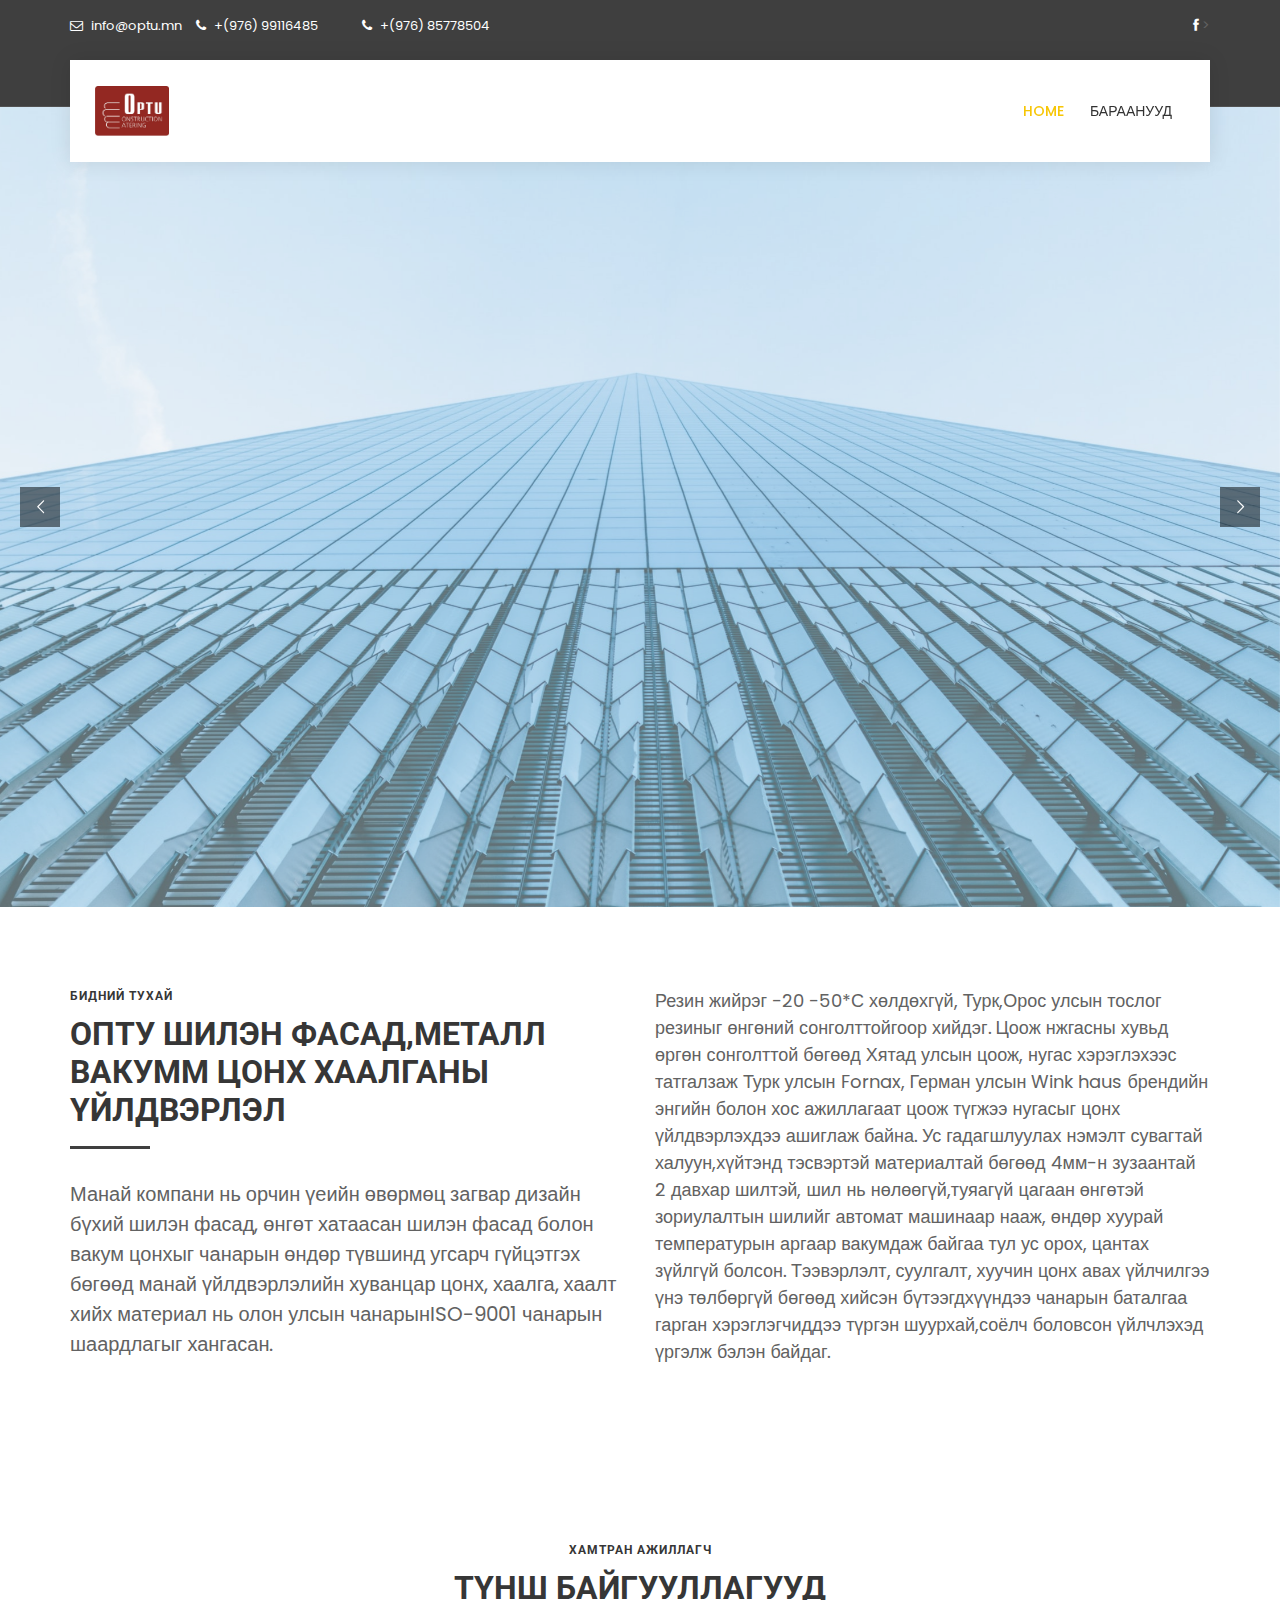
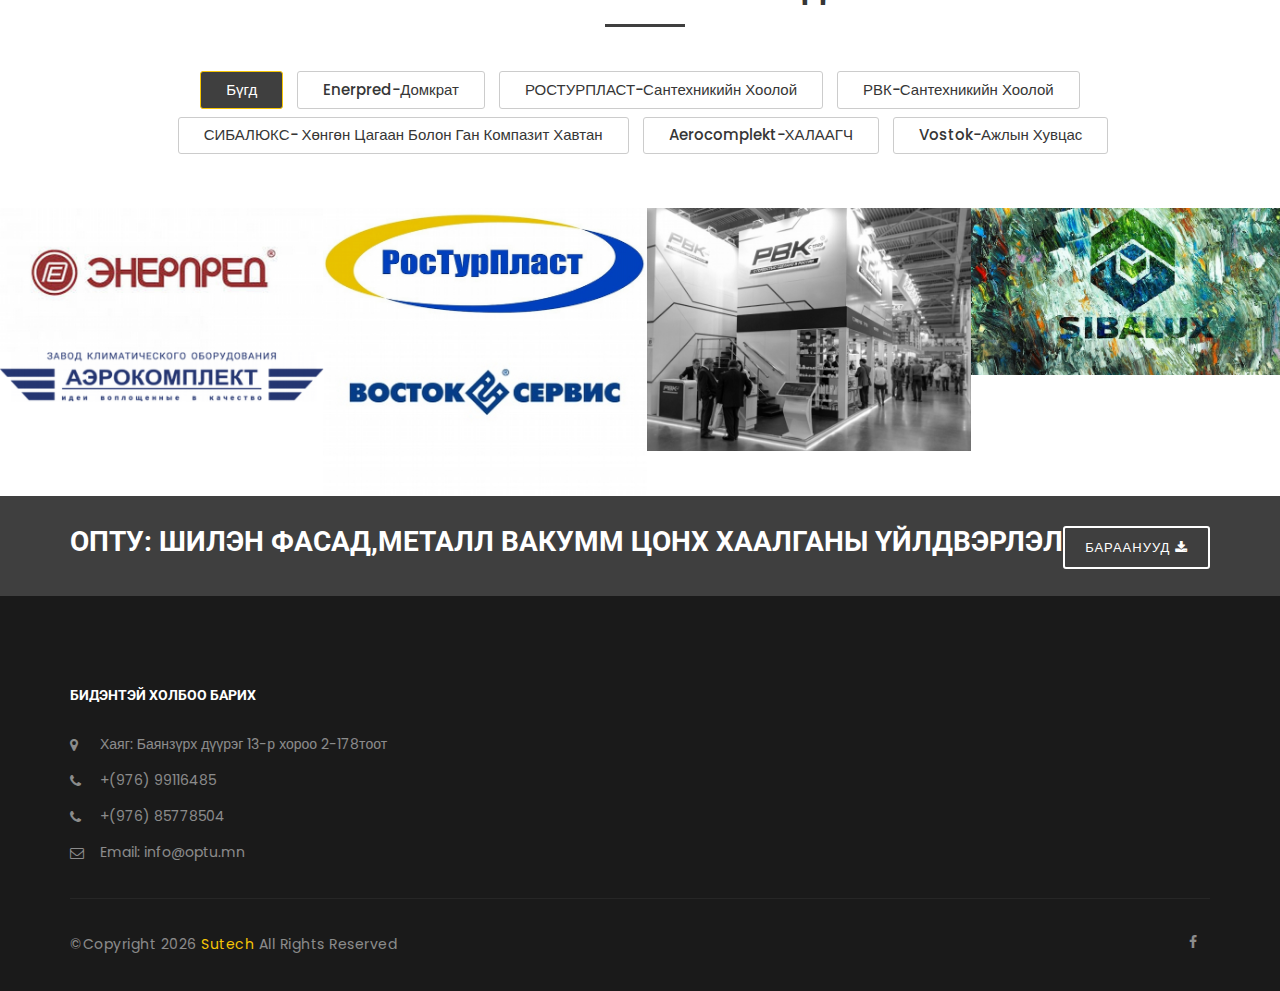
<file: index.html>
<!DOCTYPE html>
<html lang="en">
<head>
<meta charset="utf-8">
<meta http-equiv="X-UA-Compatible" content="IE=edge">
<meta name="keywords" content="ОПТУ шилэн фасад,металл вакумм цонх хаалганы үйлдвэрлэл" />
<meta name="description" content="ОПТУ шилэн фасад,металл вакумм цонх хаалганы үйлдвэрлэл" />
<meta name="author" content="sutech.mn" />
<meta name="viewport" content="width=device-width, initial-scale=1, maximum-scale=1" />
<title>ОПТУ шилэн фасад,металл вакумм цонх хаалганы үйлдвэрлэл</title>

<!-- Favicon -->

<!-- font -->
<link  rel="stylesheet" href="https://fonts.googleapis.com/css?family=Poppins:200,300,300i,400,400i,500,500i,600,600i,700,700i,800,800i,900">
<link href="https://fonts.googleapis.com/css?family=Roboto:300,300i,400,400i,500,500i,700,700i,900,900i" rel="stylesheet">
 
<!-- Plugins -->
<link rel="stylesheet" type="text/css" href="css/plugins-css.css" />

<!-- revoluation -->
<link rel="stylesheet" type="text/css" href="revolution/css/settings.css" media="screen" />

<!-- Typography -->
<link rel="stylesheet" type="text/css" href="css/typography.css" />

<!-- Shortcodes -->
<link rel="stylesheet" type="text/css" href="css/shortcodes/shortcodes.css" />

<!-- Style -->
<link rel="stylesheet" type="text/css" href="css/style.css" />

<!-- construction -->
<link rel="stylesheet" type="text/css" href="demo-categories/construction/css/construction.css" /> 

<!-- Responsive -->
<link rel="stylesheet" type="text/css" href="css/responsive.css" /> 

<!-- Style customizer -->
<link rel="stylesheet" type="text/css" href="css/skins/skin-yellow.css" data-style="styles"/>
 
</head>

<body>
 
<div class="wrapper">

<!--=================================
 preloader -->
 
<div id="pre-loader">
    <img src="images/pre-loader/loader-06.svg" alt="">
</div>

<!--=================================
 preloader -->

<!--=================================
 header -->

<header id="header" class="header fancy">
  <div class="topbar">
  <div class="container">
    <div class="row">
      <div class="col-lg-6 col-md-6 xs-mb-10">
        <div class="topbar-call text-center text-md-left">
          <ul>
            <li><i class="fa fa-envelope-o theme-color"></i> info@optu.mn</li>
             <li><i class="fa fa-phone"></i> <a href="tel:+97699999999"> <span>+(976) 99116485 </span> </a> </li>
             <li><i class="fa fa-phone"></i> <a href="tel:+97699999999"> <span>+(976) 85778504 </span> </a> </li>
          </ul>
        </div>
      </div>
      <div class="col-lg-6 col-md-6">
        <div class="topbar-social text-center text-md-right">
          <ul>
            <li><a href="https://www.facebook.com/OPTU-Window-106215907848288/"><span class="ti-facebook"></span></a></li>>
          </ul>
        </div>
      </div>
     </div>
  </div>
</div>

<!--=================================
 mega menu -->
 
<div class="menu">  
  <div class="container"> 
    <div class="row"> 
     <div class="col-lg-12 col-md-12"> 
     <!-- menu start -->
       <nav id="menu" class="mega-menu">
        <!-- menu list items container -->
        <section class="menu-list-items">
        <!-- menu logo -->
        <ul class="menu-logo">
            <li>
                <a href="index.html"><img src="demo-categories/construction/images/logo.jpg" alt="logo"> </a>
            </li>
        </ul>
        <!-- menu links -->
        <div class="menu-bar">
         <ul class="menu-links">
         <li class="active"><a href="javascript:void(0)">Home </a> </li>
              <ul class="drop-down-multilevel left-side">
                <li><a href="javascript:void(0)">About Projects</a> </li>
              </ul>
            </li>
            <li><a href="demo-categories/construction/projects.html">Бараанууд</a> </li>
        </ul>
        
        </div>
       </section>
         </nav>
       </div>
     </div>
    </div>
   </div>
  <!-- menu end -->
</header>

<!--=================================
 header -->

<!--=================================
 banner -->

<section class="rev-slider">
  <div id="rev_slider_263_1_wrapper" class="rev_slider_wrapper fullwidthbanner-container" data-alias="webster-construction" data-source="gallery" style="margin:0px auto;background:transparent;padding:0px;margin-top:0px;margin-bottom:0px;">
<!-- START REVOLUTION SLIDER 5.4.6.3 fullwidth mode -->
  <div id="rev_slider_263_1" class="rev_slider fullwidthabanner" style="display:none;" data-version="5.4.6.3">
<ul>  <!-- SLIDE  -->
    <li data-index="rs-747" data-transition="fade" data-slotamount="default" data-hideafterloop="0" data-hideslideonmobile="off"  data-easein="default" data-easeout="default" data-masterspeed="300"  data-thumb="revolution/assets/slider-construction/100x50_ae8a9-1.jpg"  data-rotate="0"  data-saveperformance="off"  data-title="Slide" data-param1="" data-param2="" data-param3="" data-param4="" data-param5="" data-param6="" data-param7="" data-param8="" data-param9="" data-param10="" data-description="">
    <!-- MAIN IMAGE -->
        <img src="revolution/assets/slider-construction/bg-1.jpg"  alt=""  data-bgposition="center center" data-bgfit="cover" data-bgrepeat="no-repeat" class="rev-slidebg" data-no-retina>
    <!-- LAYERS -->

    <!-- LAYER NR. 1 -->
   

    <!-- LAYER NR. 2 -->
    <div class="tp-caption   tp-resizeme" 
       id="slide-747-layer-1" 
       data-x="65" 
       data-y="center" data-voffset="-140" 
            data-width="['auto']"
      data-height="['auto']"
 
            data-type="text" 
      data-responsive_offset="on" 

            data-frames='[{"delay":1500,"speed":1000,"frame":"0","from":"y:[100%];z:0;rX:0deg;rY:0;rZ:0;sX:1;sY:1;skX:0;skY:0;opacity:0;","mask":"x:0px;y:[100%];s:inherit;e:inherit;","to":"o:1;","ease":"Power1.easeOut"},{"delay":"wait","speed":300,"frame":"999","to":"opacity:0;","ease":"nothing"}]'
            data-textAlign="['left','left','left','left']"
            data-paddingtop="[0,0,0,0]"
            data-paddingright="[0,0,0,0]"
            data-paddingbottom="[0,0,0,0]"
            data-paddingleft="[0,0,0,0]"

            style="z-index: 6; white-space: nowrap; font-size: 73px; line-height: 73px; font-weight: 700; color: rgb(0, 0, 0); font-family:Montserrat;text-transform:uppercase;">ОПТУ </div>

    <!-- LAYER NR. 3 -->
    <div class="tp-caption   tp-resizeme  rev-color" 
       id="slide-747-layer-2" 
       data-x="65" 
       data-y="center" data-voffset="-72" 
            data-width="['auto']"
      data-height="['auto']"
 
            data-type="text" 
      data-responsive_offset="on" 

            data-frames='[{"delay":2000,"speed":1000,"frame":"0","from":"y:[100%];z:0;rX:0deg;rY:0;rZ:0;sX:1;sY:1;skX:0;skY:0;opacity:0;","mask":"x:0px;y:[100%];s:inherit;e:inherit;","to":"o:1;","ease":"Power1.easeOut"},{"delay":"wait","speed":300,"frame":"999","to":"opacity:0;","ease":"nothing"}]'
            data-textAlign="['left','left','left','left']"
            data-paddingtop="[0,0,0,0]"
            data-paddingright="[0,0,0,0]"
            data-paddingbottom="[0,0,0,0]"
            data-paddingleft="[0,0,0,0]"

            style="z-index: 7; white-space: nowrap; font-size: 73px; line-height: 73px; font-weight: 700; color: rgb(0, 0, 0); font-family:Montserrat;text-transform:uppercase;">шилэн фасад, </div>

    <!-- LAYER NR. 4 -->
    <div class="tp-caption   tp-resizeme" 
       id="slide-747-layer-3" 
       data-x="66" 
       data-y="center" data-voffset="15" 
            data-width="['auto']"
      data-height="['auto']"
 
            data-type="text" 
      data-responsive_offset="on" 

            data-frames='[{"delay":2720,"speed":1000,"frame":"0","from":"y:50px;opacity:0;","to":"o:1;","ease":"Power1.easeOut"},{"delay":"wait","speed":300,"frame":"999","to":"opacity:0;","ease":"nothing"}]'
            data-textAlign="['left','left','left','left']"
            data-paddingtop="[0,0,0,0]"
            data-paddingright="[0,0,0,0]"
            data-paddingbottom="[0,0,0,0]"
            data-paddingleft="[0,0,0,0]"

            style="z-index: 8; white-space: nowrap; font-size: 30px; line-height: 36px; font-weight: 700; color: rgb(0, 0, 0); font-family:Poppins;">металл вакумм цонх хаалганы үйлдвэрлэл <br/> </div>

    <!-- LAYER NR. 5 -->
    <a class="tp-caption rev-btn   rev-button" 
 href="demo-categories/construction/projects.html" target="_self"       id="slide-747-layer-10" 
       data-x="64" 
       data-y="475" 
            data-width="['auto']"
      data-height="['auto']"
 
            data-type="button" 
      data-actions=''
      data-responsive_offset="on" 

            data-frames='[{"delay":3520,"speed":1000,"frame":"0","from":"y:[100%];z:0;rX:0deg;rY:0;rZ:0;sX:1;sY:1;skX:0;skY:0;opacity:0;","mask":"x:0px;y:[100%];s:inherit;e:inherit;","to":"o:1;","ease":"Power1.easeOut"},{"delay":"wait","speed":300,"frame":"999","to":"opacity:0;","ease":"nothing"},{"frame":"hover","speed":"300","ease":"Power0.easeInOut","to":"o:1;rX:0;rY:0;rZ:0;z:0;","style":"c:rgba(0,0,0,1);bg:rgba(255,255,255,1);bs:solid;bw:0 0 0 0;"}]'
            data-textAlign="['left','left','left','left']"
            data-paddingtop="[8,8,8,8]"
            data-paddingright="[30,30,30,30]"
            data-paddingbottom="[8,8,8,8]"
            data-paddingleft="[30,30,30,30]"

            style="z-index: 9; white-space: nowrap; font-size: 14px; line-height: 30px; font-weight: 700; color: rgba(53,53,53,1); font-family:Roboto;text-transform:uppercase;background-color:rgba(255,210,0,1);border-color:rgba(0,0,0,1);border-radius:3px 3px 3px 3px;outline:none;box-shadow:none;box-sizing:border-box;-moz-box-sizing:border-box;-webkit-box-sizing:border-box;cursor:pointer;text-decoration: none;">Бараанууд </a>
 
</ul>
<div class="tp-bannertimer tp-bottom" style="visibility: hidden !important;"></div> </div>
</div>
</section>

<!--=================================
 banner -->


<!--=================================
 special-feature --> 


 
 <!--=================================
about- -->

<section class="page-section-ptb">
 <div class="container">
  <div class="row">
    <div class="col-lg-6">
      <div class="section-title line lef mb-20">
        <h6 class="subtitle">Бидний тухай</h6>
        <h2 class="title">ОПТУ шилэн фасад,металл вакумм цонх хаалганы үйлдвэрлэл</h2>
        <p class="mt-30">Манай компани нь орчин үеийн өвөрмөц загвар дизайн бүхий шилэн фасад, өнгөт хатаасан шилэн фасад болон вакум цонхыг чанарын өндөр түвшинд угсарч гүйцэтгэх бөгөөд манай үйлдвэрлэлийн хуванцар цонх, хаалга, хаалт хийх материал нь олон улсын чанарынISO-9001 чанарын шаардлагыг хангасан.  </p>
      </div> 
    </div>
    <div class="col-lg-6 sm-mt-30">
       
        <p class="shinefont">Резин жийрэг -20 -50*С хөлдөхгүй, Турк,Орос улсын тослог резиныг өнгөний сонголттойгоор хийдэг. Цоож нжгасны хувьд өргөн сонголттой бөгөөд Хятад улсын цоож, нугас хэрэглэхээс татгалзаж Турк улсын Fornax, Герман улсын Wink haus брендийн энгийн болон хос ажиллагаат цоож түгжээ нугасыг цонх үйлдвэрлэхдээ ашиглаж байна. Ус гадагшлуулах нэмэлт сувагтай халуун,хүйтэнд тэсвэртэй материалтай бөгөөд 4мм-н зузаантай 2 давхар шилтэй, шил нь нөлөөгүй,туяагүй цагаан өнгөтэй зориулалтын шилийг автомат машинаар нааж, өндөр хуурай температурын аргаар вакумдаж байгаа тул ус орох, цантах зүйлгүй болсон. Тээвэрлэлт, суулгалт, хуучин цонх авах үйлчилгээ үнэ төлбөргүй бөгөөд хийсэн бүтээгдхүүндээ чанарын баталгаа гарган хэрэглэгчиддээ түргэн шуурхай,соёлч боловсон үйлчлэхэд үргэлж бэлэн байдаг. </p> 
       
    </div>
  </div>
 </div>
</section>
 
<!--=================================
about- -->
 

<!--=================================
 portfolio -->
 
 <section class="portfolio white-bg page-section-pt o-hidden">
 <div class="container-fluid p-0">
   <div class="row">
    <div class="col">
       <div class="section-title line center text-center">
          <h6 class="subtitle">Хамтран ажиллагч</h6>
          <h2 class="title">Түнш байгууллагууд</h2>
        </div>
        </div>
     </div>  
    <div class="isotope-filters">
      <button data-filter="" class="active">Бүгд</button>
      <button data-filter=".photography">Enerpred-Домкрат</button>
      <button data-filter=".illustration">РОСТУРПЛАСТ-Сантехникийн хоолой</button>
      <button data-filter=".web">РВК-Сантехникийн хоолой</button>
      <button data-filter=".havtan">СИБАЛЮКС- Хөнгөн цагаан болон ган компазит хавтан</button>
      <button data-filter=".branding">Aerocomplekt-ХАЛААГЧ</button>
      <button data-filter=".web-design">vostok-ажлын хувцас</button>
 </div> 
 <div class="isotope popup-gallery columns-4 no-padding">
  <div class="grid-item photography">
    <div class="portfolio-item-2">
       <img src="demo-categories/construction/images/project/a.jpg" alt="">
         <div class="portfolio-hover">
            <div class="hover-name">
              <span>  Энерпред компани нь гидравлик багаж хэрэгслийг зохион бүтээх, үйлдвэрлэх, засварлах зорилгоор 1991 онд байгуулагдсан.</span>
              <a href="demo-categories/construction/projects.html">Бараанууд </a>
            </div>
            <div class="hover-icon">
            <a class="portfolio-img" href="demo-categories/construction/images/project/a.jpg"><i class="fa fa-arrows-alt"></i></a>
            </div>
         </div> 
     </div>
  </div>
  <div class="grid-item illustration">
    <div class="portfolio-item-2">
       <img src="demo-categories/construction/images/project/b.jpg" alt="">
          <div class="portfolio-hover">
            <div class="hover-name">
              <span> RosTurPlast бүтээгдэхүүнийг дэлхийн зах зээл дээр өргөнөөр хэрэглэдэг. Манай полимер хоолой, холбох хэрэгслийг томоохон гипермаркетууд, сүлжээ болон жижиглэн худалдааны дэлгүүрүүдээс авах боломжтой. </span>
              <a href="demo-categories/construction/projects.html">Бараанууд </a>
            </div>
            <div class="hover-icon">
             <a class="portfolio-img" href="demo-categories/construction/images/project/b.jpg"><i class="fa fa-arrows-alt"></i></a>
            </div>
         </div>
     </div>
  </div>
   <div class="grid-item web">
    <div class="portfolio-item-2">
       <img src="demo-categories/construction/images/project/f.jpg" alt="">
          <div class="portfolio-hover">
            <div class="hover-name">
              <span> РВК компани нь 1989 онд байгуулагдаж байсан бөгөөд хуванцар үйлдвэрлэл, полимер хоолой үйлдвэрлэх чиглэлээр үйл ажиллагаагаа явуулж эхэлсэн.</span>
              <a href="demo-categories/construction/projects.html">Бараанууд </a>
            </div>
            <div class="hover-icon">
             <a class="portfolio-img" href="demo-categories/construction/images/project/f.jpg"><i class="fa fa-arrows-alt"></i></a>
            </div>
         </div>
     </div>
  </div>
  <div class="grid-item havtan">
    <div class="portfolio-item-2">
       <img src="demo-categories/construction/images/project/d.jpg" alt="">
          <div class="portfolio-hover">
            <div class="hover-name">
              <span> Хөнгөн цагаан нийлмэл хавтангууд SIBALUX RF, SIBALUX RF PLUS, SBL A2, ган нийлмэл хавтан SIBALUX STEEL </span>
              <a href="demo-categories/construction/projects.html">Бараанууд </a>
            </div>
            <div class="hover-icon">
             <a class="portfolio-img" href="demo-categories/construction/images/project/d.jpg"><i class="fa fa-arrows-alt"></i></a>
            </div>
         </div>
     </div>
  </div>
  <div class="grid-item  web-design">
    <div class="portfolio-item-2">
       <img src="demo-categories/construction/images/project/e.jpg" alt="">
          <div class="portfolio-hover">
            <div class="hover-name">
              <span>Үйлдвэр бүрт түүхий эд, үйлдвэрлэлийн материал хүлээн авахаас эхлээд бэлэн бүтээгдэхүүний үйлдвэрлэлийн үе шат хүртэлх гурван түвшний чанарын хяналтын системийг ашигладаг. </span>
              <a href="demo-categories/construction/projects.html">Бараанууд </a>
            </div>
            <div class="hover-icon">
             <a class="portfolio-img" href="demo-categories/construction/images/project/e.jpg"><i class="fa fa-arrows-alt"></i></a>
            </div>
         </div>
     </div>
  </div>
  <div class="grid-item  branding">
    <div class="portfolio-item-2">
       <img src="demo-categories/construction/images/project/g.png" alt="">
          <div class="portfolio-hover">
            <div class="hover-name">
              <span>"Аэрокомплект" компани нь 1980 оноос хойш тасралтгүй үйл ажиллагаагаа явуулж байгаа Оросын холбооны улсын ууган үйлдвэрүүдын нэг юм.</span>
              <a href="demo-categories/construction/projects.html">Бараанууд </a>
            </div>
            <div class="hover-icon">
             <a class="portfolio-img" href="demo-categories/construction/images/project/g.png"><i class="fa fa-arrows-alt"></i></a>
            </div>
         </div>
     </div>
  </div>
 </section>
 
<!--=================================
 portfolio -->


 

  
 
<!--=================================
 counter -->

<!--=================================
 action box -->

<section class="action-box theme-bg full-width">
  <div class="container">
    <div class="row">
     <div class="col-lg-12 col-md-12">
        <h3><strong> ОПТУ: </strong> шилэн фасад,металл вакумм цонх хаалганы үйлдвэрлэл</h3>
        
        <a class="button button-border white" href="demo-categories/construction/projects.html">
          <span>Бараанууд</span>
          <i class="fa fa-download"></i>
       </a> 
    </div>
  </div>
  </div>
</section>
 
<!--=================================
 action box -->
  
<!--=================================
 footer -->
 
<footer class="footer page-section-pt black-bg">
 <div class="container">
  <div class="row">
    <div class="col-lg-4 col-sm-6 xs-mb-30">
    <h6 class="text-white mb-30 mt-10 text-uppercase">Бидэнтэй холбоо барих</h6>
    <ul class="addresss-info"> 
        <li><i class="fa fa-map-marker"></i> <p>Хаяг: Баянзүрх дүүрэг 13-р хороо 2-178тоот</p> </li>
        <li><i class="fa fa-phone"></i> <a href="tel:7042791249"> <span>+(976) 99116485 </span> </a> </li>
        <li><i class="fa fa-phone"></i> <a href="tel:7042791249"> <span>+(976) 85778504 </span> </a> </li>
        <li><i class="fa fa-envelope-o"></i>Email: info@optu.mn</li>
      </ul>
    </div>
   
       </div>
      <div class="footer-widget mt-20">
        <div class="row">
          <div class="col-lg-6 col-md-6">
           <p class="mt-15"> &copy;Copyright <span id="copyright"> <script>document.getElementById('copyright').appendChild(document.createTextNode(new Date().getFullYear()))</script></span> <a href="#"> Sutech </a> All Rights Reserved </p>
          </div>
          <div class="col-lg-6 col-md-6 text-left text-md-right">
            <div class="footer-widget-social">
             <ul> 
              <li><a href="https://www.facebook.com/OPTU-Window-106215907848288/"><i class="fa fa-facebook"></i></a></li>

             </ul>
           </div>
          </div>
        </div>    
      </div>
  </div>
</footer>

<!--=================================
 footer -->
 
</div>

  

<div id="back-to-top"><a class="top arrow" href="#top"><i class="fa fa-angle-up"></i> <span>TOP</span></a></div>
 
<!--=================================
 jquery -->

<!-- jquery -->
<script src="js/jquery-3.3.1.min.js"></script>

<!-- plugins-jquery -->
<script src="js/plugins-jquery.js"></script>

<!-- plugin_path -->
<script>var plugin_path = 'js/';</script>
 
<!-- REVOLUTION JS FILES -->
<script src="revolution/js/jquery.themepunch.tools.min.js"></script>
<script src="revolution/js/jquery.themepunch.revolution.min.js"></script>

<!-- SLIDER REVOLUTION 5.0 EXTENSIONS  (Load Extensions only on Local File Systems !  The following part can be removed on Server for On Demand Loading) -->
<script src="revolution/js/extensions/revolution.extension.actions.min.js"></script>
<script src="revolution/js/extensions/revolution.extension.carousel.min.js"></script>
<script src="revolution/js/extensions/revolution.extension.kenburn.min.js"></script>
<script src="revolution/js/extensions/revolution.extension.layeranimation.min.js"></script>
<script src="revolution/js/extensions/revolution.extension.migration.min.js"></script>
<script src="revolution/js/extensions/revolution.extension.navigation.min.js"></script>
<script src="revolution/js/extensions/revolution.extension.parallax.min.js"></script>
<script src="revolution/js/extensions/revolution.extension.slideanims.min.js"></script>
<script src="revolution/js/extensions/revolution.extension.video.min.js"></script>
<!-- revolution custom --> 
<script src="revolution/js/revolution-custom.js"></script> 
<!-- The core Firebase JS SDK is always required and must be listed first -->

<!-- custom -->
<script src="js/custom.js"></script>
<script>
  // When the user clicks on div, open the popup
  function myFunction() {
    var popup = document.getElementById("myPopup");
    popup.classList.toggle("show");
 
  }
  </script>
  

 

</body>
</html>
</file>
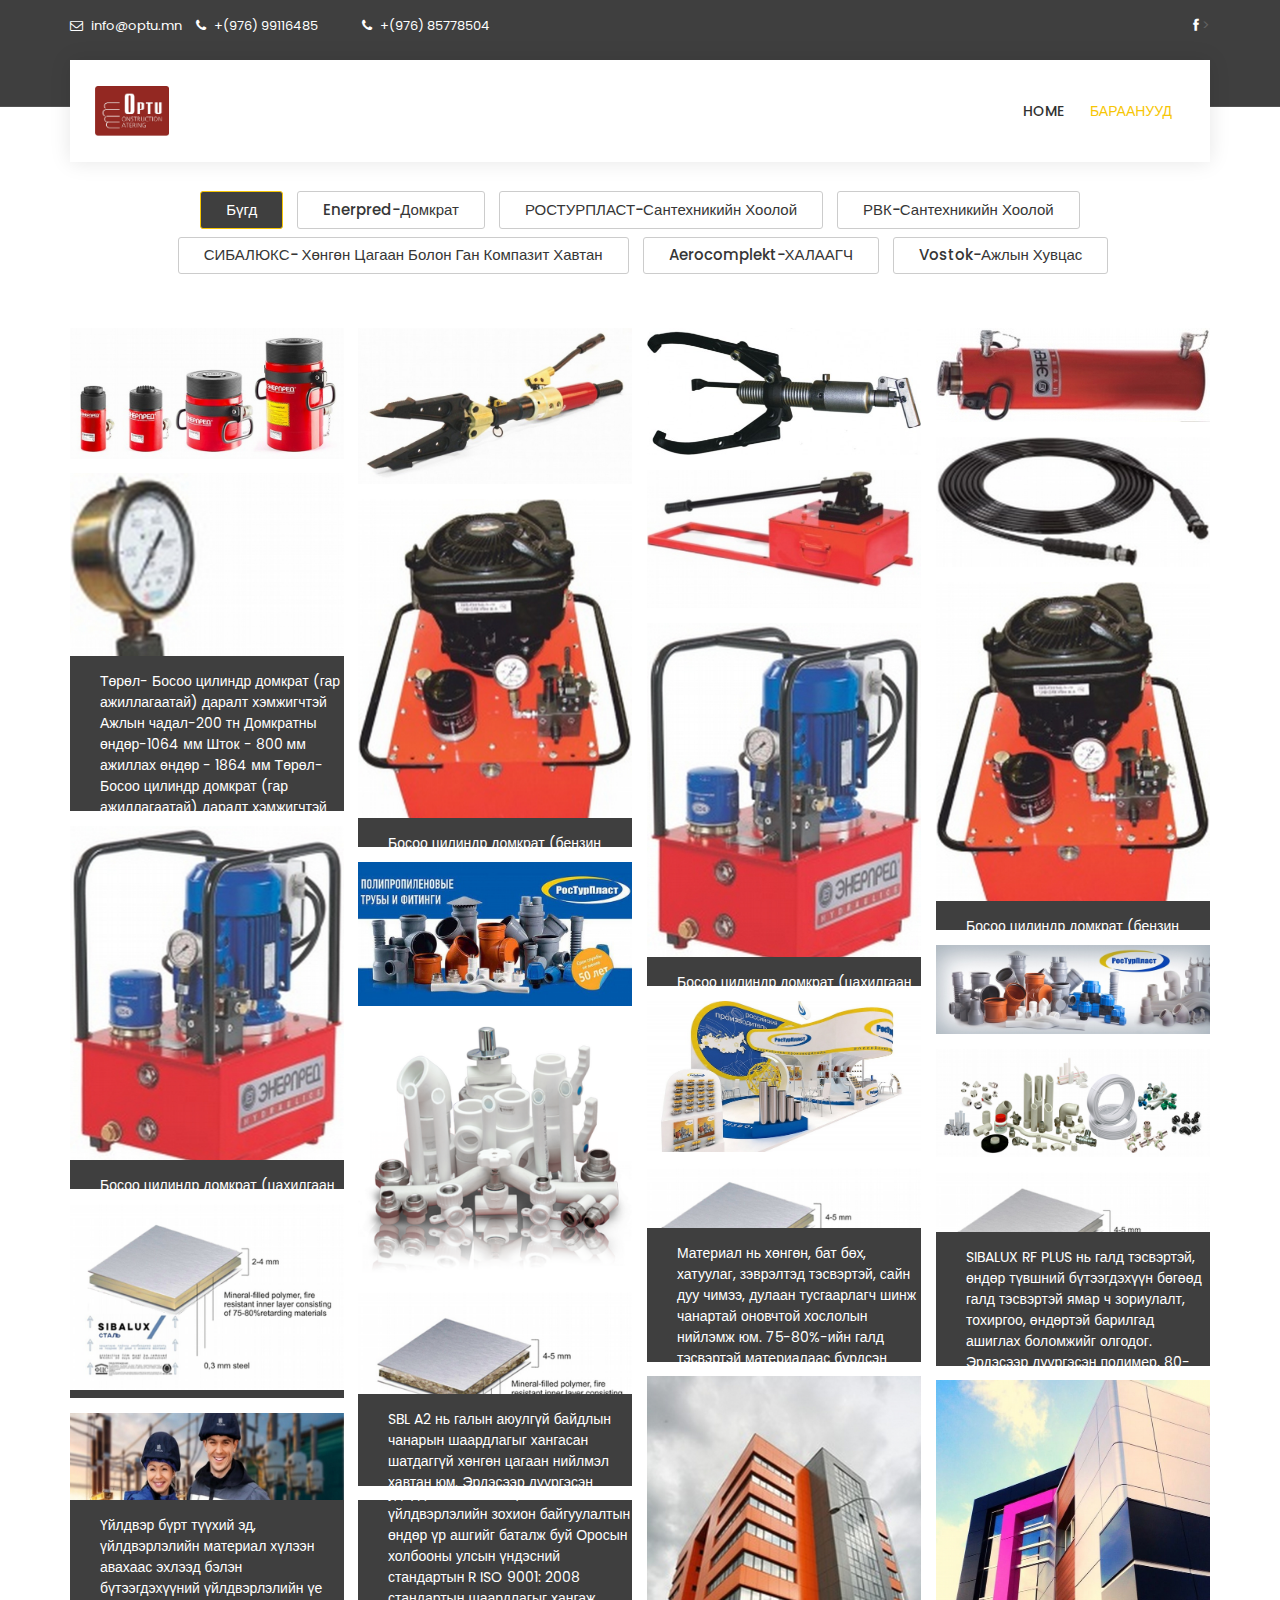
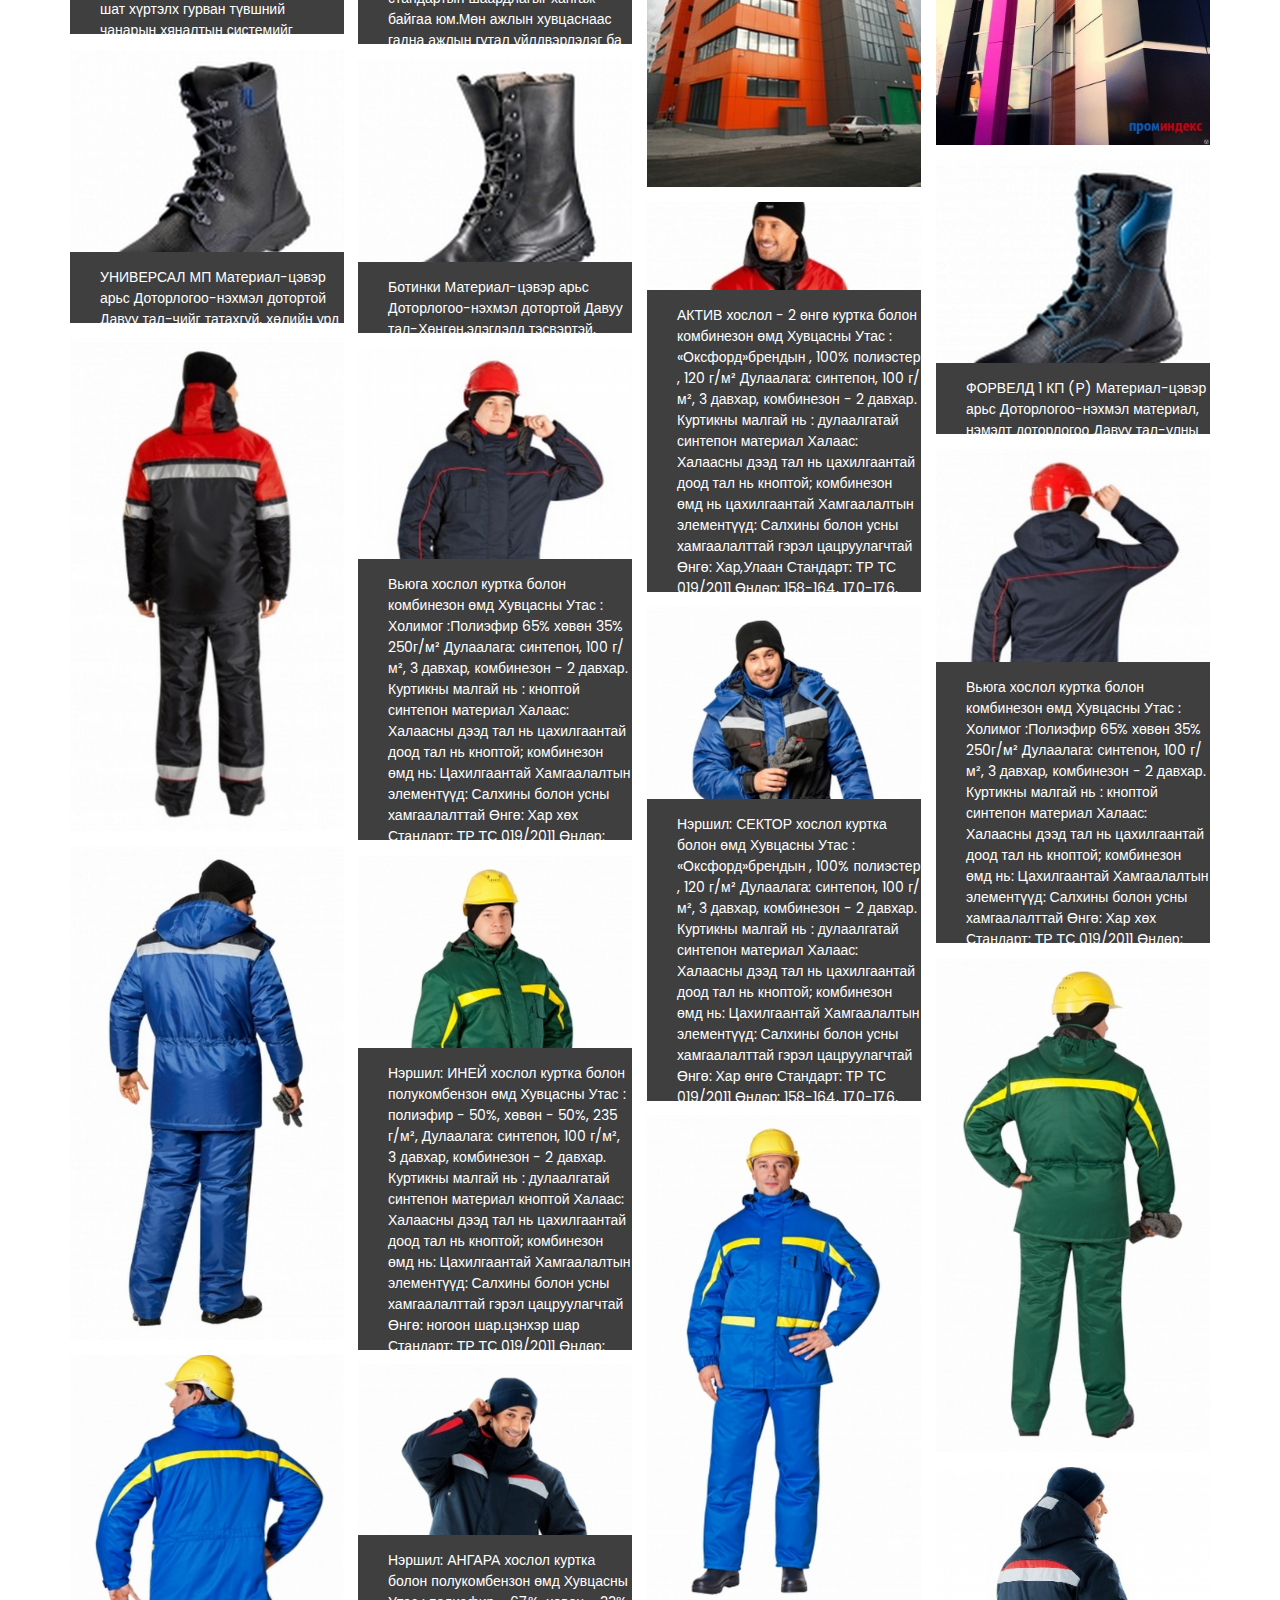
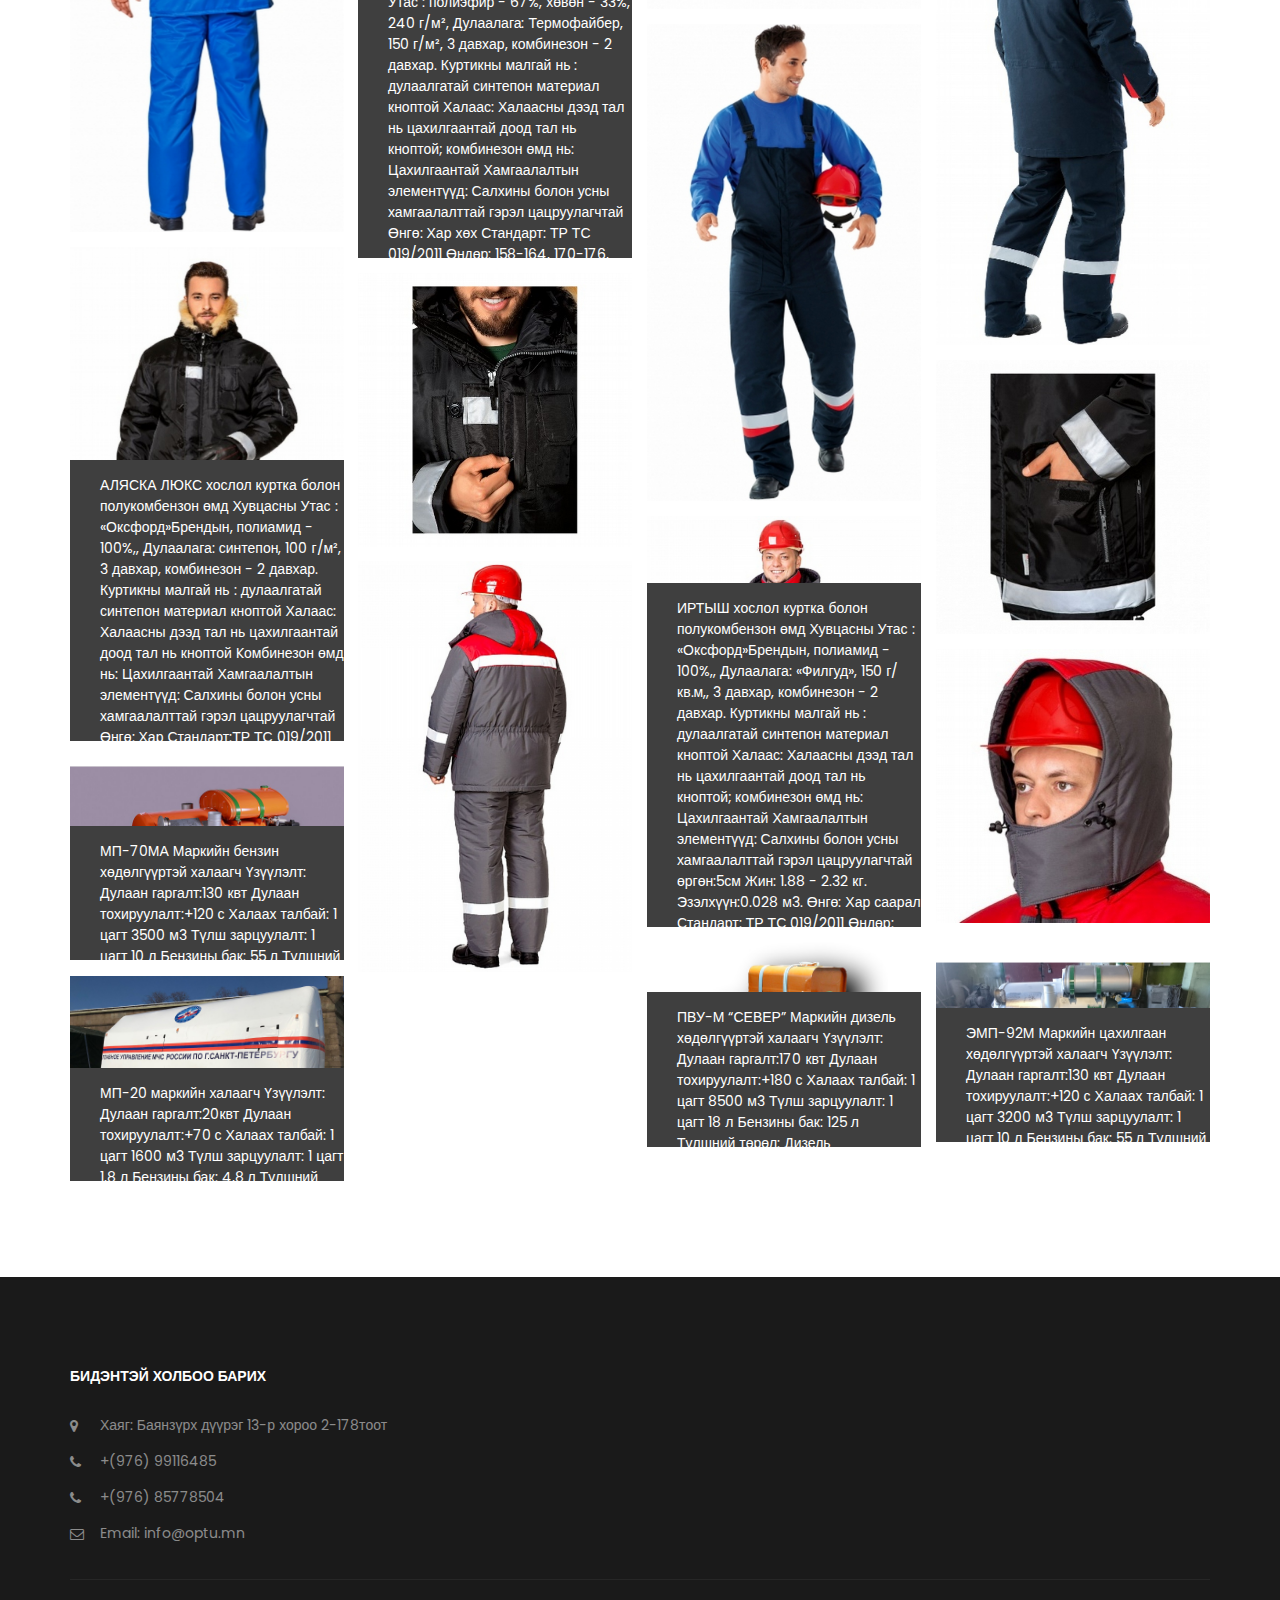
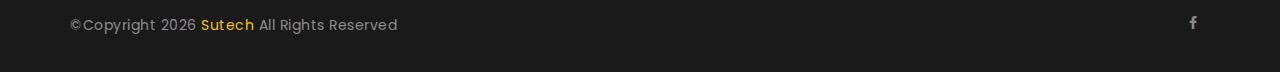
<file: demo-categories/construction/projects.html>
<!DOCTYPE html>
<html lang="en">
<head>
<meta charset="utf-8">
<meta http-equiv="X-UA-Compatible" content="IE=edge">
<meta name="keywords" content="ОПТУ шилэн фасад,металл вакумм цонх хаалганы үйлдвэрлэл" />
<meta name="description" content="ОПТУ шилэн фасад,металл вакумм цонх хаалганы үйлдвэрлэл" />
<meta name="author" content="sutech.mn" />
<meta name="viewport" content="width=device-width, initial-scale=1, maximum-scale=1" />
<title>ОПТУ шилэн фасад,металл вакумм цонх хаалганы үйлдвэрлэл</title>

<!-- Favicon -->
<link rel="shortcut icon" href="../../images/favicon.ico" />

<!-- font -->
<link  rel="stylesheet" href="https://fonts.googleapis.com/css?family=Montserrat:300,300i,400,500,500i,600,700,800,900|Poppins:200,300,300i,400,400i,500,500i,600,600i,700,700i,800,800i,900">
 
<!-- Plugins -->
<link rel="stylesheet" type="text/css" href="../../css/plugins-css.css" />

<!-- Typography -->
<link rel="stylesheet" type="text/css" href="../../css/typography.css" />

<!-- Shortcodes -->
<link rel="stylesheet" type="text/css" href="../../css/shortcodes/shortcodes.css" />

<!-- Style -->
<link rel="stylesheet" type="text/css" href="../../css/style.css" />

<!-- construction -->
<link rel="stylesheet" type="text/css" href="css/construction.css" /> 

<!-- Responsive -->
<link rel="stylesheet" type="text/css" href="../../css/responsive.css" /> 

<!-- Style customizer -->
<link rel="stylesheet" type="text/css" href="../../css/skins/skin-yellow.css" data-style="styles"/>
 
</head>

<body>
 <div class="wrapper">

<!--=================================
 preloader -->
 
<div id="pre-loader">
    <img src="../../images/pre-loader/loader-06.svg" alt="">
</div>

<!--=================================
 preloader -->


<!--=================================
 header -->
 <header id="header" class="header fancy">
  <div class="topbar">
  <div class="container">
    <div class="row">
      <div class="col-lg-6 col-md-6 xs-mb-10">
        <div class="topbar-call text-center text-md-left">
          <ul>
            <li><i class="fa fa-envelope-o theme-color"></i> info@optu.mn</li>
             <li><i class="fa fa-phone"></i> <a href="tel:+97699999999"> <span>+(976) 99116485 </span> </a> </li>
             <li><i class="fa fa-phone"></i> <a href="tel:+97699999999"> <span>+(976) 85778504 </span> </a> </li>
          </ul>
        </div>
      </div>
      <div class="col-lg-6 col-md-6">
        <div class="topbar-social text-center text-md-right">
          <ul>
            <li><a href="https://www.facebook.com/OPTU-Window-106215907848288/"><span class="ti-facebook"></span></a></li>>
          </ul>
        </div>
      </div>
     </div>
  </div>
</div>
<!--=================================
 mega menu -->
 
<div class="menu">  
  <div class="container"> 
    <div class="row"> 
     <div class="col-lg-12 col-md-12"> 
     <!-- menu start -->
       <nav id="menu" class="mega-menu">
        <!-- menu list items container -->
        <section class="menu-list-items">
        <!-- menu logo -->
        <ul class="menu-logo">
            <li>
                <a href="../../index.html"><img src="images/logo.jpg" alt="logo"> </a>
            </li>
        </ul>
        <!-- menu links -->
        <div class="menu-bar">
          <ul class="menu-links">
          <li ><a href="../../index.html">Home </a> </li>
               <ul class="drop-down-multilevel left-side">
                 <li><a href="javascript:void(0)"></a> </li>
               </ul>
             </li>
             <li class="active"><a  href="#">Бараанууд</a> </li>
         </ul>
         
         </div>
        </section>
          </nav>
        </div>
      </div>
     </div>
    </div>
  <!-- menu end -->
</header>

<!--=================================
 header -->
 

<!--=================================
page-title-->


 <!--=================================
 grid -->

<section class="white-bg page-section-ptb">
  <div class="container">
    <div class="row">
      <div class="col-lg-12 col-md-12 col-sm-12 text-center">
        <div class="isotope-filters">
          <button data-filter="" class="active">Бүгд</button>
          <button data-filter=".photography">Enerpred-Домкрат</button>
          <button data-filter=".illustration">РОСТУРПЛАСТ-Сантехникийн хоолой</button>
          <button data-filter=".web">РВК-Сантехникийн хоолой</button>
          <button data-filter=".havtan">СИБАЛЮКС- Хөнгөн цагаан болон ган компазит хавтан</button>
          <button data-filter=".branding">Aerocomplekt-ХАЛААГЧ</button>
          <button data-filter=".web-design">vostok-ажлын хувцас</button>
        </div>
        <div class="isotope columns-4 popup-gallery">
          <div class="grid-item photography ">
            <div class="portfolio-item">
              <img src="images/project/02.jpg" alt="">
              <div class="portfolio-overlay">
                <h4 class="text-white"> <a href="portfolio-single-01.html">Enerpred.com </a> </h4>
                <span class="text-white"> </span> 
              </div>
              <a class="popup portfolio-img" href="images/project/02.jpg"><i class="fa fa-arrows-alt"></i></a>
            </div>
          </div>
          <div class="grid-item photography ">
            <div class="portfolio-item">
              <img src="images/project/03.jpg" alt="">
              <div class="portfolio-overlay">
                <h4 class="text-white"> <a href="portfolio-single-01.html"> </a> </h4>
                <span class="text-white"> <a href="#"> </a><a href="#"></a> </span> 
              </div>
              <a class="popup portfolio-img" href="images/project/03.jpg"><i class="fa fa-arrows-alt"></i></a>
            </div>
          </div>
          <div class="grid-item photography">
            <div class="portfolio-item">
              <img src="images/project/05.jpg" alt="">
              <div class="portfolio-overlay">
                <h4 class="text-white"> <a href="portfolio-single-01.html"> </a> </h4>
                <span class="text-white"> <a href="#"></a> </span> 
              </div>
              <a class="popup portfolio-img" href="images/project/05.jpg"><i class="fa fa-arrows-alt"></i></a>
            </div>
          </div>
          <div class="grid-item  photography">
            <div class="portfolio-item">
              <img src="images/project/06.jpg" alt="">
              <div class="portfolio-overlay">
                <h4 class="text-white"> <a href="portfolio-single-01.html"> </a> </h4>
                <span class="text-white"> <a href="#">Босоо цилиндр домкрат ЦС даац 10-200 тонн даралт-70 МПА</a> </span> 
              </div>
              <a class="popup portfolio-img" href="images/project/06.jpg"><i class="fa fa-arrows-alt"></i></a>
            </div>
          </div>
          <div class="grid-item photography">
            <div class="portfolio-item">
              <img src="images/project/07.jpg" alt="">
              <div class="portfolio-overlay">
                <h4 class="text-white"> <a href="portfolio-single-01.html">  </a> </h4>
                <span class="text-white"> <a href="#">  </a> </span> 
              </div>
              <a class="popup portfolio-img" href="images/project/07.jpg"><i class="fa fa-arrows-alt"></i></a>
            </div>
          </div>
          <div class="grid-item  photography">
	          <div class="portfolio-item">
	            <img src="images/project/08.jpg" alt="">
              <div class="portfolio-overlay">
                <h4 class="text-white"> <a href="portfolio-single-01.html">  </a> </h4>
                <span class="text-white"> <a href="#">  </a> </span> 
              </div>
              <a class="popup portfolio-img" href="images/project/08.jpg"><i class="fa fa-arrows-alt"></i></a>
	          </div>
          </div>
          <div class="grid-item  photography">
            <div class="portfolio-item">
              <img src="images/project/09.jpg" alt="">
              <div class="portfolio-overlay">
                <h4 class="text-white"> <a href="portfolio-single-09.html">  </a> </h4>
                <span class="text-white"> <a href="#"> Төрөл- Босоо цилиндр домкрат (гар ажиллагаатай) даралт хэмжигчтэй
                  Ажлын чадал-200 тн
                  Домкратны өндөр-1064 мм
                  Шток - 800 мм
                  ажиллах өндөр - 1864 мм
                  Төрөл-Босоо цилиндр домкрат  (гар ажиллагаатай) даралт хэмжигчтэй
                  Ажлын чадал-200 тн
                  Домкратны өндөр-900 мм
                  Шток - 630 мм
                  ажиллах өндөр - 1530 мм </a> </span> 
              </div>
              <a class="popup portfolio-img" href="images/project/09.jpg"><i class="fa fa-arrows-alt"></i></a>
            </div>
          </div>
          <div class="grid-item  photography">
            <div class="portfolio-item">
              <img src="images/project/10.jpg" alt="">
              <div class="portfolio-overlay">
                <h4 class="text-white"> <a href="portfolio-single-01.html">  </a> </h4>
                <span class="text-white"> <a href="#"> Босоо цилиндр домкрат (бензин хөдөлгүүртэй)
                  Ажлын чадал-200 тн
                  Домкратны өндөр-900 мм
                  Шток – 630 мм
                  ажиллах өндөр - 1530 мм</a> </span> 
              </div>
              <a class="popup portfolio-img" href="images/project/10.jpg"><i class="fa fa-arrows-alt"></i></a>
            </div>
          </div>
          <div class="grid-item photography">
            <div class="portfolio-item">
              <img src="images/project/10.jpg" alt="">
              <div class="portfolio-overlay">
                <h4 class="text-white"> <a href="portfolio-single-01.html">  </a> </h4>
                <span class="text-white"> <a href="#"> Босоо цилиндр домкрат (бензин хөдөлгүүртэй)
                  Ажлын чадал-200 тн
                  Домкратны өндөр-1064 мм
                  Шток – 800 мм
                  ажиллах өндөр – 1864 мм</a> </span> 
              </div>
              <a class="popup portfolio-img" href="images/project/10.jpg"><i class="fa fa-arrows-alt"></i></a>
            </div>
          </div>
          <div class="grid-item photography">
            <div class="portfolio-item">
              <img src="images/project/11.jpg" alt="">
              <div class="portfolio-overlay">
                <h4 class="text-white"> <a href="portfolio-single-01.html">  </a> </h4>
                <span class="text-white"> <a href="#">Босоо цилиндр домкрат (цахилгаан хөдөлгүүртэй)
                  Ажлын чадал-200 тн
                  Домкратны өндөр-900 мм
                  Шток – 630 мм
                  ажиллах өндөр – 1530 мм </a> </span> 
              </div>
              <a class="popup portfolio-img" href="images/project/11.jpg"><i class="fa fa-arrows-alt"></i></a>
            </div>
          </div>
          <div class="grid-item  photography">
            <div class="portfolio-item">
              <img src="images/project/11.jpg" alt="">
              <div class="portfolio-overlay">
                <h4 class="text-white"> <a href="portfolio-single-01.html">  </a> </h4>
                <span class="text-white"> <a href="#">Босоо цилиндр домкрат (цахилгаан хөдөлгүүртэй)
                  Ажлын чадал-200 тн
                  Домкратны өндөр-1064 мм
                  Шток – 800 мм
                  ажиллах өндөр – 1864 мм</a> </span> 
              </div>
              <a class="popup portfolio-img" href="images/project/11.jpg"><i class="fa fa-arrows-alt"></i></a>
            </div>
          </div>
          <div class="grid-item illustration">
            <div class="portfolio-item">
              <img src="images/project/k1.jpg" alt="">
              <div class="portfolio-overlay">
                <h4 class="text-white"> <a href="portfolio-single-01.html">  </a> </h4>
                <span class="text-white"> <a href="#"> </a> </span> 
              </div>
              <a class="popup portfolio-img" href="images/project/k1.jpg"><i class="fa fa-arrows-alt"></i></a>
            </div>
          </div>
          <div class="grid-item illustration">
            <div class="portfolio-item">
              <img src="images/project/k2.jpg" alt="">
              <div class="portfolio-overlay">
                <h4 class="text-white"> <a href="portfolio-single-01.html">  </a> </h4>
                <span class="text-white"> <a href="#"> </a> </span> 
              </div>
              <a class="popup portfolio-img" href="images/project/k2.jpg"><i class="fa fa-arrows-alt"></i></a>
            </div>
          </div>
          <div class="grid-item illustration">
            <div class="portfolio-item">
              <img src="images/project/k3.jpg" alt="">
              <div class="portfolio-overlay">
                <h4 class="text-white"> <a href="portfolio-single-01.html">  </a> </h4>
                <span class="text-white"> <a href="#"></a> </span> 
              </div>
              <a class="popup portfolio-img" href="images/project/k3.jpg"><i class="fa fa-arrows-alt"></i></a>
            </div>
          </div>
          <div class="grid-item web">
            <div class="portfolio-item">
              <img src="images/project/l1.png" alt="">
              <div class="portfolio-overlay">
                <h4 class="text-white"> <a href="portfolio-single-01.html">  </a> </h4>
                <span class="text-white"> <a href="#"></a> </span> 
              </div>
              <a class="popup portfolio-img" href="images/project/k3.jpg"><i class="fa fa-arrows-alt"></i></a>
            </div>
          </div>
          <div class="grid-item web">
            <div class="portfolio-item">
              <img src="images/project/l2.png" alt="">
              <div class="portfolio-overlay">
                <h4 class="text-white"> <a href="portfolio-single-01.html">  </a> </h4>
                <span class="text-white"> <a href="#"></a> </span> 
              </div>
              <a class="popup portfolio-img" href="images/project/k3.jpg"><i class="fa fa-arrows-alt"></i></a>
            </div>
          </div>
	        <div class="grid-item havtan">
	          <div class="portfolio-item">
	            <img src="images/project/26.png" alt="">
	            <div class="portfolio-overlay">
	              <h4 class="text-white"> <a href="portfolio-single-01.html">  </a> </h4>
	              <span class="text-white"> <a href="#">Материал нь хөнгөн, бат бөх, хатуулаг, зэврэлтэд тэсвэртэй, сайн дуу чимээ, дулаан тусгаарлагч шинж чанартай оновчтой хослолын нийлэмж юм. 75-80%-ийн галд тэсвэртэй материалаас бүрдсэн эрдэс дүүрсэн полимер, бүтээгдэхүүний дотоод давхарг нь:. 0,5 мм хөнгөн цагаан. </a> </span> 
	            </div>
	            <a class="popup portfolio-img" href="images/project/26.png"><i class="fa fa-arrows-alt"></i></a>
	          </div>
	        </div>
	        <div class="grid-item havtan">
	          <div class="portfolio-item">
	            <img src="images/project/27.png" alt="">
	            <div class="portfolio-overlay">
	              <h4 class="text-white"> <a href="portfolio-single-01.html">  </a> </h4>
	              <span class="text-white"> <a href="#"> SIBALUX RF PLUS нь галд тэсвэртэй, өндөр түвшний бүтээгдэхүүн бөгөөд галд тэсвэртэй ямар ч зориулалт, тохиргоо, өндөртэй барилгад ашиглах боломжийг олгодог. Эрдэсээр дүүргэсэн полимер, 80-85%-ийн галд тэсвэртэй материалаас бүрдсэн 0,4 / 0,5 мм хөнгөн цагаан</a> </span> 
	            </div>
	            <a class="popup portfolio-img" href="images/project/27.png"><i class="fa fa-arrows-alt"></i></a>
	          </div>
	        </div>
	        <div class="grid-item havtan">
	          <div class="portfolio-item">
	            <img src="images/project/28.png" alt="">
	            <div class="portfolio-overlay">
	              <h4 class="text-white"> <a href="portfolio-single-01.html">  </a> </h4>
	              <span class="text-white"> <a href="#"> Эрдэсээр дүүргэсэн полимер, 75-80%-ийн галд тэсвэртэй материал, 0,3 мм гангаас бүрддэг. </a> </span> 
	            </div>
	            <a class="popup portfolio-img" href="images/project/28.png"><i class="fa fa-arrows-alt"></i></a>
	          </div>
	        </div>
	        <div class="grid-item havtan">
	          <div class="portfolio-item">
	            <img src="images/project/29.png" alt="">
	            <div class="portfolio-overlay">
	              <h4 class="text-white"> <a href="portfolio-single-01.html"> </a> </h4>
	              <span class="text-white"> <a href="#"> SBL A2 нь галын аюулгүй байдлын чанарын  шаардлагыг хангасан шатдаггүй хөнгөн цагаан нийлмэл хавтан юм. Эрдэсээр дүүргэсэн полимер, 85% -ийн галд тэсвэртэй дотоод давхарга нь, 0,4 / 0,5 мм хөнгөн цагаанаас бүрддэг.</a> </span> 
	            </div>
	            <a class="popup portfolio-img" href="images/project/29.png"><i class="fa fa-arrows-alt"></i></a>
	          </div>
	        </div>
	        <div class="grid-item havtan">
	          <div class="portfolio-item">
	            <img src="images/project/30.jpg" alt="">
	            <div class="portfolio-overlay">
	              <h4 class="text-white"> <a href="portfolio-single-09.html">  </a> </h4>
	              <span class="text-white"> <a href="#"> </a> </span> 
	            </div>
	            <a class="popup portfolio-img" href="images/project/30.jpg"><i class="fa fa-arrows-alt"></i></a>
	          </div>
	        </div>
	        <div class="grid-item havtan">
	          <div class="portfolio-item">
	            <img src="images/project/31.jpg" alt="">
	            <div class="portfolio-overlay">
	              <h4 class="text-white"> <a href="portfolio-single-01.html"></a> </h4>
	               <span class="text-white"> </a> </span> 
	            </div>
	            <a class="popup portfolio-img" href="images/project/31.jpg"><i class="fa fa-arrows-alt"></i></a>
	          </div>
	        </div>
	        <div class="grid-item web-design">
	          <div class="portfolio-item">
	            <img src="images/project/b1.jpg" alt="">
	            <div class="portfolio-overlay">
	              <h4 class="text-white"> <a href="portfolio-single-01.html"> </a> </h4>
	              <span class="text-white"> <a href="#"> Үйлдвэр бүрт түүхий эд, үйлдвэрлэлийн материал хүлээн авахаас эхлээд бэлэн бүтээгдэхүүний үйлдвэрлэлийн үе шат хүртэлх гурван түвшний чанарын хяналтын системийг ашигладаг. Бүтээгдэхүүн нь агуулахын аль нэгэнд очиход чанарын нэмэлт үнэлгээ хийдэг. </a> </span> 
	            </div>
	            <a class="popup portfolio-img" href="images/project/b1.jpg"><i class="fa fa-arrows-alt"></i></a>
	          </div>
          </div>
          <div class="grid-item web-design">
	          <div class="portfolio-item">
	            <img src="images/project/b0.png" alt="">
	            <div class="portfolio-overlay">
	              <h4 class="text-white"> <a href="portfolio-single-01.html">  </a> </h4>
	              <span class="text-white"> <a href="#"> Восток-Сервис группын чанарын удирдлагын тогтолцоо нь үйлдвэрлэлийн зохион байгуулалтын өндөр үр ашгийг баталж буй Оросын холбооны улсын үндэсний стандартын R ISO 9001: 2008 стандартын шаардлагыг хангаж байгаа юм.Мөн ажлын хувцаснаас гадна ажлын гутал үйлдвэрлэдэг ба эдгээр гутал нь хөлд эвтэйхэн,чийг татахгүй,маш дулаан сайн чанарын материалаар хийгдсэн байдаг юм. </a> </span> 
	            </div>
	            <a class="popup portfolio-img" href="images/project/b0.png"><i class="fa fa-arrows-alt"></i></a>
	          </div>
          </div>
          <div class="grid-item web-design">
	          <div class="portfolio-item">
	            <img src="images/project/b3.jpg" alt="">
	            <div class="portfolio-overlay">
	              <h4 class="text-white"> <a href="portfolio-single-01.html"> </a> </h4>
	              <span class="text-white"> <a href="#">УНИВЕРСАЛ МП
                  Материал-цэвэр арьс 
                  Доторлогоо-нэхмэл дотортой 
                  Давуу тал-чийг татахгүй, хөлийн урд хэсгээр ган төмөр доторлогоотой 
                  Размер-  39, 40, 41, 42, 43, 44, 45, 46, 47,48,49  </a> </span> 
	            </div>
	            <a class="popup portfolio-img" href="images/project/b3.jpg"><i class="fa fa-arrows-alt"></i></a>
	          </div>
          </div>
          <div class="grid-item web-design">
	          <div class="portfolio-item">
	            <img src="images/project/b4.jpg" alt="">
	            <div class="portfolio-overlay">
	              <h4 class="text-white"> <a href="portfolio-single-01.html">  </a> </h4>
	              <span class="text-white"> <a href="#"> Ботинки 
                  Материал-цэвэр арьс 
                  Доторлогоо-нэхмэл дотортой
                  Давуу тал-Хөнгөн,элэгдэлд тэсвэртэй, гулсалтаас хамгаалсан ултай
                  Размер- 39, 40, 41, 42, 43, 44, 45, 46, 47</a> </span> 
	            </div>
	            <a class="popup portfolio-img" href="images/project/b4.jpg"><i class="fa fa-arrows-alt"></i></a>
	          </div>
          </div>
          <div class="grid-item web-design">
	          <div class="portfolio-item">
	            <img src="images/project/b5.jpg" alt="">
	            <div class="portfolio-overlay">
	              <h4 class="text-white"> <a href="portfolio-single-01.html">  </a> </h4>
	              <span class="text-white"> <a href="#"> ФОРВЕЛД 1 КП (Р)
                  Материал-цэвэр арьс 
                  Доторлогоо-нэхмэл материал, нэмэлт доторлогоо
                  Давуу тал-улны нэмэлт хамгаалалт, гулсдаггүй уллагаа
                  Размер- 36, 37, 38, 39, 40, 41, 42, 43, 44, 45, 46, 47, 48</a> </span> 
	            </div>
	            <a class="popup portfolio-img" href="images/project/b5.jpg"><i class="fa fa-arrows-alt"></i></a>
	          </div>
          </div>
          <div class="grid-item web-design">
	          <div class="portfolio-item">
	            <img src="images/project/s1.jpg" alt="">
	            <div class="portfolio-overlay">
	              <h4 class="text-white"> <a href="portfolio-single-01.html"></a> </h4>
	              <span class="text-white"> <a href="#"> АКТИВ хослол - 2 өнгө                                                                                                                                                                                                                                                    куртка болон комбинезон өмд
                  Хувцасны Утас : «Оксфорд»брендын , 100% полиэстер , 120 г/м²
                  Дулаалага: синтепон, 100 г/м², 3 давхар, комбинезон - 2 давхар.
                  Куртикны малгай нь : дулаалгатай синтепон материал
                  Халаас: Халаасны дээд тал нь цахилгаантай доод тал нь кноптой;             комбинезон өмд нь цахилгаантай
                  Хамгаалалтын элементүүд: Салхины болон усны хамгаалалттай гэрэл цацруулагчтай
                  Өнгө: Хар,Улаан Стандарт: ТР ТС 019/2011
                  Өндөр: 158-164, 170-176, 182-188, 194-200
                  Хэмжээ: 88-92, 96-100, 104-108, 112-116, 120-124, 128-132</a> </span> 
	            </div>
	            <a class="popup portfolio-img" href="images/project/s1.jpg"><i class="fa fa-arrows-alt"></i></a>
	          </div>
          </div>
          <div class="grid-item web-design">
	          <div class="portfolio-item">
	            <img src="images/project/s2.jpg" alt="">
	            <div class="portfolio-overlay">
	              <h4 class="text-white"> <a href="portfolio-single-01.html"></a> </h4>
	              <span class="text-white"> <a href="#"> </a> </span> 
	            </div>
	            <a class="popup portfolio-img" href="images/project/s2.jpg"><i class="fa fa-arrows-alt"></i></a>
	          </div>
          </div>
          <div class="grid-item web-design">
	          <div class="portfolio-item">
	            <img src="images/project/s3.png" alt="">
	            <div class="portfolio-overlay">
	              <h4 class="text-white"> <a href="portfolio-single-01.html">  </a> </h4>
	              <span class="text-white"> <a href="#">Вьюга хослол                                                                                                                                                                                                                                                    куртка болон комбинезон өмд
                  Хувцасны Утас : Холимог :Полиэфир 65% хөвөн 35% 250г/м²
                  Дулаалага: синтепон, 100 г/м², 3 давхар, комбинезон - 2 давхар.
                  Куртикны малгай нь :  кноптой синтепон материал
                  Халаас: Халаасны дээд тал нь цахилгаантай доод тал нь кноптой; комбинезон өмд нь: Цахилгаантай
                  Хамгаалалтын элементүүд: Салхины болон усны хамгаалалттай
                  Өнгө: Хар хөх Стандарт: ТР ТС 019/2011
                  Өндөр: 158-164, 170-176, 182-188, 194-200
                  Хэмжээ: 88-92, 96-100, 104-108, 112-116, 120-124, 128-132</a> </span> 
	            </div>
	            <a class="popup portfolio-img" href="images/project/s3.png"><i class="fa fa-arrows-alt"></i></a>
	          </div>
          </div>
          <div class="grid-item web-design">
	          <div class="portfolio-item">
	            <img src="images/project/s4.jpg" alt="">
	            <div class="portfolio-overlay">
	              <h4 class="text-white"> <a href="portfolio-single-01.html">  </a> </h4>
	              <span class="text-white"> <a href="#">Вьюга хослол                                                                                                                                                                                                                                                    куртка болон комбинезон өмд
                  Хувцасны Утас : Холимог :Полиэфир 65% хөвөн 35% 250г/м²
                  Дулаалага: синтепон, 100 г/м², 3 давхар, комбинезон - 2 давхар.
                  Куртикны малгай нь :  кноптой синтепон материал
                  Халаас: Халаасны дээд тал нь цахилгаантай доод тал нь кноптой; комбинезон өмд нь: Цахилгаантай
                  Хамгаалалтын элементүүд: Салхины болон усны хамгаалалттай
                  Өнгө: Хар хөх Стандарт: ТР ТС 019/2011
                  Өндөр: 158-164, 170-176, 182-188, 194-200
                  Хэмжээ: 88-92, 96-100, 104-108, 112-116, 120-124, 128-132</a> </span> 
	            </div>
	            <a class="popup portfolio-img" href="images/project/s4.jpg"><i class="fa fa-arrows-alt"></i></a>
	          </div>
          </div>
          <div class="grid-item web-design">
	          <div class="portfolio-item">
	            <img src="images/project/s5.jpg" alt="">
	            <div class="portfolio-overlay">
	              <h4 class="text-white"> <a href="portfolio-single-01.html"> </a> </h4>
	              <span class="text-white"> <a href="#"> Нэршил: СЕКТОР хослол                                                                                                                                                                                                                                                    куртка болон өмд
                  Хувцасны Утас : «Оксфорд»брендын , 100% полиэстер , 120 г/м²
                  Дулаалага: синтепон, 100 г/м², 3 давхар, комбинезон - 2 давхар.
                  Куртикны малгай нь : дулаалгатай синтепон материал
                  Халаас: Халаасны дээд тал нь цахилгаантай доод тал нь кноптой; комбинезон өмд нь: Цахилгаантай
                  Хамгаалалтын элементүүд: Салхины болон усны хамгаалалттай гэрэл цацруулагчтай
                  Өнгө: Хар өнгө Стандарт: ТР ТС 019/2011
                  Өндөр: 158-164, 170-176, 182-188, 194-200
                  Хэмжээ: 88-92, 96-100, 104-108, 112-116, 120-124, 128-132   </a> </span> 
	            </div>
	            <a class="popup portfolio-img" href="images/project/s5.jpg"><i class="fa fa-arrows-alt"></i></a>
	          </div>
          </div>
          <div class="grid-item web-design">
	          <div class="portfolio-item">
	            <img src="images/project/s6.jpg" alt="">
	            <div class="portfolio-overlay">
	              <h4 class="text-white"> <a href="portfolio-single-01.html">  </a> </h4>
	              <span class="text-white"> <a href="#"> </a> </span> 
	            </div>
	            <a class="popup portfolio-img" href="images/project/s6.jpg"><i class="fa fa-arrows-alt"></i></a>
	          </div>
          </div>
          <div class="grid-item web-design">
	          <div class="portfolio-item">
	            <img src="images/project/s7.jpg" alt="">
	            <div class="portfolio-overlay">
	              <h4 class="text-white"> <a href="portfolio-single-01.html"></a> </h4>
	              <span class="text-white"> <a href="#">  Нэршил: ИНЕЙ хослол                                                                                                                                                                                                                                                    куртка болон полукомбензон өмд
                  Хувцасны Утас : полиэфир - 50%, хөвөн - 50%, 235 г/м², 
                  Дулаалага: синтепон, 100 г/м², 3 давхар, комбинезон - 2 давхар.
                  Куртикны малгай нь : дулаалгатай синтепон материал кноптой
                  Халаас: Халаасны дээд тал нь цахилгаантай доод тал нь кноптой; комбинезон өмд нь: Цахилгаантай
                  Хамгаалалтын элементүүд: Салхины болон усны хамгаалалттай гэрэл цацруулагчтай
                  Өнгө: ногоон шар.цэнхэр шар Стандарт: ТР ТС 019/2011
                  Өндөр: 158-164, 170-176, 182-188, 194-200
                  Хэмжээ: 88-92, 96-100, 104-108, 112-116, 120-124, 128-132  </a> </span> 
	            </div>
	            <a class="popup portfolio-img" href="images/project/s7.jpg"><i class="fa fa-arrows-alt"></i></a>
	          </div>
          </div>
          <div class="grid-item web-design">
	          <div class="portfolio-item">
	            <img src="images/project/s8.jpg" alt="">
	            <div class="portfolio-overlay">
	              <h4 class="text-white"> <a href="portfolio-single-01.html"> </a> </h4>
	              <span class="text-white"> <a href="#"> </a> </span> 
	            </div>
	            <a class="popup portfolio-img" href="images/project/s8.jpg"><i class="fa fa-arrows-alt"></i></a>
	          </div>
          </div>
          <div class="grid-item web-design">
	          <div class="portfolio-item">
	            <img src="images/project/s9.jpg" alt="">
	            <div class="portfolio-overlay">
	              <h4 class="text-white"> <a href="portfolio-single-01.html"> </a> </h4>
	              <span class="text-white"> <a href="#"> </a> </span> 
	            </div>
	            <a class="popup portfolio-img" href="images/project/s9.jpg"><i class="fa fa-arrows-alt"></i></a>
	          </div>
          </div>
          <div class="grid-item web-design">
	          <div class="portfolio-item">
	            <img src="images/project/d1.jpg" alt="">
	            <div class="portfolio-overlay">
	              <h4 class="text-white"> <a href="portfolio-single-01.html"> </a> </h4>
	              <span class="text-white"> <a href="#"> </a> </span> 
	            </div>
	            <a class="popup portfolio-img" href="images/project/d1.jpg"><i class="fa fa-arrows-alt"></i></a>
	          </div>
          </div>
          <div class="grid-item web-design">
	          <div class="portfolio-item">
	            <img src="images/project/d2.jpg" alt="">
	            <div class="portfolio-overlay">
	              <h4 class="text-white"> <a href="portfolio-single-01.html"> </a> </h4>
	              <span class="text-white"> <a href="#"> Нэршил: АНГАРА  хослол                                                                                                                                                                                                                                                    куртка болон полукомбензон өмд
                  Хувцасны Утас : полиэфир - 67%, хөвөн - 33%, 240 г/м², 
                  Дулаалага: Термофайбер, 150 г/м², 3 давхар, комбинезон - 2 давхар.
                  Куртикны малгай нь : дулаалгатай синтепон материал кноптой
                  Халаас: Халаасны дээд тал нь цахилгаантай доод тал нь кноптой; комбинезон өмд нь: Цахилгаантай
                  Хамгаалалтын элементүүд: Салхины болон усны хамгаалалттай гэрэл цацруулагчтай
                  Өнгө: Хар хөх Стандарт: ТР ТС 019/2011
                  Өндөр: 158-164, 170-176, 182-188, 194-200
                  Хэмжээ: 88-92, 96-100, 104-108, 112-116, 120-124, 128-132 </a> </span> 
	            </div>
	            <a class="popup portfolio-img" href="images/project/d2.jpg"><i class="fa fa-arrows-alt"></i></a>
	          </div>
          </div>
          <div class="grid-item web-design">
	          <div class="portfolio-item">
	            <img src="images/project/d3.jpg" alt="">
	            <div class="portfolio-overlay">
	              <h4 class="text-white"> <a href="portfolio-single-01.html"> </a> </h4>
	              <span class="text-white"> <a href="#"> </a> </span> 
	            </div>
	            <a class="popup portfolio-img" href="images/project/d3.jpg"><i class="fa fa-arrows-alt"></i></a>
	          </div>
          </div>
          <div class="grid-item web-design">
	          <div class="portfolio-item">
	            <img src="images/project/d4.jpg" alt="">
	            <div class="portfolio-overlay">
	              <h4 class="text-white"> <a href="portfolio-single-01.html"> </a> </h4>
	              <span class="text-white"> <a href="#"> </a> </span> 
	            </div>
	            <a class="popup portfolio-img" href="images/project/d4.jpg"><i class="fa fa-arrows-alt"></i></a>
	          </div>
          </div>
          <div class="grid-item web-design">
	          <div class="portfolio-item">
	            <img src="images/project/d6.jpg" alt="">
	            <div class="portfolio-overlay">
	              <h4 class="text-white"> <a href="portfolio-single-01.html">  </a> </h4>
	              <span class="text-white"> <a href="#">  АЛЯСКА ЛЮКС хослол                                                                                                                                                                                                                                                    куртка болон полукомбензон өмд
                  Хувцасны Утас : «Оксфорд»Брендын, полиамид - 100%,, 
                  Дулаалага: синтепон, 100 г/м², 3 давхар, комбинезон - 2 давхар.
                  Куртикны малгай нь : дулаалгатай синтепон материал кноптой
                  Халаас:  Халаасны дээд тал нь цахилгаантай доод тал нь кноптой
                  Kомбинезон өмд нь:  Цахилгаантай
                  Хамгаалалтын элементүүд:  Салхины болон усны хамгаалалттай гэрэл цацруулагчтай
                  Өнгө: Хар Стандарт:ТР ТС 019/2011
                  Өндөр: 158-164, 170-176, 182-188, 194-200
                  Хэмжээ: 88-92, 96-100, 104-108, 112-116, 120-124, 128-132       </a> </span> 
	            </div>
	            <a class="popup portfolio-img" href="images/project/d6.jpg"><i class="fa fa-arrows-alt"></i></a>
	          </div>
          </div>
          <div class="grid-item web-design">
	          <div class="portfolio-item">
	            <img src="images/project/d8.jpg" alt="">
	            <div class="portfolio-overlay">
	              <h4 class="text-white"> <a href="portfolio-single-01.html">  </a> </h4>
	              <span class="text-white"> <a href="#">  </a> </span> 
	            </div>
	            <a class="popup portfolio-img" href="images/project/d8.jpg"><i class="fa fa-arrows-alt"></i></a>
	          </div>
          </div>
          <div class="grid-item web-design">
	          <div class="portfolio-item">
	            <img src="images/project/d9.jpg" alt="">
	            <div class="portfolio-overlay">
	              <h4 class="text-white"> <a href="portfolio-single-01.html">  </a> </h4>
	              <span class="text-white"> <a href="#">  </a> </span> 
	            </div>
	            <a class="popup portfolio-img" href="images/project/d9.jpg"><i class="fa fa-arrows-alt"></i></a>
	          </div>
          </div>
          <div class="grid-item web-design">
	          <div class="portfolio-item">
	            <img src="images/project/z1.jpg" alt="">
	            <div class="portfolio-overlay">
	              <h4 class="text-white"> <a href="portfolio-single-01.html">  </a> </h4>
	              <span class="text-white"> <a href="#"> ИРТЫШ хослол                                                                                                                                                                                                                                                    куртка болон полукомбензон өмд
                  Хувцасны Утас : «Оксфорд»Брендын, полиамид - 100%,, 
                  Дулаалага:  «Филгуд», 150 г/кв.м,, 3 давхар, комбинезон - 2 давхар.
                  Куртикны малгай нь : дулаалгатай синтепон материал кноптой
                  Халаас: Халаасны дээд тал нь цахилгаантай доод тал нь кноптой; комбинезон өмд нь: Цахилгаантай
                  Хамгаалалтын элементүүд: Салхины болон усны хамгаалалттай гэрэл цацруулагчтай өргөн:5см                                                                                   Жин: 1.88 - 2.32 кг. Эзэлхүүн:0.028 м3. 
                  Өнгө: Хар саарал  Стандарт: ТР ТС 019/2011
                  Өндөр: 158-164, 170-176, 182-188, 194-200
                  Хэмжээ: 88-92, 96-100, 104-108, 112-116, 120-124, 128-132   </a> </span> 
	            </div>
	            <a class="popup portfolio-img" href="images/project/z1.jpg"><i class="fa fa-arrows-alt"></i></a>
	          </div>
          </div>
          <div class="grid-item web-design">
	          <div class="portfolio-item">
	            <img src="images/project/z2.jpg" alt="">
	            <div class="portfolio-overlay">
	              <h4 class="text-white"> <a href="portfolio-single-01.html">  </a> </h4>
	              <span class="text-white"> <a href="#">  </a> </span> 
	            </div>
	            <a class="popup portfolio-img" href="images/project/z2.jpg"><i class="fa fa-arrows-alt"></i></a>
	          </div>
          </div>
          <div class="grid-item web-design">
	          <div class="portfolio-item">
	            <img src="images/project/z3.jpg" alt="">
	            <div class="portfolio-overlay">
	              <h4 class="text-white"> <a href="portfolio-single-01.html">  </a> </h4>
	              <span class="text-white"> <a href="#">  </a> </span> 
	            </div>
	            <a class="popup portfolio-img" href="images/project/z3.jpg"><i class="fa fa-arrows-alt"></i></a>
	          </div>
          </div>
          <div class="grid-item branding">
          <div class="portfolio-item">
            <img src="images/project/h1.jpeg" alt="">
            <div class="portfolio-overlay">
              <h4 class="text-white"> <a href="portfolio-single-01.html">  </a> </h4>
              <span class="text-white"> <a href="#"> МП-70МА Маркийн бензин хөдөлгүүртэй халаагч

                Үзүүлэлт: Дулаан гаргалт:130 квт
                Дулаан тохируулалт:+120 с
                                  Халаах талбай: 1 цагт 3500 м3
                Түлш зарцуулалт: 1 цагт 10 л
                Бензины бак: 55 л 
                                  Түлшний төрөл: Бензин
                                  Бүтээгдэхүүний хэмжээ: 1710 х 1150 х 1200 мм
                                  Бүтээгдэхүүний жин: 250 кг  </a> </span> 
            </div>
            <a class="popup portfolio-img" href="images/project/h1.jpeg"><i class="fa fa-arrows-alt"></i></a>
          </div>
        </div>
        <div class="grid-item branding">
          <div class="portfolio-item">
            <img src="images/project/h2.jpeg" alt="">
            <div class="portfolio-overlay">
              <h4 class="text-white"> <a href="portfolio-single-01.html">  </a> </h4>
              <span class="text-white"> <a href="#">ЭМП-92М Маркийн цахилгаан хөдөлгүүртэй халаагч
                Үзүүлэлт: Дулаан гаргалт:130 квт
                Дулаан тохируулалт:+120 с
                Халаах талбай: 1 цагт 3200 м3
                Түлш зарцуулалт: 1 цагт 10 л
                Бензины бак: 55 л 
                                  Түлшний төрөл:Дизель
                Бүтээгдэхүүний хэмжээ: 1550 х 970 х 1040 мм
                Бүтээгдэхүүний жин: 235 кг   </a> </span> 
            </div>
            <a class="popup portfolio-img" href="images/project/h2.jpeg"><i class="fa fa-arrows-alt"></i></a>
          </div>
        </div>
        <div class="grid-item branding">
          <div class="portfolio-item">
            <img src="images/project/h3.jpeg" alt="">
            <div class="portfolio-overlay">
              <h4 class="text-white"> <a href="portfolio-single-01.html">  </a> </h4>
              <span class="text-white"> <a href="#"> ПВУ-М “СЕВЕР” Маркийн дизель хөдөлгүүртэй халаагч

                Үзүүлэлт: Дулаан гаргалт:170 квт
                Дулаан тохируулалт:+180 с
                                  Халаах талбай: 1 цагт 8500 м3
                Түлш зарцуулалт: 1 цагт 18 л
                Бензины бак: 125 л 
                                  Түлшний төрөл: Дизель
                                  Бүтээгдэхүүний хэмжээ: 1750 х 1000 х 1480 мм
                                  Бүтээгдэхүүний жин: 265 кг  </a> </span> 
            </div>
            <a class="popup portfolio-img" href="images/project/h3.jpeg"><i class="fa fa-arrows-alt"></i></a>
          </div>
        </div>
        <div class="grid-item branding">
          <div class="portfolio-item">
            <img src="images/project/h4.jpeg" alt="">
            <div class="portfolio-overlay">
              <h4 class="text-white"> <a href="portfolio-single-01.html">  </a> </h4>
              <span class="text-white"> <a href="#"> МП-20 маркийн халаагч 
                Үзүүлэлт: Дулаан гаргалт:20квт
                Дулаан тохируулалт:+70 с
                Халаах талбай: 1 цагт 1600 м3
                Түлш зарцуулалт: 1 цагт 1,8 л
                Бензины бак: 4,8 л 
                Түлшний төрөл:Бензин АИ92, Дизель
                Бүтээгдэхүүний хэмжээ: 1000 х 330 х 415 мм
                Бүтээгдэхүүний жин: 25 кг  </a> </span> 
            </div>
            <a class="popup portfolio-img" href="images/project/h4.jpeg"><i class="fa fa-arrows-alt"></i></a>
          </div>
        </div>
      </div>
    </div>
  </div> 
</section>

 <!--=================================
 grid -->

<!--=================================
action box- -->

 
<!--=================================
action box- -->
   
 
<!--=================================
 footer -->
 
<footer class="footer page-section-pt black-bg">
  <div class="container">
   <div class="row">
     <div class="col-lg-4 col-sm-6 xs-mb-30">
     <h6 class="text-white mb-30 mt-10 text-uppercase">Бидэнтэй холбоо барих</h6>
     <ul class="addresss-info"> 
         <li><i class="fa fa-map-marker"></i> <p>Хаяг: Баянзүрх дүүрэг 13-р хороо 2-178тоот</p> </li>
         <li><i class="fa fa-phone"></i> <a href="tel:7042791249"> <span>+(976) 99116485 </span> </a> </li>
         <li><i class="fa fa-phone"></i> <a href="tel:7042791249"> <span>+(976) 85778504 </span> </a> </li>
         <li><i class="fa fa-envelope-o"></i>Email: info@optu.mn</li>
       </ul>
     </div>
    
        </div>
       <div class="footer-widget mt-20">
         <div class="row">
           <div class="col-lg-6 col-md-6">
            <p class="mt-15"> &copy;Copyright <span id="copyright"> <script>document.getElementById('copyright').appendChild(document.createTextNode(new Date().getFullYear()))</script></span> <a href="#"> Sutech </a> All Rights Reserved </p>
           </div>
           <div class="col-lg-6 col-md-6 text-left text-md-right">
             <div class="footer-widget-social">
              <ul> 
               <li><a href="https://www.facebook.com/OPTU-Window-106215907848288/"><i class="fa fa-facebook"></i></a></li>
 
              </ul>
            </div>
           </div>
         </div>    
       </div>
   </div>
 </footer>
 
 <!--=================================
  footer -->
 
 </div>

 

<div id="back-to-top"><a class="top arrow" href="#top"><i class="fa fa-angle-up"></i> <span>TOP</span></a></div> 
  
<!--=================================
 jquery -->

<!-- jquery -->
<script src="../../js/jquery-3.3.1.min.js"></script>

<!-- plugins-jquery -->
<script src="../../js/plugins-jquery.js"></script>

<!-- plugin_path -->
<script>var plugin_path = '../../js/';</script>
 
<!-- custom -->
<script src="../../js/custom.js"></script>
  
</body>
</html>
</file>
<file: css/plugins-css.css>
/*

Template: Webster - Responsive Multi-purpose HTML5 Template
Author: potenzaglobalsolutions.com
Design and Developed by: potenzaglobalsolutions.com

NOTE:  This file includes all plugins. If you don't want to use any plugins from below. You can simply remove that line from this file.

*/
 
/*plugins*/
@import url("plugins/bootstrap.min.css");
@import url("plugins/mega_menu.css");
@import url("plugins/animate.css");
@import url("plugins/font-awesome.min.css");
@import url("plugins/bootstrap-datetimepicker.min.css");
@import url("plugins/dataTables.bootstrap4.min.css");
@import url("plugins/magnific-popup.css");
@import url("plugins/mediaelementplayer.css");
@import url("plugins/owl.carousel.min.css");
@import url("plugins/slick-theme.css");
@import url("plugins/themify-icons.css");
@import url("plugins/fullcalendar.css");
</file>
<file: revolution/css/settings.css>
/*-----------------------------------------------------------------------------

-	Revolution Slider 5.0 Default Style Settings -

Screen Stylesheet

version:   	5.4.5
date:      	15/05/17
author:		themepunch
email:     	info@themepunch.com
website:   	http://www.themepunch.com
-----------------------------------------------------------------------------*/
#debungcontrolls,.debugtimeline{width:100%;box-sizing:border-box}.rev_column,.rev_column .tp-parallax-wrap,.tp-svg-layer svg{vertical-align:top}#debungcontrolls{z-index:100000;position:fixed;bottom:0;height:auto;background:rgba(0,0,0,.6);padding:10px}.debugtimeline{height:10px;position:relative;margin-bottom:3px;display:none;white-space:nowrap}.debugtimeline:hover{height:15px}.the_timeline_tester{background:#e74c3c;position:absolute;top:0;left:0;height:100%;width:0}.rs-go-fullscreen{position:fixed!important;width:100%!important;height:100%!important;top:0!important;left:0!important;z-index:9999999!important;background:#fff!important}.debugtimeline.tl_slide .the_timeline_tester{background:#f39c12}.debugtimeline.tl_frame .the_timeline_tester{background:#3498db}.debugtimline_txt{color:#fff;font-weight:400;font-size:7px;position:absolute;left:10px;top:0;white-space:nowrap;line-height:10px}.rtl{direction:rtl}@font-face{font-family:revicons;src:url(../fonts/revicons/revicons.eot?5510888);src:url(../fonts/revicons/revicons.eot?5510888#iefix) format('embedded-opentype'),url(../fonts/revicons/revicons.woff?5510888) format('woff'),url(../fonts/revicons/revicons.ttf?5510888) format('truetype'),url(../fonts/revicons/revicons.svg?5510888#revicons) format('svg');font-weight:400;font-style:normal}[class*=" revicon-"]:before,[class^=revicon-]:before{font-family:revicons;font-style:normal;font-weight:400;speak:none;display:inline-block;text-decoration:inherit;width:1em;margin-right:.2em;text-align:center;font-variant:normal;text-transform:none;line-height:1em;margin-left:.2em}.revicon-search-1:before{content:'\e802'}.revicon-pencil-1:before{content:'\e831'}.revicon-picture-1:before{content:'\e803'}.revicon-cancel:before{content:'\e80a'}.revicon-info-circled:before{content:'\e80f'}.revicon-trash:before{content:'\e801'}.revicon-left-dir:before{content:'\e817'}.revicon-right-dir:before{content:'\e818'}.revicon-down-open:before{content:'\e83b'}.revicon-left-open:before{content:'\e819'}.revicon-right-open:before{content:'\e81a'}.revicon-angle-left:before{content:'\e820'}.revicon-angle-right:before{content:'\e81d'}.revicon-left-big:before{content:'\e81f'}.revicon-right-big:before{content:'\e81e'}.revicon-magic:before{content:'\e807'}.revicon-picture:before{content:'\e800'}.revicon-export:before{content:'\e80b'}.revicon-cog:before{content:'\e832'}.revicon-login:before{content:'\e833'}.revicon-logout:before{content:'\e834'}.revicon-video:before{content:'\e805'}.revicon-arrow-combo:before{content:'\e827'}.revicon-left-open-1:before{content:'\e82a'}.revicon-right-open-1:before{content:'\e82b'}.revicon-left-open-mini:before{content:'\e822'}.revicon-right-open-mini:before{content:'\e823'}.revicon-left-open-big:before{content:'\e824'}.revicon-right-open-big:before{content:'\e825'}.revicon-left:before{content:'\e836'}.revicon-right:before{content:'\e826'}.revicon-ccw:before{content:'\e808'}.revicon-arrows-ccw:before{content:'\e806'}.revicon-palette:before{content:'\e829'}.revicon-list-add:before{content:'\e80c'}.revicon-doc:before{content:'\e809'}.revicon-left-open-outline:before{content:'\e82e'}.revicon-left-open-2:before{content:'\e82c'}.revicon-right-open-outline:before{content:'\e82f'}.revicon-right-open-2:before{content:'\e82d'}.revicon-equalizer:before{content:'\e83a'}.revicon-layers-alt:before{content:'\e804'}.revicon-popup:before{content:'\e828'}.rev_slider_wrapper{position:relative;z-index:0;width:100%}.rev_slider{position:relative;overflow:visible}.entry-content .rev_slider a,.rev_slider a{box-shadow:none}.tp-overflow-hidden{overflow:hidden!important}.group_ov_hidden{overflow:hidden}.rev_slider img,.tp-simpleresponsive img{max-width:none!important;transition:none;margin:0;padding:0;border:none}.rev_slider .no-slides-text{font-weight:700;text-align:center;padding-top:80px}.rev_slider>ul,.rev_slider>ul>li,.rev_slider>ul>li:before,.rev_slider_wrapper>ul,.tp-revslider-mainul>li,.tp-revslider-mainul>li:before,.tp-simpleresponsive>ul,.tp-simpleresponsive>ul>li,.tp-simpleresponsive>ul>li:before{list-style:none!important;position:absolute;margin:0!important;padding:0!important;overflow-x:visible;overflow-y:visible;background-image:none;background-position:0 0;text-indent:0;top:0;left:0}.rev_slider>ul>li,.rev_slider>ul>li:before,.tp-revslider-mainul>li,.tp-revslider-mainul>li:before,.tp-simpleresponsive>ul>li,.tp-simpleresponsive>ul>li:before{visibility:hidden}.tp-revslider-mainul,.tp-revslider-slidesli{padding:0!important;margin:0!important;list-style:none!important}.fullscreen-container,.fullwidthbanner-container{padding:0;position:relative}.rev_slider li.tp-revslider-slidesli{position:absolute!important}.tp-caption .rs-untoggled-content{display:block}.tp-caption .rs-toggled-content{display:none}.rs-toggle-content-active.tp-caption .rs-toggled-content{display:block}.rs-toggle-content-active.tp-caption .rs-untoggled-content{display:none}.rev_slider .caption,.rev_slider .tp-caption{position:relative;visibility:hidden;white-space:nowrap;display:block;-webkit-font-smoothing:antialiased!important;z-index:1}.rev_slider .caption,.rev_slider .tp-caption,.tp-simpleresponsive img{-moz-user-select:none;-khtml-user-select:none;-webkit-user-select:none;-o-user-select:none}.rev_slider .tp-mask-wrap .tp-caption,.rev_slider .tp-mask-wrap :last-child,.wpb_text_column .rev_slider .tp-mask-wrap .tp-caption,.wpb_text_column .rev_slider .tp-mask-wrap :last-child{margin-bottom:0}.tp-svg-layer svg{width:100%;height:100%;position:relative}.tp-carousel-wrapper{cursor:url(openhand.cur),move}.tp-carousel-wrapper.dragged{cursor:url(closedhand.cur),move}.tp_inner_padding{box-sizing:border-box;max-height:none!important}.tp-caption.tp-layer-selectable{-moz-user-select:all;-khtml-user-select:all;-webkit-user-select:all;-o-user-select:all}.tp-caption.tp-hidden-caption,.tp-forcenotvisible,.tp-hide-revslider,.tp-parallax-wrap.tp-hidden-caption{visibility:hidden!important;display:none!important}.rev_slider audio,.rev_slider embed,.rev_slider iframe,.rev_slider object,.rev_slider video{max-width:none!important}.tp-element-background{position:absolute;top:0;left:0;width:100%;height:100%;z-index:0}.tp-blockmask,.tp-blockmask_in,.tp-blockmask_out{position:absolute;top:0;left:0;width:100%;height:100%;background:#fff;z-index:1000;transform:scaleX(0) scaleY(0)}.tp-parallax-wrap{transform-style:preserve-3d}.rev_row_zone{position:absolute;width:100%;left:0;box-sizing:border-box;min-height:50px;font-size:0}.rev_column_inner,.rev_slider .tp-caption.rev_row{position:relative;width:100%!important;box-sizing:border-box}.rev_row_zone_top{top:0}.rev_row_zone_middle{top:50%;transform:translateY(-50%)}.rev_row_zone_bottom{bottom:0}.rev_slider .tp-caption.rev_row{display:table;table-layout:fixed;vertical-align:top;height:auto!important;font-size:0}.rev_column{display:table-cell;position:relative;height:auto;box-sizing:border-box;font-size:0}.rev_column_inner{display:block;height:auto!important;white-space:normal!important}.rev_column_bg{width:100%;height:100%;position:absolute;top:0;left:0;z-index:0;box-sizing:border-box;background-clip:content-box;border:0 solid transparent}.tp-caption .backcorner,.tp-caption .backcornertop,.tp-caption .frontcorner,.tp-caption .frontcornertop{height:0;top:0;width:0;position:absolute}.rev_column_inner .tp-loop-wrap,.rev_column_inner .tp-mask-wrap,.rev_column_inner .tp-parallax-wrap{text-align:inherit}.rev_column_inner .tp-mask-wrap{display:inline-block}.rev_column_inner .tp-parallax-wrap,.rev_column_inner .tp-parallax-wrap .tp-loop-wrap,.rev_column_inner .tp-parallax-wrap .tp-mask-wrap{position:relative!important;left:auto!important;top:auto!important;line-height:0}.tp-video-play-button,.tp-video-play-button i{line-height:50px!important;vertical-align:top;text-align:center}.rev_column_inner .rev_layer_in_column,.rev_column_inner .tp-parallax-wrap,.rev_column_inner .tp-parallax-wrap .tp-loop-wrap,.rev_column_inner .tp-parallax-wrap .tp-mask-wrap{vertical-align:top}.rev_break_columns{display:block!important}.rev_break_columns .tp-parallax-wrap.rev_column{display:block!important;width:100%!important}.fullwidthbanner-container{overflow:hidden}.fullwidthbanner-container .fullwidthabanner{width:100%;position:relative}.tp-static-layers{position:absolute;z-index:101;top:0;left:0}.tp-caption .frontcorner{border-left:40px solid transparent;border-right:0 solid transparent;border-top:40px solid #00A8FF;left:-40px}.tp-caption .backcorner{border-left:0 solid transparent;border-right:40px solid transparent;border-bottom:40px solid #00A8FF;right:0}.tp-caption .frontcornertop{border-left:40px solid transparent;border-right:0 solid transparent;border-bottom:40px solid #00A8FF;left:-40px}.tp-caption .backcornertop{border-left:0 solid transparent;border-right:40px solid transparent;border-top:40px solid #00A8FF;right:0}.tp-layer-inner-rotation{position:relative!important}img.tp-slider-alternative-image{width:100%;height:auto}.caption.fullscreenvideo,.rs-background-video-layer,.tp-caption.coverscreenvideo,.tp-caption.fullscreenvideo{width:100%;height:100%;top:0;left:0;position:absolute}.noFilterClass{filter:none!important}.rs-background-video-layer{visibility:hidden;z-index:0}.caption.fullscreenvideo audio,.caption.fullscreenvideo iframe,.caption.fullscreenvideo video,.tp-caption.fullscreenvideo iframe,.tp-caption.fullscreenvideo iframe audio,.tp-caption.fullscreenvideo iframe video{width:100%!important;height:100%!important;display:none}.fullcoveredvideo audio,.fullscreenvideo audio .fullcoveredvideo video,.fullscreenvideo video{background:#000}.fullcoveredvideo .tp-poster{background-position:center center;background-size:cover;width:100%;height:100%;top:0;left:0}.videoisplaying .html5vid .tp-poster{display:none}.tp-video-play-button{background:#000;background:rgba(0,0,0,.3);border-radius:5px;position:absolute;top:50%;left:50%;color:#FFF;margin-top:-25px;margin-left:-25px;cursor:pointer;width:50px;height:50px;box-sizing:border-box;display:inline-block;z-index:4;opacity:0;transition:opacity .3s ease-out!important}.tp-audio-html5 .tp-video-play-button,.tp-hiddenaudio{display:none!important}.tp-caption .html5vid{width:100%!important;height:100%!important}.tp-video-play-button i{width:50px;height:50px;display:inline-block;font-size:40px!important}.rs-fullvideo-cover,.tp-dottedoverlay,.tp-shadowcover{height:100%;top:0;left:0;position:absolute}.tp-caption:hover .tp-video-play-button{opacity:1;display:block}.tp-caption .tp-revstop{display:none;border-left:5px solid #fff!important;border-right:5px solid #fff!important;margin-top:15px!important;line-height:20px!important;vertical-align:top;font-size:25px!important}.tp-seek-bar,.tp-video-button,.tp-volume-bar{outline:0;line-height:12px;margin:0;cursor:pointer}.videoisplaying .revicon-right-dir{display:none}.videoisplaying .tp-revstop{display:inline-block}.videoisplaying .tp-video-play-button{display:none}.fullcoveredvideo .tp-video-play-button{display:none!important}.fullscreenvideo .fullscreenvideo audio,.fullscreenvideo .fullscreenvideo video{object-fit:contain!important}.fullscreenvideo .fullcoveredvideo audio,.fullscreenvideo .fullcoveredvideo video{object-fit:cover!important}.tp-video-controls{position:absolute;bottom:0;left:0;right:0;padding:5px;opacity:0;transition:opacity .3s;background-image:linear-gradient(to bottom,#000 13%,#323232 100%);display:table;max-width:100%;overflow:hidden;box-sizing:border-box}.rev-btn.rev-hiddenicon i,.rev-btn.rev-withicon i{transition:all .2s ease-out!important;font-size:15px}.tp-caption:hover .tp-video-controls{opacity:.9}.tp-video-button{background:rgba(0,0,0,.5);border:0;border-radius:3px;font-size:12px;color:#fff;padding:0}.tp-video-button:hover{cursor:pointer}.tp-video-button-wrap,.tp-video-seek-bar-wrap,.tp-video-vol-bar-wrap{padding:0 5px;display:table-cell;vertical-align:middle}.tp-video-seek-bar-wrap{width:80%}.tp-video-vol-bar-wrap{width:20%}.tp-seek-bar,.tp-volume-bar{width:100%;padding:0}.rs-fullvideo-cover{width:100%;background:0 0;z-index:5}.disabled_lc .tp-video-play-button,.rs-background-video-layer audio::-webkit-media-controls,.rs-background-video-layer video::-webkit-media-controls,.rs-background-video-layer video::-webkit-media-controls-start-playback-button{display:none!important}.tp-audio-html5 .tp-video-controls{opacity:1!important;visibility:visible!important}.tp-dottedoverlay{background-repeat:repeat;width:100%;z-index:3}.tp-dottedoverlay.twoxtwo{background:url(../assets/gridtile.png)}.tp-dottedoverlay.twoxtwowhite{background:url(../assets/gridtile_white.png)}.tp-dottedoverlay.threexthree{background:url(../assets/gridtile_3x3.png)}.tp-dottedoverlay.threexthreewhite{background:url(../assets/gridtile_3x3_white.png)}.tp-shadowcover{width:100%;background:#fff;z-index:-1}.tp-shadow1{box-shadow:0 10px 6px -6px rgba(0,0,0,.8)}.tp-shadow2:after,.tp-shadow2:before,.tp-shadow3:before,.tp-shadow4:after{z-index:-2;position:absolute;content:"";bottom:10px;left:10px;width:50%;top:85%;max-width:300px;background:0 0;box-shadow:0 15px 10px rgba(0,0,0,.8);transform:rotate(-3deg)}.tp-shadow2:after,.tp-shadow4:after{transform:rotate(3deg);right:10px;left:auto}.tp-shadow5{position:relative;box-shadow:0 1px 4px rgba(0,0,0,.3),0 0 40px rgba(0,0,0,.1) inset}.tp-shadow5:after,.tp-shadow5:before{content:"";position:absolute;z-index:-2;box-shadow:0 0 25px 0 rgba(0,0,0,.6);top:30%;bottom:0;left:20px;right:20px;border-radius:100px/20px}.tp-button{padding:6px 13px 5px;border-radius:3px;height:30px;cursor:pointer;color:#fff!important;text-shadow:0 1px 1px rgba(0,0,0,.6)!important;font-size:15px;line-height:45px!important;font-family:arial,sans-serif;font-weight:700;letter-spacing:-1px;text-decoration:none}.tp-button.big{color:#fff;text-shadow:0 1px 1px rgba(0,0,0,.6);font-weight:700;padding:9px 20px;font-size:19px;line-height:57px!important}.purchase:hover,.tp-button.big:hover,.tp-button:hover{background-position:bottom,15px 11px}.purchase.green,.purchase:hover.green,.tp-button.green,.tp-button:hover.green{background-color:#21a117;box-shadow:0 3px 0 0 #104d0b}.purchase.blue,.purchase:hover.blue,.tp-button.blue,.tp-button:hover.blue{background-color:#1d78cb;box-shadow:0 3px 0 0 #0f3e68}.purchase.red,.purchase:hover.red,.tp-button.red,.tp-button:hover.red{background-color:#cb1d1d;box-shadow:0 3px 0 0 #7c1212}.purchase.orange,.purchase:hover.orange,.tp-button.orange,.tp-button:hover.orange{background-color:#f70;box-shadow:0 3px 0 0 #a34c00}.purchase.darkgrey,.purchase:hover.darkgrey,.tp-button.darkgrey,.tp-button.grey,.tp-button:hover.darkgrey,.tp-button:hover.grey{background-color:#555;box-shadow:0 3px 0 0 #222}.purchase.lightgrey,.purchase:hover.lightgrey,.tp-button.lightgrey,.tp-button:hover.lightgrey{background-color:#888;box-shadow:0 3px 0 0 #555}.rev-btn,.rev-btn:visited{outline:0!important;box-shadow:none!important;text-decoration:none!important;line-height:44px;font-size:17px;font-weight:500;padding:12px 35px;box-sizing:border-box;font-family:Roboto,sans-serif;cursor:pointer}.rev-btn.rev-uppercase,.rev-btn.rev-uppercase:visited{text-transform:uppercase;letter-spacing:1px;font-size:15px;font-weight:900}.rev-btn.rev-withicon i{font-weight:400;position:relative;top:0;margin-left:10px!important}.rev-btn.rev-hiddenicon i{font-weight:400;position:relative;top:0;opacity:0;margin-left:0!important;width:0!important}.rev-btn.rev-hiddenicon:hover i{opacity:1!important;margin-left:10px!important;width:auto!important}.rev-btn.rev-medium,.rev-btn.rev-medium:visited{line-height:36px;font-size:14px;padding:10px 30px}.rev-btn.rev-medium.rev-hiddenicon i,.rev-btn.rev-medium.rev-withicon i{font-size:14px;top:0}.rev-btn.rev-small,.rev-btn.rev-small:visited{line-height:28px;font-size:12px;padding:7px 20px}.rev-btn.rev-small.rev-hiddenicon i,.rev-btn.rev-small.rev-withicon i{font-size:12px;top:0}.rev-maxround{border-radius:30px}.rev-minround{border-radius:3px}.rev-burger{position:relative;width:60px;height:60px;box-sizing:border-box;padding:22px 0 0 14px;border-radius:50%;border:1px solid rgba(51,51,51,.25);-webkit-tap-highlight-color:transparent;cursor:pointer}.rev-burger span{display:block;width:30px;height:3px;background:#333;transition:.7s;pointer-events:none;transform-style:flat!important}.rev-burger.revb-white span,.rev-burger.revb-whitenoborder span{background:#fff}.rev-burger span:nth-child(2){margin:3px 0}#dialog_addbutton .rev-burger:hover :first-child,.open .rev-burger :first-child,.open.rev-burger :first-child{transform:translateY(6px) rotate(-45deg)}#dialog_addbutton .rev-burger:hover :nth-child(2),.open .rev-burger :nth-child(2),.open.rev-burger :nth-child(2){transform:rotate(-45deg);opacity:0}#dialog_addbutton .rev-burger:hover :last-child,.open .rev-burger :last-child,.open.rev-burger :last-child{transform:translateY(-6px) rotate(-135deg)}.rev-burger.revb-white{border:2px solid rgba(255,255,255,.2)}.rev-burger.revb-darknoborder,.rev-burger.revb-whitenoborder{border:0}.rev-burger.revb-darknoborder span{background:#333}.rev-burger.revb-whitefull{background:#fff;border:none}.rev-burger.revb-whitefull span{background:#333}.rev-burger.revb-darkfull{background:#333;border:none}.rev-burger.revb-darkfull span,.rev-scroll-btn.revs-fullwhite{background:#fff}@keyframes rev-ani-mouse{0%{opacity:1;top:29%}15%{opacity:1;top:50%}50%{opacity:0;top:50%}100%{opacity:0;top:29%}}.rev-scroll-btn{display:inline-block;position:relative;left:0;right:0;text-align:center;cursor:pointer;width:35px;height:55px;box-sizing:border-box;border:3px solid #fff;border-radius:23px}.rev-scroll-btn>*{display:inline-block;line-height:18px;font-size:13px;font-weight:400;color:#fff;font-family:proxima-nova,"Helvetica Neue",Helvetica,Arial,sans-serif;letter-spacing:2px}.rev-scroll-btn>.active,.rev-scroll-btn>:focus,.rev-scroll-btn>:hover{color:#fff}.rev-scroll-btn>.active,.rev-scroll-btn>:active,.rev-scroll-btn>:focus,.rev-scroll-btn>:hover{opacity:.8}.rev-scroll-btn.revs-fullwhite span{background:#333}.rev-scroll-btn.revs-fulldark{background:#333;border:none}.rev-scroll-btn.revs-fulldark span,.tp-bullet{background:#fff}.rev-scroll-btn span{position:absolute;display:block;top:29%;left:50%;width:8px;height:8px;margin:-4px 0 0 -4px;background:#fff;border-radius:50%;animation:rev-ani-mouse 2.5s linear infinite}.rev-scroll-btn.revs-dark{border-color:#333}.rev-scroll-btn.revs-dark span{background:#333}.rev-control-btn{position:relative;display:inline-block;z-index:5;color:#FFF;font-size:20px;line-height:60px;font-weight:400;font-style:normal;font-family:Raleway;text-decoration:none;text-align:center;background-color:#000;border-radius:50px;text-shadow:none;background-color:rgba(0,0,0,.5);width:60px;height:60px;box-sizing:border-box;cursor:pointer}.rev-cbutton-dark-sr,.rev-cbutton-light-sr{border-radius:3px}.rev-cbutton-light,.rev-cbutton-light-sr{color:#333;background-color:rgba(255,255,255,.75)}.rev-sbutton{line-height:37px;width:37px;height:37px}.rev-sbutton-blue{background-color:#3B5998}.rev-sbutton-lightblue{background-color:#00A0D1}.rev-sbutton-red{background-color:#DD4B39}.tp-bannertimer{visibility:hidden;width:100%;height:5px;background:#000;background:rgba(0,0,0,.15);position:absolute;z-index:200;top:0}.tp-bannertimer.tp-bottom{top:auto;bottom:0!important;height:5px}.tp-caption img{background:0 0;-ms-filter:"progid:DXImageTransform.Microsoft.gradient(startColorstr=#00FFFFFF,endColorstr=#00FFFFFF)";filter:progid:DXImageTransform.Microsoft.gradient(startColorstr=#00FFFFFF, endColorstr=#00FFFFFF);zoom:1}.caption.slidelink a div,.tp-caption.slidelink a div{width:3000px;height:1500px;background:url(../assets/coloredbg.png)}.tp-caption.slidelink a span{background:url(../assets/coloredbg.png)}.tp-loader.spinner0,.tp-loader.spinner5{background-image:url(../assets/loader.gif);background-repeat:no-repeat}.tp-shape{width:100%;height:100%}.tp-caption .rs-starring{display:inline-block}.tp-caption .rs-starring .star-rating{float:none;display:inline-block;vertical-align:top;color:#FFC321!important}.tp-caption .rs-starring .star-rating,.tp-caption .rs-starring-page .star-rating{position:relative;height:1em;width:5.4em;font-family:star;font-size:1em!important}.tp-loader.spinner0,.tp-loader.spinner1{width:40px;height:40px;margin-top:-20px;margin-left:-20px;animation:tp-rotateplane 1.2s infinite ease-in-out;background-color:#fff;border-radius:3px;box-shadow:0 0 20px 0 rgba(0,0,0,.15)}.tp-caption .rs-starring .star-rating:before,.tp-caption .rs-starring-page .star-rating:before{content:"\73\73\73\73\73";color:#E0DADF;float:left;top:0;left:0;position:absolute}.tp-caption .rs-starring .star-rating span{overflow:hidden;float:left;top:0;left:0;position:absolute;padding-top:1.5em;font-size:1em!important}.tp-caption .rs-starring .star-rating span:before{content:"\53\53\53\53\53";top:0;position:absolute;left:0}.tp-loader{top:50%;left:50%;z-index:10000;position:absolute}.tp-loader.spinner0{background-position:center center}.tp-loader.spinner5{background-position:10px 10px;background-color:#fff;margin:-22px;width:44px;height:44px;border-radius:3px}@keyframes tp-rotateplane{0%{transform:perspective(120px) rotateX(0) rotateY(0)}50%{transform:perspective(120px) rotateX(-180.1deg) rotateY(0)}100%{transform:perspective(120px) rotateX(-180deg) rotateY(-179.9deg)}}.tp-loader.spinner2{width:40px;height:40px;margin-top:-20px;margin-left:-20px;background-color:red;box-shadow:0 0 20px 0 rgba(0,0,0,.15);border-radius:100%;animation:tp-scaleout 1s infinite ease-in-out}@keyframes tp-scaleout{0%{transform:scale(0)}100%{transform:scale(1);opacity:0}}.tp-loader.spinner3{margin:-9px 0 0 -35px;width:70px;text-align:center}.tp-loader.spinner3 .bounce1,.tp-loader.spinner3 .bounce2,.tp-loader.spinner3 .bounce3{width:18px;height:18px;background-color:#fff;box-shadow:0 0 20px 0 rgba(0,0,0,.15);border-radius:100%;display:inline-block;animation:tp-bouncedelay 1.4s infinite ease-in-out;animation-fill-mode:both}.tp-loader.spinner3 .bounce1{animation-delay:-.32s}.tp-loader.spinner3 .bounce2{animation-delay:-.16s}@keyframes tp-bouncedelay{0%,100%,80%{transform:scale(0)}40%{transform:scale(1)}}.tp-loader.spinner4{margin:-20px 0 0 -20px;width:40px;height:40px;text-align:center;animation:tp-rotate 2s infinite linear}.tp-loader.spinner4 .dot1,.tp-loader.spinner4 .dot2{width:60%;height:60%;display:inline-block;position:absolute;top:0;background-color:#fff;border-radius:100%;animation:tp-bounce 2s infinite ease-in-out;box-shadow:0 0 20px 0 rgba(0,0,0,.15)}.tp-loader.spinner4 .dot2{top:auto;bottom:0;animation-delay:-1s}@keyframes tp-rotate{100%{transform:rotate(360deg)}}@keyframes tp-bounce{0%,100%{transform:scale(0)}50%{transform:scale(1)}}.tp-bullets.navbar,.tp-tabs.navbar,.tp-thumbs.navbar{border:none;min-height:0;margin:0;border-radius:0}.tp-bullets,.tp-tabs,.tp-thumbs{position:absolute;display:block;z-index:1000;top:0;left:0}.tp-tab,.tp-thumb{cursor:pointer;position:absolute;opacity:.5;box-sizing:border-box}.tp-arr-imgholder,.tp-tab-image,.tp-thumb-image,.tp-videoposter{background-position:center center;background-size:cover;width:100%;height:100%;display:block;position:absolute;top:0;left:0}.tp-tab.selected,.tp-tab:hover,.tp-thumb.selected,.tp-thumb:hover{opacity:1}.tp-tab-mask,.tp-thumb-mask{box-sizing:border-box!important}.tp-tabs,.tp-thumbs{box-sizing:content-box!important}.tp-bullet{width:15px;height:15px;position:absolute;background:rgba(255,255,255,.3);cursor:pointer}.tp-bullet.selected,.tp-bullet:hover{background:#fff}.tparrows{cursor:pointer;background:#000;background:rgba(0,0,0,.5);width:40px;height:40px;position:absolute;display:block;z-index:1000}.tparrows:hover{background:#000}.tparrows:before{font-family:revicons;font-size:15px;color:#fff;display:block;line-height:40px;text-align:center}.hginfo,.hglayerinfo{font-size:12px;font-weight:600}.tparrows.tp-leftarrow:before{content:'\e824'}.tparrows.tp-rightarrow:before{content:'\e825'}body.rtl .tp-kbimg{left:0!important}.dddwrappershadow{box-shadow:0 45px 100px rgba(0,0,0,.4)}.hglayerinfo{position:fixed;bottom:0;left:0;color:#FFF;line-height:20px;background:rgba(0,0,0,.75);padding:5px 10px;z-index:2000;white-space:normal}.helpgrid,.hginfo{position:absolute}.hginfo{top:-2px;left:-2px;color:#e74c3c;background:#000;padding:2px 5px}.indebugmode .tp-caption:hover{border:1px dashed #c0392b!important}.helpgrid{border:2px dashed #c0392b;top:0;left:0;z-index:0}#revsliderlogloglog{padding:15px;color:#fff;position:fixed;top:0;left:0;width:200px;height:150px;background:rgba(0,0,0,.7);z-index:100000;font-size:10px;overflow:scroll}.aden{filter:hue-rotate(-20deg) contrast(.9) saturate(.85) brightness(1.2)}.aden::after{background:linear-gradient(to right,rgba(66,10,14,.2),transparent);mix-blend-mode:darken}.perpetua::after,.reyes::after{mix-blend-mode:soft-light;opacity:.5}.inkwell{filter:sepia(.3) contrast(1.1) brightness(1.1) grayscale(1)}.perpetua::after{background:linear-gradient(to bottom,#005b9a,#e6c13d)}.reyes{filter:sepia(.22) brightness(1.1) contrast(.85) saturate(.75)}.reyes::after{background:#efcdad}.gingham{filter:brightness(1.05) hue-rotate(-10deg)}.gingham::after{background:linear-gradient(to right,rgba(66,10,14,.2),transparent);mix-blend-mode:darken}.toaster{filter:contrast(1.5) brightness(.9)}.toaster::after{background:radial-gradient(circle,#804e0f,#3b003b);mix-blend-mode:screen}.walden{filter:brightness(1.1) hue-rotate(-10deg) sepia(.3) saturate(1.6)}.walden::after{background:#04c;mix-blend-mode:screen;opacity:.3}.hudson{filter:brightness(1.2) contrast(.9) saturate(1.1)}.hudson::after{background:radial-gradient(circle,#a6b1ff 50%,#342134);mix-blend-mode:multiply;opacity:.5}.earlybird{filter:contrast(.9) sepia(.2)}.earlybird::after{background:radial-gradient(circle,#d0ba8e 20%,#360309 85%,#1d0210 100%);mix-blend-mode:overlay}.mayfair{filter:contrast(1.1) saturate(1.1)}.mayfair::after{background:radial-gradient(circle at 40% 40%,rgba(255,255,255,.8),rgba(255,200,200,.6),#111 60%);mix-blend-mode:overlay;opacity:.4}.lofi{filter:saturate(1.1) contrast(1.5)}.lofi::after{background:radial-gradient(circle,transparent 70%,#222 150%);mix-blend-mode:multiply}._1977{filter:contrast(1.1) brightness(1.1) saturate(1.3)}._1977:after{background:rgba(243,106,188,.3);mix-blend-mode:screen}.brooklyn{filter:contrast(.9) brightness(1.1)}.brooklyn::after{background:radial-gradient(circle,rgba(168,223,193,.4) 70%,#c4b7c8);mix-blend-mode:overlay}.xpro2{filter:sepia(.3)}.xpro2::after{background:radial-gradient(circle,#e6e7e0 40%,rgba(43,42,161,.6) 110%);mix-blend-mode:color-burn}.nashville{filter:sepia(.2) contrast(1.2) brightness(1.05) saturate(1.2)}.nashville::after{background:rgba(0,70,150,.4);mix-blend-mode:lighten}.nashville::before{background:rgba(247,176,153,.56);mix-blend-mode:darken}.lark{filter:contrast(.9)}.lark::after{background:rgba(242,242,242,.8);mix-blend-mode:darken}.lark::before{background:#22253f;mix-blend-mode:color-dodge}.moon{filter:grayscale(1) contrast(1.1) brightness(1.1)}.moon::before{background:#a0a0a0;mix-blend-mode:soft-light}.moon::after{background:#383838;mix-blend-mode:lighten}.clarendon{filter:contrast(1.2) saturate(1.35)}.clarendon:before{background:rgba(127,187,227,.2);mix-blend-mode:overlay}.willow{filter:grayscale(.5) contrast(.95) brightness(.9)}.willow::before{background-color:radial-gradient(40%,circle,#d4a9af 55%,#000 150%);mix-blend-mode:overlay}.willow::after{background-color:#d8cdcb;mix-blend-mode:color}.rise{filter:brightness(1.05) sepia(.2) contrast(.9) saturate(.9)}.rise::after{background:radial-gradient(circle,rgba(232,197,152,.8),transparent 90%);mix-blend-mode:overlay;opacity:.6}.rise::before{background:radial-gradient(circle,rgba(236,205,169,.15) 55%,rgba(50,30,7,.4));mix-blend-mode:multiply}._1977:after,._1977:before,.aden:after,.aden:before,.brooklyn:after,.brooklyn:before,.clarendon:after,.clarendon:before,.earlybird:after,.earlybird:before,.gingham:after,.gingham:before,.hudson:after,.hudson:before,.inkwell:after,.inkwell:before,.lark:after,.lark:before,.lofi:after,.lofi:before,.mayfair:after,.mayfair:before,.moon:after,.moon:before,.nashville:after,.nashville:before,.perpetua:after,.perpetua:before,.reyes:after,.reyes:before,.rise:after,.rise:before,.slumber:after,.slumber:before,.toaster:after,.toaster:before,.walden:after,.walden:before,.willow:after,.willow:before,.xpro2:after,.xpro2:before{content:'';display:block;height:100%;width:100%;top:0;left:0;position:absolute;pointer-events:none}._1977,.aden,.brooklyn,.clarendon,.earlybird,.gingham,.hudson,.inkwell,.lark,.lofi,.mayfair,.moon,.nashville,.perpetua,.reyes,.rise,.slumber,.toaster,.walden,.willow,.xpro2{position:relative}._1977 img,.aden img,.brooklyn img,.clarendon img,.earlybird img,.gingham img,.hudson img,.inkwell img,.lark img,.lofi img,.mayfair img,.moon img,.nashville img,.perpetua img,.reyes img,.rise img,.slumber img,.toaster img,.walden img,.willow img,.xpro2 img{width:100%;z-index:1}._1977:before,.aden:before,.brooklyn:before,.clarendon:before,.earlybird:before,.gingham:before,.hudson:before,.inkwell:before,.lark:before,.lofi:before,.mayfair:before,.moon:before,.nashville:before,.perpetua:before,.reyes:before,.rise:before,.slumber:before,.toaster:before,.walden:before,.willow:before,.xpro2:before{z-index:2}._1977:after,.aden:after,.brooklyn:after,.clarendon:after,.earlybird:after,.gingham:after,.hudson:after,.inkwell:after,.lark:after,.lofi:after,.mayfair:after,.moon:after,.nashville:after,.perpetua:after,.reyes:after,.rise:after,.slumber:after,.toaster:after,.walden:after,.willow:after,.xpro2:after{z-index:3}.slumber{filter:saturate(.66) brightness(1.05)}.slumber::after{background:rgba(125,105,24,.5);mix-blend-mode:soft-light}.slumber::before{background:rgba(69,41,12,.4);mix-blend-mode:lighten}.tp-kbimg-wrap:after,.tp-kbimg-wrap:before{height:500%;width:500%}
</file>
<file: css/typography.css>
/*

Template: Webster - Responsive Multi-purpose HTML5 Template
Author: potenzaglobalsolutions.com
Design and Developed by: potenzaglobalsolutions.com

NOTE: This is typography stylesheet of template, This file contains typography of the Template.

*/

 
/*================================================
[  Table of contents  ]
================================================
 
:: General
:: Page section margin padding 
:: Text color
:: Row eq height And No Gutter
:: Extra class
:: Loading
:: Back to top
:: Basic margin padding
 
======================================
[ End table content ]
======================================*/

 
/*************************
    General
*************************/
body { font-family: 'Poppins', sans-serif; font-weight: normal; font-style: normal; font-size: 14px; color: #626262; }
a, .btn  { -webkit-transition: all 0.3s ease-out 0s; -moz-transition: all 0.3s ease-out 0s; -ms-transition: all 0.3s ease-out 0s; -o-transition: all 0.3s ease-out 0s;
  transition: all 0.3s ease-out 0s; }
a:focus { text-decoration: none !important; }
a:focus, a:hover { color: #84ba3f; text-decoration: none !important; }
a, button, input { outline: medium none !important; color: #84ba3f; }
.uppercase { text-transform: uppercase; }
h1, h2, h3, h4, h5, h6 { font-family: 'Montserrat', sans-serif; font-weight: normal; color: #363636; margin-top: 0px; }
h1 a, h2 a, h3 a, h4 a, h5 a, h6 a { color: inherit; }
label { font-weight: normal; }

h1 { font-size: 36px; font-style: normal; font-weight: 700; line-height: 40px; }
h2 { font-size: 32px; font-style: normal; font-weight: 600; line-height: 38px; }
h3 { font-size: 28px; font-style: normal; font-weight: 600; line-height: 32px; }
h4 { font-size: 22px; font-style: normal; font-weight: 500; line-height: 26px; }
h5 { font-size: 18px; font-style: normal; font-weight: 600; line-height: 18px; }
h6 { font-size: 16px; font-style: normal; font-weight: 600; line-height: 18px; }

.fw-1 { font-weight: 100; }
.fw-2 { font-weight: 200; }
.fw-3 { font-weight: 300; }
.fw-4 { font-weight: 400; }
.fw-5 { font-weight: 500; }
.fw-6 { font-weight: 600; }
.fw-7 { font-weight: 700; }
.fw-8 { font-weight: 800; }
.fw-9 { font-weight: 900; }

.l-height-24 { line-height: 24px; }
.l-height-26 { line-height: 26px; }
.l-height-28 { line-height: 28px; }
.l-height-30 { line-height: 30px; }
.l-height-32 { line-height: 32px; }
.l-height-34 { line-height: 34px; }
.l-height-36 { line-height: 36px; }
.l-height-38 { line-height: 38px; }
.l-height-40 { line-height: 40px; }

ul { margin: 0px; padding: 0px; }
p { font-weight: normal; line-height: 1.5; color: #626262; }
hr { margin: 0; padding: 0px; border-bottom:1px dashed #eceff8; border-top: 0px; } 
hr.light { margin: 0; padding: 0px; border-bottom:1px solid rgba(255,255,255,0.1); border-top: 0px; } 

*::-moz-selection { background: #84ba3f; color: #fff; text-shadow: none; }
::-moz-selection { background: #84ba3f; color: #fff; text-shadow: none; }
::selection { background: #84ba3f; color: #fff; text-shadow: none; }

/***************************
Page section margin padding 
****************************/
.page-section-ptb { padding: 80px 0; }
.page-section-pt { padding: 80px 0 0; }
.page-section-pb { padding: 0 0 80px; }

.page-section-1-ptb { padding: 120px 0; }
.page-section-1-pt { padding: 120px 0 0; }
.page-section-1-pb { padding: 0 0 120px; }
   
/*************************
    Text color
*************************/
.theme-color { color: #84ba3f; }
.text-white { color: #fff; }
.text-black { color: #363636; }
.text-gray { color: #999999; }


img.bottom-img { position: absolute; bottom: 0; left: 0; right: 0;  }
 
/******************************************** 
  Row-eq-height And No Gutter  
/*********************************************/
.no-gutter{  margin-right:0; margin-left:0;}
.no-gutter > [class*='col-'] { padding-right:0; padding-left:0;}
.row-eq-height{ display:-webkit-box; display:-webkit-flex; display:-ms-flexbox; display:flex;}
.row-eq-height.full-height > [class*='col-'] > div{height: 100%;}

/* Vertical Align */
.valign{display: table;}
.valign > [class*='col-']{display:table-cell; float:none;}
[data-valign-overlay="top"]{vertical-align:top;}
[data-valign-overlay="middle"]{vertical-align:middle;}
[data-valign-overlay="bottom"]{vertical-align:bottom;}
 

 /*************************
    Extra class
*************************/
.o-hidden { overflow: hidden; }
.position-re { position: relative; }
.full-width{width: 100% !important;}
section { background: #ffffff; }

/*******************************************
             Loading
*******************************************/
#pre-loader { background-color: #ffffff; height: 100%; width: 100%; position: fixed; z-index: 1; margin-top: 0px; top: 0px; left: 0px; bottom: 0px; overflow: hidden !important; right: 0px; z-index: 999999; }
#pre-loader img { text-align: center; left: 0; position: absolute; right: 0; top: 50%; transform: translateY(-50%); -webkit-transform: translateY(-50%); -o-transform: translateY(-50%); -ms-transform: translateY(-50%); -moz-transform: translateY(-50%); z-index: 99; margin: 0 auto; }
  
/*************************
    back to top
*************************/
#back-to-top .top { z-index: 999; position: fixed; margin: 0px; color: #fff; transition:all .5s ease-in-out; position:fixed; bottom:105px; right:15px; border-radius: 3px; z-index: 999; background: transparent; font-size: 14px; background: #84ba3f; width: 40px; height: 40px; text-align: center; }
#back-to-top i { padding-top: 2px; font-size: 20px; }
#back-to-top span { display: block; line-height: 8px; font-size: 11px; }
  
 /*************************
  Basic margin padding
*************************/ 
.m-0 { margin-top: 0 !important; margin-right: 0 !important; margin-bottom: 0 !important; margin-left: 0 !important; }
.p-0 { padding-top: 0 !important; padding-right: 0 !important; padding-bottom: 0 !important; padding-left: 0 !important; }
 
/*************************
     Margin top
*************************/ 
/*.mt-0 { margin-top: 0 !important; }*/
.mt-10 { margin-top: 10px !important; }
.mt-15 { margin-top: 15px !important; }
.mt-20 { margin-top: 20px !important; }
.mt-30 { margin-top: 30px !important; }
.mt-40 { margin-top: 40px !important; }
.mt-50 { margin-top: 50px !important; }
.mt-60 { margin-top: 60px !important; }
.mt-70 { margin-top: 70px !important; }
.mt-80 { margin-top: 80px !important; }
.mt-90 { margin-top: 90px !important; }
.mt-100 { margin-top: 100px !important; }
.mt-110 { margin-top: 110px !important; }
.mt-120 { margin-top: 120px !important; }
.mt-130 { margin-top: 130px !important; }
.mt-140 { margin-top: 140px !important; }
.mt-150 { margin-top: 150px !important;}

 /*************************
    Margin right
*************************/ 
/*.mr-0 { margin-right: 0!important }*/
.mr-10 { margin-right: 10px !important; }
.mr-15 { margin-right: 15px !important; }
.mr-20 { margin-right: 20px !important; }
.mr-30 { margin-right: 30px !important; }
.mr-40 { margin-right: 40px !important; }
.mr-50 { margin-right: 50px !important; }
.mr-60 { margin-right: 60px !important; }
.mr-70 { margin-right: 70px !important; }
.mr-80 { margin-right: 80px !important; }
.mr-90 { margin-right: 90px !important; }
.mr-100 { margin-right: 100px !important; }
.mr-110 { margin-right: 110px !important; }
.mr-120 { margin-right: 120px !important; }
.mr-130 { margin-right: 130px !important; }
.mr-140 { margin-right: 140px !important; }
.mr-150 { margin-right: 150px !important; } 

 /*************************
    Margin bottom
*************************/
/*.mb-0 { margin-bottom: 0!important }*/
.mb-10 { margin-bottom: 10px !important; }
.mb-15 { margin-bottom: 15px !important; }
.mb-20 { margin-bottom: 20px !important; }
.mb-30 { margin-bottom: 30px !important; }
.mb-40 { margin-bottom: 40px !important; }
.mb-50 { margin-bottom: 50px !important; }
.mb-60 { margin-bottom: 60px !important; }
.mb-70 { margin-bottom: 70px !important; }
.mb-80 { margin-bottom: 80px !important; }
.mb-90 { margin-bottom: 90px !important; }
.mb-100 { margin-bottom: 100px !important; }
.mb-110 { margin-bottom: 110px !important; }
.mb-120 { margin-bottom: 120px !important; }
.mb-130 { margin-bottom: 130px !important; }
.mb-140 { margin-bottom: 140px !important; }
.mb-150 { margin-bottom: 150px !important; }

/*************************
    Margin left
*************************/
/*.ml-0 { margin-left: 0!important }*/
.ml-10 { margin-left: 10px !important; }
.ml-15 { margin-left: 15px !important; }
.ml-20 { margin-left: 20px !important; }
.ml-30 { margin-left: 30px !important; }
.ml-40 { margin-left: 40px !important; }
.ml-50 { margin-left: 50px !important; }
.ml-60 { margin-left: 60px !important; }
.ml-70 { margin-left: 70px !important; }
.ml-80 { margin-left: 80px !important; }
.ml-90 { margin-left: 90px !important; }
.ml-100 { margin-left: 100px !important; }
.ml-110 { margin-left: 110px !important; }
.ml-120 { margin-left: 120px !important; }
.ml-130 { margin-left: 130px !important; }
.ml-140 { margin-left: 140px !important; }
.ml-150 { margin-left: 150px !important; } 
 
 /*************************
    Padding top
*************************/
/*.pt-0 { padding-top: 0!important }*/
.pt-10 { padding-top: 10px !important; }
.pt-15 { padding-top: 15px !important; }
.pt-20 { padding-top: 20px !important; }
.pt-30 { padding-top: 30px !important; }
.pt-40 { padding-top: 40px !important; }
.pt-50 { padding-top: 50px !important; }
.pt-60 { padding-top: 60px !important; }
.pt-70 { padding-top: 70px !important; }
.pt-80 { padding-top: 80px !important; }
.pt-90 { padding-top: 90px !important; }
.pt-100 { padding-top: 100px !important; }
.pt-110 { padding-top: 110px !important; }
.pt-120 { padding-top: 120px !important; }
.pt-130 { padding-top: 130px !important; }
.pt-140 { padding-top: 140px !important; }
.pt-150 { padding-top: 150px !important; } 

 /*************************
    Padding right
*************************/
/*.pr-0 { padding-right: 0!important }*/
.pr-10 { padding-right: 10px !important; }
.pr-15 { padding-right: 15px !important; }
.pr-20 { padding-right: 20px !important; }
.pr-30 { padding-right: 30px !important; }
.pr-40 { padding-right: 40px !important; }
.pr-50 { padding-right: 50px !important; }
.pr-60 { padding-right: 60px !important; }
.pr-70 { padding-right: 70px !important; }
.pr-80 { padding-right: 80px !important; }
.pr-90 { padding-right: 90px !important; }
.pr-100 { padding-right: 100px !important; }
.pr-110 { padding-right: 110px !important; }
.pr-120 { padding-right: 120px !important; }
.pr-130 { padding-right: 130px !important; }
.pr-140 { padding-right: 140px !important; } 
 
 /*************************
    Padding bottom
*************************/
/*.pb-0 { padding-bottom: 0!important }*/
.pb-10 { padding-bottom: 10px !important; }
.pb-15 { padding-bottom: 15px !important; }
.pb-20 { padding-bottom: 20px !important; }
.pb-30 { padding-bottom: 30px !important; }
.pb-40 { padding-bottom: 40px !important; }
.pb-50 { padding-bottom: 50px !important; }
.pb-60 { padding-bottom: 60px !important; }
.pb-70 { padding-bottom: 70px !important; }
.pb-80 { padding-bottom: 80px !important; }
.pb-90 { padding-bottom: 90px !important; }
.pb-100 { padding-bottom: 100px !important; }
.pb-110 { padding-bottom: 110px !important; }
.pb-120 { padding-bottom: 120px !important; }
.pb-130 { padding-bottom: 130px !important; }
.pb-140 { padding-bottom: 140px !important; }
.pb-150 { padding-bottom: 150px !important; } 
 
 /*************************
    Padding left
*************************/
/*.pl-0 { padding-left: 0!important }*/
.pl-10 { padding-left: 10px !important; }
.pl-15 { padding-left: 15px !important; }
.pl-20 { padding-left: 20px !important; }
.pl-30 { padding-left: 30px !important; }
.pl-40 { padding-left: 40px !important; }
.pl-50 { padding-left: 50px !important; }
.pl-60 { padding-left: 60px !important; }
.pl-70 { padding-left: 70px !important; }
.pl-80 { padding-left: 80px !important; }
.pl-90 { padding-left: 90px !important; }
.pl-100 { padding-left: 100px !important; }
.pl-110 { padding-left: 110px !important; }
.pl-120 { padding-left: 120px !important; }
.pl-130 { padding-left: 130px !important; }
.pl-140 { padding-left: 140px !important; }
.pl-150 { padding-left: 150px !important; }  

/*min height*/

.min-h-200 { min-height: 200px; }
.min-h-230 { min-height: 230px; }
.min-h-260 { min-height: 260px; }
.min-h-290 { min-height: 290px; }
.min-h-320 { min-height: 320px; }
.min-h-350 { min-height: 350px; }
.min-h-380 { min-height: 380px; }
.min-h-410 { min-height: 410px; }
.min-h-440 { min-height: 440px; }
.min-h-470 { min-height: 470px; }
.min-h-500 { min-height: 500px; }
.min-h-550 { min-height: 550px; }

/*max height*/
.max-h-200 { max-height: 200px; }
.max-h-230 { max-height: 230px; }
.max-h-260 { max-height: 260px; }
.max-h-290 { max-height: 290px; }
.max-h-320 { max-height: 320px; }
.max-h-350 { max-height: 350px; }
.max-h-380 { max-height: 380px; }
.max-h-410 { max-height: 410px; }
.max-h-440 { max-height: 440px; }
.max-h-470 { max-height: 470px; }
.max-h-500 { max-height: 500px; }
.max-h-550 { max-height: 550px; }
</file>
<file: css/shortcodes/shortcodes.css>
/*

Template: Webster - Responsive Multi-purpose HTML5 Template
Author: potenzaglobalsolutions.com
Design and Developed by: potenzaglobalsolutions.com

NOTE:  This file includes all shortcode css. If you don't want to use any shortcode from below. You can simply remove that line from this file.

*/
 
/*shortcode*/
@import url("accordion.css");
@import url("action-box.css");
@import url("blockquote.css");
@import url("bootstrap-typography.css");
@import url("button.css");
@import url("clients.css");
@import url("contact-form.css");
@import url("countdown.css");
@import url("counter.css");
@import url("divider.css");
@import url("dropcap.css");
@import url("feature-text.css");
@import url("list-style.css");
@import url("nice-select.css");
@import url("owl-carousel.css");
@import url("page-title.css");
@import url("pie-chart.css");
@import url("pricing.css");
@import url("progress-bar.css");
@import url("section-title.css");
@import url("shortcodes.css");
@import url("social-icons.css");
@import url("tabs.css");
@import url("team.css");
@import url("testimonial.css");
@import url("side-panel.css");
@import url("onload-modal.css");
</file>
<file: css/style.css>
/*

Template: Webster - Responsive Multi-purpose HTML5 Template
Author: potenzaglobalsolutions.com
Version: 4.0
Design and Developed by: potenzaglobalsolutions.com

NOTE: This is main stylesheet of template, This file contains the styling for the actual Template.

*/


/*================================================
[  Table of contents  ]
================================================
 :: Header
     - topbar
     - search
     - Cart
     - FullWidth
     - Light
     - Dark
     - Left-menu
     - Logo-center
     - Fancy
     - fancy without-topbar
     - Side menu icon
     - Vertical header
    - One page  Header
 :: Slider (all home page main sliders )
 ::   - Slider-parallax one page
 ::   - Mobile slider
 :: Background
 :: Home page section
 :: Decolines
 :: Awesome features
 :: Feature Step
 :: About Us
 :: Resume
 :: Portfolio
 ::  - Portfolio  item
 ::  - Portfolio-item-2
 ::  - Portfolio single page
 :: Our Blog
 :: Our services
 :: Creativity
 :: Our History
 :: Our Service Objects
 :: Sidebar
 :: About me
 :: Team page
 :: Error 404
 :: Coming soon
 :: Register
 :: Login
 :: maintenance
 :: Our clients
 :: Process
 :: Careers
 :: Sitemap
 :: Privacy-policy
 :: Page sidebar
 :: Terms and conditions
 :: Footer
 :: Boxed

 v1.2
 :: index portfolio 4
 :: index portfolio 04 about
 :: index portfolio single

======================================
[ End table content ]
======================================*/

/*************************
      Header
*************************/
.default { background: transparent; z-index: 9999; position: absolute; width: 100%; }
/*topbar*/
.topbar { border-bottom: 1px solid rgba(255, 255, 255, 0.1); padding: 14px 0; }
.topbar ul li  { display: inline-block; color: #fff; font-size: 13px; font-weight: normal; margin-right: 10px; }
.topbar ul li:last-child { margin-right: 0px; }
.topbar ul li a { color: #fff; font-size: 13px; font-weight: normal; font-style: normal; }
.topbar-call { transition:all 0.5s ease-in-out; -webkit-transition:all 0.5s ease-in-out; -o-transition:all 0.5s ease-in-out; -ms-transition:all 0.5s ease-in-out; -moz-transition:all 0.5s ease-in-out; }
.topbar-call ul li i { margin-right: 5px; color: #84ba3f; }
.topbar-call ul li a { margin-right: 30px; color: #ffffff; }
.topbar-social { position: relative; transition:all 0.5s ease-in-out; -webkit-transition:all 0.5s ease-in-out; -o-transition:all 0.5s ease-in-out; -ms-transition:all 0.5s ease-in-out; -moz-transition:all 0.5s ease-in-out; }
.topbar-social ul li a { margin-left: 5px; }
.topbar-social ul li a span { margin-right: 5px; font-size: 12px; }
.topbar-social ul li:last-child a span { margin-right: 0; }
.topbar ul li a:hover { color: #84ba3f;}
.shinefont {
  font-size: large;
}
/*menu*/
.menu-bar { float: right; }
.mega-menu .menu-links { float: left; }
.search-cart { display: inline-block;   }
.search-cart i.icon { color: #ffffff; line-height: 20px; font-size: 14px; transition: 0.5s ease-in-out; -webkit-transition: 0.5s ease-in-out; -moz-transition: 0.5s ease-in-out; -o-transition: 0.5s ease-in-out; }
.search-cart i.icon:hover { color: #84ba3f; }
.search-cart .search { display: inline-block; padding-right: 15px; padding-left: 10px; }
.search-cart .shpping-cart { display: inline-block; }
.shpping-cart a { position: relative; }
.shpping-cart strong.item { display: block; position: absolute; top: -7px; left: auto; right: -8px; font-size: 10px; color: #ffffff; width: 16px; height: 16px;line-height: 16px; text-align: center; background-color: #84ba3f; border-radius: 50%; }
/*/
/* Popup container */
.popup {
  position: relative;
  cursor: pointer;
}

/* The actual popup (appears on top) */
.popup .popuptext {
  visibility: hidden;
  width: 100%;
  background-color: #555;
  color: #fff;
  text-align: center;
  border-radius: 6px;
  padding: 8px 0;
  position: absolute;
  z-index: 1;
  bottom: 125%;
  margin-left: auto;
  margin-right: auto;
}

/* Popup arrow */
.popup .popuptext::after {
  content: "";
  position: absolute;
  top: 100%;
  left: 50%;
  margin-left: -5px;
  border-width: 5px;
  border-style: solid;
  border-color: #555 transparent transparent transparent;
}

/* Toggle this class when clicking on the popup container (hide and show the popup) */
.popup .show {
  visibility: visible;
  -webkit-animation: fadeIn 1s;
  animation: fadeIn 1s
}

/* Add animation (fade in the popup) */
@-webkit-keyframes fadeIn {
  from {opacity: 0;}
  to {opacity: 1;}
}

@keyframes fadeIn {
  from {opacity: 0;}
  to {opacity:1 ;}
}
  /*search*/
 .search .search-btn { display: block; height: 20px; line-height: 21px; position: relative; text-indent: -9999px;  width: 14px; color: #ffffff; -o-transition: color 300ms ease 0s; -moz-transition: color 300ms ease 0s; -ms-transition: color 300ms ease 0s; -webkit-transition: color 300ms ease 0s;  transition: color 300ms ease 0s; -webkit-transition: 0.5s ease-in-out; -moz-transition: 0.5s ease-in-out; -o-transition: 0.5s ease-in-out; transition: 0.5s ease-in-out; }
 .search .search-btn:before { content: ""; font-family: "FontAwesome"; font-size: 14px; font-weight: normal; left: 0; position: absolute; text-indent: 0; top: 0; }
  .search .search-btn:hover { color: #84ba3f; }
 .search.search-open .search-btn:before { content: ""; }
 .search-box { background: #fff; display: block; margin: 0; opacity: 0 !important; padding: 15px; position: absolute; right: 0; top: 100%;  transition: visibility 300ms ease 0s, opacity 300ms ease 0s;  visibility: hidden; width: 327px; z-index: 888; border-radius:  3px; -webkit-transform: rotateX(90deg); transform: rotateX(90deg); -webkit-transform-origin: 0 0;
    -ms-transform-origin: 0 0; transform-origin: 0 0; transition: all 400ms ease; }
 .search.search-open .search-box { opacity: 1 !important;visibility: visible !important; -webkit-transform: rotateX(0deg); transform: rotateX(0deg); box-shadow: 0 0 50px rgba(0,0,0,.1); }
 .search .search-box input { background: transparent; border:1px solid #eceff8; padding-left: 15px; border-radius: 3px; }
 .search .search-box input:focus { background: transparent; border:1px solid #eceff8; }
 .search .search-box button { background: transparent; border: none; cursor: pointer; font-size: 15px; position: absolute; right: 27px; top: 27px; transition: 0.5s ease-in-out; -webkit-transition: 0.5s ease-in-out; -moz-transition: 0.5s ease-in-out; -o-transition: 0.5s ease-in-out; }
 .search .search-box button:hover { color: #84ba3f; }

/*cart*/
.cart { opacity: 0; visibility: hidden; background: #fff; box-shadow: 0 0 50px rgba(0,0,0,.1); position: absolute; margin-top: 0px; right: 0; width: 300px; border: 1px solid #eceff8; border-radius: 3px;  -webkit-transform: rotateX(90deg); transform: rotateX(90deg); -webkit-transform-origin: 0 0; -ms-transform-origin: 0 0;
    transform-origin: 0 0;    transition: all 400ms ease;}
.cart.cart-open {-webkit-transform: rotateX(0deg); transform: rotateX(0deg);opacity: 1;  visibility: visible; }
.cart:before { bottom: 100%; right: 8px; border: solid transparent; content: " "; height: 0; width: 0; position: absolute; pointer-events: none; border-color: rgba(194, 225, 245, 0);
   border-bottom-color: #fff; border-width: 6px; margin-left: -8px; }
.cart-title { border-bottom: 1px dashed rgba(0, 0, 0, 0.2); padding: 20px; }
.cart-item { border-bottom: 1px dashed rgba(0, 0, 0, 0.2); padding: 20px; position: relative; }
.cart-item .cart-image { display: table-cell; padding-right: 15px; }
.cart-item .cart-image img { height: 40px; }
.cart-item .cart-name { display: table-cell; vertical-align: top; }
.cart-item .cart-name a { display: block; color: #323232; }
.cart-item .cart-name a:hover { color: #84ba3f; }
.cart-item .cart-name span { color: #323232; display: inline-block; }
.cart-item .cart-name strong { padding-left: 30px; }
.cart-price del {  font-size: 14px; background: transparent; color: #323232; padding-left: 0; }
.cart-price ins { text-decoration: none; color: #84ba3f; font-size: 16px;font-weight: bold; }
.cart-total { padding: 20px; text-align: center; background: #f7f7f7; }
.cart-total h6 {  text-align: center; }
.cart-total a { display: inline-block; margin-top: 20px; padding: 6px 18px; margin: 0; }
.cart-total a.button { display: inline-block; }
.cart-total .button + .button { margin: 0; }
.cart-item .cart-close { position: absolute; right: 20px; top: 20px; }
.cart-item .cart-close a { font-size: 14px; }
.cart-item .cart-close a:hover { color: #323232; }

/*mega-menu */
.mega-menu .menu-logo { padding: 0px 0 0px; }
.mega-menu .menu-logo img { height: 50px; }
.mega-menu .drop-down-multilevel.right-menu { right: 0px;  }
.mega-menu > section.menu-list-items { padding: 0; }
.mega-menu .menu-links > li > a { text-transform: uppercase; font-size: 14px; font-weight: 500; line-height: 20px; }
.mega-menu .menu-links > li.active .drop-down-multilevel a { color: #555555; }
.mega-menu .menu-links > li.active .drop-down-multilevel a:hover { color: #84ba3f; }
.mega-menu .menu-links > li.active .drop-down a { color: #323232; }
.mega-menu .menu-links > li.active .drop-down li.active a { color: #84ba3f; }
.mega-menu .menu-links > li.active .drop-down a:hover { color: #84ba3f; }
.mega-menu .menu-links > li.active .drop-down li.active a i { color: #84ba3f; }
.mega-menu .menu-links > li.active .drop-down a i:hover { color: #84ba3f; }
.mega-menu .menu-links > li.active .drop-down-multilevel li.active a { color: #84ba3f; background: #f7f7f7; }
.mega-menu .menu-links > li.active .drop-down-multilevel li.active .drop-down-multilevel li a { color: #323232; background:transparent; }
.mega-menu .menu-links > li.active .drop-down-multilevel li.active .drop-down-multilevel li a:hover { color: #84ba3f; }
.mega-menu .menu-links > li.active .drop-down-multilevel li.active .drop-down-multilevel li.active a { color: #84ba3f; background: #f7f7f7; }
.mega-menu .menu-links > li.active .drop-down-multilevel li.active .drop-down-multilevel li.active .drop-down-multilevel li a { color: #323232; background:transparent; }
.mega-menu .menu-links > li.active .drop-down-multilevel li.active .drop-down-multilevel li a .drop-down-multilevel li a:hover { color: #84ba3f; }
.mega-menu .menu-links > li.active .drop-down-multilevel li.active .drop-down-multilevel li.active .drop-down-multilevel li.active a { color: #84ba3f; background: #f7f7f7; }
.mega-menu .menu-links > li.active .drop-down-multilevel li.active i { color: #84ba3f; }
.mega-menu .menu-links > li.active .drop-down-multilevel li.active .drop-down-multilevel li.active i { color: #84ba3f; }
.mega-menu .menu-links > li.active .drop-down-multilevel li.active .drop-down-multilevel li a i { color: #323232; }
.mega-menu .menu-links > li.active .drop-down-multilevel li.active:hover .drop-down-multilevel li a:hover i { color: #84ba3f; }
.mega-menu .menu-links > li.active .drop-down-multilevel li.active .drop-down-multilevel li.active .drop-down-multilevel li a:hover { color: #84ba3f; }
.mega-menu .row  { margin-left: 0px; margin-right: 0px; }
.mega-menu .col-md-12  { padding-left: 0px; padding-right: 0px; }
.mega-menu.desktopTopFixed .menu-logo { padding: 0px; }
.mega-menu.desktopTopFixed .search-cart i.icon { line-height: 20px; }
.mega-menu.desktopTopFixed .menu-list-items .menu-logo > li > a img { height: 30px; }
.mega-menu .badge  { color: #ffffff; }
.mega-menu .drop-down-multilevel li.activeTriggerMobile { background: #fafafa; }

/*fullWidth*/
.header.fullWidth .container-fluid { padding: 0 60px; }

/*light*/
.header.light {  background: #ffffff; position: relative; box-shadow: 0 0 15px rgba(0, 0, 0, 0.05); z-index: 999; }
.header.light .topbar ul li { color: #323232; }
.header.light .topbar ul li a { color: #323232; }
.header.light .mega-menu .menu-links > li > a { color: #323232; }
.header.light .mega-menu .menu-links > li > a:hover { color: #84ba3f; }
.header.light .mega-menu .menu-links > li.active > a { color: #84ba3f; }
.header.light .topbar { border-bottom: 1px solid rgba(0, 0, 0, 0.1); }
.header.light .search-cart i.icon { color: #323232; }
.header.light .search-cart i.icon:hover { color: #84ba3f; }
.header.light .mega-menu.desktopTopFixed .menu-list-items { background: #ffffff; }
.header.light .search .search-btn { color: #323232; }
.header.light .search .search-btn:hover { color: #84ba3f; }

/*dark*/
.header.dark {  background: #323232; position: relative; }
.header.transparent { background: rgba(0, 0, 0, 0.4); position: absolute; width: 100%; z-index:  999; }

/*left-menu*/
.header.left-menu .menu-bar { float: none; }
.header.left-menu .menu-links { padding-left: 30px; }
.header.left-menu .search-cart { float: right; }

/*logo-center*/
.header.logo-center .mega-menu { min-height: 170px; }
.header.logo-center .menu-logo { float: none; display: block; text-align: center; }
.header.logo-center .mega-menu .menu-logo > li > a { float: none; }
.header.logo-center .mega-menu .menu-logo > li { float: none; line-height: 0; }
.header.logo-center .mega-menu img { float: none; margin: 0 auto; }
.header.logo-center .menu-bar { float: none;  }
.header.logo-center .search-cart { float: right; }
.header.logo-center .mega-menu.desktopTopFixed .menu-logo { float: left; display: inline-block; }
.header.logo-center .mega-menu.desktopTopFixed .menu-logo > li > a { float: left;  }
.header.logo-center .mega-menu.desktopTopFixed img { float: left; margin: 0 auto; }
.header.logo-center .mega-menu.desktopTopFixed .menu-bar { float: right; border-top: 0px solid rgba(0, 0, 0, 0.1); }
.header.logo-center .mega-menu.desktopTopFixed .search-cart { float: right; }

/*fancy */
.header.fancy { background: transparent; position: relative; border-bottom: 0; }
.header.fancy .topbar { background: #84ba3f; padding: 15px 0px 70px; }
.header.fancy .topbar .topbar-right li a:hover { color: #323232; }
.header.fancy .search-cart i.icon { color: #323232; line-height: 20px; }
.header.fancy .topbar-call ul li i { color: #ffffff; }
.header.fancy .mega-menu .menu-logo { padding: 26px 0px; }
.header.fancy .menu { position: absolute; width: 100%; top: 30px; }
.header.fancy .topbar + .menu {  top: 60px; }
.header.fancy .mega-menu > section.menu-list-items { background: #ffffff; padding: 0px 25px; box-shadow: 0 0 20px 0 rgba(0, 0, 0, 0.1); }
.header.fancy .mega-menu.desktopTopFixed > section.menu-list-items { border-bottom: 1px solid #f6f6f6; }
.header.fancy .topbar ul li a:hover { color: #323232;}

.header.fancy .mega-menu .menu-links > li > a { color: #323232; line-height: 20px; }
.header.fancy .mega-menu .menu-links > li > a:hover { color: #84ba3f; }
.header.fancy .mega-menu .menu-links > li.active > a { color: #84ba3f; }
.header.fancy .mega-menu.desktopTopFixed .menu-links > li > a { color: #ffffff; }
.header.fancy .mega-menu.desktopTopFixed .menu-links > li > a { color: #323232; }
.header.fancy .mega-menu.desktopTopFixed .menu-logo { padding: 0; }
.header.fancy .mega-menu.desktopTopFixed .menu-list-items .menu-links > li > a { line-height: 20px; }
.header.fancy .mega-menu.desktopTopFixed .menu-list-items .menu-logo > li > a img { height: 30px;  }
.header.fancy .mega-menu.desktopTopFixed .search-cart i.icon { line-height: 20px; }
.header.fancy .search-cart i.icon:hover { color: #84ba3f; }
.header.fancy .search .search-btn { color: #323232; }
.header.fancy .search .search-btn:hover { color: #84ba3f; }
.header.fancy .mega-menu.desktopTopFixed .drop-down.grid-col-5 { width: 21.66666666666667%; }
.header.fancy .search-box { margin-top: -6px; }

/*fancy without-topbar*/
.header.fancy.without-topbar .menu { top: 30px; }
.header.burger .menu-icon { font-size: 30px; color: #323232; }
.header.burger .menu-icon:hover { color: #84ba3f; }
.header.burger { position: absolute; z-index: 999; width: 100%; padding: 30px 30px; }
.header.burger .logo { display: inline-block; }
.header.burger .logo img { height: 50px; }

/*side-menu-icon*/
.side-menu-icon { display: inline-block; }
.side-menu-icon .menu-icon { font-size: 16px; color: #ffffff; padding-left: 15px; }
.side-menu-icon .menu-icon:hover { color: #84ba3f; }

/*************************
    header text-dark
*************************/
.header.text-dark .topbar ul li { color: #323232; }
.header.text-dark .topbar ul li a { color: #323232; }
.header.text-dark .topbar ul li a:hover { color: #84ba3f; }
.header.text-dark .mega-menu .menu-links > li > a { color: #323232; }
.header.text-dark .mega-menu .menu-links > li > a:hover { color: #84ba3f; }
.header.text-dark .mega-menu .menu-links > li.active > a { color: #84ba3f; }
.header.text-dark .topbar { border-bottom: 1px solid rgba(0, 0, 0, 0.1); }
.header.text-dark .search-cart i.icon { color: #323232; }
.header.text-dark .search-cart i.icon:hover { color: #84ba3f; }
.header.text-dark .mega-menu.desktopTopFixed .menu-list-items { background: #ffffff; }
.header.text-dark .search .search-btn { color: #323232; }
.header.text-dark .search .search-btn:hover { color: #84ba3f; }
.header.text-dark .mega-menu .drop-down-multilevel { background: #323232; }
.header.text-dark .mega-menu .drop-down.menu-bg, .header.text-dark .mega-menu .drop-down-tab-bar {     background: rgba(50, 50, 50, 1) url(../images/objects/menu-bg.png);
    background-repeat: no-repeat; background-position: 120% 0; }
.header.text-dark .mega-menu .drop-down, .header.text-dark .mega-menu .drop-down-tab-bar { background: #323232; }
.header.text-dark .mega-menu .drop-down a, .header.text-dark .mega-menu .drop-down-tab-bar a { color: #ffffff; }
.header.text-dark .mega-menu .drop-down i.fa, .header.text-dark .mega-menu .drop-down-tab-bar i.fa { color: #ffffff; }
.header.text-dark .mega-menu .drop-down a:hover i.fa, .header.text-dark .mega-menu .drop-down-tab-bar a:hover i.fa  { color: #84ba3f; }
.header.text-dark .mega-menu .menu-links > li.active .drop-down a { color: #ffffff; }
.header.text-dark .mega-menu .menu-links > li.active .drop-down li.active a { color: #84ba3f; }
.header.text-dark .mega-menu .menu-links > li.active .drop-down li a:hover { color: #84ba3f; }
.header.text-dark .mega-menu .drop-down a:hover, .header.text-dark .mega-menu .drop-down-tab-bar a:hover  { color: #84ba3f; }
.header.text-dark .mega-menu .menu-links > li.active .drop-down-multilevel a, .header.text-dark .mega-menu .drop-down-multilevel a { color: #ffffff; }
.header.text-dark .mega-menu .menu-links > li.active .drop-down-multilevel li.active a, .header.text-dark .mega-menu .drop-down-multilevel li:hover { background: #282828; }
.header.text-dark .mega-menu .drop-down.menu-shop-bg { background: rgba(50, 50, 50, 1) url(../images/objects/menu-shop-bg.jpg) !important;  background-repeat: no-repeat;     background-position: right;}
.header.text-dark .mega-menu .menu-links > li.active .drop-down-multilevel a:hover, .header.text-dark .mega-menu .drop-down-multilevel a:hover { color: #84ba3f; }
.header.text-dark .mega-menu .menu-links > li.active .drop-down-multilevel li.active a { color: #84ba3f; background: #282828; }
.header.text-dark .mega-menu .menu-links > li.active .drop-down-multilevel li.active .drop-down-multilevel li a { color: #ffffff; background:transparent; }
.header.text-dark .mega-menu .menu-links > li.active .drop-down-multilevel li.active .drop-down-multilevel li a:hover { color: #84ba3f; }
.header.text-dark .mega-menu .menu-links > li.active .drop-down-multilevel li.active .drop-down-multilevel li.active a { color: #84ba3f; background: #282828; }
.header.text-dark .mega-menu .menu-links > li.active .drop-down-multilevel li.active .drop-down-multilevel li.active .drop-down-multilevel li a { color: #ffffff; background:transparent; }
.header.text-dark .mega-menu .menu-links > li.active .drop-down-multilevel li.active .drop-down-multilevel li a .drop-down-multilevel li a:hover { color: #84ba3f; }
.header.text-dark .mega-menu .menu-links > li.active .drop-down-multilevel li.active .drop-down-multilevel li.active .drop-down-multilevel li.active a { color: #84ba3f; background: #282828; }
.header.text-dark .mega-menu .menu-links > li.active .drop-down-multilevel li.active i { color: #84ba3f; }
.header.text-dark .mega-menu .menu-links > li.active .drop-down-multilevel li.active .drop-down-multilevel li.active i { color: #84ba3f; }
.header.text-dark .mega-menu .menu-links > li.active .drop-down-multilevel li.active .drop-down-multilevel li a i { color: #ffffff; }
.header.text-dark .mega-menu .menu-links > li.active .drop-down-multilevel li.active:hover .drop-down-multilevel li a:hover i { color: #84ba3f; }
.header.text-dark .mega-menu .menu-links > li.active .drop-down-multilevel li.active .drop-down-multilevel li.active .drop-down-multilevel li a:hover { color: #84ba3f; }
.header.text-dark .mega-menu .menu-links > li.active .drop-down-multilevel li.active .drop-down-multilevel li.active a { color: #84ba3f;
    background: #282828; }
.header.text-dark .mega-menu .drop-down-multilevel i.fa-indicator { color: #ffffff; }
.header.text-dark .mega-menu .drop-down-multilevel a:hover i.fa-indicator { color: #84ba3f; }
.header.text-dark .mega-menu .drop-down-multilevel li.active a i.fa-indicator { color: #84ba3f; }
/*dark-dropdown*/
.header.dark-dropdown .mega-menu .drop-down-multilevel { background: #323232; }
.header.dark-dropdown .mega-menu .drop-down.menu-bg, .header.dark-dropdown .mega-menu .drop-down-tab-bar {     background: rgba(50, 50, 50, 1) url(../images/objects/menu-bg.png);
    background-repeat: no-repeat; background-position: 120% 0; }
.header.dark-dropdown .mega-menu .drop-down, .header.dark-dropdown .mega-menu .drop-down-tab-bar { background: #323232; }
.header.dark-dropdown .mega-menu .drop-down a, .header.dark-dropdown .mega-menu .drop-down-tab-bar a { color: #ffffff; }
.header.dark-dropdown .mega-menu .drop-down i.fa, .header.dark-dropdown .mega-menu .drop-down-tab-bar i.fa { color: #ffffff; }
.header.dark-dropdown .mega-menu .drop-down a:hover i.fa, .header.dark-dropdown .mega-menu .drop-down-tab-bar a:hover i.fa  { color: #84ba3f; }
.header.dark-dropdown .mega-menu .menu-links > li.active .drop-down a { color: #ffffff; }
.header.dark-dropdown .mega-menu .menu-links > li.active .drop-down li.active a { color: #84ba3f; }
.header.dark-dropdown .mega-menu .menu-links > li.active .drop-down li a:hover { color: #84ba3f; }
.header.dark-dropdown .mega-menu .drop-down a:hover, .header.dark-dropdown .mega-menu .drop-down-tab-bar a:hover  { color: #84ba3f; }
.header.dark-dropdown .mega-menu .menu-links > li.active .drop-down-multilevel a, .header.dark-dropdown .mega-menu .drop-down-multilevel a { color: #ffffff; }
.header.dark-dropdown .mega-menu .menu-links > li.active .drop-down-multilevel li.active a, .header.dark-dropdown .mega-menu .drop-down-multilevel li:hover { background: #282828; }
.header.dark-dropdown .mega-menu .drop-down.menu-shop-bg { background: rgba(50, 50, 50, 1) url(../images/objects/menu-shop-bg.jpg) !important;  background-repeat: no-repeat;     background-position: right;}
.header.dark-dropdown .mega-menu .menu-links > li.active .drop-down-multilevel a:hover, .header.dark-dropdown .mega-menu .drop-down-multilevel a:hover { color: #84ba3f; }
.header.dark-dropdown .mega-menu .menu-links > li.active .drop-down-multilevel li.active a { color: #84ba3f; background: #282828; }
.header.dark-dropdown .mega-menu .menu-links > li.active .drop-down-multilevel li.active .drop-down-multilevel li a { color: #ffffff; background:transparent; }
.header.dark-dropdown .mega-menu .menu-links > li.active .drop-down-multilevel li.active .drop-down-multilevel li a:hover { color: #84ba3f; }
.header.dark-dropdown .mega-menu .menu-links > li.active .drop-down-multilevel li.active .drop-down-multilevel li.active a { color: #84ba3f; background: #282828; }
.header.dark-dropdown .mega-menu .menu-links > li.active .drop-down-multilevel li.active .drop-down-multilevel li.active .drop-down-multilevel li a { color: #ffffff; background:transparent; }
.header.dark-dropdown .mega-menu .menu-links > li.active .drop-down-multilevel li.active .drop-down-multilevel li a .drop-down-multilevel li a:hover { color: #84ba3f; }
.header.dark-dropdown .mega-menu .menu-links > li.active .drop-down-multilevel li.active .drop-down-multilevel li.active .drop-down-multilevel li.active a { color: #84ba3f; background: #282828; }
.header.dark-dropdown .mega-menu .menu-links > li.active .drop-down-multilevel li.active i { color: #84ba3f; }
.header.dark-dropdown .mega-menu .menu-links > li.active .drop-down-multilevel li.active .drop-down-multilevel li.active i { color: #84ba3f; }
.header.dark-dropdown .mega-menu .menu-links > li.active .drop-down-multilevel li.active .drop-down-multilevel li a i { color: #ffffff; }
.header.dark-dropdown .mega-menu .menu-links > li.active .drop-down-multilevel li.active:hover .drop-down-multilevel li a:hover i { color: #84ba3f; }
.header.dark-dropdown .mega-menu .menu-links > li.active .drop-down-multilevel li.active .drop-down-multilevel li.active .drop-down-multilevel li a:hover { color: #84ba3f; }
.header.dark-dropdown .mega-menu .menu-links > li.active .drop-down-multilevel li.active .drop-down-multilevel li.active a { color: #84ba3f;
    background: #282828; }
.header.dark-dropdown .mega-menu .drop-down-multilevel i.fa-indicator { color: #ffffff; }
.header.dark-dropdown .mega-menu .drop-down-multilevel a:hover i.fa-indicator { color: #84ba3f; }
.header.dark-dropdown .mega-menu .drop-down-multilevel li.active a i.fa-indicator { color: #84ba3f; }
/*label*/
.header .label.label-default, .header .label.label-primary, .header .label.label-success, .header .label.label-info, .header .label.label-warning, .header .label.label-danger { color: #fff; padding: 0px 5px; line-height: 14px; display: inline-block; }

/*onepagenav*/
#onepagenav .mega-menu .menu-links > li > a { text-transform: capitalize; }
.vertical-menu #onepagenav.menu .mega-menu .menu-links > li  { display: block; float: none; }
.vertical-menu #onepagenav.menu .mega-menu .menu-links > li > a{  display: block; }



/*************************
  topbar-dark
*************************/
.header.topbar-dark .topbar { background: #323232; }
.header.topbar-dark .topbar .topbar-call ul li a, .header.topbar-dark .topbar ul li, .header.topbar-dark .topbar ul li a { color: #ffffff !important; }


/*************************
    one page
*************************/

header.one-page { position: absolute; width: 100%; z-index: 999; }
.navbar-inverse { background: transparent; border: 0; }
.navbar-brand { height: auto; padding: 25px 0; }
.navbar .navbar-brand img { height: 40px; }
.navbar { min-height: 80px; }
.navbar-nav { float: right; }
.navbar-inverse .navbar-nav>li  { padding: 35px 15px; }
.navbar-inverse .navbar-nav>li>a { color: #ffffff; padding: 0; text-transform: capitalize; }
.navbar-inverse .navbar-nav>li>a:hover { color: #84ba3f; }
.navbar.affix { width: 100%; background: #323232; }
.navbar.affix { width: 100%; background: #323232; }
.navbar { min-height: inherit !important;  }
.navbar.affix .navbar-brand img { height: 30px; }
.navbar.affix .navbar-brand { padding: 15px 0; }
.navbar.affix .navbar-nav>li { padding: 20px 15px; }
 .navbar-nav>li>a { transition: all 0.5s ease-in-out; -webkit-transition: all 0.5s ease-in-out; -o-transition: all 0.5s ease-in-out; -ms-transition: all 0.5s ease-in-out; -moz-transition: all 0.5s ease-in-out; }

/*vertical-header*/
.vertical-header .container-fluid { padding: 0 80px; }
.menu-responsive { display: none; }
.vertical-header .navbar { overflow-y: scroll;  overflow-x: hidden; height: 100%;}
.vertical-header { padding-left: 260px; }
.header.vertical-menu { position: fixed; left: 0; top: 0; width: 260px; min-height: 100%; background: #212121; z-index: 999; -o-transition: all 1s; -webkit-transition: all 1s;
    transition: all 1s; }
.header.vertical-menu .menu-bar { float: none; }
.mega-menu.vertical-left, .mega-menu.vertical-right { float: none; }
.menu-widgets { position: absolute; bottom: 20px; }
.menu-widgets .social-icons.social-border li a { border:2px solid; line-height: 30px; }
.navbar-inverse .navbar-nav>.active>a, .navbar-inverse .navbar-nav>.active>a:focus, .navbar-inverse .navbar-nav>.active>a:hover { background: transparent; color: #84ba3f; }
header.one-page.vertical-menu { position: fixed; left: 0; top: 0; height: 100%; background: #212121; width: 260px; padding: 30px; }
header.one-page.vertical-menu .navbar-header { float: none; margin-bottom: 20px; }
header.one-page.vertical-menu .navbar-nav { float: none; }
header.one-page.vertical-menu .navbar-nav>li { display: block; float: none; }
header.one-page.vertical-menu .navbar-inverse .navbar-nav>li { padding: 15px 0px; }
header.one-page.vertical-menu .navbar-collapse { padding: 0; }
header.one-page.vertical-menu .menu-widgets { padding: 0px; }

header.one-page.light { position: relative; background: #ffffff; }
header.one-page.light .navbar { margin-bottom: 0; }
header.one-page.light .navbar-inverse .navbar-nav>li>a { color: #323232; }
header.one-page.light .navbar-inverse .navbar-nav>li>a:hover { color: #84ba3f; }
header.one-page.light .navbar-inverse .navbar-nav>.active>a, header.one-page.light .navbar-inverse .navbar-nav>.active>a:focus, header.one-page.light .navbar-inverse .navbar-nav>.active>a:hover { background: transparent; color: #84ba3f; }

header.one-page.light .navbar-inverse .navbar-collapse, header.one-page.light .navbar-inverse .navbar-form { background: #ffffff; }
header.one-page.light .navbar.affix  { background: #ffffff; box-shadow:  0 0 20px 0 rgba(0, 0, 0, 0.1); }
header.one-page.light .navbar-inverse .navbar-nav.hover-effect-01>li>a { padding: 5px 10px; -o-transition: all 0.6s ease-out; -ms-transition: all 0.6s ease-out; -moz-transition: all 0.6s ease-out; transition: all 0.6s ease-out; }
header.one-page.light .navbar-inverse .navbar-nav.hover-effect-01>li>a:hover, header.one-page.light .navbar-inverse .navbar-nav.hover-effect-01>.active>a {  -webkit-box-shadow: inset 178px 0px 0px 0px #84ba3f; -o-box-shadow: inset 178px 0px 0px 0px #84ba3f; -ms-box-shadow: inset 178px 0px 0px 0px #84ba3f; -moz-box-shadow: inset 178px 0px 0px 0px #84ba3f; box-shadow: inset 178px 0px 0px 0px #84ba3f; color: #fff; -webkit-transition: all 0.9s ease-in; -moz-transition: all 0.9s ease-in; -ms-transition: all 0.9s ease-in; -o-transition: all 0.9s ease-in; transition: all 0.9s ease-in; }
.one-page.nav-center .navbar-collapse.collapse { text-align: center; }
.one-page.nav-center .navbar-nav { float: none; display: inline-block; }
.one-page.transparent { background: rgba(0, 12, 27, 0.5); }
.one-page.transparent .navbar { margin-bottom: 0; }

/*dark-text*/
.one-page.dark-text .navbar-inverse .navbar-nav>li>a { color: #323232; }
.one-page.dark-text .navbar-inverse .navbar-nav>li>a:hover { color: #d12326; }
.one-page.dark-text .navbar-inverse .navbar-nav>.active>a, .one-page.dark-text .navbar-inverse .navbar-nav>.active>a:focus, .one-page.dark-text .navbar-inverse .navbar-nav>.active>a:hover { color: #d12326; }
.one-page.dark-text .navbar.affix { background: #ffffff; box-shadow: 0 0 20px 0 rgba(0, 0, 0, 0.1); }

/*mega menu vertical*/
.vertical-menu .menu .menu-logo { padding: 50px 20px; }
.vertical-menu .menu .mega-menu .menu-links > li > a { padding: 0 23px; }
.vertical-menu .menu-widgets { padding: 20px; }

 @media (min-width: 992px) {
.mega-menu { min-height: inherit; }
.header.light .mega-menu { min-height: 90px; }
.mega-menu > section.menu-list-items {  float: none; }
.mega-menu > section.menu-list-items > .container,
.mega-menu > section.menu-list-items > .container > .row,
.mega-menu > section.menu-list-items > .container > .row > div { height: 100%; }
.mega-menu > section.menu-list-items .menu-bar {  height: 100%; }
.mega-menu > section.menu-list-items .menu-bar > ul{ display: table !important; height: 100%; }
.mega-menu > section.menu-list-items .menu-bar > ul > li { display: table-cell; vertical-align: middle; float: none; }
.mega-menu .drop-down, .mega-menu .drop-down-tab-bar, .mega-menu .drop-down-multilevel { top: 100%; }
.mega-menu > section.menu-list-items .search-cart { height: 100%; }
.mega-menu > section.menu-list-items .search-cart .search { vertical-align: middle;  display: table; height: 100%; float: left; }
.header .search .search-btn {  display: table-cell; vertical-align: middle;  position: relative;  width: 10px;   float: none; clear: both;  height: 100%; }
.search .search-btn:before { top: 50%;  -webkit-transform: translateY(-50%); -moz-transform: translateY(-50%); -ms-transform: translateY(-50%); -o-transform: translateY(-50%); transform: translateY(-50%); }
.search-cart .shpping-cart { display: table; float: left;  height: 100%; }
.shpping-cart a {  position: relative; display: table-cell; vertical-align: middle; }
.shpping-cart strong.item { display: block; position: absolute;  top: 50%; border-radius: 50%; -webkit-transform: translateY(-50%); -o-transform: translateY(-50%); -ms-transform: translateY(-50%); -moz-transform: translateY(-50%); transform: translateY(-50%); margin-top: -10px; }
.cart { top: 100%; }
.mega-menu > section.menu-list-items > .container-fluid,
.mega-menu > section.menu-list-items > .container-fluid > .row,
.mega-menu > section.menu-list-items > .container-fluid > .row > div { height: 100%; }
.logo-center .mega-menu > section.menu-list-items .menu-bar > ul { height: auto; }
.logo-center .mega-menu > section.menu-list-items .menu-bar > ul > li { display: inline-block;  }
.logo-center .mega-menu > section.menu-list-items .search-cart { height: auto; }
.logo-center .mega-menu > section.menu-list-items .menu-bar { height: auto; }
.logo-center .mega-menu .drop-down, .logo-center .mega-menu .drop-down-tab-bar, .logo-center .mega-menu .drop-down-multilevel { top: auto; }
.logo-center .mega-menu .menu-links > li > a { line-height: 72px; }
.logo-center.header .search .search-btn { line-height: 72px; }
.logo-center .search-cart i.icon { line-height: 72px; }
.logo-center .mega-menu.desktopTopFixed .menu-list-items .menu-links > li > a { line-height: 60px; }
.logo-center .mega-menu.desktopTopFixed .search .search-btn { line-height: 60px; }
.logo-center .mega-menu.desktopTopFixed .search-cart i.icon { line-height: 60px; }
.logo-center .search .search-btn:before { top: inherit; transform: inherit; }
.logo-center  .search-cart .shpping-cart { float: right; }

.vertical-menu .mega-menu > section.menu-list-items .menu-bar { height: auto; }
.vertical-menu .mega-menu > section.menu-list-items .menu-bar > ul > li { display: block; }
.search-cart .side-menu-icon { display: table; float: left; height: 100%; }
.side-menu-icon .menu-icon { position: relative; display: table-cell; vertical-align: middle; }

.header.light .mega-menu { min-height: 90px; }
nav#menu.desktopTopFixed { min-height: 90px; }

}

/*************************************
   Slider (all home page main sliders )
 **************************************/
.rev-slider { overflow: hidden; position: relative; }
.slotholder { filter: none !important; }
.tp-half-one { opacity: 1 !important; visibility: visible !important; transform: inherit !important; }

 /*slider 01*/
#rev_slider_267_1_wrapper .tp-loader.spinner2{ background-color: #FFFFFF !important; }
#rev_slider_267_1 .zeus.tparrows{cursor:pointer; min-width:70px; min-height:70px; position:absolute; display:block; z-index:100; border-radius:50%;   overflow:hidden; background:rgba(0,0,0,0.1)}#rev_slider_267_1 .zeus.tparrows:before{font-family:"revicons"; font-size:20px; color:rgb(255,255,255); display:block; line-height:70px; text-align:center;   z-index:2; position:relative}#rev_slider_267_1 .zeus.tparrows.tp-leftarrow:before{content:"\e824"}#rev_slider_267_1 .zeus.tparrows.tp-rightarrow:before{content:"\e825"}#rev_slider_267_1 .zeus .tp-title-wrap{background:rgba(0,0,0,0.5); width:100%; height:100%; top:0px; left:0px; position:absolute; opacity:0; transform:scale(0); -webkit-transform:scale(0);  transition:all 0.3s; -webkit-transition:all 0.3s; -moz-transition:all 0.3s;  border-radius:50%}#rev_slider_267_1 .zeus .tp-arr-imgholder{width:100%; height:100%; position:absolute; top:0px; left:0px; background-position:center center; background-size:cover; border-radius:50%; transform:translatex(-100%); -webkit-transform:translatex(-100%);  transition:all 0.3s; -webkit-transition:all 0.3s; -moz-transition:all 0.3s}#rev_slider_267_1 .zeus.tp-rightarrow .tp-arr-imgholder{transform:translatex(100%); -webkit-transform:translatex(100%)}#rev_slider_267_1 .zeus.tparrows:hover .tp-arr-imgholder{transform:translatex(0); -webkit-transform:translatex(0); opacity:1}#rev_slider_267_1 .zeus.tparrows:hover .tp-title-wrap{transform:scale(1); -webkit-transform:scale(1); opacity:1}

 /*slider 02*/
#rev_slider_268_1_wrapper .tp-loader.spinner2{ background-color: #FFFFFF !important; }
#rev_slider_268_1 .dione.tparrows{color:#000; height:100%; width:90px; background:transparent; background:rgba(0,0,0,0); line-height:100%; transition:all 0.3s;-webkit-transition:all 0.3s}#rev_slider_268_1 .dione.tparrows:hover{background:rgba(0,0,0,0.45)}#rev_slider_268_1 .dione .tp-arr-imgwrapper{width:90px; left:0px; position:absolute; height:100%; top:0px; overflow:hidden}#rev_slider_268_1 .dione.tp-rightarrow .tp-arr-imgwrapper{left:auto;right:0px}#rev_slider_268_1 .dione .tp-arr-imgholder{background-position:center center;background-size:cover;width:90px;height:100%;top:0px;visibility:hidden;transform:translatex(-50px);-webkit-transform:translatex(-50px);transition:all 0.3s;-webkit-transition:all 0.3s;opacity:0;left:0px}#rev_slider_268_1 .dione.tparrows.tp-rightarrow .tp-arr-imgholder{right:0px; left:auto; transform:translatex(50px); -webkit-transform:translatex(50px)}#rev_slider_268_1 .dione.tparrows:before{color:255,255,255;position:absolute;line-height:30px;margin-left:-22px;top:50%;left:50%;font-size:30px;margin-top:-15px;transition:all 0.3s;-webkit-transition:all 0.3s}#rev_slider_268_1 .dione.tparrows.tp-rightarrow:before{margin-left:6px}#rev_slider_268_1 .dione.tparrows:hover:before{transform:translatex(-20px);-webkit-transform:translatex(-20px);opacity:0}#rev_slider_268_1 .dione.tparrows.tp-rightarrow:hover:before{transform:translatex(20px);-webkit-transform:translatex(20px)}#rev_slider_268_1 .dione.tparrows:hover .tp-arr-imgholder{transform:translatex(0px);-webkit-transform:translatex(0px);opacity:1;visibility:visible}

 /*slider 03*/
#rev_slider_269_1_wrapper .tp-loader.spinner2{ background-color: #FFFFFF !important; }

 /*slider 04*/
#rev_slider_270_1_wrapper .tp-loader.spinner2{ background-color: #FFFFFF !important; }
.hermes.tparrows{cursor:pointer;background:rgba(0,0,0,0.5);width:30px;height:110px;position:absolute;display:block;z-index:100}.hermes.tparrows:before{font-family:"revicons";font-size:15px;color:rgb(255,255,255);display:block;line-height:110px;text-align:center;  transform:translatex(0px);  -webkit-transform:translatex(0px);  transition:all 0.3s;  -webkit-transition:all 0.3s}.hermes.tparrows.tp-leftarrow:before{content:"\e824"}.hermes.tparrows.tp-rightarrow:before{content:"\e825"}.hermes.tparrows.tp-leftarrow:hover:before{transform:translatex(-20px);  -webkit-transform:translatex(-20px);   opacity:0}.hermes.tparrows.tp-rightarrow:hover:before{transform:translatex(20px);  -webkit-transform:translatex(20px);   opacity:0}.hermes .tp-arr-allwrapper{overflow:hidden;  position:absolute;width:180px;  height:140px;  top:0px;  left:0px;  visibility:hidden;   -webkit-transition:-webkit-transform 0.3s 0.3s; transition:transform 0.3s 0.3s; -webkit-perspective:1000px; perspective:1000px}.hermes.tp-rightarrow .tp-arr-allwrapper{right:0px;left:auto}.hermes.tparrows:hover .tp-arr-allwrapper{visibility:visible}.hermes .tp-arr-imgholder{width:180px;position:absolute; left:0px;top:0px;height:110px; transform:translatex(-180px); -webkit-transform:translatex(-180px); transition:all 0.3s; transition-delay:0.3s}.hermes.tp-rightarrow .tp-arr-imgholder{transform:translatex(180px); -webkit-transform:translatex(180px)}.hermes.tparrows:hover .tp-arr-imgholder{transform:translatex(0px);  -webkit-transform:translatex(0px)}.hermes .tp-arr-titleholder{top:110px; width:180px; text-align:left;  display:block; padding:0px 10px; line-height:30px; background:#000; background:rgba(0,0,0,0.75); color:rgb(255,255,255); font-weight:600; position:absolute; font-size:12px; white-space:nowrap; letter-spacing:1px; -webkit-transition:all 0.3s; transition:all 0.3s; -webkit-transform:rotatex(-90deg); transform:rotatex(-90deg); -webkit-transform-origin:50% 0; transform-origin:50% 0; box-sizing:border-box}.hermes.tparrows:hover .tp-arr-titleholder{-webkit-transition-delay:0.6s; transition-delay:0.6s; -webkit-transform:rotatex(0deg); transform:rotatex(0deg)}

 /*slider 05*/
#rev_slider_271_1_wrapper .tp-loader.spinner2{ background-color: #FFFFFF !important; }
.erinyen.tparrows{cursor:pointer; background:rgba(0,0,0,0.5); min-width:70px; min-height:70px; position:absolute; display:block; z-index:100; border-radius:50%}.erinyen.tparrows:before{font-family:"revicons"; font-size:20px; color:rgb(255,255,255); display:block; line-height:70px; text-align:center;   z-index:2; position:relative}.erinyen.tparrows.tp-leftarrow:before{content:"\e824"}.erinyen.tparrows.tp-rightarrow:before{content:"\e825"}.erinyen .tp-title-wrap{position:absolute; z-index:1; display:inline-block; background:rgba(0,0,0,0.5); min-height:70px; line-height:70px; top:0px; margin-left:0px; border-radius:35px; overflow:hidden;  transition:opacity 0.3s; -webkit-transition:opacity 0.3s; -moz-transition:opacity 0.3s; -webkit-transform:scale(0); -moz-transform:scale(0); transform:scale(0);  visibility:hidden; opacity:0}.erinyen.tparrows:hover .tp-title-wrap{-webkit-transform:scale(1); -moz-transform:scale(1); transform:scale(1); opacity:1; visibility:visible}.erinyen.tp-rightarrow .tp-title-wrap{right:0px;  margin-right:0px;margin-left:0px;  -webkit-transform-origin:100% 50%; border-radius:35px; padding-right:20px; padding-left:10px}.erinyen.tp-leftarrow .tp-title-wrap{padding-left:20px; padding-right:10px}.erinyen .tp-arr-titleholder{letter-spacing:3px;  position:relative; -webkit-transition:-webkit-transform 0.3s; transition:transform 0.3s; transform:translatex(200px);  text-transform:uppercase; color:rgb(255,255,255); font-weight:600; font-size:13px; line-height:70px; white-space:nowrap; padding:0px 20px; margin-left:11px; opacity:0}.erinyen .tp-arr-imgholder{width:100%; height:100%; position:absolute; top:0px; left:0px; background-position:center center; background-size:cover}.erinyen .tp-arr-img-over{width:100%; height:100%; position:absolute; top:0px; left:0px;  background:rgba(0,0,0,0.51)}.erinyen.tp-rightarrow .tp-arr-titleholder{transform:translatex(-200px);  margin-left:0px; margin-right:11px}.erinyen.tparrows:hover .tp-arr-titleholder{transform:translatex(0px);  -webkit-transform:translatex(0px); transition-delay:0.1s; opacity:1}

 /*slider 06*/
#rev_slider_272_1_wrapper .tp-loader.spinner2{ background-color: #FFFFFF !important; }
.custom.tparrows{cursor:pointer;background:#000;background:rgba(0,0,0,0.5);width:40px;height:40px;position:absolute;display:block;z-index:100}.custom.tparrows:hover{background:#000}.custom.tparrows:before{font-family:"revicons";font-size:15px;color:#fff;display:block;line-height:40px;text-align:center}.custom.tparrows.tp-leftarrow:before{content:"\e824"}.custom.tparrows.tp-rightarrow:before{content:"\e825"}

 /*slider 07*/
#rev_slider_273_1_wrapper .tp-loader.spinner2{ background-color: #FFFFFF !important; }
.erinyen.tparrows{cursor:pointer; background:rgba(0,0,0,0.5); min-width:70px; min-height:70px; position:absolute; display:block; z-index:100; border-radius:50%}.erinyen.tparrows:before{font-family:"revicons"; font-size:20px; color:rgb(255,255,255); display:block; line-height:70px; text-align:center;   z-index:2; position:relative}.erinyen.tparrows.tp-leftarrow:before{content:"\e824"}.erinyen.tparrows.tp-rightarrow:before{content:"\e825"}.erinyen .tp-title-wrap{position:absolute; z-index:1; display:inline-block; background:rgba(0,0,0,0.5); min-height:70px; line-height:70px; top:0px; margin-left:0px; border-radius:35px; overflow:hidden;  transition:opacity 0.3s; -webkit-transition:opacity 0.3s; -moz-transition:opacity 0.3s; -webkit-transform:scale(0); -moz-transform:scale(0); transform:scale(0);  visibility:hidden; opacity:0}.erinyen.tparrows:hover .tp-title-wrap{-webkit-transform:scale(1); -moz-transform:scale(1); transform:scale(1); opacity:1; visibility:visible}.erinyen.tp-rightarrow .tp-title-wrap{right:0px;  margin-right:0px;margin-left:0px;  -webkit-transform-origin:100% 50%; border-radius:35px; padding-right:20px; padding-left:10px}.erinyen.tp-leftarrow .tp-title-wrap{padding-left:20px; padding-right:10px}.erinyen .tp-arr-titleholder{letter-spacing:3px;  position:relative; -webkit-transition:-webkit-transform 0.3s; transition:transform 0.3s; transform:translatex(200px);  text-transform:uppercase; color:rgb(255,255,255); font-weight:600; font-size:13px; line-height:70px; white-space:nowrap; padding:0px 20px; margin-left:11px; opacity:0}.erinyen .tp-arr-imgholder{width:100%; height:100%; position:absolute; top:0px; left:0px; background-position:center center; background-size:cover}.erinyen .tp-arr-img-over{width:100%; height:100%; position:absolute; top:0px; left:0px;  background:rgba(0,0,0,0.51)}.erinyen.tp-rightarrow .tp-arr-titleholder{transform:translatex(-200px);  margin-left:0px; margin-right:11px}.erinyen.tparrows:hover .tp-arr-titleholder{transform:translatex(0px);  -webkit-transform:translatex(0px); transition-delay:0.1s; opacity:1}

 /*slider 10*/
#rev_slider_275_1_wrapper .tp-loader.spinner2{ background-color: #FFFFFF !important; }
#rev_slider_275_1 .zeus .tp-bullet{box-sizing:content-box; -webkit-box-sizing:content-box; border-radius:50%;   background-color:rgba(0,0,0,0);   -webkit-transition:opacity 0.3s ease;   transition:opacity 0.3s ease;  width:13px;height:13px;  border:2px solid rgb(255,255,255)}#rev_slider_275_1 .zeus .tp-bullet:after{content:""; position:absolute; width:100%; height:100%; left:0; border-radius:50%; background-color:rgb(255,255,255); -webkit-transform:scale(0); transform:scale(0); -webkit-transform-origin:50% 50%; transform-origin:50% 50%; -webkit-transition:-webkit-transform 0.3s ease; transition:transform 0.3s ease}#rev_slider_275_1 .zeus .tp-bullet:hover:after,#rev_slider_275_1 .zeus .tp-bullet.selected:after{-webkit-transform:scale(1.2); transform:scale(1.2)}#rev_slider_275_1 .zeus .tp-bullet-image,#rev_slider_275_1 .zeus .tp-bullet-imageoverlay{width:135px; height:60px; position:absolute; background:#000; background:rgba(0,0,0,0.5); bottom:13px; margin-bottom:10px; transform:translateX(-50%); -webkit-transform:translateX(-50%); box-sizing:border-box; background-size:cover; background-position:center center; visibility:hidden; opacity:0;  -webkit-backface-visibility:hidden;  backface-visibility:hidden; -webkit-transform-origin:50% 50%;  transform-origin:50% 50%;   -webkit-transition:all 0.3s ease;   transition:all 0.3s ease; border-radius:4px}#rev_slider_275_1 .zeus .tp-bullet-title,#rev_slider_275_1 .zeus .tp-bullet-imageoverlay{z-index:2; -webkit-transition:all 0.5s ease;   transition:all 0.5s ease; transform:translateX(-50%); -webkit-transform:translateX(-50%)}#rev_slider_275_1 .zeus .tp-bullet-title{color:rgb(255,255,255); text-align:center; line-height:15px; font-size:13px; font-weight:600;  z-index:3;  visibility:hidden; opacity:0;  -webkit-backface-visibility:hidden;  backface-visibility:hidden; -webkit-transform-origin:50% 50%;  transform-origin:50% 50%;   -webkit-transition:all 0.3s ease;   transition:all 0.3s ease; position:absolute; bottom:45px; width:135px;   vertical-align:middle}#rev_slider_275_1 .zeus .tp-bullet:hover .tp-bullet-title,#rev_slider_275_1 .zeus .tp-bullet:hover .tp-bullet-image,#rev_slider_275_1 .zeus .tp-bullet:hover .tp-bullet-imageoverlay{opacity:1;   visibility:visible;  -webkit-transform:translateY(0px) translateX(-50%);   transform:translateY(0px) translateX(-50%)}#rev_slider_275_1 .zeus.nav-dir-vertical .tp-bullet-image,#rev_slider_275_1 .zeus.nav-dir-vertical .tp-bullet-imageoverlay{bottom:auto; margin-right:10px; margin-bottom:0px; right:13px; transform:translateX(0px) translateY(-50%); -webkit-transform:translateX(0px) translateY(-50%)}#rev_slider_275_1 .zeus.nav-dir-vertical .tp-bullet:hover .tp-bullet-image{transform:translateX(0px) translateY(-50%); -webkit-transform:translateX(0px) translateY(-50%)}#rev_slider_275_1 .zeus.nav-dir-vertical .tp-bullet-title,#rev_slider_275_1 .zeus.nav-dir-vertical .tp-bullet-imageoverlay{z-index:2; -webkit-transition:all 0.5s ease; transition:all 0.5s ease; transform:translateX(0px) translateY(-50%); -webkit-transform:translateX(0px) translateY(-50%)}#rev_slider_275_1 .zeus.nav-dir-vertical .tp-bullet-title{bottom:auto;   right:100%;   margin-right:10px}#rev_slider_275_1 .zeus.nav-dir-vertical .tp-bullet:hover .tp-bullet-title,#rev_slider_275_1 .zeus.nav-dir-vertical .tp-bullet:hover .tp-bullet-image,#rev_slider_275_1 .zeus.nav-dir-vertical .tp-bullet:hover .tp-bullet-imageoverlay{transform:translateX(0px) translateY(-50%); -webkit-transform:translateX(0px) translateY(-50%)}#rev_slider_275_1 .zeus.nav-dir-vertical.nav-pos-hor-left .tp-bullet-image,#rev_slider_275_1 .zeus.nav-dir-vertical.nav-pos-hor-left .tp-bullet-imageoverlay{bottom:auto; margin-left:10px; margin-bottom:0px; left:13px; transform:translateX(0px) translateY(-50%); -webkit-transform:translateX(0px) translateY(-50%)}#rev_slider_275_1 .zeus.nav-dir-vertical.nav-pos-hor-left .tp-bullet:hover .tp-bullet-image{transform:translateX(0px) translateY(-50%); -webkit-transform:translateX(0px) translateY(-50%)}#rev_slider_275_1 .zeus.nav-dir-vertical.nav-pos-hor-left .tp-bullet-title,#rev_slider_275_1 .zeus.nav-dir-vertical.nav-pos-hor-left .tp-bullet-imageoverlay{z-index:2; -webkit-transition:all 0.5s ease; transition:all 0.5s ease; transform:translateX(0px) translateY(-50%); -webkit-transform:translateX(0px) translateY(-50%)}#rev_slider_275_1 .zeus.nav-dir-vertical.nav-pos-hor-left .tp-bullet-title{bottom:auto;   left:100%;   margin-left:10px}#rev_slider_275_1 .zeus.nav-dir-horizontal.nav-pos-ver-top .tp-bullet-image,#rev_slider_275_1 .zeus.nav-dir-horizontal.nav-pos-ver-top .tp-bullet-imageoverlay{bottom:auto; top:13px; margin-top:10px; margin-bottom:0px; left:0px; transform:translateY(0px) translateX(-50%); -webkit-transform:translateX(0px) translateX(-50%)}#rev_slider_275_1 .zeus.nav-dir-horizontal.nav-pos-ver-top .tp-bullet:hover .tp-bullet-image{transform:scale(1) translateY(0px) translateX(-50%); -webkit-transform:scale(1) translateY(0px) translateX(-50%)}#rev_slider_275_1 .zeus.nav-dir-horizontal.nav-pos-ver-top .tp-bullet-title,#rev_slider_275_1 .zeus.nav-dir-horizontal.nav-pos-ver-top .tp-bullet-imageoverlay{z-index:2; -webkit-transition:all 0.5s ease; transition:all 0.5s ease; transform:translateY(0px) translateX(-50%); -webkit-transform:translateY(0px) translateX(-50%)}#rev_slider_275_1 .zeus.nav-dir-horizontal.nav-pos-ver-top .tp-bullet-title{bottom:auto;   top:13px;   margin-top:20px}
/*index-cafe*/
 #rev_slider_9_1 .uranus.tparrows{width:50px; height:50px; background:rgba(255,255,255,0)}#rev_slider_9_1 .uranus.tparrows:before{width:50px; height:50px; line-height:50px; font-size:40px; transition:all 0.3s;-webkit-transition:all 0.3s}#rev_slider_9_1 .uranus.tparrows:hover:before{opacity:0.75}

 /*index-construction*/
 #rev_slider_19_1_wrapper .tp-loader.spinner2{ background-color: #FFFFFF !important; }
 #rev_slider_19_1 .metis.tparrows{background:rgba(255,255,255,1); padding:10px; transition:all 0.3s; -webkit-transition:all 0.3s; width:60px; height:60px; box-sizing:border-box}#rev_slider_19_1 .metis.tparrows:hover{background:rgba(255,255,255,0.75)}#rev_slider_19_1 .metis.tparrows:before{color:rgb(0,0,0);   transition:all 0.3s; -webkit-transition:all 0.3s}#rev_slider_19_1 .metis.tparrows:hover:before{transform:scale(1.5)}

 /*index-consulting*/
#rev_slider_264_1_wrapper .tp-loader.spinner2{ background-color: #FFFFFF !important; }
.hermes.tparrows{cursor:pointer;background:rgba(0,0,0,0.5);width:30px;height:110px;position:absolute;display:block;z-index:100}.hermes.tparrows:before{font-family:"revicons";font-size:15px;color:rgb(255,255,255);display:block;line-height:110px;text-align:center;  transform:translatex(0px);  -webkit-transform:translatex(0px);  transition:all 0.3s;  -webkit-transition:all 0.3s}.hermes.tparrows.tp-leftarrow:before{content:"\e824"}.hermes.tparrows.tp-rightarrow:before{content:"\e825"}.hermes.tparrows.tp-leftarrow:hover:before{transform:translatex(-20px);  -webkit-transform:translatex(-20px);   opacity:0}.hermes.tparrows.tp-rightarrow:hover:before{transform:translatex(20px);  -webkit-transform:translatex(20px);   opacity:0}.hermes .tp-arr-allwrapper{overflow:hidden;  position:absolute;width:180px;  height:140px;  top:0px;  left:0px;  visibility:hidden;   -webkit-transition:-webkit-transform 0.3s 0.3s; transition:transform 0.3s 0.3s; -webkit-perspective:1000px; perspective:1000px}.hermes.tp-rightarrow .tp-arr-allwrapper{right:0px;left:auto}.hermes.tparrows:hover .tp-arr-allwrapper{visibility:visible}.hermes .tp-arr-imgholder{width:180px;position:absolute; left:0px;top:0px;height:110px; transform:translatex(-180px); -webkit-transform:translatex(-180px); transition:all 0.3s; transition-delay:0.3s}.hermes.tp-rightarrow .tp-arr-imgholder{transform:translatex(180px); -webkit-transform:translatex(180px)}.hermes.tparrows:hover .tp-arr-imgholder{transform:translatex(0px);  -webkit-transform:translatex(0px)}.hermes .tp-arr-titleholder{top:110px; width:180px; text-align:left;  display:block; padding:0px 10px; line-height:30px; background:#000; background:rgba(0,0,0,0.75); color:rgb(255,255,255); font-weight:600; position:absolute; font-size:12px; white-space:nowrap; letter-spacing:1px; -webkit-transition:all 0.3s; transition:all 0.3s; -webkit-transform:rotatex(-90deg); transform:rotatex(-90deg); -webkit-transform-origin:50% 0; transform-origin:50% 0; box-sizing:border-box}.hermes.tparrows:hover .tp-arr-titleholder{-webkit-transition-delay:0.6s; transition-delay:0.6s; -webkit-transform:rotatex(0deg); transform:rotatex(0deg)}

 /*index-interior-design*/
#rev_slider_261_1_wrapper .tp-loader.spinner2{ background-color: #FFFFFF !important; }
.hebe.tparrows{cursor:pointer; background:rgba(255,255,255,1); min-width:70px; min-height:70px; position:absolute; display:block; z-index:100}.hebe.tparrows:hover{}.hebe.tparrows:before{font-family:"revicons"; font-size:30px; color:rgba(0,0,0,0.5); display:block; line-height:70px; text-align:center; -webkit-transition:color 0.3s; -moz-transition:color 0.3s; transition:color 0.3s; z-index:2; position:relative;  background:rgba(255,255,255,1); min-width:70px;  min-height:70px}.hebe.tparrows.tp-leftarrow:before{content:"\e824"}.hebe.tparrows.tp-rightarrow:before{content:"\e825"}.hebe.tparrows:hover:before{color:#000}.tp-title-wrap{position:absolute; z-index:0; display:inline-block; background:#000; background:rgba(0,0,0,0.75); min-height:60px; line-height:60px; top:-10px; margin-left:0px; -webkit-transition:-webkit-transform 0.3s; transition:transform 0.3s; transform:scalex(0);  -webkit-transform:scalex(0);  transform-origin:0% 50%;  -webkit-transform-origin:0% 50%}.hebe.tp-rightarrow .tp-title-wrap{right:0px;  -webkit-transform-origin:100% 50%}.hebe.tparrows:hover .tp-title-wrap{transform:scalex(1); -webkit-transform:scalex(1)}.hebe .tp-arr-titleholder{position:relative; text-transform:uppercase; color:rgb(255,255,255); font-weight:600; font-size:12px; line-height:90px; white-space:nowrap; padding:0px 20px 0px 90px}.hebe.tp-rightarrow .tp-arr-titleholder{margin-left:0px;  padding:0px 90px 0px 20px}.hebe.tparrows:hover .tp-arr-titleholder{transform:translatex(0px);  -webkit-transform:translatex(0px); transition-delay:0.1s; opacity:1}.hebe .tp-arr-imgholder{width:90px;   height:90px;   position:absolute;   left:100%;   display:block;   background-size:cover;   background-position:center center;  top:0px; right:-90px}.hebe.tp-rightarrow .tp-arr-imgholder{right:auto;left:-90px}

 /*index-medical*/
#rev_slider_289_1 .metis.tparrows{background:rgba(255,255,255,1); padding:10px; transition:all 0.3s; -webkit-transition:all 0.3s; width:60px; height:60px; box-sizing:border-box}#rev_slider_289_1 .metis.tparrows:hover{background:rgba(255,255,255,0.75)}#rev_slider_289_1 .metis.tparrows:before{color:rgb(0,0,0);   transition:all 0.3s; -webkit-transition:all 0.3s}#rev_slider_289_1 .metis.tparrows:hover:before{transform:scale(1.5)}

 /*index shop 02*/
.hermes.tparrows{cursor:pointer;background:rgba(0,0,0,0.5);width:30px;height:110px;position:absolute;display:block;z-index:100}.hermes.tparrows:before{font-family:"revicons";font-size:15px;color:rgb(255,255,255);display:block;line-height:110px;text-align:center;  transform:translatex(0px);  -webkit-transform:translatex(0px);  transition:all 0.3s;  -webkit-transition:all 0.3s}.hermes.tparrows.tp-leftarrow:before{content:"\e824"}.hermes.tparrows.tp-rightarrow:before{content:"\e825"}.hermes.tparrows.tp-leftarrow:hover:before{transform:translatex(-20px);  -webkit-transform:translatex(-20px);   opacity:0}.hermes.tparrows.tp-rightarrow:hover:before{transform:translatex(20px);  -webkit-transform:translatex(20px);   opacity:0}.hermes .tp-arr-allwrapper{overflow:hidden;  position:absolute;width:180px;  height:140px;  top:0px;  left:0px;  visibility:hidden;   -webkit-transition:-webkit-transform 0.3s 0.3s; transition:transform 0.3s 0.3s; -webkit-perspective:1000px; perspective:1000px}.hermes.tp-rightarrow .tp-arr-allwrapper{right:0px;left:auto}.hermes.tparrows:hover .tp-arr-allwrapper{visibility:visible}.hermes .tp-arr-imgholder{width:180px;position:absolute; left:0px;top:0px;height:110px; transform:translatex(-180px); -webkit-transform:translatex(-180px); transition:all 0.3s; transition-delay:0.3s}.hermes.tp-rightarrow .tp-arr-imgholder{transform:translatex(180px); -webkit-transform:translatex(180px)}.hermes.tparrows:hover .tp-arr-imgholder{transform:translatex(0px);  -webkit-transform:translatex(0px)}.hermes .tp-arr-titleholder{top:110px; width:180px; text-align:left;  display:block; padding:0px 10px; line-height:30px; background:#000; background:rgba(0,0,0,0.75); color:rgb(255,255,255); font-weight:600; position:absolute; font-size:12px; white-space:nowrap; letter-spacing:1px; -webkit-transition:all 0.3s; transition:all 0.3s; -webkit-transform:rotatex(-90deg); transform:rotatex(-90deg); -webkit-transform-origin:50% 0; transform-origin:50% 0; box-sizing:border-box}.hermes.tparrows:hover .tp-arr-titleholder{-webkit-transition-delay:0.6s; transition-delay:0.6s; -webkit-transform:rotatex(0deg); transform:rotatex(0deg)}

 /*index gym*/
#rev_slider_260_1 .zeus.tparrows{cursor:pointer; min-width:70px; min-height:70px; position:absolute; display:block; z-index:100; border-radius:50%;   overflow:hidden; background:rgba(0,0,0,0.1)}#rev_slider_260_1 .zeus.tparrows:before{font-family:"revicons"; font-size:20px; color:rgb(255,255,255); display:block; line-height:70px; text-align:center;   z-index:2; position:relative}#rev_slider_260_1 .zeus.tparrows.tp-leftarrow:before{content:"\e824"}#rev_slider_260_1 .zeus.tparrows.tp-rightarrow:before{content:"\e825"}#rev_slider_260_1 .zeus .tp-title-wrap{background:rgba(0,0,0,0.5); width:100%; height:100%; top:0px; left:0px; position:absolute; opacity:0; transform:scale(0); -webkit-transform:scale(0);  transition:all 0.3s; -webkit-transition:all 0.3s; -moz-transition:all 0.3s;  border-radius:50%}#rev_slider_260_1 .zeus .tp-arr-imgholder{width:100%; height:100%; position:absolute; top:0px; left:0px; background-position:center center; background-size:cover; border-radius:50%; transform:translatex(-100%); -webkit-transform:translatex(-100%);  transition:all 0.3s; -webkit-transition:all 0.3s; -moz-transition:all 0.3s}#rev_slider_260_1 .zeus.tp-rightarrow .tp-arr-imgholder{transform:translatex(100%); -webkit-transform:translatex(100%)}#rev_slider_260_1 .zeus.tparrows:hover .tp-arr-imgholder{transform:translatex(0); -webkit-transform:translatex(0); opacity:1}#rev_slider_260_1 .zeus.tparrows:hover .tp-title-wrap{transform:scale(1); -webkit-transform:scale(1); opacity:1}

 /*mobile app*/
.hesperiden.tparrows{cursor:pointer;background:rgba(0,0,0,0.5);width:40px;height:40px;position:absolute;display:block;z-index:100;  border-radius:50%}.hesperiden.tparrows:hover{background:rgba(0,0,0,1)}.hesperiden.tparrows:before{font-family:"revicons";font-size:20px;color:rgb(255,255,255);display:block;line-height:40px;text-align:center}.hesperiden.tparrows.tp-leftarrow:before{content:"\e82c";  margin-left:-3px}.hesperiden.tparrows.tp-rightarrow:before{content:"\e82d";  margin-right:-3px}

 /*construction*/
#rev_slider_263_1_wrapper .tp-loader.spinner2{ background-color: #FFFFFF !important; }

/*spa*/
#rev_slider_292_1_wrapper .tp-loader.spinner4{ background-color: #e9457a !important; }

/*************************************
      slider-parallax one page
**************************************/
.slider-parallax { height: 86vh; position: relative; }
.slider-content-middle { position: absolute; display: inline-block; width: 100%; top: 50%; left: 0; -webkit-transform: translate(0,-50%); -moz-transform: translate(0,-50%);
    -ms-transform: translate(0,-50%);-o-transform: translate(0,-50%); transform: translate(0,-50%); }
/*scroll-down*/
.scroll-down { text-align: center; width: 34px; height: 58px; display: inline-block; border-radius: 20px; border:2px solid #fff; position: absolute; left: 50%; bottom: 60px;
margin-left: -17px; line-height: 50px; }
.scroll-down i { height: 10px;  width: 4px; background: #fff; display: inline-block; border-radius: 3px; -webkit-animation-name:fadebounce;  -moz-animation-name:fadebounce; -ms-animation-name:fadebounce; -o-animation-name:fadebounce; animation-name:fadebounce; -webkit-animation-duration:3s; -moz-animation-duration:3s; -ms-animation-duration:3s; -o-animation-duration:3s;
 animation-duration:3s; -webkit-animation-iteration-count:infinite; -moz-animation-iteration-count:infinite; -ms-animation-iteration-count:infinite; -o-animation-iteration-count:infinite;
 animation-iteration-count:infinite; }
@-moz-keyframes fadebounce {
0% { -moz-transform:translateY(0); transform:translateY(0); opacity:1; }
50% { -moz-transform:translateY(25px); transform:translateY(25px); opacity:1; }
100% { -moz-transform:translateY(0); transform:translateY(0); opacity:1; }
}
@-webkit-keyframes fadebounce {
0% { -webkit-transform:translateY(0); transform:translateY(0); opacity:1; }
50% { -webkit-transform:translateY(25px); transform:translateY(25px); opacity:1; }
100% { -webkit-transform:translateY(0); transform:translateY(0); opacity:1; }
}
@-o-keyframes fadebounce {
0% { -o-transform:translateY(0); transform:translateY(0); opacity:1; }
50% {-o-transform:translateY(25px);transform:translateY(25px);opacity:1; }
100% {-o-transform:translateY(0);transform:translateY(0);opacity:1; }
}
@-ms-keyframes fadebounce {
0% { -ms-transform:translateY(0); transform:translateY(0); opacity:1; }
50% { -ms-transform:translateY(25px); transform:translateY(25px); opacity:1; }
100% {-ms-transform:translateY(0); transform:translateY(0); opacity:1; }
}
@keyframes fadebounce {
0% { transform:translateY(0); opacity:1; }
50% {transform:translateY(25px);opacity:1; }
100% {transform:translateY(0);opacity:1; }
}

/*personal-typer-banner*/
 .personal-typer-banner span.sub-text { font-size: 22px; line-height: 22px; margin-bottom: 16px; display: block; }
 .personal-typer-banner b { border-bottom: 2px solid #84ba3f; }
 .personal-typer-banner h1 { font-size: 100px; line-height: 100px; font-weight: 600; color: #84ba3f; }
 .personal-typer-banner h1 span { color: #ffffff; font-size: 50px;  display: inline-block;  transform: rotate(-90deg); line-height: 50px; position: relative; top: -11px; left: -20px; }
 .personal-typer-banner h2 { border-left: 3px solid #84ba3f; padding-left: 10px; margin-top: 20px; }

/*typer-banner*/
.typer-banner h1 { font-size: 100px; line-height: 100px; font-weight: 600; }
.typer-banner p { font-size: 22px; line-height: 22px; }
.slider-content .typer { color: #84ba3f !important; }

/*popup-video-banner*/
.popup-video-banner h1 { font-size:60px; line-height:80px; font-weight: 400; }
.popup-video-banner a span{ margin-left: 6px; width: 50px; height: 50px; line-height: 50px; display: inline-block; text-align: center; background: #ffffff; color: #84ba3f; border-radius: 50%; transition: all 0.5s ease-in-out; -webkit-transition: all 0.5s ease-in-out; -o-transition: all 0.5s ease-in-out; -ms-transition: all 0.5s ease-in-out; -moz-transition: all 0.5s ease-in-out; }
.popup-video-banner a:hover span { background: #84ba3f; color: #ffffff; }
.popup-video-banner a strong { padding-left:10px; display: inline-block; }

 /*video-background-banner*/
#video-background.bg-overlay-black-50:before { z-index: 0; }
.video-background-banner h1 { font-size: 80px; line-height: 80px; font-weight: 600; text-transform: uppercase; }
.video-background-banner .slider-content { border:20px solid #84ba3f; width: 50%; margin: 0 auto; padding: 60px 30px; }
.video-background-banner .slider-content span { font-size: 22px; line-height: 22px; color: #ffffff; display: block; margin-bottom: 20px; }
.video-background-banner .slider-content p { font-size: 18px; line-height: 22px; color: #ffffff; margin-top: 20px; }

/* portfolio-banner*/
.portfolio-banner h1 { font-size: 80px; line-height: 80px; font-weight: 600; }
.portfolio-banner .slider-content { background: #ffffff; width: 50%; margin: 0 auto; padding: 60px 30px; box-shadow: 0 0 80px 0 rgba(0, 0, 0, 0.02); }
.portfolio-banner .slider-content span { text-transform: uppercase; letter-spacing: 10px; font-size: 18px; line-height: 18px;  display: block; margin-bottom: 20px; font-weight: 600; }
.portfolio-banner .slider-content span i { line-height: 20px; }
.portfolio-banner .slider-content h1 { font-size: 70px;  margin-bottom: 0; }

 /*************************************
    			Background
 **************************************/
/*images background*/
 .white-bg { background: #fff; }
 .gray-bg { background: #f7f7f7; }
 .dark-gray-bg { background: #666666; }
 .theme-bg { background: #84ba3f; }
 .black-bg { background: #323232; }
 .dark-theme-bg { background: #050801; }

 .bg-overlay-black-10:before {  background: rgba(0, 0, 0, 0.1); content: ""; height: 100%; left: 0; position: absolute; top: 0; width: 100%; z-index: 0; }
 .bg-overlay-black-20:before {  background: rgba(0, 0, 0, 0.2); content: ""; height: 100%; left: 0; position: absolute; top: 0; width: 100%; z-index: 0; }
 .bg-overlay-black-30:before {  background: rgba(0, 0, 0, 0.3); content: ""; height: 100%; left: 0; position: absolute; top: 0; width: 100%; z-index: 0; }
 .bg-overlay-black-40:before {  background: rgba(0, 0, 0, 0.4); content: ""; height: 100%; left: 0; position: absolute; top: 0; width: 100%; z-index: 0; }
 .bg-overlay-black-50:before {  background: rgba(0, 0, 0, 0.5); content: ""; height: 100%; left: 0; position: absolute; top: 0; width: 100%; z-index: 0; }
 .bg-overlay-black-60:before {  background: rgba(0, 0, 0, 0.6); content: ""; height: 100%; left: 0; position: absolute; top: 0; width: 100%; z-index: 0; }
 .bg-overlay-black-70:before {  background: rgba(0, 0, 0, 0.7); content: ""; height: 100%; left: 0; position: absolute; top: 0; width: 100%; z-index: 0; }
 .bg-overlay-black-80:before {  background: rgba(0, 0, 0, 0.8); content: ""; height: 100%; left: 0; position: absolute; top: 0; width: 100%; z-index: 0; }
 .bg-overlay-black-90:before {  background: rgba(0, 0, 0, 0.9); content: ""; height: 100%; left: 0; position: absolute; top: 0; width: 100%; z-index: 0; }
 .bg-overlay-white-10:before {  background: rgba(255, 255, 255, 0.1); content: ""; height: 100%; left: 0; position: absolute; top: 0; width: 100%; z-index: 0; }
 .bg-overlay-white-20:before {  background: rgba(255, 255, 255, 0.2); content: ""; height: 100%; left: 0; position: absolute; top: 0; width: 100%; z-index: 0; }
 .bg-overlay-white-30:before {  background: rgba(255, 255, 255, 0.3); content: ""; height: 100%; left: 0; position: absolute; top: 0; width: 100%; z-index: 0; }
 .bg-overlay-white-40:before {  background: rgba(255, 255, 255, 0.4); content: ""; height: 100%; left: 0; position: absolute; top: 0; width: 100%; z-index: 0; }
 .bg-overlay-white-50:before {  background: rgba(255, 255, 255, 0.5); content: ""; height: 100%; left: 0; position: absolute; top: 0; width: 100%; z-index: 0; }
 .bg-overlay-white-60:before {  background: rgba(255, 255, 255, 0.6); content: ""; height: 100%; left: 0; position: absolute; top: 0; width: 100%; z-index: 0; }
 .bg-overlay-white-70:before {  background: rgba(255, 255, 255, 0.7); content: ""; height: 100%; left: 0; position: absolute; top: 0; width: 100%; z-index: 0; }
 .bg-overlay-white-80:before {  background: rgba(255, 255, 255, 0.8); content: ""; height: 100%; left: 0; position: absolute; top: 0; width: 100%; z-index: 0; }
 .bg-overlay-white-90:before {  background: rgba(255, 255, 255, 0.9); content: ""; height: 100%; left: 0; position: absolute; top: 0; width: 100%; z-index: 0; }
 .bg-overlay-theme-20:before {  background: rgba(132,186,63, 0.2); content: ""; height: 100%; left: 0; position: absolute; top: 0; width: 100%; z-index: 0; }
 .bg-overlay-theme-50:before {  background: rgba(132,186,63, 0.5); content: ""; height: 100%; left: 0; position: absolute; top: 0; width: 100%; z-index: 0; }
 .bg-overlay-theme-70:before {  background: rgba(132,186,63, 0.7); content: ""; height: 100%; left: 0; position: absolute; top: 0; width: 100%; z-index: 0; }
 .bg-overlay-theme-90:before {  background: rgba(132,186,63, 0.9); content: ""; height: 100%; left: 0; position: absolute; top: 0; width: 100%; z-index: 0; }
 .bg-overlay-black-10, .bg-overlay-black-20, .bg-overlay-black-30, .bg-overlay-black-40, .bg-overlay-black-50, .bg-overlay-black-60, .bg-overlay-black-70, .bg-overlay-black-80, .bg-overlay-black-90, .bg-overlay-white-10, .bg-overlay-white-20, .bg-overlay-white-30, .bg-overlay-white-40, .bg-overlay-white-50, .bg-overlay-white-60, .bg-overlay-white-70, .bg-overlay-white-80, .bg-overlay-white-90, .bg-overlay-theme-20, .bg-overlay-theme-50, .bg-overlay-theme-70, .bg-overlay-theme-90 { position: relative; }


/*************************************
        home page section
 **************************************/
.our-service-home  { padding-bottom: 230px; }
.custom-content { margin-top: -220px; background: #84ba3f;  position:  relative; z-index: 9; padding: 50px;}

/*************************************
       decolines
 **************************************/
.decolines { pointer-events: none; position: absolute; width: 100%; height: 100%; top: 0;left: 0; pointer-events: none; }
.decolines--fixed { position: fixed; width: 100vw;height: 100vh; }
.decoline { position: absolute; }

/*************************************
   feature step
 **************************************/
.feature-step h1 { font-size: 60px;  }
.feature-step h3 { font-weight: 300; margin: 30px 0px 20px; }
.feature-step a { font-size: 14px; color: #84ba3f; }
.feature-step a:hover { color: #323232; }

.feature-step-2-box { padding: 70px 30px; z-index: 99; position: relative; }
.feature-step-2.bg-01 { background: url(../images/blog/05.jpg); background-repeat: no-repeat; background-size: cover; }
.feature-step-2.bg-02 { background: url(../images/blog/06.jpg); background-repeat: no-repeat; background-size: cover; }
.feature-step-2.bg-03 { background: url(../images/blog/09.jpg); background-repeat: no-repeat; background-size: cover; }
.feature-step-2.bg-overlay-black-50:before { z-index: 0; }
.feature-step-2 .feature-step-2-title-left h1 { font-size: 75px; line-height: 60px; color: #ffffff; }
.feature-step-2 h3 { margin-bottom: 0; }
.feature-step-2 h2{font-weight: 200; position: relative; padding-bottom: 10px; font-size: 28px; }
.feature-step-2 img {display: block; width: 100%;}
.feature-step-2 .button { margin-top: 20px; }
.feature-step-2 .feature-step-2-title-left {opacity: 0.5; display: table-cell; padding-right: 26px; }
.feature-step-2-title-2-right { display: table-cell; vertical-align: top; }
.feature-step-2.black-bg .feature-step-2-box, .feature-step-2.theme-bg .feature-step-2-box{position: inherit; top: inherit; transform: inherit; display: inline-block;}
.service-blog { padding-top: 50px; padding-right: 25px; margin-bottom: 100px; }
.service-blog p { position: relative; z-index: 9; margin-top: 20px; margin-bottom: 20px; }
.service-blog b {position: absolute; z-index: 0; top: -35px; font-family: 'Poppins', sans-serif; right: 0; font-size:300px; color: #dde1eb; line-height: normal; opacity: 0.3;}
.service-blog ul { border-right: 6px solid #84ba3f; padding-right: 20px; }
.service-blog li { color: #626262; font-size: 16px; line-height: 22px; padding: 2px 0 7px; }
.service-blog.left b { left: 0; right: inherit;}
.service-blog.left ul{ border-left:6px solid #84ba3f; border-right:0 none;padding-left:20px;padding-right:0; }
/*split-section*/
.split-section { position: relative; z-index: 10; }
.split-section .img-holder { position: absolute; top: 0; width: 100%; height: 100%; }
.split-section .img-side.img-right { right: 0; }
.split-section .img-side.img-left { left: 0; }
.split-section .img-side { right: 0; padding: 0; position: absolute!important;  top: 0px; height: 100%; overflow: hidden; z-index: 100; }
 .our-awesome-core .img-side { top:  20px;  }

 /*************************************
         about us
 **************************************/
.who-we-are-left .owl-carousel .owl-dots { bottom: 26px; position: absolute; }
.who-we-are-left .owl-carousel.owl-theme .owl-dots .owl-dot span { width: 13px; height: 13px; border-radius: 50%; }

 /*************************************
         resume
 **************************************/
.resume-page .container-fluid { padding: 0 70px; }
.resume-block .resume-icon { float: left; margin-right: 30px; }
.resume-block .resume-icon span { font-size: 30px;  line-height: 50px; color: #84ba3f; }
.resume-block .resume-name { display: table-cell; }
.resume-block .resume-name span { color: #9ea8b6; font-size: 16px; }
.resume-contact .g-map { padding-top: 120%; }
.resume-contact .contact-form-main { padding: 80px 80px; }
.resume-contact .footer-widget-social a i { color: #ffffff; background: rgba(43, 43, 43, 0.12);  width: 45px; height: 45px; line-height: 45px; }
.resume-contact .footer-widget-social a i:hover { background: rgba(43, 43, 43, 0.19); }

 /*************************************
         portfolio
 *************************************/
.isotope-filters { display: table; margin:0 auto 50px; text-align: center; }
.isotope-filters.text-left { display: block; margin: 30px 0; text-align: left; }
.isotope-filters button { margin: 4px; cursor: pointer;  padding: 6.5px 25px; font-size: 15px; border-radius: 3px; background: transparent; color: #363636; font-weight: 500; border: 1px solid #ccc;text-transform: capitalize; transition:all 0.3s ease-in-out; -webkit-transition:all 0.3s ease-in-out; -o-transition:all 0.3s ease-in-out; -ms-transition:all 0.3s ease-in-out; -webkit-transition:all 0.3s ease-in-out; }
.isotope-filters  button:focus { outline: none;  outline-style: none; outline-offset:0; }
.isotope-filters  button.active, .isotope-filters  button:hover { background: #84ba3f; color: #fff; border-color: #84ba3f; }
.isotope-filters  button+button { margin-left: 10px; }
.isotope, .masonry { margin: 0 -15px 0 0; }
.isotope .grid-item img { width: 100%; }
.isotope.columns-1 .grid-item { width: 100%; padding: 0 15px 15px 0; }
.isotope.columns-2 .grid-item { width: 50%; padding: 0 15px 15px 0; }
.isotope.columns-3 .grid-item { width: 33.33333333%; padding: 0 15px 15px 0; }
.isotope.columns-4 .grid-item { width: 25%; padding: 0 15px 15px 0; }
.isotope.columns-5 .grid-item { width: 20%; padding: 0 15px 15px 0; }
.isotope.no-padding .grid-item { padding: 0 !important; }
.masonry.no-padding .masonry-item { padding: 0 !important; }
.masonry .masonry-item img { width: 100%; }
.masonry.columns-2 .masonry-item { width: 50%; padding: 0 15px 15px 0; }
.masonry.columns-3 .masonry-item { width: 33.33333333%; padding: 0 15px 15px 0; }
.masonry.columns-4 .masonry-item { width: 25%; padding: 0 15px 15px 0; }
.masonry.columns-5 .masonry-item { width: 20%; padding: 0 15px 15px 0; }
.isotope.columns-4 .portfolio-item .portfolio-overlay h4 { font-size: 16px; }
.isotope.columns-4 .portfolio-item .portfolio-overlay h6 { display: none; }
.isotope.columns-5 .portfolio-item .portfolio-overlay h4 { font-size: 16px; }
.isotope.columns-5 .portfolio-item .portfolio-overlay h6 { display: none; }
.masonry.columns-4 .portfolio-item .portfolio-overlay h4 { font-size: 16px; }
.masonry.columns-4 .portfolio-item .portfolio-overlay h6 { display: none; }
.masonry.columns-5 .portfolio-item .portfolio-overlay h4 { font-size: 16px; }
.masonry.columns-5 .portfolio-item .portfolio-overlay h6 { display: none; }
/*filters-vertical*/
.filters-vertical { margin: 0; }
.filters-vertical button{ display: block; margin: 0; border: none; padding: 6.5px 0px; text-align: left;}
.filters-vertical.isotope-filters button+button{ margin: 0; }
.isotope-filters.filters-vertical button.active,  .isotope-filters.filters-vertical button:hover{ color: #84ba3f; background: transparent;}
.portfolio-item.rs-hero:before{content: none; }
.portfolio-item.rs-hero{ box-shadow: 0px 0px 5px rgba(0, 0, 0, 0.07); }
 /*************************************
         portfolio  item
 **************************************/
.portfolio-title { padding: 100px 60px 30px; }
.portfolio-title span { display: block; }
.portfolio-item { width: 100%; position: relative;  overflow: hidden; color: #fff; width: 100%; border: 0; position: relative; }
.portfolio-item img { width: 100%; -webkit-transition: transform 0.35s; -o-transition: transform 0.35s; -ms-transition: transform 0.35s; -moz-transition: transform 0.35s; transition: transform 0.35s; -webkit-backface-visibility: hidden; -o-backface-visibility: hidden; -ms-backface-visibility: hidden; -moz-backface-visibility: hidden; backface-visibility: hidden;}
.portfolio-item .portfolio-overlay  { width: 100%; background: #84ba3f; padding: 10px 0px; position: absolute;  bottom:-80px; display: block;  margin-top: 0; float: left; z-index: 9; text-align: left; padding-left: 30px; left: 0;  transition: all 0.5s ease-in-out; -webkit-transition: all 0.5s ease-in-out; -moz-transition: all 0.5s ease-in-out;  -ms-transition: all 0.5s ease-in-out;  -o-transition: all 0.5s ease-in-out; }
.portfolio-item .portfolio-overlay h4 { font-weight: 600; margin-bottom: 5px; }
.portfolio-item .portfolio-overlay a:hover { color: #323232; }
.portfolio-item .portfolio-overlay span { font-weight: 400; font-size: 14px; }
.portfolio-item .portfolio-overlay span a { color: #ffffff; }
.portfolio-item .portfolio-overlay span a:hover { color: #323232; }
.portfolio-item a.popup{position: absolute; right: 20px; top: -20px; color: #fff; z-index: 9; display: inline-block; width: 40px; height: 40px; background: #fff; color: #626262; border-radius: 50%; margin-right: 10px; padding-left: 0px; text-align: center; line-height: 40px;  opacity: 0;  transition: all 0.5s ease-in-out; -webkit-transition: all 0.5s ease-in-out; -moz-transition: all 0.5s ease-in-out;  -ms-transition: all 0.5s ease-in-out;  -o-transition: all 0.5s ease-in-out;}
.portfolio-item a.popup:hover { background: #84ba3f; color: #ffffff; }
.portfolio-item:hover img { -webkit-transform:scale(1.20);  -moz-transform:scale(1.20); -ms-transform:scale(1.20);  -o-transform:scale(1.20);  transform:scale(1.20); }
.portfolio-item:hover a.popup{ opacity: 1; top: 20px; }
.portfolio-item:before { content: ''; display: inline-block; width: 100%; height: 100%;  position: absolute; top: 0; left: 0; z-index: 1; background-size: 115%;
    -webkit-transition: all 0.7s cubic-bezier(.68,.11,.13,.98);  -moz-transition: all 0.7s cubic-bezier(.68,.11,.13,.98); transition: all 0.7s cubic-bezier(.68,.11,.13,.98);
    -webkit-box-sizing: border-box; -moz-box-sizing: border-box;  box-sizing: border-box; }
.owl-carousel .owl-item .portfolio-item img { width: 100%; }
 .portfolio-item.only-popup { width: 100%; text-align: center; }
 .portfolio-item.only-popup a.popup { display: inline-block; left: 50%; margin-left: -20px;  position: absolute; text-align: center; top: 50%; transform: translateY(-50%); -webkit-transform: translateY(-50%); -o-transform: translateY(-50%); -ms-transform: translateY(-50%); -moz-transform: translateY(-50%); }
.portfolio-item:hover .portfolio-overlay { bottom: 0; }
/* no-title */
.no-title .portfolio-item .portfolio-overlay { position: inherit; bottom: inherit; background: #f6f7f8;  }
.no-title .portfolio-item .portfolio-overlay a, .no-title .portfolio-item .portfolio-overlay span { color: #323232; }
.no-title .portfolio-item .portfolio-overlay a:hover { color: #84ba3f; }
 /*portfolio pupup*/
 .mfp-bottom-bar { display: none; }
.portfolio-home .isotope { margin-bottom: 0; }
.corporate-02-portfolio .portfolio-item .portfolio-overlay a:hover { color: rgba(255,255,255,.7); }
.corporate-02-portfolio .portfolio-item .portfolio-overlay span a:hover { color: rgba(255,255,255,.7); }

/*************************************
             portfolio-item-2
**************************************/
.portfolio-item-2 { width: 100%; overflow: hidden; position: relative; }
.portfolio-item-2:before { background: transparent; }
.portfolio-item-2 .portfolio-hover { padding: 20px; position: absolute; z-index: 99; bottom: 0px; left: 0; right: 0; bottom: 0; height: 100%; width: 100%; opacity: 0; transition: all 0.5s ease-in-out; -webkit-transition: all 0.5s ease-in-out; -moz-transition: all 0.5s ease-in-out;  -ms-transition: all 0.5s ease-in-out;  -o-transition: all 0.5s ease-in-out; }
.portfolio-item-2 .portfolio-hover .hover-name {  position: absolute; bottom: -10px; transition: all 0.5s ease-in-out; -webkit-transition: all 0.5s ease-in-out; -moz-transition: all 0.5s ease-in-out;  -ms-transition: all 0.5s ease-in-out;  -o-transition: all 0.5s ease-in-out; }
.portfolio-item-2 .portfolio-hover .hover-name span { font-size: 14px; color: #fff; display: block; }
.portfolio-item-2 .portfolio-hover .hover-name a { font-size: 22px; text-transform: uppercase; color: #fff; display: block; margin-top: 5px; }
.portfolio-item-2 .portfolio-hover .hover-name a:hover { color: #84ba3f; }
.portfolio-item-2 .portfolio-hover .hover-icon { position: absolute; bottom: -10px; right: 30px; transition: all 0.8s ease-in-out; -webkit-transition: all 0.8s ease-in-out; -moz-transition: all 0.8s ease-in-out;  -ms-transition: all 0.8s ease-in-out; -o-transition: all 0.8s ease-in-out; }
.portfolio-item-2 .portfolio-hover .hover-icon a { color: #fff; }
.portfolio-item-2 .portfolio-hover .hover-icon a:hover { color: #84ba3f; }
.portfolio-item-2:hover .portfolio-hover { opacity: 1; background: rgba(0, 0, 0, 0.9); }
.portfolio-item-2 img { opacity: 1; -webkit-transition: all 1s ease; -moz-transition: all 1s ease;  -o-transition: all 1s ease;  -ms-transition: all 1s ease; transition: all 1s ease; }
.portfolio-item-2:hover img { opacity: 0.1; -webkit-transform:scale(1.10);  -moz-transform:scale(1.10); -ms-transform:scale(1.10);  -o-transform:scale(1.10);  transform:scale(1.10); }
.portfolio-item-2:hover .portfolio-hover .hover-name { bottom: 30px; }
.portfolio-item-2:hover .portfolio-hover .hover-icon { bottom: 40px; }
.no-title .portfolio-item-2 { overflow: visible; }
.no-title .portfolio-item-2 .portfolio-hover { position: inherit; border: inherit; opacity: 1; background: #f6f7f8; clear: both; }
.no-title .portfolio-item-2:hover .portfolio-hover { bottom: inherit; background: inherit; background: #f6f7f8; }
.no-title .portfolio-item-2 .portfolio-hover .hover-name { bottom: inherit; position: inherit; display: inline-block; clear: both; }
.no-title .portfolio-item-2 .portfolio-hover .hover-icon { bottom: inherit; position: inherit; display: inline-block; float: right; padding-top: 20px; text-align: right;}
.no-title .portfolio-item-2:hover .portfolio-hover .hover-name { bottom: inherit; }
.no-title .portfolio-item-2:hover .portfolio-hover .hover-icon { bottom: inherit; }
.no-title .portfolio-item-2:hover img { opacity: 1;  -webkit-transform:inherit;  -moz-transform:inherit; -ms-transform:inherit;  -o-transform:inherit;  transform:inherit; }
.no-title .portfolio-item-2 .portfolio-hover .hover-icon a, .no-title .portfolio-item-2 .portfolio-hover .hover-name span, .no-title .portfolio-item-2 .portfolio-hover .hover-name a { color: #323232; }
.no-title .portfolio-item-2 .portfolio-hover .hover-icon a:hover, .no-title .portfolio-item-2 .portfolio-hover .hover-name a:hover { color: #84ba3f; }

 /*************************************
	    	   Portfolio single page
**************************************/
  /*tags*/
.tags h5 { display: inline-block; padding-right: 20px; }
.tags ul { display: inline-block; }
.tags li { display: inline-block; }
.tags li a { background: #f6f7f8; color: #323232; border-radius: 3px; padding: 8px 16px; line-height: 40px; font-size: 14px; margin-right: 2px; }
.tags li a:hover { box-shadow: 	0px 3px 10px rgba(0, 0, 0, 0.1); background: #ffffff; }

/*share*/
.share .social ul { display: inline-block; }
.share .social ul li { display: inline-block; padding: 0px 6px; }
.share .social ul li a:hover { color: #353535; }

/*port-meta*/
.port-meta ul { margin-bottom: 30px; }
.port-meta li { margin-bottom: 20px; font-size: 16px; }
.port-meta li b {  color: #84ba3f; width: 200px; font-weight: 400; width: 100px; display: inline-block; }
.port-meta li span { font-weight: normal; }
.port-info p { margin-bottom: 0px; }

/*port-navigation*/
.port-navigation { padding: 20px 0; border-bottom:1px dashed #d0d0d0; border-top: 1px dashed #d0d0d0;}
.port-navigation a { color: #626262; }
.port-arrow { height: 74px; width: 40px; text-align: center; background: #f7f7f7; display: inline-block;}
.port-arrow i {  text-align: center; font-size: 25px; line-height: 75px;}
.port-photo { width: 124px; height: 77px; display: inline-block; }
.port-photo img { width: 100%; }

/*port-post*/
.port-post { background: #f7f7f7; padding: 15px; }
.port-post-photo { width: 170px; display: inline-block; float: left; margin-right: 20px; }
.port-post-photo img { width: 100%;  }

/*port-post-info*/
.port-post-info { padding-left: 190px;}
.port-post-info h3 { display: inline-block; font-size: 24px;  }
.port-post-info span { color: #626262; }
.port-post-social strong { font-size: 14px; }
.port-post-social a { color: #626262; margin-left: 8px; font-size: 14px; }
.port-post-social a:hover { color: #84ba3f; }
.port-post-info p { margin-top: 10px; }
.port-singal .owl-carousel .owl-item img { width: 100%; }

/*************************************
    		Our Blog
 **************************************/
 /*Blog  1*/
.blog-box { padding: 30px; border:1px solid #ddd; position: relative; z-index: 1; }
.blog-info { position: relative; z-index: 9; }
.blog-info span { color: #626262; font-size: 14px; margin-right: 6px; }
.blog-info h4 { font-weight: 600; font-size: 18px;}
.blog-box .post-format-icon{text-align: right; position: relative; z-index: 9}
.blog-box .post-format-icon i { padding-right: 0; font-size: 35px;  color: #e1e1e1; }
.blog-info p { padding: 0px 0 10px; font-size: 14px; }
.blog-box .post-category a { display: inline-block; padding: 5px 15px; font-size: 12px; font-weight: 500; border-radius: 3px; color:#fff; background-color: #84ba3f; -webkit-transition: all 0.3s ease;    -moz-transition: ll 0.3s ease;    transition: all 0.3s ease; margin-bottom: 20px; }
a.blog-btn { text-align: center; font-size: 14px; color: #84ba3f; display: block; padding-bottom: 12px; position: relative; z-index: 1; }
a.blog-btn i {  margin-left: 10px; -webkit-transition: all 0.3s ease-out 0s; -moz-transition: all 0.3s ease-out 0s; -ms-transition: all 0.3s ease-out 0s; -o-transition: all 0.3s ease-out 0s; transition: all 0.3s ease-out 0s; }
.blog-box .border { position: absolute; background: #84ba3f; height: 0px; bottom: 0; left: 0; z-index: 0; width: 100%; -webkit-transition: all 0.3s ease-out 0s; -moz-transition: all 0.3s ease-out 0s; -ms-transition: all 0.3s ease-out 0s; -o-transition: all 0.3s ease-out 0s; transition: all 0.3s ease-out 0s;  }
.blog-box .blog-box-img { bottom: 0; left: 0; opacity: 0; position: absolute; right: 0; top: 0; z-index: 0; -webkit-transition: all 0.3s ease-out 0s; -moz-transition: all 0.3s ease-out 0s; -ms-transition: all 0.3s ease-out 0s; -o-transition: all 0.3s ease-out 0s; transition: all 0.3s ease-out 0s; background-size: cover; background-position: center center; }
.blog-box:hover .blog-box-img, .blog-box.active .blog-box-img { opacity: 1; -webkit-transition: all 0.3s ease-out 0s; -moz-transition: all 0.3s ease-out 0s; -ms-transition: all 0.3s ease-out 0s; -o-transition: all 0.3s ease-out 0s; transition: all 0.3s ease-out 0s; }
.blog-1:hover h4, .blog-1:hover i, .blog-1:hover span, .blog-1:hover p, .blog-1:hover a.blog-btn, .blog-1.active h4, .blog-1.active i, .blog-1.active span, .blog-1.active p, .blog-1.active a.blog-btn,.blog-1:hover .post-category a,.blog-1:hover .post-format-icon i,.blog-1.active .post-category a,.blog-1.active .post-format-icon i { color: #fff; }
.blog-box:hover .blog-box-img:before, .blog-box.active .blog-box-img:before { background: rgba(0, 0, 0, 0.6); color: #fff; content: ""; display: inline-block; height: 100%;
  left: 0; position: absolute; top: 0; width: 100%; z-index: 1; }
.blog-box.blog-2 {padding: 0; position: relative; border:none; transition: all 0.5s ease 0s; height: 100%; }
.blog-box.blog-2 .blog-info{background: #ffffff; padding: 30px;}
.blog-box.blog-2.gray-bg .blog-info {background: #f7f7f7;  }
.blog-box.blog-2 .blog-box-img{opacity: 1;}
.blog-box.blog-2 .post-format-icon{position: absolute; right: 30px; top: 30px;}
.blog-box.blog-2 .button.icon-color{text-transform: capitalize; float: right;}
.blog-box.blog-2:hover { box-shadow: 0 0 30px rgba(0, 0, 0, 0.07);}
.blog-box.blog-2.gray-bg:hover { box-shadow: none;}
.blog-box.blog-2.transparent .blog-info { background: transparent; padding: 30px 0; }
.blog-box.blog-2.transparent .blog-info span { color: #ffffff; }


/***************************
         blog
***************************/
.blog-entry { box-shadow: 0px 0px 10px rgba(0, 0, 0, 0.06); -webkit-transition: all 0.5s ease-out 0s; -moz-transition: all 0.5s ease-out 0s; -ms-transition: all 0.5s ease-out 0s; -o-transition: all 0.5s ease-out 0s; transition: all 0.5s ease-out 0s; }
.blog-entry:hover { box-shadow: 0px 0px 30px rgba(0, 0, 0, 0.1); }
.blog-entry .entry-image img { width: 100%; }
.blog-entry .blog-detail { background: #ffffff; padding: 30px; border-top: 0px; }
.blog-entry .blog-detail .entry-title a { font-size: 22px; font-weight: 500; line-height: 24px; color: #353535; line-height: 28px; }
.blog-entry .blog-detail .entry-title a:hover { color: #84ba3f; }
.blog-entry .entry-meta ul li { display: inline-block; margin-right: 12px; }
.blog-entry .entry-meta ul li i { color: #84ba3f; padding-right: 6px; }
.blog-entry .entry-meta ul li a { color: #353535; line-height: 0px; padding-right: 5px; }
.blog-entry .entry-meta ul li a i { padding-right: 6px; color: #84ba3f; }
.blog-entry .entry-meta ul li a:hover { color: #84ba3f; }
.blog-entry .social strong { display: inline-block; margin-right: 10px; }
.blog-entry .entry-button { display: inline-block;}
.blog-entry .social ul { display: inline-block; }
.blog-entry .social ul li { display: inline-block; padding: 0px 6px; }
.blog-entry .social ul li a:hover { color: #353535; }
.blog-entry .entry-share { margin-top: 20px; display: block; }

/*blog-entry blockquote*/
.blog-entry.blockquote { background: #84ba3f; border: 0px; padding: 36px 30px; }
.blog-entry.blockquote blockquote { background: #84ba3f; border-left: 0px; color: #ffffff; padding: 0px; position: relative; margin-top: 0 !important; padding-top: 60px; }
.blog-entry.blockquote blockquote:before { content: "\201C"; font-family: Georgia, serif; font-size: 100px; font-weight: bold; color: #ffffff; position: absolute; left: 0px; top: -20px; }
.blog-entry.blockquote .blog-detail { border: 0px; background: #84ba3f; padding: 0px; }
.blog-entry.blockquote .blog-detail .entry-title a { color: #ffffff; }
.blog-entry.blockquote .blog-detail .entry-title a:hover { color: #323232; }
.blog-entry.blockquote .social ul li a { color: #ffffff; }
.blog-entry.blockquote .social ul li a:hover { color: #323232; }
.blog-entry.blockquote .entry-meta ul li a { color: #ffffff; }
.blog-entry.blockquote .entry-meta ul li i { color: #ffffff; }
.blog-entry.blockquote .entry-meta ul li a i { color: #ffffff !important; }
.blog-entry.blockquote .entry-meta ul li a:hover { color: #323232; }
.blog-entry.blockquote .button.arrow.white:hover { color: #323232; }

/*video vimeo and youtube*/
.js-video { height: 0; padding-top: 25px; padding-bottom: 54%; position: relative; overflow: hidden; }
.js-video.widescreen { padding-bottom: 34.34%; }
.js-video embed, .js-video iframe, .js-video object, .js-video video { top: 0; left: 0; width: 100%; height: 100%; position: absolute; border: none; }
.js-video.big { padding-top: 30px; }

.blog-entry .grid-post li { float: left; width: 50%; border-right: 4px solid #fff; border-bottom: 4px solid #fff; list-style: none; }
.blog-entry .grid-post li img { width: 100%;  }
.blog-entry .grid-post li .portfolio-item { width: 100%; }

 /*blog-entry-audio*/
 .blog-entry .blog-entry-audio { padding: 136px 20px; background: url(../images/blog/04.jpg) no-repeat; background-position: center center; background-size: cover; }

 /*blog pages*/
 /*blog-grid-3-column*/
 .blog-grid-3-column .blog-entry .blog-entry-audio { padding: 63px 20px; }
 .blog-grid-2-sidebar .blog-entry .blog-entry-audio { padding: 96px 20px; }

/*************************************
      our services
**************************************/
.service-image-holder { position: relative; height: 496px; }
.service-image-holder .section-title-2 { display: inline-block; left: 0; position: absolute; text-align: center; top: 50%; transform: translateY(-50%); -webkit-transform: translateY(-50%); -o-transform: translateY(-50%); -ms-transform: translateY(-50%); -moz-transform: translateY(-50%); width: 100%; }
.services-text-box { background:#fff; padding: 10% 15%;}
.services-text-box-black { background:#363636; padding: 80px 50px !important; }
.services-text-box-green { background:#84ba3f; padding: 80px 50px !important; }

/*************************************
	    	creativity
**************************************/
.creativity h1 { line-height: 65px; text-transform: uppercase; font-size: 50px;	font-weight: bold; }
.creativity p { font-size: 30px; }
.creativity .button { display: inline-block; float: none; }
 .contact-map iframe { width: 100%; height: 100%; }
#formmessage {display: none;}
.contact-form .section-field { position: relative; width: 31.3%; margin-right: 3%; float: left; }
.contact-form .section-field:nth-child(3) { margin-right: 0px; }
.contact-form .section-field:nth-child(6) { margin-right: 0px; }
.contact-box.contact-box-top { margin-top: -1px; position: relative; }
.touch-in .contact-box { box-shadow: 0 0 30px rgba(0, 0, 0, 0.09); display: inline-block; margin-bottom: 0; padding: 60px 20px; width: 100%;}
.contact-box i { background: #84ba3f; width: 80px; height: 80px; text-align: center; line-height: 80px; border-radius: 5px; font-size: 34px; color: #ffffff; display: inline-block;}
.contact-form .form-control {position: relative; width: 100%; margin-bottom: 20px; }
.section-field.textarea{width: 100%;}
.g-recaptcha.section-field {width: 100%; margin-bottom: 20px; }
.contact-form textarea.form-control {width: 100%; }
.contact-box .contact-icon { display: table-cell; padding-right: 20px; }
.contact-box .contact-icon i { background: transparent; line-height: normal; font-size: 34px; height: auto; width: auto;}
.contact-box.theme-bg .contact-icon i{color: #ffffff !important;}
.contact-box .contact-info { display: table-cell; vertical-align: top; padding: 0; background: none;}
.contact-2 .addresss-info p, .contact-2 .addresss-info i, .contact-2 .addresss-info li{color: #ffffff;}
.contact-2 .contact-add{padding: 80px 0}
.contact-2 .contact-add i{font-size: 40px;}
.contact-3 .g-map { padding-top: 101%; }
.contact-2 .g-map { padding-top: 100%; }
.map-side { left: 0; overflow: hidden; padding: 0; position: absolute; top: 0; z-index: 9;}
.map-side.map-right {left: auto; right: 0;}
.contact-3 .contact-add{padding: 80px 15px; }
.contact-3 .contact-add i{font-size: 40px; color: #84ba3f;}
.contact-3 .contact-form .section-field {width: 100%;}
.contact-social ul li { display: inline-block; }
.contact-social ul li a { display: block; width: 30px; height: 30px; line-height: 30px; text-align: center; color: #323232; background: #eceff8; font-size: 14px; border-radius: 3px; margin-right: 5px; }
.contact-social ul li a:hover { background: #353535 !important; color: #fff;}
.contact-3 .theme-bg.contact-add i{color: #ffffff !important;}
.footer-contact .footer-nav ul li a { color: #353535; }
.footer-contact .footer-nav ul li a:hover { color: #2046f2; }
.footer-contact .contact-box .contact-icon i { background: transparent; color: #84ba3f; margin-bottom: 10px; }
.footer.footer-topbar hr { border-color: #d9d9d9; }
.footer.footer-topbar img#logo-footer { height: 34px; margin-bottom: 10px; }
.footer-contact .social ul { background: #f6f7f8; }
.footer-contact .social ul li a i { color: #353535; }
.footer-contact .social ul li a i:hover { color: #2046f2; }
.footer-contact .usefull-link ul li a { color: #353535; }
.footer-contact .usefull-link ul li a:hover { color: #2046f2; }
.footer-contact { box-shadow: 0px 15px 30px rgba(0, 0, 0, 0.1); margin-bottom: 80px; margin-top: -220px; padding: 60px 0; }
.footer-contact .contact-box { text-align: center; }
.footer-contact .contact-box .contact-icon { display: block; padding-right: 0; color: #2046f2; }
.footer-contact .contact-box .contact-info { display: block; background: none; padding: 0; width: 100%;}
.footer-contact .contact-box .contact-info .section-title { margin-bottom: 0px; }
.footer-contact .contact-box .contact-info h5 { color: #353535; }
.our-clients.theme-bg{padding: 60px 0 170px;}
.footer-Newsletter .form-control::-moz-placeholder { color: rgba(255,255,255,0.5); }
.footer-Newsletter .form-control::-ms-input-placeholder { color: rgba(255,255,255,0.5); }
.footer-Newsletter .form-control::-webkit-input-placeholder { color: rgba(255,255,255,0.5); }

/*************************************
    		Our History
**************************************/
 .history-main { width: 100%; }
 .liner { background: #fff; height: 2px; left: 0; margin: 0 auto; position: absolute; right: 0; top: 50%; width: 96%; z-index: 1; position: relative; }
 .liner i { position: absolute; right: -2px; top: -9px; color: #fff; }
 .history-content { list-style: outside none none; padding: 125px 0; width: auto; }
 .history-1 { position: relative; left: 45px; }
 .history-2 { position: relative; margin-left: 30%; }
 .history-3 { position: relative; margin-left:58%; }
 .history-4{ position: relative; margin-left: 95%; }
 .history-line { background: #fff; height: 60px; left: 3px; position: absolute; top: -75px; width: 2px; z-index: 9; }
 .history-time-lin { position: relative; top: 10px; z-index: 2; }
 .history-time-lin:before { bottom: 0; }
 .history-time-lin:before { background: #fff; border-radius: 50%; content: ""; height: 20px; left: -5px; position: absolute; width: 20px; z-index: 1; }
 .history-time-lin:after { border:2px solid #fff; background: #000; border-radius: 50%; content: ""; height: 30px; left: -5px; position: absolute; width: 30px; }
 .history-time-lin:after { left: -10px; top: -25px; }
 .history-item { left: -20px; position: absolute;  top: -125px; }
 .history-item a { border-radius: 50%; border:2px solid #fff; background:rgba(255, 255, 255, 0.2); line-height: 45px; font-size: 14px; color: #fff; width: 50px; height: 50px; text-align:  center; display:block; }
 .history-5 { position: relative; margin-left: 15%; }
 .history-6 { position: relative; margin-left: 53%; }
 .history-7 { position: relative; margin-left:78%; }
 .history-line-2 { background: #fff none repeat scroll 0 0; height: 60px; left: 3px; position: absolute; top: 15px; width: 2px; z-index: 9; }
 .history-item-2 { left: -20px; position: absolute; top: 75px; }
 .history-item-2 a { border-radius: 50%; border:2px solid #fff; background:rgba(255, 255, 255, 0.2); line-height: 45px; font-size: 14px; color: #fff; width: 50px; height: 50px; text-align: center; display:block; }
 /*Our History */
.our-history .timeline { list-style: none; padding: 20px 0 20px; position: relative; }
.our-history .timeline:before { top: 0; bottom: 0; position: absolute; content: " "; width: 2px; background-color: #e6e6e6; left: 50%; margin-left: -0.5px; }
.our-history .timeline > li { margin-bottom: 20px; position: relative; }
.our-history .timeline > li:before,
.our-history .timeline > li:after { content: " "; display: table; }
.our-history .timeline > li:after { clear: both; }
.our-history .timeline > li:before,
.our-history .timeline > li:after { content: " "; display: table; }
.our-history .timeline > li:after { clear: both;}
.our-history .timeline > li > .timeline-panel { width: 46%; float: left; padding: 15px 00px 25px 00px; position: relative; }
.our-history .timeline > li > .timeline-panel:before { position: absolute; top: 23px; right: -25px; display: inline-block; width: 25px; height: 2px; background: #e6e6e6; content: " "; }
.our-history .timeline > li > .timeline-badge { color: #fff; width: 18px; height: 18px; line-height: 10px; font-size: 0.7em; text-align: center; position: absolute; top: 16px; left: 50%;
  border:3px solid #84ba3f; margin-left: -9px; background-color: #fff; border-top-right-radius: 50%; border-top-left-radius: 50%; border-bottom-right-radius: 50%; border-bottom-left-radius: 50%; box-shadow: 0 0 0 5px #fff; }
.our-history .timeline > li.timeline-inverted > .timeline-panel {  float: right;}
.our-history .timeline > li.timeline-inverted > .timeline-panel:before { border-left-width: 0; border-right-width: 15px; left: -32px; right: auto; }
.our-history .timeline > li.timeline-inverted > .timeline-panel:after { border-left-width: 0; border-right-width: 14px; left: -14px; right: auto; }
 .our-history .timeline-body > p,
.our-history .timeline-body > ul { margin-bottom: 0; }
.our-history .timeline-body > p + p { margin-top: 5px; }
.our-history .timeline > li { text-align: right;}
.our-history .timeline > li.timeline-inverted { text-align: left;}
.our-history .timeline .timeline-arrow { position: absolute; width: 100%; left: 0.5px; right: 0; text-align: center; color: #e6e6e6; bottom: -29px; }
.our-history .timeline > li > .timeline-badge p{width: 200px; margin-top: -9px; margin-left: 25px;font-size: 17px; font-weight: bold; text-align: left;}
.our-history .timeline > li.timeline-inverted .timeline-badge p{text-align: right; float: right; margin-right: 25px;}

/*************************************
           our-service objects
**************************************/
.our-service { position: relative; padding-bottom: 280px; z-index: 1; }
.objects-left { position: absolute; height: 100%; width: 100%; left: 0; top: 80px; z-index: -1; }
.objects-left .objects-1 { position: absolute; left: 50px; top: 0; }
.objects-left .objects-2 { position: absolute; left: 100px; bottom: 170px; }
.objects-left .objects-3 { position: absolute; left: 50%; bottom: 150px; margin-left: -150px; }
.objects-right { position: absolute; height: 100%; width: 100%; right: 0; top:80px; z-index: -1; }
.objects-right .objects-4 { position: absolute; right: 0px; top: 0; }
.objects-right .objects-5 { position: absolute; right: 0px; bottom: 170px; }
.objects-right .objects-bottom { position: absolute; right: 0px; bottom: 0; }

/*************************************
         sidebar
**************************************/
.sidebar-widget p { margin-bottom: 0px; }
/*.widget-search */
.widget-search { position: relative; }
.widget-search input { padding-right: 30px; color: #353535; box-shadow: none; background: #f6f7f8; }
.widget-search i { position: absolute; right: 0px; padding: 16px 22px; font-size: 14px; color: #626262; cursor: pointer;  }
.widget-search input:focus { border-color: #84ba3f; }

/*Recent Posts*/
.sidebar-widget .recent-post { border-bottom: 1px dashed rgba(0, 0, 0, 0.2); padding-bottom: 20px; margin-bottom: 20px; }
.sidebar-widget .recent-post .recent-post-image { float: left; margin-right: 15px; }
.sidebar-widget .recent-post .recent-post-image img { width: 50px; height: 50px; border-radius: 50%; }
.sidebar-widget .recent-post .recent-post-info { overflow: hidden; }
.sidebar-widget .recent-post .recent-post-info a  { display: block; margin-bottom: 5px; color: #323232; }
.sidebar-widget .recent-post .recent-post-info a:hover { color: #84ba3f; }
.sidebar-widget .recent-post .recent-post-info span { color: #84ba3f; font-style: italic; font-size: 14px; }
.sidebar-widget .recent-post .recent-post-info span i { padding-right: 10px; }
.sidebar-widget .recent-post:last-child { border-bottom: 0; margin-bottom: 0; padding-bottom: 0; }

/*widget-archives*/
.sidebar-widget .widget-categories li { display: block; margin-bottom: 6px; }
.sidebar-widget .widget-categories li a { font-size: 14px; color: #626262; line-height: 32px; display: block; }
.sidebar-widget .widget-categories li i { font-size: 16px; line-height: 17px; padding-left: 2px; margin-right: 10px; width: 20px; height: 20px; text-align: center; }
.sidebar-widget .widget-categories li a:hover { color: #84ba3f; }
.sidebar-widget .widget-categories li a:hover i { border-color: #84ba3f; color: #84ba3f; }

/*widget-link*/
.sidebar-widget .widget-link li { display: block; margin-bottom: 6px; }
.sidebar-widget .widget-link li a { font-size: 14px; color: #626262; line-height: 32px; display: block; }
.sidebar-widget .widget-link li i { font-size: 16px; line-height: 17px; padding-left: 2px; margin-right: 20px; width: 20px; height: 20px; text-align: center; }
.sidebar-widget .widget-link li a:hover { color: #84ba3f; }

/*tags*/
.sidebar-widget .widget-tags li { display: inline-block; }
.sidebar-widget .widget-tags li a { background: #f6f7f8; color: #323232; border-radius: 3px; padding: 8px 16px; line-height: 40px; font-size: 14px; margin-right: 2px; }
.sidebar-widget .widget-tags li a:hover { box-shadow: 	0px 3px 10px rgba(0, 0, 0, 0.1); background: #ffffff; }

/*widget-testimonial*/
.sidebar-widget .testimonial-widget .testimonial-content { background: #f6f7f8; padding: 20px; font-style: italic; border-radius: 5px; position: relative; }
.sidebar-widget .testimonial-widget .testimonial-content:before {  position: absolute; content: ""; bottom: -10px; width: 0; height: 0; border-style: solid; border-width: 10px 7.5px 0 7.5px;
border-color: #f6f7f8 transparent transparent transparent; }
.sidebar-widget .testimonial-widget .testimonial-info .testimonial-avtar { display: table-cell; padding-right: 20px;  }
.sidebar-widget .testimonial-widget .testimonial-info .testimonial-avtar img { width: 50px; height: 50px; border-radius: 50%; }
.sidebar-widget .testimonial-widget .testimonial-info .testimonial-name { display: table-cell;  vertical-align: top; }
.sidebar-widget .testimonial-widget .testimonial-info .testimonial-name span { display: block; font-style: italic; font-size: 14px; }
.sidebar-widget .testimonial-widget .testimonial-info:before { display: none; }

/*widget-gallery*/
.sidebar-widget .widget-gallery ul li { float: left; width: 58px; margin: 2px; list-style: none; }

/*widget-newsletter*/
.sidebar-widget .widget-newsletter { background: #f6f7f8; padding: 30px; position: relative; z-index: 9; overflow: hidden; }
.sidebar-widget .widget-newsletter .newsletter-icon { position: absolute; right: 0; top: -16px; }
.sidebar-widget .widget-newsletter .newsletter-icon i { font-size: 100px; z-index: 0; color: rgba(0, 0, 0, 0.05); }
.sidebar-widget .widget-newsletter .form-control {  background: #ffffff; box-shadow: none; }

/*widget-clients*/
.sidebar-widget .widget-clients .item { background: #f6f7f8; padding: 30px 30px; }

/*sidebar-widgets-wrap*/
.sidebar-widget .recent-item  { margin-bottom: 20px; }
.sidebar-widget .recent-item .recent-image  { display: table-cell; padding-right: 10px; width: 50px; float: left; }
.sidebar-widget .recent-item .recent-info { display: table-cell; vertical-align: top; }
.sidebar-widget .recent-item .recent-title a { color: #353535; font-weight: bold; }
.sidebar-widget .recent-item .recent-title a:hover { color: #84ba3f;}
.sidebar-widget .recent-item .recent-meta li { display: inline-block; color: #353535; }

/*opening-time*/
 .opening-time ul li { font-size: 14px; line-height: 20px; color: rgba(255,255,255,0.5); border-bottom: 1px solid #262626; padding-bottom: 14px; margin-bottom: 14px; }
 .opening-time ul li:last-child { border-bottom: 0; }

/*************************************
	    	About me
**************************************/
.about-me .custom-content { margin-top: 0px; }
.about-me .maintenance-progress-bar { margin: 0; }
.about-me .maintenance-progress-bar .progress-bar { margin: 0 44px;  }
.maintenance-progress-bar .progress-bar .rotate { background: #84ba3f !important; }
.maintenance-progress-bar .progress-bar .right { background: #84ba3f !important; }
.about-me .portfolio-item { width: 100%;}
.about-me .contact-me p { color: #363636; margin: 15px 0; display: table; }
.about-me .contact-me i { float: left; color: #84ba3f; margin-right: 15px; line-height: 23px; width: 20px; }
.about-me .follow-me ul { margin-top: 20px; }
.about-me .follow-me li { display: inline-block; }
.about-me .follow-me li a { background: #e4e4e4; color: #84ba3f; border-radius: 3px; display: block; width: 35px; height: 35px; line-height: 35px; margin-right: 2px; text-align: center; font-size: 16px; }
.about-me .follow-me li a:hover { background: #84ba3f; color: #fff; }

/*************************************
	    	   Team 1 page
**************************************/
/*team-details*/
 .team-details .social{display:table;float:right;}
.team-details .social li a { background:#f7f7f7 none repeat scroll 0 0;border-radius:3px;color:#84ba3f;display:block;font-size:15px;height:35px;line-height:35px;margin-left:0px;text-align:center;width:35px; }
.team-details .social li a:hover { background: #84ba3f; color: #ffffff; }
.team-details .info i{color:#f7f7f7;font-size:126px;left:0;position:absolute;z-index:0;}
.team-details .info p{font-size:16px;font-style:italic;line-height:28px;padding-left:64px;position:relative;z-index:9;}

/*************************************
	    	   blog page
**************************************/
 .owl-carousel img { width: 100%; }
/*pagination-nav*/
.pagination { margin:0px; }
.pagination li a { font-size: 15px; font-weight: 500; margin: 0 5px; color: #626262; border-radius: 3px; }
.pagination>li:first-child>a, .pagination>li:first-child>span { border-radius: 3px; }
.pagination>li:last-child>a, .pagination>li:last-child>span { border-radius: 3px; }
.pagination>.active>a, .pagination>.active>a:hover { color: #626262; }
.pagination > li > a, .pagination > li > span {   background: #f6f7f8; border:0px; text-align: center; }
.pagination li a:focus, .pagination li a:hover, .pagination li span:focus, .pagination li span:hover  {  box-shadow: 0px 3px 10px rgba(0, 0, 0, 0.1); background-color:#84ba3f; color: #ffffff;}
.pagination > .active > a, .pagination > .active > a:focus, .pagination > .active > a:hover, .pagination > .active > span, .pagination > .active > span:focus, .pagination > .active > span:hover { background-color:#84ba3f; color: #ffffff; box-shadow: 0px 3px 10px rgba(0, 0, 0, 0.1); }
.dataTables_paginate li.paginate_button.previous a, .dataTables_paginate li.paginate_button.next a { width: inherit; height: inherit; background: transparent !important; color: inherit !important;  box-shadow: none !important; }
 /*timeline blog*/
.blog .timeline { list-style: none;  padding: 20px 0 20px;  position: relative; }
.blog .timeline:before { top: 0; bottom: 0; position: absolute; content: " ";  width: 4px;  background-color: #f7f7f7;  left: 50%;  margin-left: -1.5px; }
.blog .timeline > li { margin-bottom: 20px; position: relative; width: 46%; float: left; clear: left; }
.blog .timeline > li:before,
.blog .timeline > li:after { content: " "; display: table; }
.blog .timeline > li:after { clear: both; }
.blog .timeline > li:before,
.blog .timeline > li:after { content: " "; display: table; }
.blog .timeline > li:after { clear: both; }
.blog .timeline > li > .timeline-panel { width: 95%; float: left; border: 1px solid #d4d4d4; /*border-radius: 2px;*/ /*padding: 20px;*/ position: relative; border:1px solid #f7f7f7;
  padding: 20px;  transition: all 0.3s ease-in-out; -webkit-transition: all 0.3s ease-in-out; -moz-transition: all 0.3s ease-in-out; -o-transition: all 0.3s ease-in-out; -ms-transition: all 0.3s ease-in-out; }
.blog .timeline > li > .timeline-panel:before { position: absolute; top: 26px; right: -15px; display: inline-block; border-top: 15px solid transparent; border-left: 15px solid #f7f7f7;
  border-right: 0 solid #f7f7f7; border-bottom: 15px solid transparent; content: " "; transition: all 0.3s ease-in-out; -webkit-transition: all 0.3s ease-in-out; -moz-transition: all 0.3s ease-in-out; -o-transition: all 0.3s ease-in-out; -ms-transition: all 0.3s ease-in-out; }
.blog .timeline > li > .timeline-panel:after { position: absolute; top: 27px; right: -14px; display: inline-block; border-top: 14px solid transparent; border-left: 14px solid #fff;
  border-right: 0 solid #fff; border-bottom: 14px solid transparent; content: " "; }
.blog .timeline > li > .timeline-badge { color: #fff; width: 54px; height: 54px; line-height: 18px; padding: 6px; font-size: 22px; border:4px solid #f7f7f7; background: #fff;
  border-radius: 50%; text-align: center; font-weight: bold; position: absolute; color: #f7f7f7; top: 16px; right: -73px; /*z-index: 100;*/ }
.blog .timeline > li > .timeline-badge span { font-size: 13px; font-weight: normal; display: block; }
.blog .timeline > li.timeline-inverted > .timeline-panel { float: right; }
.blog .timeline > li.timeline-inverted > .timeline-panel:before { border-left-width: 0; border-right-width: 15px; left: -15px; right: auto; }
.blog .timeline > li.timeline-inverted > .timeline-panel:after { border-left-width: 0; border-right-width: 14px; left: -14px; right: auto; }
.blog .timeline-title {  margin-top: 0; color: inherit; }
.blog .timeline-body > p,
.blog .timeline-body > ul { padding:20px;  margin-bottom: 0; }
.blog .timeline-body > p + p { margin-top: 5px; }
.blog .timeline-footer { padding:20px; background-color:#f4f4f4; }
.blog .timeline-footer > a { cursor: pointer; text-decoration: none; }
.blog .timeline > li.timeline-inverted { float: right; clear: right; margin-top: 30px; margin-bottom:    0px; }
.blog .timeline > li:nth-child(2){ margin-top: 60px; }
.blog .timeline > li:nth-child(3){ margin-top: 60px; }
.blog .timeline .entry-title i { font-size: 24px;}
.blog .timeline-inverted .timeline-badge { margin-top: 70px}
.blog .timeline li.timeline-inverted .timeline-panel:after { top: 98px; }
.blog .timeline li.timeline-inverted .timeline-panel:before { top: 97px; }
.blog .timeline > li.timeline-inverted > .timeline-badge { left: -73px; }
.blog .timeline li.entry-date { top: 0; left: 0; position: absolute; right: 0; text-align: center; width: 100%; }
.blog .timeline li.entry-date span { background: #f7f7f7; color: #363636; font-size: 16px; font-weight: 400; text-transform: capitalize; padding: 10px 25px;border-radius: 30px;}
.blog .timeline li.entry-date-bottom { bottom: -30px; left: 0; position: absolute; right: 0; text-align: center; width: 100%; }
.blog .timeline li.entry-date-bottom a {  background: #f7f7f7; padding: 7px 10px; color: #363636; font-size: 16px; padding: 10px 25px; border-radius: 30px; }
.blog .timeline li.entry-date-bottom a:hover {  background: #84ba3f; color: #fff; }
.blog .timeline li:hover .timeline-panel { border-color: #84ba3f; }
.blog .timeline li:hover .timeline-badge a { color: #fff; }
.blog .timeline li:hover .timeline-badge{ background: #84ba3f; border-color: #84ba3f;  }
.blog .timeline li:hover .timeline-panel:before { border-left-color: #84ba3f; border-right-color: #84ba3f; }
.blog .blog.timeline .entry-quote p { font-size: 16px; }
/* blog 2 column masonry left sidebar */
.blog.timeline-sidebar .timeline > li { width: 89%; }
.blog.timeline-sidebar .timeline li .blog-entry-grid .grid-post li { width: 50%;}
.blog.timeline-sidebar .timeline:before { left: 54px; }
.blog.timeline-sidebar .timeline li.entry-date { text-align: left;}
.blog.timeline-sidebar .timeline li.entry-date-bottom { text-align: left;}
.blog.timeline-sidebar .timeline li.timeline-inverted .timeline-badge { left: -66px; }
.blog.timeline-sidebar .timeline > li.timeline-inverted { margin-bottom: 0px; }
.blog.timeline-sidebar .timeline > li:nth-child(3) { margin-top: 30px; 	}
.blog.timeline-sidebar .timeline li.entry-date { top: 3px; }
.blog.timeline-sidebar .timeline li.entry-date span { font-size: 14px; padding: 10px 25px; }
.blog.timeline-sidebar .timeline li.entry-date-bottom {  bottom: -48px; }
.blog.timeline-sidebar .timeline li.entry-date-bottom a { font-size: 14px; padding: 10px 25px; }
.blog.timeline-sidebar .timeline li .share ul li { width: auto; }

/*blog-single*/
.blog-single .blog-entry { box-shadow: none; }
.blog-single .blog-entry .blog-detail { padding: 0; margin-top: 20px; }

.blog-single .blockquote { font-style: italic;  line-height: 30px; background: #f6f7f8 !important;  }
.blog-single .blog-entry.blockquote blockquote { background: #f6f7f8;color: #626262;  }
.blog-single .blog-entry.blockquote blockquote cite {  color: #84ba3f; }
.blog-single .entry-share .tags { display: inline-block; }
.blog-single .blog-entry.blockquote blockquote:before { color: #323232; top: 20px; }
.page-item.active .page-link { background: #84ba3f; border-color: #84ba3f; }

/*blog-comments*/
.comments-1 .comments-photo { width: 106px; height: auto; float: left; border:5px solid #f7f7f7; margin-right: 20px; }
.comments-1 .comments-photo img { width: 100%; }
.comments-1 .comments-info { display: table; background: #f7f7f7; padding: 20px; margin-bottom: 20px; }
.comments-1 .comments-info h4 { display: inline-block; }
.comments-1 .comments-info span { font-size: 13px; color: #626262; }
.comments-1 .comments-info a { color: #84ba3f; }
.comments-1 .comments-info a:hover { color: #363636; }
.comments-1.comments-2 { padding-left: 127px; }
.comments-1.comments-2 .comments-info { background: #fff; margin-bottom: 0px; padding: 20px 20px 10px; }

/*************************************
	    	 error 404
**************************************/
.error-block { position: relative; z-index: 9; padding: 20px 0  130px 0px; }
.error-block .error-text { position: absolute; text-align: center; left: 0; right: 0; z-index: -1; }
.error-block .error-text h2 {   font-size: 420px; line-height: 300px; color: rgba(0, 0, 0, 0.1); position: absolute; left: 0; top: 0;  }
.error-block .error-text  span { display: inline-block; position: absolute; right: -86px; top: 109px; transform: rotate(-90deg); -webkit-transform: rotate(-90deg); -moz-transform: rotate(-90deg); -ms-transform: rotate(-90deg); -o-transform: rotate(-90deg); font-size: 124px; line-height: 90px; color: rgba(0, 0, 0, 0.1); font-weight: bold; }
.error-block h1 { font-size: 87px; padding-top: 110px; }
.error-block p { font-size: 33px; }

.error-text-02 { position: relative; text-align: center;  }
.error-text-02 h2 {   font-size: 420px; line-height: 300px; color: rgba(255, 255, 255, 0.2); position: relative; left: -70px; top: 0;  }
.error-text-02  span { display: inline-block; position: absolute; right: -50px; top: 109px; transform: rotate(-90deg); -webkit-transform: rotate(-90deg); -moz-transform: rotate(-90deg); -ms-transform: rotate(-90deg); -o-transform: rotate(-90deg); font-size: 117px; line-height: 100px; color: rgba(255, 255, 255, 0.2); font-weight: bold; }
.error-middle { display: inline-block; left: 0; position: absolute; text-align: center; top: 50%; transform: translateY(-50%); -webkit-transform: translateY(-50%); -o-transform: translateY(-50%); -ms-transform: translateY(-50%); -moz-transform: translateY(-50%); width: 100%; }


/*************************************
	    	    coming soon
**************************************/
.coming-soon { background: transparent;  }
.coming-soon-countdown ul.countdown { list-style: none; margin: 75px 0; padding: 0;  display: block; text-align: center; }
.coming-soon-countdown ul.countdown li { display: inline-block; width: 24%; }
.coming-soon-countdown ul.countdown li span { font-size: 90px; font-weight: bold; line-height: 80px; color: #84ba3f; }
.coming-soon-countdown ul.countdown li p { color: #626262; font-size: 20px; text-transform: capitalize; margin-bottom: 30px; }
.coming-soon .coming-soon-form input { color: #626262; }
.coming-soon-form input { width: 50%; color: #fff; display: block; margin: 0 auto; }
.coming-soon-form.contact-form input { width: 50%; display: block; margin: 0 auto; }
.coming-soon-middle { padding: 100px; display: inline-block; left: 0; position: absolute; text-align: center; top: 50%; transform: translateY(-50%); -webkit-transform: translateY(-50%); -o-transform: translateY(-50%); -ms-transform: translateY(-50%); -moz-transform: translateY(-50%); width: 100%; }

/*************************************
	    	 Register
**************************************/
.register-form .section-field { display: block; }
.register-form .field-widget { position: relative; }
.register-form .field-widget input { width: 100%; margin-bottom: 20px; }
.register-form .field-widget select { width: 100%; margin-bottom: 20px; padding-left: 15px; }
.register-form .field-widget  input.gui-input { padding-left: 140px;}
.register-form .field-widget .button { background: #666; height: 46px; left: 0; margin: 2px; position: absolute; text-align: center; top: 0; width: 115px; border:0; line-height: 26px; }
.register-form .nice-select { float: none; margin-bottom: 20px; background: #f6f7f8; border:0; }
.remember-checkbox a {color: #84ba3f; }
.remember-checkbox label { position: relative; padding-left: 30px; font-size: 14px;	cursor: pointer;}
.remember-checkbox label:before, label:after { font-family: FontAwesome; font-size: 17px; position: absolute; top: -3px; left: 0; padding-left: 2px; border-radius: 3px; }
.remember-checkbox label:before { border: 2px solid rgba(0, 0, 0, 0.1); content: ""; height: 20px; margin-top: 3px; width: 20px; }
.remember-checkbox label:after { content: '\f00c'; max-width: 0; overflow: hidden; opacity: 0.5; transition: all 0.35s; -webkit-transition: all 0.35s; -ms-transition: all 0.35s; -ms-transition: all 0.35s; -o-transition: all 0.35s; }
.remember-checkbox input[type="checkbox"] { display: none; }
.remember-checkbox input[type="checkbox"]:checked + label:after { max-width: 25px; opacity: 1;  }
.remember-checkbox label:before, .remember-checkbox after:before { color: #84ba3f; }

/*************************************
	    	 Login
**************************************/
.full-height-bg { height: 100vh; }
/*login-2-social*/
.login-social li { display: inline-block; margin: 2px 0px; }
.login-social li a { transition:all 0.5s ease-in-out; -webkit-transition:all 0.5s ease-in-out; -ms-transition:all 0.5s ease-in-out; -moz-transition:all 0.5s ease-in-out; -o-transition:all 0.5s ease-in-out;}
.login-social li a.fb { display: block;  padding: 12px 20px; color: #fff; font-size: 14px; background: #4c70ad; border-radius:3px; }
.login-social li a.twitter { display: block;  padding: 12px 20px; color: #fff; font-size: 14px; background: #25b6e6; border-radius:3px; }
.login-social li a.pinterest { display: block;  padding: 12px 20px; color: #fff; font-size: 14px; background: #dd4b39; border-radius:3px; }
.login-social li i { border-right: 1px solid #fff; padding-right: 10px; margin-right: 10px;  }
.login-social li a.fb:hover, .login-social li a.twitter:hover, .login-social li a.pinterest:hover  { background: #84ba3f; }

/*login 02*/
.section-transparent { background: transparent; }
.login-bg  { background: #ffffff; }
.login-bg .login-title { background: #84ba3f; padding: 30px; }
.login-bg .login-form { padding: 40px 30px; }
.login-bg .login-social { padding: 30px; background: #f6f7f8; }

/*login 02*/
.register-bg  { background: #ffffff; }
.register-bg .register-title { background: #84ba3f; padding: 30px; }
.register-bg .register-form { padding: 30px; }

/*************************************
	    	 maintenance
**************************************/
img.logo-small { height: 40px; margin: 30px 0; position: relative; }
.maintenance-main i { font-size: 100px; margin-bottom: 10px; color: #e4e4e4; }
.maintenance-main h1 { font-size: 62px; text-transform: uppercase; font-weight: bold; }
.maintenance-main p { font-size: 26px; line-height: 35px; margin-bottom: 70px;}
.maintenance-form { width: 76%; margin: 0 auto; }
.maintenance-form p { font-size: 19px; }
.maintenance-form input { width: 50%; margin: 0 auto; }
.maintenance-form #mc_embed_signup_scroll p { margin-bottom: 20px !important; }


/*maintenance 2 */
.maintenance-main h1 { font-size: 40px; text-transform: uppercase; font-weight: bold; margin-bottom: 20px; }
.maintenance-contant p { line-height: 25px; margin-top:20px; font-size: 14px; }
.progress-new { margin-top: 50px; height: 50px; background: #f6f7f8; border-radius: 0; margin-bottom: 50px; margin-left: auto; margin-right: auto; width: 50%; }
.progress-bar-new { line-height: 50px; background-color: #84ba3f; color: #ffffff; font-size: 20px; padding-left: 20px; }
.progress-bar-new span { position: absolute; right: 30px; color: #323232; font-weight: bold; font-size: 20px; }

/*************************************
	    	 Our clients
**************************************/
/*clients-box*/
.clients-box { background: #f7f7f7; padding: 20px; }
.clients-photo { position: relative; margin-right: 20px; width: 200px; height: 200px; float: left; display: table-cell; text-align: center; vertical-align: middle; background: #fff; }
.clients-photo img { position: absolute; top: 0; bottom: 0; left: 0; right: 0; margin: auto; }
.clients-info { display: table; }
.clients-info i { padding-right: 10px; }
.clients-info a { font-size: 14px; color: #84ba3f; }
.clients-info a:hover { color: #626262; }
.clients-info p { margin-top: 10px; }
.happy-clients .tab-content { padding: 0 30px; position: relative; text-align: left; }
.happy-clients .tab-content .quoter-icon { position: absolute; left: 0;  top: -10px; font-size: 120px;  line-height: 1; color: #84ba3f;}
.happy-clients .tab-content p{padding-left: 30px; font-size: 18px; padding-top: 10px; font-style: italic; }
.happy-clients .nav-tabs li { overflow: visible; display: inline-block; padding: 0 5px; }
.happy-clients .nav.nav-tabs li a, .happy-clients .nav.nav-tabs li a:hover, .happy-clients .nav.nav-tabs li a:focus { background: none; padding: 0; border:0; outline: none; background: transparent !important;}
.happy-clients .nav-tabs li img {width: 96px; opacity: 0.1;   height: 96px; border-radius: 50%; }
.happy-clients .nav-tabs li a.active img, .happy-clients .nav-tabs li a:focus img { border: 4px solid #fff;  opacity: 1;  top: -2px; box-shadow: 0 0 40px rgba(0,0,0,.3);  }
.happy-clients .testimonial-avatar { position: relative; right: inherit; left: inherit; top: inherit; width: inherit; height: inherit; margin-left: inherit; margin-top: 30px; }
.happy-clients .nav-tabs { border: 0; }

/***********************************
         process
************************************/
.process-list .col-sm-12 { padding: 0 50px; }
.process { margin: 0px; border: 2px dashed rgba(0, 0, 0, 0.3); position: relative; width: 100%; float: left; padding-bottom: 50px; padding-top: 50px; min-height: inherit; }
.process.left { border-right: 0; border-top: 0; }
.process.right { border-left: 0; border-top: 0; }
.process .border-area.left-bottom { position: absolute; bottom: -2px; background: #fff; height: 110px; width: 110px; left: -2px; z-index: 99; }
.process .border-area.left-bottom:before { content: ''; position: absolute; bottom: 0; left: 0px; right: 0; top: 0; border-bottom-left-radius: 70px; border-left: 2px dashed rgba(0, 0, 0, 0.3); border-bottom: 2px dashed rgba(0, 0, 0, 0.3); }
.process .border-area.right-top { position: absolute; top: -2px; background: #fff; height: 110px; width: 110px; right: -2px; }
.process .border-area.right-top:before { content: ''; position: absolute; bottom: 0; left: 0px; right: 0; top: 0; border-top-right-radius: 70px; border-right: 2px dashed rgba(0, 0, 0, 0.3); border-top: 2px dashed rgba(0, 0, 0, 0.3); }
.process .border-area.right-bottom { position: absolute; bottom: -2px; background: #fff; height: 110px; width: 110px; right: -2px; }
.process .border-area.right-bottom:before { content: ''; position: absolute; bottom: 0; left: 0px; right: 0; top: 0; border-bottom-right-radius: 70px; border-right: 2px dashed rgba(0, 0, 0, 0.3); border-bottom: 2px dashed rgba(0, 0, 0, 0.3); }
.process .border-area.left-top { position: absolute; top: -2px; background: #fff; height: 110px; width: 110px; left: -2px; }
.process .border-area.left-top:before { content: ''; position: absolute; bottom: 0; left: 0px; right: 0; top: 0; border-top-left-radius: 70px; border-left: 2px dashed rgba(0, 0, 0, 0.3); border-top: 2px dashed rgba(0, 0, 0, 0.3); }
.process:first-child { padding-top: 0; }
.process.left:first-child .process-step { top: 0; }
.process:last-child {  border-bottom: 0; }
.process:last-child .border-area.left-bottom { bottom: 0; }
.process:last-child .border-area.left-bottom:before { border-bottom-left-radius:0; border-bottom: 0; }
.process.left .process-step { position: absolute; top: 50px; left: -35px; z-index: 999; }
.process.right .process-step { position: absolute; top: 50px; right: -35px; z-index: 99; }
.process.left .process-content { padding-left: 80px; }
.process.right .process-content{  padding-right: 80px; }
.process .process-step strong { width: 70px; height: 70px; line-height: 70px; text-align: center; background: #84ba3f;  border-radius: 100%; display: inline-block;
    z-index: 99; font-size: 20px; color: #fff; }
.process .process-content { position: relative; z-index: 99; }
.process .process-content span { font-size: 80px; line-height: 80px; color: #84ba3f; }
.process.left .process-content .process-icon { display: table-cell; padding-right: 30px; }
.process.left .process-content .process-info { display: table-cell;  vertical-align: top; }
.process.right .process-content .process-icon { float: right; padding-left: 30px; }
.process.right .process-content .process-info { display: table-cell; vertical-align: top; }

/*************************************
	    	 Careers
**************************************/
.agency-about  { padding-bottom: 100px; }

/*careers accordion*/
.careers .acd-des span { display: block; }

/*careers form*/
.careers-from .section-field label { margin-bottom: 10px; }

/*************************************
          sitemap
**************************************/
.sitemap h4 { margin-bottom: 25px; text-transform: capitalize; }
.sitemap h4 i { padding-right: 10px; }
.sitemap ul li { display: block; line-height: 34px; }
.sitemap ul li i { padding-right: 10px; }
.sitemap ul li a { font-size: 14px; color: #626262; text-transform: capitalize; }
.sitemap ul li a:hover { color: #84ba3f; }

/*************************************
             privacy-policy
**************************************/
.privacy-policy ul li { font-size: 14px; line-height: 30px; }
.privacy-policy ul li i { padding-right: 10px; }

/*************************************
            page sidebar
**************************************/
.page-sidebar .page-content ul li { font-size: 14px; line-height: 30px; }
.page-sidebar .page-content ul li i { padding-right: 10px; }

/*************************************
           terms and conditions
**************************************/
.terms-and-conditions ul li { font-size: 14px; line-height: 30px; }
.terms-and-conditions ul li i { padding-right: 10px; }


.special-feature .feature-text {padding:40px;}
.special-feature { padding-bottom:-117px; }
.special-feature .row-eq-height.no-gutter { position:relative; z-index:99; margin-top:-117px; }

/*************************
   BG - Images
*************************/
.parallax {   background-size: cover !important; -webkit-background-size: cover !important; -moz-background-size: cover !important; -ms-background-size: cover !important;  position: relative; z-index: 0; background-origin: initial; background-position: center center !important; background-repeat: no-repeat;  }
.gradient-overlay{position:relative;}
.gradient-overlay:before{content:""; width:100%; height:100%; position:absolute; left:0; top:0; z-index:-1; background:url(../images/construction/bg/gradient-overlay1.png) repeat-y left 0;}

/*************************************
          Footer
**************************************/
.footer.black-bg{background: #1a1a1a;}
.footer.black-bg p { color: rgba(255,255,255,0.5); }
.footer.black-bg .social-icons li a { color: rgba(255,255,255,0.5); }
.footer.black-bg .social-icons li a:hover { color: rgba(255,255,255,1) !important; }
.footer p{font-size: 14px;}
.footer-logo img { width: 65%; }
.footer h6{font-size: 14px;}
.addresss-info li { font-size: 14px; margin-bottom: 15px; color: rgba(255,255,255,0.5); list-style: none; }
.addresss-info i{  color:rgba(255,255,255,0.5); padding-right: 5px; float: left; display: table-cell; width: 30px; line-height: 23px; font-size: 14px; }
.addresss-info p { display: table; color: rgba(255,255,255,0.5); margin-bottom: 0px; }
.addresss-info li a { color: rgba(255,255,255,0.5); }
.footer a{font-size: 14px;}

.addresss-info.text-black li, .addresss-info.text-black p, .addresss-info.text-black li a  { color: #626262; }
 .addresss-info.text-black i { color: #84ba3f; font-size: 20px; width: 40px; }

/*footer-Newsletter*/
.footer-Newsletter { display: inline-block; width: 100%;}
.footer-useful-link.footer-hedding ul { margin-top: -6px; }
.footer-Newsletter .form-control { border-left: 0px; height: 50px; border-radius: 3px; font-size: 14px;  color: rgba(255,255,255,0.3); border:none; background: rgba(255, 255, 255, 0.08); padding: 10px 25px; width: 100%; -webkit-transition: all 0.3s ease-out 0s; -moz-transition: all 0.3s ease-out 0s; -ms-transition: all 0.3s ease-out 0s; -o-transition: all 0.3s ease-out 0s; transition: all 0.3s ease-out 0s; }
.footer-Newsletter .form-control:focus { border:0; box-shadow: none; background: rgba(255, 255, 255, 0.10); }
.footer-Newsletter .button.button-border{border-color: rgba(255,255,255,0.2); color: rgba(255,255,255,0.5); font-size: 12px; -webkit-transition: all 0.3s ease-out 0s; -moz-transition: all 0.3s ease-out 0s; -ms-transition: all 0.3s ease-out 0s; -o-transition: all 0.3s ease-out 0s; transition: all 0.3s ease-out 0s; }
.footer-Newsletter .button.button-border:hover { color: #ffffff; }
.footer-Newsletter .button.button-border:focus { border-color: transparent; }
.footer-useful-link ul li { list-style: none; margin-bottom: 12px;}
.footer-useful-link ul li:last-child { margin-bottom: 0; }
.footer-useful-link ul li a { color: rgba(255,255,255,0.5); font-size: 14px; vertical-align: top; display: block; line-height: 26px; }
.footer-useful-link ul li a:hover { color: #84ba3f; }
/*transparent*/
.footer-Newsletter.transparent .form-control { background: rgba(0, 0, 0, 0.04); }
.footer-Newsletter.transparent .form-control::-moz-placeholder { color: #323232; }
.footer-Newsletter.transparent .form-control::-ms-input-placeholder { color: #323232; }
.footer-Newsletter.transparent .form-control::-webkit-input-placeholder { color: #323232; }

/*footer-widget*/
.footer-widget { padding: 20px 0; border-top: 1px solid #262626;}
.footer-widget p{font-size: 14px; color: rgba(255,255,255,0.5); letter-spacing: 0.5px;}
.footer-widget a { color: #84ba3f; }
.footer-widget a:hover { color: #84ba3f; }
.footer-widget-social {margin-top: 5px; }
.footer-widget-social li  { display: inline-block;}
.footer-widget-social a i { display: inline-block; color: rgba(255,255,255,0.5); background: none; border-radius: 50%; width: 35px; height: 35px; text-align:center; line-height: 37px; font-size: 14px; -webkit-transition: all 0.3s ease-out 0s; -moz-transition: all 0.3s ease-out 0s; -ms-transition: all 0.3s ease-out 0s; -o-transition: all 0.3s ease-out 0s; transition: all 0.3s ease-out 0s;}
.footer-widget-social a i:hover{background: #84ba3f;}
.footer .footer-nav ul li {    display: inline-block;}
.footer .footer-nav ul li a { margin: 0 5px; color: #323232;}
.footer .footer-nav ul li a:hover { color: #84ba3f; }
.footer .social ul li {display: inline-block;}
.footer .social ul li a i { font-size: 14px; width: 45px; height: 45px; line-height: 45px; text-align: center; float: none; color: #323232; -webkit-transition: all 0.5s ease-out 0s; -moz-transition: all 0.5s ease-out 0s; -ms-transition: all 0.5s ease-out 0s; -o-transition: all 0.5s ease-out 0s; transition: all 0.5s ease-out 0s}
.footer .social ul li a i:hover{color: #84ba3f;}
.footer .social ul{background: #f6f7f8; display: inline-block; border-radius: 3px; padding: 0px 10px;}
.footer .usefull-link ul li {display: block; border-bottom: 0px; line-height: 24px; padding: 5px 0; }
.footer .usefull-link ul li a{color: #323232;}
.footer .usefull-link ul li a:hover { color: #84ba3f; }
.footer .copyright { padding: 30px 0 20px;}
.footer .copyright ul li a {color: #323232;}
.footer .copyright ul li a:hover {color: #84ba3f;}
img#logo-footer{ height: 40px; width: auto; }
.footer.light .footer-nav ul li a{color: #fff;}
.footer.light .footer-nav ul li a:hover { color: #323232; }
.footer.light h6{color: #fff;}
.footer.light .about-content p{color: #fff;}
.footer.light .usefull-link ul li a{color: #fff;}
.footer.light .usefull-link ul li a:hover {color: #323232;}
.footer.light .copyright ul li {color: #fff;}
.footer.light .copyright ul li a {color: #ffffff; font-size: 14px;}
.footer.light .copyright ul li a:hover {color: #323232; }
.footer.light.footer-topbar .copyright ul li { color: #ffffff }
.footer.light .copyright p {color: #fff;}
.footer.light .social ul li a i {color: #84ba3f;}
.footer.light .social ul li a:hover i {color: #323232;}
.footer .footer-text p{color:rgba(255, 255, 255, 0.5) !important; padding-top: 10px;}
.footer .footer-social ul li a{color:rgba(255, 255, 255, 0.5) !important; padding-top: 10px;}
.footer .footer-social ul li a:hover { color: #84ba3f !important; }
.footer.footer-topbar .copyright ul li{color:rgba(255, 255, 255, 0.5) !important;}
.footer.footer-one-page .contact-add i { font-size: 20px }
.footer.footer-one-page h5 { color: rgba(255,255,255,0.5); }
.footer.footer-one-page p { color: rgba(255,255,255,0.5); }
.footer-one-page.white-bg .footer-Newsletter .form-control:focus { background: rgba(0,0,0,0.06); }

/* footer transparent*/
.footer.transparent h6, .footer.transparent p, .footer.transparent ul li a, .footer.transparent span { color: #ffffff; }

/*widget-gallery*/
.footer .footer-gallery ul li { float: left; width: 58px; margin: 2px; list-style: none; }
.footer .footer-tags li { display: inline-block; }
.footer .footer-tags li a { background: transparent; color: #fff; border:1px solid rgba(255, 255, 255, 0.2); border-radius: 3px; padding: 8px 16px; font-size: 13px; margin-right: 2px; margin-bottom: 5px; display: block; }
.footer .footer-tags li a:hover { background: #84ba3f; }

/*footer-social-big*/
.footer-social-big ul li { display: inline-block; padding: 10px; width: 70px; text-align: center;  background: rgba(255, 255, 255, 0.1); }
.footer-social-big ul li.facebook { background: #5d82d1; }
.footer-social-big ul li.pinterest { background: #e13138; }
.footer-social-big ul li.linkedin { background: #238cc8; }
.footer-social-big ul li i { color: #ffffff; display: block; width: 30px; height: 30px; line-height: 30px; background: rgba(0, 0, 0, 0.2); border-radius: 50%; margin: 0 auto;  }
.footer-social-big ul li span { display: block; text-align: center; color: #ffffff; margin-top: 10px; font-size: 11px; }

/*footer-box*/
.footer-box { background: rgba(102, 102, 102, 0.2); padding: 30px; clear: both; margin-bottom: 40px; margin-top: 60px; }
.footer-box .box-content { display: table-cell; vertical-align: top; }
.footer-box .box-link { display: table-cell; padding-left: 20px; vertical-align: middle; }
.footer-box .box-link a { display: block; padding: 8px 16px; width: 140px;  }

/*google-map*/
.google-map .row [class*='col-'] { min-height: 0; }
.map-icon { position: relative; z-index: 999; cursor: pointer; }
.google-map .map-icon:before { cursor: pointer; content: "\f041"; font-family: "FontAwesome"; font-size: 30px; font-weight: normal; right: 0; position: absolute; text-indent: 0; top: -32px; width: 60px; height: 60px; line-height: 60px; border-radius: 50%; background: #ffffff; color: #84ba3f; text-align: center; }
.google-map.google-map-open .map-icon::before { content: "\f00d"; }
.google-map .map-open { height: 0; overflow: hidden;  transition: all 900ms ease; }
.google-map .map-open iframe { height: 300px; }
.google-map-open .map-open  {  height: 300px;  }
.pos-r{position: relative;}
.img-side img{max-width: 100%}
.img-side.img-left {left: 0;}
.img-side {padding: 0; position: absolute!important; top: 0px; height: 100%; overflow: hidden; z-index: 100;}
.font-bold {font-weight: 600}
.no-gutter{  margin-right:0; margin-left:0;}
.no-gutter > [class*='col-'] { padding-right:0; padding-left:0;}

/*youtube-video*/
 .popup-video { position: relative; }
.popup-video .play-video { position: absolute; left: 0; right: 0; top: 50%; transform: translateY(-50%); -webkit-transform: translateY(-50%); -o-transform: translateY(-50%); -ms-transform: translateY(-50%); -moz-transform: translateY(-50%); }
.popup-video .play-video { width: 50px; height: 50px; }
.popup-video .play-video a { width: 50px; height: 50px; }
.popup-video .play-video a i { line-height: 50px; }
.popup-video .play-video:hover {  transform: translateY(-50%); -webkit-transform: translateY(-50%); -o-transform: translateY(-50%); -ms-transform: translateY(-50%); -moz-transform: translateY(-50%); background-color: #ffffff; }
.popup-video .play-video:hover a { color: #84ba3f; }
.play-video { cursor: pointer; position: relative; width: 100px; height: 100px; margin: auto; -webkit-border-radius: 50%; -moz-border-radius: 50%; border-radius: 50%; -webkit-transition: all .5s; -moz-transition: all .5s; -ms-transition: all .5s; -o-transition: all .5s; transition: all .5s; }
.play-video { background-color: #84ba3f; }
.play-video a { color: #fff; width: 100px; height: 100px; position: absolute; top: 0; left: 50%; padding-left: 5px; transform: translateX(-50%); }
.play-video a i { line-height: 100px; }
.play-video:hover a { color: #84ba3f; }
.play-video:after { content: ''; top: 0; left: 0; padding: 0; z-index: -1; opacity: 0; pointer-events: none; position: absolute; width: 100%; height: 100%; -webkit-border-radius: 50%; -moz-border-radius: 50%; border-radius: 50%; -webkit-box-sizing: content-box; -moz-box-sizing: content-box; box-sizing: content-box; -webkit-box-shadow: 0 0 0 2px rgba(255, 255, 255, 0.4); -moz-box-shadow: 0 0 0 2px rgba(255, 255, 255, 0.4); box-shadow: 0 0 0 2px rgba(255, 255, 255, 0.4); }

.play-video:hover{background: #ffffff; color: #84ba3f; border-color:transparent !important;-webkit-transform:scale(1);-moz-transform:scale(1);-o-transform:scale(1);-ms-transform:scale(1);transform:scale(1);-webkit-box-shadow:2px 6px 18px transparent !important;-moz-box-shadow:2px 6px 18px transparent !important;box-shadow:2px 6px 18px transparent !important}
.play-video:hover:after{-webkit-animation:sonarEffect 1.3s ease-out 75ms; -moz-animation:sonarEffect 1.3s ease-out 75ms; animation:sonarEffect 1.3s ease-out 75ms;}
@-webkit-keyframes sonarEffect{0%{opacity:0.3}40%{opacity:0.5;box-shadow:0 0 0 2px rgba(255,255,255,0.1), 0 0 10px 10px #ffffff, 0 0 0 10px rgba(255,255,255,0.5)}100%{-webkit-transform:scale(1.5);opacity:0;box-shadow:0 0 0 2px rgba(255,255,255,0.1), 0 0 10px 10px #ffffff, 0 0 0 10px rgba(255,255,255,0.5)}}
@-moz-keyframes sonarEffect{0%{opacity:0.3}40%{opacity:0.5;box-shadow:0 0 0 2px rgba(255,255,255,0.1), 0 0 10px 10px #ffffff, 0 0 0 10px rgba(255,255,255,0.5)}100%{-moz-transform:scale(1.5);opacity:0;box-shadow:0 0 0 2px rgba(255,255,255,0.1), 0 0 10px 10px #ffffff, 0 0 0 10px rgba(255,255,255,0.5)}}
@keyframes sonarEffect{0%{opacity:0.3}40%{opacity:0.5;box-shadow:0 0 0 2px rgba(255,255,255,0.1), 0 0 10px 10px #ffffff, 0 0 0 10px rgba(255,255,255,0.5)}100%{box-shadow:0 0 0 2px rgba(255,255,255,0.1), 0 0 10px 10px #ffffff, 0 0 0 10px rgba(255,255,255,0.5);transform:scale(1.5);opacity:0; }}
.my-contact .contact-icon{float: left; margin-right: 25px;}
.my-contact .contact-icon span{color: #fff ! important;}

/*************************************
         index portfolio 4
**************************************/
.portfolio-item.simple-effect .portfolio-overlay span { color: #363636; }
.portfolio-item.simple-effect .portfolio-overlay span a { color: #363636; }
.portfolio-item.simple-effect .portfolio-overlay a:hover { color: #84ba3f; }
.portfolio-item.simple-effect .portfolio-overlay span a:hover { color: #84ba3f; }
.portfolio-item.simple-effect .portfolio-overlay { z-index: 9; opacity: 0; bottom: inherit; background: transparent; top: 60%; transform: translateY(-50%); -webkit-transform: translateY(-50%); -moz-transform: translateY(-50%); -ms-transform: translateY(-50%); -o-transform: translateY(-50%); text-align: center;  }
.portfolio-item.simple-effect:hover:before { position: absolute; width: 100%; height: 100%; content: ""; background: rgba(255, 255, 255, 1); z-index: 1;  background-size: 115%;
    -webkit-transition: all 0.7s cubic-bezier(.68,.11,.13,.98); -moz-transition: all 0.7s cubic-bezier(.68,.11,.13,.98);  transition: all 0.6s cubic-bezier(.68,.11,.13,.98);    -webkit-box-sizing: border-box; -moz-box-sizing: border-box;  box-sizing: border-box; }
.portfolio-item.simple-effect:hover .portfolio-overlay { top: 50%; opacity: 1; }

/*footer*/
.footer .container-fluid { padding: 0 60px; }
#footer-fixed { position: fixed; bottom: 0px; width: 100%; z-index: -1; box-shadow: inset 0 27px 60px -25px rgba(0,0,0,0.3); }
.footer.footer-simple ul li a, .footer.footer-simple p, .footer.footer-simple .addresss-info i, .footer.footer-simple li { color: #ffffff; font-weight: bold; font-size: 16px; }
.footer.footer-simple ul li a:hover { color: rgba(255, 255, 255, 0.6); }
.footer.footer-simple .social-icons li a {  color: #ffffff; width: 100%; }
.footer.footer-simple .social-icons li a:hover { color: rgba(255, 255, 255, 0.6); }

/*elements*/
.full-width { width: 100%; }
.height-100vh { height: 100vh; }
.pos-bot { position: absolute; bottom: 0; /*width: 100%; */}
.vertical-align { position: absolute; top: 50%; transform: translateY(-50%); -webkit-transform: translateY(-50%); -moz-transform: translateY(-50%); -ms-transform: translateY(-50%); -o-transform: translateY(-50%); }

/*************************************
       index portfolio  04 about
**************************************/
.portfolio-03-about { padding: 0 50px; }
.portfolio-03-about p { font-size: 16px; font-weight: 600; }

/*************************************
       index portfolio  single
**************************************/
/*popup-video*/
.popup-video-image { position: relative; }
.popup-video-image:before { background: rgba(37, 41, 51, 0.4); content: ""; height: 100%; left: 0;  position: absolute; top: 0; width: 100%; z-index: 0; }
.popup-video-image a i { color: #ffffff; text-align: center; line-height: 60px; width: 60px; height: 60px; background: #84ba3f; display: inline-block; margin: 0 auto;
    border-radius: 50%; left: 0; position: absolute; right: 0; top: 50%; transform: translateY(-50%); -webkit-transform: translateY(-50%); -o-transform: translateY(-50%);
    -ms-transform: translateY(-50%); -moz-transform: translateY(-50%); z-index: 99; font-size: 20px; -webkit-transition: all 0.5s ease-out 0s; -moz-transition: all 0.5s ease-out 0s; -ms-transition: all 0.5s ease-out 0s; -o-transition: all 0.5s ease-out 0s; transition: all 0.5s ease-out 0s; }
.popup-video-image a i:hover { background: #323232; }

/*************************************
            index 11
**************************************/

/*index 11*/
 /*slider-parallax typer-banner business*/
 .slider-parallax.typer-banner.business h1 { font-family: 'Dosis', sans-serif; }
 .slider-parallax.typer-banner.business p { padding: 0 200px; line-height: 34px; font-size: 26px; font-weight: 600; display: block; }

 /*play-video*/
.custom-content-02 .feature-text p { line-height: 28px; }
.play-video-section .play-video { box-shadow: none; background: #ffffff; width: 60px; height: 60px; line-height: 60px; }
.play-video-section .play-video a { color: #84ba3f; line-height: 60px; }
.play-video-section .play-video a i { line-height: 60px; padding-right: 3px; }
.play-video-section .play-video:after {box-shadow: none; }
.play-video-section .content { padding: 0 100px; }
.play-video-section .content h2 { font-family: 'Dosis', sans-serif; }
.custom-content-03 h2 { font-family: 'Dosis', sans-serif; font-size: 40px; line-height: 50px; }

.play-video-section.black-button .play-video { background: #323232; }
.play-video-section.black-button .play-video a { color: #ffffff; }
.play-video-section.black-button .play-video:hover { background: #84ba3f; }


/*blockquote-section*/
.blockquote-section { position: relative; z-index: 9; }
.blockquote-section blockquote { font-size: 50px; font-weight: 600; line-height: 60px; border-left: 0; padding-left: 0; font-family: 'Dosis', sans-serif; }
.blockquote-section blockquote cite { font-size: 16px; font-weight: 600; margin-top: 40px; line-height: 30px; font-family: 'Montserrat', sans-serif; font-style: normal; }
.blockquote-section blockquote cite span { display: block; font-size: 14px; }
.blockquote-section blockquote.quote { padding-top: 100px; }
.blockquote-section blockquote.quote:before { color: #84ba3f; left: 0; top: 0; font-size: 120px; line-height: 120px; }
.blockquote-section .blockquote-section-left { margin-left: 60px;  }
.blockquote-section .blockquote-section-right { margin-left: -120px; position: relative;z-index: -1; }

/*************************************
           footer
**************************************/
.footer.gray-footer .footer-Newsletter .form-control { background: #ffffff; color: #323232; height: 60px; line-height: 60px; box-shadow: 0 10px 50px rgba(0,0,0,0.1); }
.footer.gray-footer .footer-widget  { border-top: none; }
.footer.gray-footer .footer-widget p { color: #323232; }

.footer.gray-footer .footer-Newsletter .form-control::-moz-placeholder { color: #323232; }
.footer.gray-footer .footer-Newsletter .form-control::-ms-input-placeholder { color: #323232; }
.footer.gray-footer .footer-Newsletter .form-control::-webkit-input-placeholder { color: #323232; }

/*************************************
           portfolio
**************************************/
.portfolio-item.image-text { position: relative; }
.portfolio-item.image-text .portfolio-overlay { bottom: 30px; background: transparent; }
.portfolio-item.image-text .portfolio-overlay span { display: block; }
.portfolio-item.image-text:before { position: absolute; width: 100%; bottom: 0; content: ""; ackground: -moz-linear-gradient(top,rgba(0,0,0,0) 0,rgba(0,0,0,0.9) 100%); background: -webkit-gradient(linear,left top,left bottom,color-stop(0,rgba(0,0,0,0)),color-stop(100%,rgba(0,0,0,0.9))); background: -webkit-linear-gradient(top,rgba(0,0,0,0) 0,rgba(0,0,0,0.9) 100%); background: -o-linear-gradient(top,rgba(0,0,0,0) 0,rgba(0,0,0,0.9) 100%); background: -ms-linear-gradient(top,rgba(0,0,0,0) 0,rgba(0,0,0,0.9) 100%);  background: linear-gradient(to bottom,rgba(0,0,0,0) 0,rgba(0,0,0,0.9) 100%); top: auto; height: 75%; transition: all .35s; }
.portfolio-item.image-text .portfolio-overlay a.button { padding: 6px 16px; }
.portfolio-item.image-text .portfolio-overlay a.button span { font-size: 12px; }
.portfolio-item.image-text .portfolio-overlay a.button:hover { color: #ffffff;  }

/*************************************
           coming-soon-big
**************************************/
.coming-soon-big .countdown.medium span { font-size: 120px; line-height: 120px; font-weight: bold; }
.coming-soon-big .countdown.medium p { font-size: 30px; line-height: 30px; font-weight: bold; }
.coming-soon-big .coming-soon-form p { font-weight: bold; }
.coming-soon-big .contact-form.transparent-form .form-control { background: rgba(255, 255, 255, 0.4); }
.coming-soon-big .button { font-weight: bold; }

/*************************************
        V.1.2    inner page
**************************************/
/* about-05 */
.about-05-split .shop-split-content { padding: 100px 0; }
/*about-mission*/
.about-mission .popup-video-image a i { position: relative; top: inherit; left: inherit; bottom: inherit; right: inherit; }
.about-mission .popup-content { position: absolute; bottom: 0; padding: 30px 130px 30px 30px; }
.about-mission-box { box-shadow:0 20px 46px -13px rgba(0, 0, 0, 0.09); }
.about-mission-box .content { padding:24px; }
.about-mission-title { padding-bottom: 250px; }
.about-mission { margin-top: -150px; }
/*faq 03*/
.faq-page-title .form { position: relative; z-index: 9; }
.faq-page-title a.button { padding: 12px 16px; }
.faq-box { box-shadow:0 20px 46px -13px rgba(0, 0, 0, 0.09); padding: 40px; border-radius: 3px; background: #ffffff;  margin-top: -60px;  }
.faq-box span { font-size: 40px; line-height: 40px; margin-bottom: 20px; display: block; }
.faq-box strong { display: block; }
.faq-box a.button { padding: 8px 16px; }

/*login-fancy*/
.login-fancy { padding: 30px; height: 100%; box-shadow: 0 15px 20px 0 rgba(0, 0, 0, 0.06); }
.login-fancy-bg { position: relative;  z-index: 1; }
.login-fancy h2 { font-size: 70px; line-height: 70px; }
.login-gradient, .login-gradient-02, .login-gradient-03  { position: relative; }
.login-gradient:before { z-index: 0; opacity: .8; position: absolute; content: ""; height: 100%; width: 100%; top: 0; bottom: 0; background: rgba(0, 0, 0, 0.6); background: -webkit-gradient(linear, left top, left bottom, color-stop(0%, #9af1e1), color-stop(100%, #4003f6)); background: -webkit-linear-gradient(-315deg, #9af1e1 0%, #4003f6 100%);  background: -webkit-linear-gradient(45deg, #9af1e1 0%, #4003f6 100%);  background: linear-gradient(45deg, #9af1e1 0%, #4003f6 100%); }
.login-gradient-02:before { z-index: 0; opacity: .8; position: absolute; content: ""; height: 100%; width: 100%; top: 0; bottom: 0; background: rgba(0, 0, 0, 0.6); background: -webkit-gradient(linear, left top, left bottom, color-stop(0%, #ee38a6), color-stop(100%, #ffc863)); background: -webkit-linear-gradient(-315deg, #ee38a6 0%, #ffc863 100%);  background: -webkit-linear-gradient(45deg, #ee38a6 0%, #ffc863 100%);  background: linear-gradient(45deg, #ee38a6 0%, #ffc863 100%); }
.login-gradient-03:before { z-index: 0; opacity: .8; position: absolute; content: ""; height: 100%; width: 100%; top: 0; bottom: 0; background: rgba(0, 0, 0, 0.6); background: -webkit-gradient(linear, left top, left bottom, color-stop(0%, #ffcdd2), color-stop(100%, #470df5)); background: -webkit-linear-gradient(-315deg, #ffcdd2 0%, #470df5 100%);  background: -webkit-linear-gradient(45deg, #ffcdd2 0%, #470df5 100%);  background: linear-gradient(45deg, #ffcdd2 0%, #470df5 100%); }

/*login-box*/
.login-box { padding: 30px; height: 100%; box-shadow: 0 15px 20px 0 rgba(0, 0, 0, 0.06); border-radius: 0px 10px 10px 0px; }
.login-box-bg { position: relative;  z-index: 1; }
.login-box h2 { font-size: 40px; line-height: 40px; }
.login-box-main { display: table; width: 100%; }
.login-box-main-middle { display: table-cell; vertical-align: middle; }
.login-box-left  { box-shadow: 0 15px 20px 0 rgba(0, 0, 0, 0.06); height: 100%; border-radius: 10px 0 0px 10px; }
.login-box-left .logo-small { margin-left: 30px; }
.login-box-main .theme-bg { box-shadow: 0 15px 50px 0 rgba(0, 0, 0, 0.2); position: relative;  z-index: 1;  }
.login-box-theme { position: relative; }
.login-box-theme:before { position: absolute; content: ""; height: 30px; top: -29px; width: 100%; background: #84ba3f; left: 0; }
.login-box-theme:after { position: absolute; content: ""; height: 30px; bottom: -29px; width: 100%; background: #84ba3f; left: 0; }
.login-box-main .nav li { margin-bottom: 5px; }
.login-box-main .nav li a { padding-left: 30px; font-size: 16px; }
.login-box-main .nav li a { display: block; text-align: left; color: #323232; border-left: 5px solid transparent; background: transparent; }
.login-box-left li.active a, .login-box-left li a:hover { border-left: 5px solid #84ba3f; color: #84ba3f; }
.login-box-main .nav li a i { display: inline-block; padding-right: 6px; text-align: left; margin-bottom: 10px; }
.login-box .list-unstyled.list-inline-item a:hover { color: #323232; }
/*login-box-02*/
.login-box-02 { padding: 40px; border:1px solid rgba(0, 0, 0, 0.1); height: 100%; }
.login-box-02.white-overlay { background: rgba(255, 255, 255, 0.5); }
.login-signup a.text-black:hover { color: #ffffff; }

/*login-14*/
.login-14 { padding: 0 100px; }

/*login-15*/
.login-15 { padding: 0 60px; }

/*login-signup*/
.login-signup .tab-border .tab-content { padding: 0; }
.login-signup .login-box-02  { border:0; }


/*************************************
         V.1.3 home page
**************************************/
/*blog 01*/
.blog-banner { height: 70vh; }
.blog-banner span { letter-spacing: 4px; margin-bottom: 20px; display: block; }

/*blog 02*/
.blog-overlay { position: relative; /*height: 100%; */text-align: left; z-index: 2; transition: all 0.5s ease-in-out; -o-transition: all 0.5s ease-in-out; -ms-transition: all 0.5s ease-in-out; -moz-transition: all 0.5s ease-in-out; -ms-transition: all 0.5s ease-in-out; }
.blog-overlay:before { position: absolute; width: 100%; height: 100%; background: rgba(0, 0, 0, 0.3); content: ""; left: 0; right: 0; z-index: 1; }
.blog-overlay .blog-name { padding-left: 30px; position: absolute; bottom: 20px; left: 0; right: 0; width: 100%; z-index: 2; }
.blog-overlay .blog-name span { transition: all 0.5s ease-in-out; -o-transition: all 0.5s ease-in-out; -ms-transition: all 0.5s ease-in-out; -moz-transition: all 0.5s ease-in-out; -ms-transition: all 0.5s ease-in-out; }
.blog-overlay.white-bg:before, .blog-overlay.dark-theme-bg:before, .blog-overlay.theme-bg:before { display: none; }
.blog-overlay .blog-image { overflow: hidden; position: relative;  }
.blog-overlay .blog-image img { transition: all 0.5s ease-in-out; -o-transition: all 0.5s ease-in-out; -ms-transition: all 0.5s ease-in-out; -moz-transition: all 0.5s ease-in-out; -ms-transition: all 0.5s ease-in-out; }
.blog-02 .isotope, .blog-02 .masonry { margin: 0; }

.blog-overlay .blog-icon {  position: absolute; top: 0px;  width: 100%; z-index: 2; }
.blog-overlay .blog-icon .date { background: #050801; padding: 10px 15px; text-align: center; color: #ffffff; }
.blog-overlay .blog-icon .link { font-size: 20px; padding: 10px 15px; text-align: center; color: #ffffff; }

.blog-overlay blockquote { border:0; font-size: 16px; font-style: italic; }
.blog-overlay blockquote.quote:before { top: -40px; }
.blog-overlay.white-bg blockquote, .blog-overlay.white-bg cite { transition: all 0.5s ease-in-out; -o-transition: all 0.5s ease-in-out; -ms-transition: all 0.5s ease-in-out; -moz-transition: all 0.5s ease-in-out; -ms-transition: all 0.5s ease-in-out; }

.blog-overlay:hover .blog-image img { -webkit-transform:scale(1.20);  -moz-transform:scale(1.20); -ms-transform:scale(1.20);  -o-transform:scale(1.20);  transform:scale(1.20); }
.blog-overlay:hover:before  { z-index: 1; }

.blog-overlay.white-bg .blog-icon .link { color: #323232; }
.blog-overlay.white-bg:hover { background: #050801; }
.blog-overlay.white-bg:hover a, .blog-overlay.white-bg:hover span  { color: #ffffff; }
.blog-overlay.white-bg:hover span a  { color: #84ba3f; }
.blog-overlay.white-bg:hover .blog-icon .link  { color: #ffffff; }
.blog-overlay.white-bg:hover blockquote, .blog-overlay.white-bg:hover cite { color: #ffffff; }
.blog-overlay.white-bg a:hover { color: #84ba3f; }

.blog-overlay.dark-theme-bg:hover { background: #ffffff; }
.blog-overlay.dark-theme-bg:hover a, .blog-overlay.dark-theme-bg:hover span  { color: #323232; }
.blog-overlay.dark-theme-bg:hover span a  { color: #84ba3f; }
.blog-overlay.dark-theme-bg:hover .blog-icon .date { color: #ffffff; }
.blog-overlay.dark-theme-bg a:hover { color: #84ba3f; }

/*blog-fashion */
.blog-fashion-banner .blog-overlay { height: auto; }
.blog-overlay .tag { background: #84ba3f; color: #ffffff; padding: 2px 10px; }
.blog.blog-simple .tag { background: #84ba3f; color: #ffffff; padding: 2px 10px; }
.blog.blog-simple .entry-meta ul li { display: inline-block; margin-right: 12px; }
.blog.blog-simple .entry-meta ul li i { color: #84ba3f; padding-right: 6px; }
.blog.blog-simple .entry-meta ul li a { color: #353535; line-height: 0px; padding-right: 5px; }
.blog.blog-simple .entry-meta ul li a i { padding-right: 6px; color: #84ba3f; }
.blog.blog-simple .entry-meta ul li a:hover { color: #84ba3f; }

.blog.blog-simple.blog-left .blog-image { width: 48.9%; margin-right: 5%;  float: left; position: relative; }
.blog.blog-simple.blog-left .blog-name { width: 44%; float: left; }

/*blog 02*/
.header.light.line-header { border-bottom: 0; box-shadow: none; }
.mega-menu .menu-logo img.logo-big { height: 60px; }
.header.light.line-header .mega-menu .menu-logo > li { line-height: 0; }
.header.line-header .mega-menu > section.menu-list-items .menu-bar { border-top: 5px double rgba(0, 0, 0, 0.1); border-bottom: 5px double rgba(0, 0, 0, 0.1); float: left; width: 100%; }
.header.line-header .mega-menu.desktopTopFixed > section.menu-list-items .menu-bar { float: right; width: auto; border:0; }
.header.magazine-header .mega-menu.desktopTopFixed .add-banner { display: none; }
.header.magazine-header .mega-menu.desktopTopFixed .menu-logo { padding: 0; }
.header.logo-center.magazine-header .mega-menu .menu-logo img { height: 34px; }
.header.logo-center.magazine-header .mega-menu.desktopTopFixed .menu-logo img { height: 28px; }

 /*blog-video*/
/*Slider */
 #main-slider { overflow: hidden; -webkit-backface-visibility: hidden; -webkit-transform-style: preserve-3d; }
#main-slider .carousel-item img { width: 100%; }
#main-slider .carousel-item .slider-content { z-index: 0; opacity: 0; -webkit-transition: opacity 500ms; -moz-transition: opacity 500ms; -o-transition: opacity 500ms; -ms-transition: opacity 500ms; transition: opacity 500ms; }
#main-slider .carousel-item.active .slider-content { z-index: 0; opacity: 1; -webkit-transition: opacity 100ms; -ms-transition: opacity 100ms; -moz-transition: opacity 100ms; -o-transition: opacity 100ms; transition: opacity 100ms; }
#main-slider .slider-content{ display: inline-block; left: 0; position: absolute; text-align: center; top: 55%; transform: translateY(-50%); -webkit-transform: translateY(-50%); -moz-transform: translateY(-50%); -ms-transform: translateY(-50%); -o-transform: translateY(-50%); width: 100%; z-index: 2; }
#main-slider .carousel-indicators { bottom: 30px; }
.carousel-indicators li{ cursor: pointer; width: 14px !important; height: 14px !important;  border: 2px solid #fff !important; margin: 1px !important; }

#main-slider .slider-content h3 { font-size: 36px; margin: 20px 0px 0px; font-weight: 600; line-height: 60px; text-transform: uppercase;  }
#main-slider .slider-content h1 { font-size: 50px; color: #fff; margin: 10px 0px 40px; font-weight: 700; line-height: 50px; }
#main-slider .slider-content span { font-size: 18px; line-height: 20px; letter-spacing: 2px; font-weight: 600; display: block; }
#main-slider .slider-content .post-by img { width: 50px; height: 50px; display: inline-block; border-radius: 50%; margin-right: 15px; }

#main-slider .slider-content .slider-left { width: 60%; float: left; }
#main-slider .slider-content .slider-right { float: right; width: 30%; vertical-align: top; }

#main-slider .carousel-control.left,
#main-slider .carousel-control.right { opacity: 1; filter: alpha(opacity=100); background-image: none; background-repeat: no-repeat; text-shadow: none; }
#main-slider .carousel-control.left span { padding: 15px; }
#main-slider .carousel-control.right span { padding: 15px; }
#main-slider .carousel-control .fa-angle-left,
#main-slider .carousel-control .fa-angle-right { position: absolute; top: 50%;  transform: translateY(-50%); -webkit-transform: translateY(-50%); -moz-transform: translateY(-50%); -ms-transform: translateY(-50%); -o-transform: translateY(-50%); z-index: 5; display: inline-block; }
#main-slider .carousel-control .fa-angle-left { left: 0px; }
#main-slider .carousel-control .fa-angle-right { right: 0px; }
#main-slider .carousel-control i { color: #fff; line-height: 36px; font-size: 32px; padding: 15px 20px; }

/*-- Animation --*/
.carousel .carousel-item.active .animated1 { -webkit-animation: lightSpeedIn 1s ease-in 200ms both; -o-animation: lightSpeedIn 1s ease-in 200ms both; -ms-animation: lightSpeedIn 1s ease-in 200ms both; -moz-animation: lightSpeedIn 1s ease-in 200ms both; animation: lightSpeedIn 1s ease-in 200ms both; }
.carousel .carousel-item.active .animated2 { -webkit-animation: bounceInRight 1s ease-in-out 500ms both; -o-animation: bounceInRight 1s ease-in-out 500ms both; -ms-animation: bounceInRight 1s ease-in-out 500ms both; -moz-animation: bounceInRight 1s ease-in-out 500ms both; animation: bounceInRight 1s ease-in-out 500ms both; }
.carousel .carousel-item.active .animated3 { -webkit-animation: bounceInLeft 1s ease-in-out 500ms both; -o-animation: bounceInLeft 1s ease-in-out 500ms both; -ms-animation: bounceInLeft 1s ease-in-out 500ms both; -moz-animation: bounceInLeft 1s ease-in-out 500ms both; animation: bounceInLeft 1s ease-in-out 500ms both; }
.carousel .carousel-item.active .animated4 { -webkit-animation: flipInX 1s ease-in 500ms both; -o-animation: flipInX 1s ease-in 500ms both; -ms-animation: flipInX 1s ease-in 500ms both;  -moz-animation: flipInX 1s ease-in 500ms both; animation: flipInX 1s ease-in 500ms both;}
.carousel .carousel-item.active .animated5 { -webkit-animation: bounceInLeft 1s ease-in-out 100ms both; -o-animation: bounceInLeft 1s ease-in-out 100ms both; -ms-animation: bounceInLeft 1s ease-in-out 100ms both; -moz-animation: bounceInLeft 1s ease-in-out 100ms both; animation: bounceInLeft 1s ease-in-out 100ms both; }
.carousel .carousel-item.active .animated6 { -webkit-animation: bounceIn 1s ease-in 500ms both; -o-animation: bounceIn 1s ease-in 500ms both; -ms-animation: bounceIn 1s ease-in 500ms both;
  -moz-animation: bounceIn 1s ease-in 500ms both; animation: bounceIn 1s ease-in 500ms both;  }
.carousel .carousel-item.active .animated7 { -webkit-animation: fadeInDown 0.7s ease-in 1000ms both; -o-animation: fadeInDown 0.7s ease-in 1000ms both;  -moz-animation: fadeInDown 0.7s ease-in 1000ms both;  -ms-animation: fadeInDown 0.7s ease-in 1000ms both; animation: fadeInDown 0.7s ease-in 1000ms both; }
.carousel .carousel-item.active .animated8 { -webkit-animation: fadeInUp 0.7s ease-in 1000ms both; -o-animation: fadeInUp 0.7s ease-in 1000ms both;  -moz-animation: fadeInUp 0.7s ease-in 1000ms both;  -ms-animation: fadeInUp 0.7s ease-in 1000ms both; animation: fadeInUp 0.7s ease-in 1000ms both; }

.carousel-fade .carousel-inner .carousel-item { -webkit-transition-property: opacity;  transition-property: opacity; }
.carousel-fade .carousel-inner .carousel-item,
.carousel-fade .carousel-inner .active.left,
.carousel-fade .carousel-inner .active.right { opacity: 0; }
.carousel-fade .carousel-inner .active,
.carousel-fade .carousel-inner .next.left,
.carousel-fade .carousel-inner .prev.right { opacity: 1; }
.carousel-fade .carousel-inner .next,
.carousel-fade .carousel-inner .prev,
.carousel-fade .carousel-inner .active.left,
.carousel-fade .carousel-inner .active.right { left: 0; -webkit-transform: translate3d(0, 0, 0); transform: translate3d(0, 0, 0);
}

.play-video.border-video { width: 70px; height: 70px; background: rgba(255, 255, 255, 0.2); box-shadow: none !important; border:5px solid rgba(255, 255, 255, 0.6) !important; }
.play-video.border-video a {  width: 70px; height: 70px; line-height: 70px; top: -4px; }
.play-video.border-video a i { line-height: 60px; }
.play-video.border-video:after { display: none; }
.play-video.border-video:hover  { border:5px solid rgba(255, 255, 255, 0.8) !important; color: #ffffff; }

.video-attribute { position: absolute; bottom: 10px; right: 10px; }
.video-attribute .length { background: rgba(0, 0, 0, 0.8); padding: 1px 8px; color: #ffffff; border-radius: 2px; font-size: 13px; }
.video-attribute .quality { background: #dd3333; padding: 0px 8px; color: #ffffff; margin-left: 2px; border-radius: 2px; font-size: 13px; }

.popup-video-image.border-video a i { font-size: 14px; width: 70px; height: 70px; line-height: 62px; background: rgba(255, 255, 255, 0.2); box-shadow: none; border:5px solid rgba(255, 255, 255, 0.6);  }
.popup-video-image.border-video a i:hover  { border:5px solid rgba(255, 255, 255, 0.8); }
.blog-box.blog-2.blog-border .blog-info { border:1px solid rgba(0, 0, 0, 0.1); }
.blog-box.blog-2.blog-border .blog-info .tag { border-bottom: 2px solid #84ba3f; }
.blog-box.blog-2.blog-border .blog-info span i { color: rgba(0,0,0,0.5); }
.video-section .blog-box.blog-2:hover { box-shadow: none; }

.top-view-video { padding: 30px; }
.top-view-video span { font-size: 12px; }
.top-view-video .view-video-number { display: table-cell; width: 20px; }
.top-view-video .view-video-name { padding-left: 16px; display: table-cell; vertical-align: top; }

.sidebar-widget .recent-post.medium .recent-post-image { width: 150px; }
.sidebar-widget .recent-post.medium .recent-post-image img { width: inherit; height: inherit; border-radius: inherit; }

/*Chart*/
canvas{-moz-user-select: none; -webkit-user-select: none; -ms-user-select: none; }
.chartjs-tooltip { opacity: 1; position: absolute; background: rgba(0, 0, 0, .7); color: white; border-radius: 3px; -webkit-transition: all .1s ease; transition: all .1s ease; pointer-events: none; -webkit-transform: translate(-50%, 0); transform: translate(-50%, 0); padding: 4px;}
.chartjs-tooltip-key { display: inline-block; width: 10px; height: 10px; margin-right: 10px;}
.chart-wrapper .nice-select { display: inline-block; float: none; height: 40px; line-height: 40px; }
.chart-wrapper .nice-select:after  { margin-top: -1px; }

/*************************************
         V.3.2 home page
**************************************/
/*service 04*/
.media .media-icon span { font-size:40px; line-height:45px; }
.media span.media-step { font-size: 60px; line-height: 55px; }

/*service 06*/
.blockquote-section blockquote.quote:before { right: 0; }

/*service 07*/
.secrvice-blog { margin-top: -110px; }
.box-content{ box-shadow: 0px 15px 30px rgba(0, 0, 0, 0.1);}
.service-07 .agency-02-about-content-right { margin-left: -100px; }

/*service details*/
.service ul li { display: block; margin: 5px 0; }
.service ul li a { display: block;  padding: 12px 25px;  color: #656565; text-transform: capitalize; }
.service ul li a:hover, .service ul li a.active { background-color: #84ba3f; color: #ffffff }
.iconbox { padding-left: 60px; }
.iconbox i { font-size: 18px; line-height: 50px; }
.iconbox a { height: 50px; width: 50px; text-align: center; color: #ffffff; position: absolute; left: 15px; border-radius: 3px; }
.iconbox a:hover { background: #353535; color: #ffffff; border-color: #353535; transition: all 0.5s ease-in-out;  -webkit-transition: all 0.5s ease-in-out;
    -o-transition: all 0.5s ease-in-out; -ms-transition: all 0.5s ease-in-out; -moz-transition: all 0.5s ease-in-out; }
.iconbox p { font-size: 11px; }

 /*contact 04*/
.contact-4 .blockquote { border: none; font-size: 30px;}
.contact-4 p { line-height: 24px;}
.quote:before { color:#84ba3f;}

/*contact 05*/
.contact-5 .feature-info p { margin-bottom: 0;}
.contact-5 .feature-info { padding: 40px; }

/*testimonial*/
.blockquote-section.testimonial-title blockquote { font-size: 40px; }
.masonry-item .testimonial-widget .testimonial-info .testimonial-avtar img { height: 50px; width: 50px; border-radius: 50%; }
.masonry-item .testimonial-info:before { display: none; }
.masonry-item .testimonial-widget .testimonial-info .testimonial-name span { font-size: 14px; }
.leave-your-testimonial .contact-form .form-control { background-color: #ffffff; }

/*search-no-result*/
.search-no-result { padding: 130px 0px; }
.search-no-result i { font-size: 130px; }
.search-no-result .bg-title h2 { font-size: 420px; line-height: 300px; color: rgba(0, 0, 0, 0.03); position: absolute; left: 0; right: 0; top: 0; }
.no-result-search .form-control:focus { box-shadow: none; }

/*cookies page*/
.cookies-policy:before { content: ""; position: absolute; z-index: 3; display: block; width: 0; height: 0; border-style: solid; border-color: transparent; border-width: 0 17px 15px 17px; top: -15px; left:45px; border-bottom-color: #f7f7f7; }

/*invoice page*/
.addresss-info.invoice-addresss li { color: #626262; margin-bottom: 10px; }
.addresss-info.invoice-addresss li a{ color: #84ba3f; }

/*process 02*/
.process-box-02 h1 { font-size: 90px; line-height: 90px; }
.process-box-02 .process-info { border-left: 3px solid rgba(0, 0, 0, 0.1); }
.process-box-02 .process-info.process-right { border-left:0; border-right: 3px solid rgba(0, 0, 0, 0.1); }

/*************************************
           jobs
**************************************/
.jobs-banner h1 { font-size: 80px; line-height: 80px; font-weight: 400; }
.jobs-banner span { font-size: 26px; line-height: 26px; font-weight: 400; }
.jobs-banner b { font-size: 20px; line-height: 20px; font-weight: 500; }
.jobs-banner .button { padding: 12px 21px; }
.job-box { box-shadow: 0 0 50px rgba(0, 0, 0, 0.05); padding: 20px; }
.job-box.job-border { border:1px solid #eeeeee; padding: 20px; box-shadow: none; transition: all 0.5s ease-in-out; }
.job-box.job-border i { font-size: 40px; line-height: 40px; margin-bottom: 20px; }
.job-box.job-border:hover { box-shadow:  0 0 50px rgba(0, 0, 0, 0.05); }
.job-testimonial { padding: 0; }
.job-testimonial .testimonial-info:before { font-size: 200px; }
.job-testimonial .testimonial-info { font-size: 24px; line-height: 36px; }
.job-testimonial .testimonial-info:before { left: 0; }

/*************************************
           jobs
**************************************/
.listing-banner { height: 60vh; }
.listing-banner h1 { font-size: 70px; line-height: 70px; font-weight: 400; margin-bottom: 20px; }
.listing-banner p { font-size: 24px; line-height: 24px; font-weight: 400;  }
.listing-banner .listing-banner-categorie i { font-size: 30px;  width: 70px; height: 70px; text-align: center; line-height: 70px; color: #ffffff; border-radius: 50%; margin: 0 auto; }
.listing-banner .listing-banner-categorie a { font-size: 18px; display: block; margin-top: 10px; }
.listing-search { box-shadow:  0 0 50px rgba(0, 0, 0, 0.05); background: #ffffff; padding: 50px; position: relative; margin-top: -50px; border-radius: 3px; }
.listing-post .blog-name .blog-name-left { width: 50px; height: 50px;  border-radius: 50%; color: #ffffff; text-align: center; line-height: 50px; float: left; margin-right: 20px; }
.listing-post .blog-name .blog-name-right { display: table-cell; }
.listing-places  { padding-bottom: 260px; }
.listing-post .listing-post-info { background: #ffffff; padding: 20px; }
.listing-post .listing-post-info .listing-post-meta ul li { display: inline-block; margin-right: 5px; padding-right: 10px; border-right: 2px solid rgba(0,0,0,0.1); }
.listing-post .listing-post-info .listing-post-meta ul li:last-child { border-right: 0; }
.listing-post .listing-post-info .listing-post-meta ul li a { font-weight: 800; color: #323232; }
.listing-how-work { position: relative; background: #ffffff; box-shadow:  0 0 50px rgba(0, 0, 0, 0.05); padding: 70px; margin-top: -140px; }
.sticky-top { z-index: 99; }

/*************************************
           calendar
**************************************/
.calendar-main .modal .btn {  padding: 0.875rem .75rem; }
.fc-button { background: #f8f9fa; border: none; color: #626262;  text-transform: capitalize;  box-shadow: none !important;  border-radius: 3px !important;  margin: 0 3px !important;
  padding: 6px 12px !important;  height: auto !important; }
.fc-button:focus { outline: 0; }
.fc-button:active { outline: 0; }
.fc-state-active { background: #84ba3f; color: #ffffff; }
.fc-today-button { background: #84ba3f;  color: #ffffff; }
.fc-event { border-radius: 2px; border: none; cursor: move; font-size: 13px; margin: 5px 7px; padding: 5px 5px; text-align: center; }
.fc-day-grid-event .fc-time { color: #ffffff; }
.fc-day-grid-event .fc-title {  color: #ffffff; }
.fc-event, .fc-event-dot { background: #84ba3f; }
.fc-day-header span {  padding: 15px 0; display: block; background: #f8f9fa; color: #1a1a1a; }

/*************************************
          instagram & flickr
**************************************/
.demoFeed li, .flickr-feed li  { list-style: none; display: inline-block; }
.demoFeed li, .flickr-feed li  { width: 25%; }
.demoFeed li img, .flickr-feed li img { width: 100%; height: 100% !important;  }

/*************************************
          instagram & flickr
**************************************/
.portfolio-creative h1 { font-size: 40px; line-height: 50px; font-weight: 500; margin-bottom: 20px; font-family: 'Dosis', sans-serif; }
.portfolio-creative del { background: none; color: #dadada; }

/*************************************
         index 12
**************************************/
 .business-banner-02 { height: 100vh; }
 .business-banner-02 h1 { font-size: 50px; line-height: 50px; font-weight: 600; }
 .business-banner-02 .box-newsletter { padding: 50px; background: rgba(38, 38, 38, 0.82); }
 .business-banner-02 .box-newsletter .form-control { background: #ffffff; }

 /*skill-counter*/
 .skill-counter { position: relative; background: #ffffff; margin-top: -100px; z-index: 999; padding: 60px; box-shadow: 0 0 40px rgba(0, 0, 0, 0.05); }

/*************************************
             index 13
**************************************/
.business-banner span { font-size: 36px; line-height: 36px; }
.business-banner h1 { font-family: 'Dosis', sans-serif; font-size: 100px; line-height: 100px; letter-spacing: 40px; font-weight: 600; margin-top: 20px; }
.business-banner p { font-size: 20px; line-height: 30px; padding: 0 360px; }
.business-13-about-content { box-shadow: 0 0 60px rgba(0,0,0,.1); padding: 100px; position: relative; margin-top: -80px; z-index: 4; }
.business-date-box { position: relative;  padding: 20px;  }
.business-date-box-text { position: relative; background: #ffffff; padding: 40px; }
.business-date-box-text h6 { line-height: 30px; }
.business-date-box-text h2 { font-size: 200px; line-height: 200px; display: inline-block; padding-right: 30px; position: relative; }
.business-date-box .business-date-box-text span { position: absolute; font-size: 20px; font-weight: bold; text-transform: uppercase; display: inline-block;   -ms-transform: rotate(-90deg);  -webkit-transform: rotate(-90deg); transform: rotate(-90deg); letter-spacing: 18px; vertical-align: top; right: -70px; top: 80px; }

 /*************************************
            index 14
**************************************/
.business-banner-03 h1 { font-size: 80px; line-height: 80px; font-weight: 400; margin-bottom: 30px; }
.business-banner-03 span { font-size: 20px; line-height: 20px; font-weight: 400; letter-spacing: 30px; }
/*business-video*/
.business-video .business-video-box { min-height: 600px;   }
.business-video .business-video-box .vertical-align { padding: 100px; width: 100%; }
.business-feature.feature-text { padding: 50px;  border-radius: 5px; position: relative; box-shadow: 0 10px 60px -13px rgba(0, 0, 0, 0.09); }

 /*************************************
            index 15
**************************************/
.business-banner-04 { height: 94vh; }
.business-banner-04 h1 { font-size: 80px; line-height: 80px; font-weight: 700; margin-top: 30px; margin-bottom: 30px; }
.business-banner-04 p { font-size: 17px; padding-right: 200px;  }
.business-banner-04 strong { font-size: 20px; margin-top: 20px; }
.business-feature-top { background: #ffffff; box-shadow: 0 0 60px rgba(0,0,0,.1); padding: 60px; position: relative; margin-top: -80px; z-index: 4; }
.portfolio-item .portfolio-overlay a.tag { background: #84ba3f; color: #ffffff; padding: 2px 10px; border-radius: 3px; display: inline-block; }
.portfolio-item .portfolio-overlay a.tag:hover { background: #323232; color: #ffffff; }

 /*************************************
            index 16
**************************************/
.business-banner-05 { height: 94vh; }
.business-banner-05 h1 { font-size: 50px; line-height: 50px; font-weight: 600; margin-top: 30px; margin-bottom: 30px; }
.business-banner-05 p { font-size: 17px; padding-right: 200px;  }
.business-service-box { border:1px solid #eeeeee; padding: 20px 20px; height: 100%; }
.business-service-box .title { padding: 67px 0; }
.business-big-testimonial .testimonial-info { font-size: 18px;  line-height: 34px; }

 /*************************************
            index 17
**************************************/
.business-banner-06 { height: 90vh; }
.business-banner-06 h1 { font-size: 50px; line-height: 60px; font-weight: 600; margin-top: 30px; margin-bottom: 30px; }
.business-banner-06 p { font-size: 17px; padding-right: 200px;  }


/*************************************
            boxed
**************************************/
@media (min-width: 1220px) {
body.boxed-layout .wrapper { float: none; width: 1220px; margin: 0 auto; position:relative; background-color: #FFF; box-shadow: 0 0 60px rgba(0,0,0,.1); -moz-box-shadow: 0 0 60px rgba(0,0,0,.1);
    -webkit-box-shadow: 0 0 60px rgba(0,0,0,.1); }
/*index 01*/
body.boxed-layout .wrapper .portfolio-title.section-title p { display: none; }
body.boxed-layout .wrapper .portfolio-title.section-title span { display: none; }

/*index 02*/
body.boxed-layout .wrapper .contact-3 .g-map { padding-top: 140%; }
body.boxed-layout .wrapper .contact-2 .g-map { padding-top: 90% }
body.boxed-layout .wrapper.vertical-header { width: auto; box-shadow: none; }
body.boxed-layout #footer-fixed { position: inherit !important; width: inherit; bottom: inherit !important; z-index: inherit; }
body.boxed-layout .wrapper { margin-bottom: 0 !important; }
body.boxed-layout .christmas-coming-soon { position: absolute; }
body.boxed-layout .container { width: 1170px; }

body.frame-layout .wrapper { margin: 0 auto; margin-top: 1.5%; margin-bottom: 1.5%; width: 97%; position: relative;  box-shadow: 0 0 60px rgba(0,0,0,.1); }
body.frame-layout .header.default, body.frame-layout .header.transparent, body.frame-layout header.one-page { left: 0; right: 0; }
body.frame-layout .navbar.affix { top: 0; }
body.frame-layout header.one-page.light .navbar { min-height: 10px !important; }
body.frame-layout #footer-fixed { position: inherit !important; bottom: inherit !important; z-index: inherit; }
body.frame-layout .wrapper { margin-bottom:1.5% !important; }
body.frame-layout .christmas-coming-soon { position: absolute; }

}

@media print {
 .sidebar, footer, .admin-header, header, .page-title, #back-to-top, .action-box { display: none !important; }
 .content-wrapper{ width: 100% !important; margin-left:0;  }
}


@media all and (-ms-high-contrast:none) {
.st-menu { position: absolute; }
img.bottom-img { top: 0; }
.search-cart { display: table; }
.search { display: table-cell !important; }
.shpping-cart { display: table-cell !important; }
.search-cart .shpping-cart { float: none !important; }
.mega-menu > section.menu-list-items .search-cart .search { float: none !important; }
.search-cart .shpping-cart { vertical-align: middle; }
.logo-center.header .search .search-btn { line-height: 0px; }
.newsletter.fancy button { padding: 14px 20px; }
}

@media not all and (min-resolution:.001dpcm) { @media
    {
     .newsletter.fancy button { padding: 14px 20px;  }
    }
}
</file>
<file: demo-categories/construction/css/construction.css>
/*
Template:  Webster - Responsive Multi-purpose HTML5 Template
Author: potenzaglobalsolutions.com
Design and Developed by: potenzaglobalsolutions.com

NOTE: This file contains the styling for the Constuction Template. You can edit/add anything in this file!
*/

h1, h2, h3, h4, h5, h6 { font-family: 'Roboto', sans-serif; font-weight: normal; color: #363636; margin-top: 0px; text-transform: uppercase; font-weight: bold; }

.our-sercive1{position:relative; z-index:0; overflow:hidden;}
.our-sercive1:before, .our-sercive1:after{content:""; position:absolute; z-index:-1; }
.our-sercive1:before { background:url(../../../demo-categories/construction/images/element/02.png) no-repeat 0 0; background-size:cover; left:-70px; top:130px; width:350px; height:236px; }
.our-sercive1:after { background:url(../../../demo-categories/construction/images/element/03.png) no-repeat 0 0; background-size:cover; right:-60px; top:50px; width:280px; height:164px; }

.top-info { padding: 30px; }
</file>
<file: css/responsive.css>
/*
Template:  Webster - Responsive Multi-purpose HTML5 Template
Author: potenzaglobalsolutions.com
Design and Developed by: potenzaglobalsolutions.com

NOTE: This file contains responsive Media Queries of the Template. You can edit/add anything in this file for responsive related changes!
*/


 /*****************
================================================
 (  Media Queries  )
================================================
 *******************/


/*************************
       1700px
*************************/    
@media (max-width: 1700px) {

.portfolio-title { padding: 60px 60px 30px; }
/*home-4  */
.our-blog .blog-box-image { max-height: 286px; }
.our-blog .blog-box-info { max-height: 286px; }
/* about-1 */
.feature-step-2 .feature-step-2-title-left h1 {  font-size: 60px;  line-height: 50px;}
.objects-left .objects-1 { left: -20px; }
.video-background-banner .slider-content { padding: 20px 30px; }
.scroll-down { bottom: 30px; }

/*************************************
             V2.5
**************************************/
.book-banner .slider-content-image .book { height: 500px; }
.fish-banner .slider-content h1 { font-size: 80px; line-height: 80px; }
.fish-banner .slider-content .fish-banner-image img { height: 500px; }
.fish-banner .fish-banner-content { padding-top: 90px; }
.fish-about:before { background-position: -250px; }
.awards-bg .awards:before { left: -20px; }
.awards-bg .awards:after { right: -20px; }
.hotel-banner-checkout .checkout .checkout-name h3 { font-size: 20px; }

} 

@media (max-width: 1500px) {

.portfolio-home .section-title p { font-size: 16px; }
/*home-4  */
.our-blog .blog-box-image { max-height: 262px; }
.our-blog .blog-box-info { max-height: 262px; }
.blog-box-image .portfolio-caption .port-tag li a { font-size: 12px; }
.slider-fade-carousel { height: 100%; }
.our-service { padding-bottom: 60px; }
.objects-left, .objects-right { display: none; }
.fullWidth .mega-menu .drop-down.grid-col-5 { width: 51.666667%; }
.fancy .mega-menu .drop-down.grid-col-5 { width: 51.666667%; }
/*home 9*/
.resume-contact .g-map { height: 642px; }


/*************************************
             V2.5
**************************************/
.plumber-banner .slider-content-image  img { height: 600px; }
.awards-bg, .certi-bg { padding: 80px 30px; }
.pizza-dish-main { overflow: hidden;
}
 

}

@media (max-width: 1400px) {

.portfolio-title { padding:40px 40px 0px; }
.portfolio-home .portfolio-title.section-title { margin-bottom: 20px !important; }
.portfolio-home .portfolio-title.section-title .button.mt-30 { margin-top: 10px !important; }
.our-blog .blog-box-image { max-height: 240px; }
.our-blog .blog-box-info { max-height: 240px; }
.our-blog .blog-box-info p.pb-20.pt-30 { padding: 10px 0 !important; }
.custom-content-3.hello-content .custom-content-3-image img { margin-top: 150px; vertical-align: bottom; width: 100%; }
.our-blog .blog-box-info span.text-white { display: none; }
/*contact*/
.contact-3-info .contact-add { text-align: center; }
.contact-3-info .contact-add i { float: none; text-align: center; display: block; margin: 0 auto; }
.contact-3-info .contact-add p { display: block; margin-top: 15px; }
/*home-9*/
.image-holder-2-bg { height: 700px; }
.feature-step-2 .feature-step-2-title-2-right h2 {  font-size: 24px;   line-height: 30px;}
.feature-step-2 .feature-step-2-title-2-right h3 {  font-size: 20px;   line-height: 24px;}
.feature-step-2-box {  padding: 50px 30px;}
.resume-page .container-fluid { padding: 0 30px; }
.resume-contact .contact-form-main { padding: 30px; }
.header.fancy.without-topbar .menu { top: 16px; }
#rev_slider_16_1_forcefullwidth .tp-parallax-wrap { margin-top: 20px; }
.awesome-features .img-side img { top: 20px; }
.video-background-banner .slider-content { padding: 30px 30px; }
.video-background-banner h1 { font-size: 60px; line-height: 60px; }

/*************************************
             v1.0.3
**************************************/
.slider-parallax.banner-personal .slider-content h1 { font-size: 110px; line-height: 120px; }
.slider-parallax.banner-personal .slider-content h1 strong { font-size: 132px; }

/*************************************
             v1.0.4
**************************************/
.movie-banner .slider-content .banner-popup { width: 72%; }

/*************************************
             v1.3
**************************************/
.blog-overlay blockquote.quote:before { display: none; }

/*************************************
             v2.5
**************************************/
.fish-banner .slider-content p { font-size: 22px; }
.hotel-feature-step .feature-step-2-box { padding: 70px 20px; }
.pizza-about .pizza-about-content { padding-top: 0; }
.footer-simple img#logo-footer { height: 30px; }


}

@media (max-width: 1272px) {
.our-blog .blog-box-image { max-height: 185px; }
.our-blog .blog-box-info { max-height: 185px; }
.our-blog .blog-box-image .portfolio-caption .port-tag li { margin-top: 0px; }
.our-blog .blog-box-image .portfolio-caption .button-border span { margin-top: 10px; padding: 4px 10px; font-size: 11px; }
.our-blog .blog-box-info a.button.button-white span { padding: 6px 16px; }
.our-blog .blog-box-info a.button.button-white i { padding: 11px; }
.our-blog .blog-box-info h1 { font-size: 20px; line-height: 20px; margin-bottom: 0; }
.our-blog .blog-box-info p { font-size: 14px; }
.our-blog .blog-box-info { padding: 15px 20px; }
/*home-5*/
.team-3 .team-social-icon a i { font-size: 12px; height: 30px; line-height: 31px; width: 30px; } 
/*about-1 page*/
.our-history .history-content { padding: 125px 20px; }
/*about me*/
.about-me .maintenance-progress-bar .progress-bar { margin: 0 15px; }
/*blog timeline*/
.blog.timeline-sidebar .timeline li.timeline-inverted .timeline-badge { left: -50px; }
/*error*/
.error-search-box { width: 91%; }
.fullWidth .mega-menu .drop-down.grid-col-5 { width: 61.666667%; }
.fancy .mega-menu .drop-down.grid-col-5 { width: 61.666667%; }
/* about-1 */
.feature-step-2 .feature-step-2-title-left h1 {  font-size: 40px;  line-height: 30px;}
.feature-step-2 .feature-step-2-title-2-right h2 {  font-size: 22px;   line-height: 24px;}
.feature-step-2 .feature-step-2-title-2-right h3 {  font-size: 18px;   line-height: 20px;}


/*************************************
             v2.5
**************************************/
.pricing-table.active .pricing-top a.button { padding: 12px 30px; }
.book-banner .slider-content-text h1 { font-size: 40px; line-height: 40px; margin-top: 10px !important; }
.book-banner .slider-content-text h2 { font-size: 30px; line-height: 30px; margin-top: 10px !important; }
.book-banner .slider-content-text p { font-size: 18px; line-height: 30px; margin-top: 0px !important; }
.book-banner .slider-content-text .button { margin-top: 3px !important; padding: 5px 10px; }
.book-banner .slider-content-image .book { height: 400px; }
.fish-banner .slider-content h1 { font-size: 60px; line-height: 60px; }
.fish-banner .slider-content p { font-size: 18px; }
.fish-banner .slider-content .fish-banner-image img { height: 400px; }
.hotel-banner-checkout .checkout .checkout-date .button span { font-size: 20px; }
.hotel-banner-checkout .checkout .checkout-name h3 { font-size: 18px; }
.hotel-banner-checkout .checkout .checkout-date .form-control, .hotel-banner-checkout .checkout .checkout-date .nice-select span { font-size: 24px; }
.hotel-banner-checkout .checkout .checkout-date label.mb-30 { margin-bottom: 15px !important; }
.hotel-banner-checkout .checkout .checkout-date > span { margin-bottom: 5px !important;  } 

}

@media (min-width: 1200px) {
.container { max-width: 1170px; }
}

@media (max-width: 1200px) {
.login-2-social li {margin: 0 3px;}
h2 {font-size: 28px;}
h4 {font-size: 18px;}
.title-effect::before { height: 25%; bottom: 4px; }
/*home2*/
.testimonial-2 .testimonial-center { width: 100%; }
.deal-banner img { width: initial; }
/*home 9*/
.footer-widget-social.float-right  { float: none !important; }
.blog-info h4 {font-size: 15px;}
.blog-info p {font-size: 16px; padding: 10px 0 20px;}
.blog-box.blog-1 .blog-info p { font-size: 14px; }
.feature-text.box, .feature-text.fill-box {padding: 30px;}
.nav.nav-tabs li a {margin-right: 5px; margin-bottom: 0px;}
.happy-clients .nav-tabs li img {height: 80px; width: 80px;}
.team .team-social-icon ul li a i {height: 35px; line-height: 35px; width: 35px; font-size: 14px;}
.team:hover .team-social-icon {bottom: 27%;}
.feature-info h5{font-size: 15px;}
.contact-3 .map-side {height: 878px;}
.contact-4 .map-side {height: 553px;}
.service-blog {padding-top: 0;}
.portfolio-home .isotope.columns-3 .grid-item { width: 50%; }
.portfolio-title { padding:60px 60px 30px; }
.action-box h3 { font-size: 22px; }
.action-box p { font-size: 15px; }
.vertical-header .container-fluid { padding: 0 30px; }
.team.team-round.full-border .team-description { padding: 30px 0; }
/*medical*/
.medical-tab .nav.nav-tabs li a { margin-bottom: 0; }
.deal-banner .countdown.small { margin: 0; }
/*404 error*/
.error-block { padding: 20px 0  70px 0px; }
.error-block .error-text h2 { font-size: 320px; }
.error-block .error-text span { font-size: 104px; right: 0; }
.error-text-02 h2 { font-size: 320px; }
.error-text-02 span { font-size: 104px; right: 0; }
.add-banner-2 .add-banner-content h2 { font-size: 42px; line-height: 42px; }
.pricing-content .pricing-table-list ul li { font-size: 14px; }
.pricing-content { width: 90%; }
.pricing-content .pricing-table-list ul li i { width: 18px; }
.round .nav.nav-tabs li a { padding: 12px 20px; }
#rev_slider_16_1_forcefullwidth .tp-parallax-wrap { margin-top: 50px; }
#services .feature-text.left-icon .feature-icon { position: relative; text-align: left; }
#services .feature-text .feature-icon span, #services .feature-text .feature-icon i { padding-left: 0; margin-bottom: 10px; }
#services .feature-text.left-icon .feature-info { padding-left: 0; }
.medical-tab .nav.nav-tabs li a { padding: 12px 20px; }
.login-social li { margin: 3px 0px; }
.blog.blog-grid-3-column .blog-detail .social.float-right { float: none !important; display: block; margin-top: 5px; }
.blog.blog-grid-2-sidebar .blog-detail .social.float-right { float: none !important; display: block; margin-top: 5px; }
.blog.masnary-blog-3-columns .blog-detail .social.float-right { float: none !important; display: block; margin-top: 5px; }
.blog.masonry-main .blog-detail .social.float-right { float: none !important; display: block; margin-top: 5px; }
.timeline .blog-detail .social.float-right { float: none !important; display: block; margin-top: 5px; }
.awesome-features .img-side img { top: 10%; }
.footer.footer-topbar .copyright ul li { padding: 0; }
.isotope.columns-4 .grid-item { width: 33.333%; }
.mega-menu .menu-links > li > a { padding: 0 10px; }


/*************************************
             v1.0.3
**************************************/
.blockquote-section blockquote { font-size: 40px; line-height: 40px; }

/*************************************
             v1.0.4
**************************************/
.christmas-countdown .countdown { margin: 0px 5px; width: 130px; height: 130px; }
.christmas-countdown .countdown span { font-size: 34px; }

.conference-about-content-right { padding: 92px 0; }
.conference-about-content-left { padding: 110px 0 80px 0px; }
.timer-banner .slider-content h1 { font-size: 80px; line-height: 80px; }

/*************************************
             v1.0.7
**************************************/
 .law-timeline .timeline-centered:before { left: 62px; }

/*************************************
             v1.0.8
**************************************/
 .portfolio-parallax-banner p { padding-right: 400px; }
 .portfolio-parallax-banner h2 { font-size: 90px; line-height: 90px; }

/*************************************
             v1.0.9
**************************************/
 .coming-soon-aerial .coming-soon-form.contact-form input { width: 100%; }
 .coming-soon-big { padding: 0; }
 .error-05 .error-bottom .tree { left: -120px; }
 .error-05 .error-bottom .back-to-home { right: 0; }
 .error-05 h3, .error-05 span { font-size: 50px; line-height: 50px; }
 .error-05 p { font-size: 22px; }
 .error-03 .error-404 h1 { font-size: 100px; line-height: 100px; }
 .error-03 .content h1 { font-size: 48px; }
 .error-03 .content h2 { font-size: 42px; }
 .coming-soon-birds .countdown { margin: 0px 10px; }


/*************************************
             v1.2
**************************************/
 .about-05-split .shop-split-content { padding: 20px 0; }
 .mega-menu .drop-down-multilevel { width: 200px; }

/*************************************
             v1.5
**************************************/
 #main-slider .slider-content h1 { font-size: 40px; }
.header.logo-center.magazine-header .mega-menu .menu-links > li > a { padding-top: 0; padding-bottom: 0; }
.header.logo-center.magazine-header .menu-logo { padding: 14px 0; }
#main-slider.shop-04-banner .slider-content h1 { font-size: 50px; line-height: 50px; }
#main-slider.shop-04-banner .slider-content p { font-size: 24px; line-height: 27px; }
#main-slider.shop-05-banner .slider-content h1 { font-size: 70px; line-height: 70px; }
.shop-05-top .pt-100 { padding-top: 40px !important; }
.fish-about:before { background-position: -200px;  background-size: 140%; }
.fish-gallery .section-title h2 { font-size: 40px; line-height: 70px; }
.fish-gallery .owl-carousel .owl-nav { left: -280px; bottom: 0; }
.fish-gallery .owl-carousel .owl-nav { left: 0; }
.hotel-banner-checkout .checkout .checkout-name h3 { font-size: 14px; }
.hotel-banner-checkout .checkout .checkout-date .button span { top: 20%; }
.pizza-feature-content { padding: 70px 30px; }

/*************************************
             v1.5
**************************************/
.burger-banner h1 { font-size: 70px; line-height: 70px; }
.burger-banner p { font-size: 24px; }
.burger-banner-ani { width: 370px; }
.burger-item-06 { top: 260px; }
.burger-item-05 { top: 210px; }
.burger-item-04 { top: 195px; }
.burger-item-03 { top: 140px; }
.burger-item-02 { top: 135px; }
.burger-item-01 { top: 25px; }

.burger-banner:hover .burger-banner-ani .burger-item-05 { top: 185px; }
.burger-banner:hover .burger-banner-ani .burger-item-04 { top: 170px; }
.burger-banner:hover .burger-banner-ani .burger-item-03 { top: 110px; }
.burger-banner:hover .burger-banner-ani .burger-item-02 { top: 95px; }
.skateboard-banner .slider-content-image img { height: 570px; }
.action-box a.button { right: 0; position: relative; top: inherit; margin-top: 10px; }
.action-box.gray-bg a.button, .action-box.black-bg a.button, .action-box.theme-bg a.button, .action-box.action-box-border a.button { right: 0; }
.agency-feature h3 { font-size: 22px; }
.action-box .action-box-text { padding-right: 0; }
.plumber-banner .slider-content-image img { height: 450px; }
.services-text-box-black { padding: 10px !important; }
.phone-holder { width: 280px; }
.highlights-phone.wht .phone-holder #fon  { background-size: 100%; }

/*************************************
             v3.2
**************************************/
.search-no-result .bg-title h2 { font-size: 350px; }

/*************************************
             v3.3
**************************************/
.barber-title span { font-size: 130px; }
.choose-us-bg { padding: 80px 20px; }
.tattoo-banner h1 { font-size: 60px; line-height: 80px; }
.portfolio-home .isotope.columns-3 .grid-item { width: 50%;}

/*************************************
             v3.6
**************************************/
.marketing-step .step-box { width: 180px; height: 180px; margin: 0 auto; }
.marketing-step .step-box h4 { line-height: 180px; }
.business-banner p { padding: 0 160px; }
.business-banner-03 h1 { font-size: 80px; line-height: 80px; }
.business-video .business-video-box .vertical-align { padding: 50px; }
.business-banner-04 h1 { font-size: 50px; line-height: 40px; }

}

@media only screen and (min-width: 992px) and (max-width: 1500px) {
.vertical-header .container { max-width: auto; }
}
@media only screen and (min-width: 992px) and (max-width: 1200px) {
.container { max-width: 94%; }
/* about-1 */
.feature-step-2 .feature-step-2-title-2-right h2 {  padding-bottom: 5px; margin-bottom: 5px; }
.feature-step-2 .feature-step-2-title-2-right h3 {  margin-bottom: 5px;}
.feature-step-2 .feature-step-2-title-2-right p{line-height: 20px;}
.listing-banner h1 { font-size: 50px; line-height: 50px; }
.listing-places { padding-bottom: 230px; }

}


@media (max-width: 1025px) {
.mega-menu .menu-links > li > a { padding: 10px 8px; }
.portfolio-title { padding:30px 30px 30px; }
 /*error*/
.error-search-box { width: 100%; text-align: center; }
.clients-logo.line { width: 28.3333%; }
.clients-logo.line img { width: 90%; }
/*blog timeline*/
.blog .timeline > li > .timeline-badge { right: -66px; }
.blog .timeline > li.timeline-inverted > .timeline-badge { left: -63px; }
.deal-banner .caption { margin-top: 50px; margin-bottom: 50px; }
/*process*/
.action-box p { font-size: 13px; }
/*medical*/
.medical-tab .nav.nav-tabs li a { padding: 12px 10px; }
.membership-pricing-table table tr:first-child th .pricing-plan-price { font-size: 32px; }
.awesome-features .img-side img { top: 13%; }
.footer-social-big ul li { width: 66px; }
.footer .footer-social li, .footer ul.list-inline-item.text-left li { padding: 0 1px; }
.login-bg .login-social li a.fb { padding: 12px 14px; }
.isotope-filters button+button { margin-left: 2px; }
.happy-clients .nav-tabs li { padding: 0 2px; }
.header.fullWidth .container-fluid { padding: 0 15px; }


/*************************************
             v1.0.2
**************************************/
.action-box h3 { padding-right: 230px; }

/*************************************
             v1.0.6
**************************************/
.movie-banner .slider-content .banner-popup { width: 100%; }
.movie-banner .countdown.small { margin: 0; }
.movie-banner .countdown.round.small { width: 90px; height: 90px; }
.movie-banner .countdown p { font-size: 13px; }

/*************************************
             v1.0.7
**************************************/
 .law-timeline .timeline-centered:before { left: 56px; }

 
/*************************************
             v1.0.9
**************************************/
 .error-05 .error-bottom .board { left: 264px; }

/*************************************
             v1.2
**************************************/
.blockquote-section .action-box h3 { padding: 0; }

/*************************************
             v1.3
**************************************/
#main-slider.shop-06-banner .slider-content .slider  { width: 70%; }
.shop-08-product .container-fluid { padding: 0 15px; }
.fish-banner .slider-content .fish-banner-image img { height: 340px; }
.fish-banner .fish-banner-content { padding-top: 50px; }
.fish-banner .slider-content h1 { font-size: 40px; line-height: 40px; }
.fish-banner .slider-content p { font-size: 16px; }
.fish-gallery .section-title h2 { font-size: 40px; line-height: 60px; }
.hotel-banner-checkout .checkout .checkout-name { padding: 20px; }
.hotel-banner-checkout .checkout .checkout-name h3 { font-size: 14px; margin-bottom: 0 !important; }
.awards-bg, .certi-bg { padding: 40px 20px; }
.hotel-banner-checkout .checkout .checkout-date .button span { top: inherit; line-height: 54px; } 


/*************************************
             v3.0
**************************************/
.skateboard-box h2 { font-size: 27px; }
.bitcoin-banner h1 { font-size: 70px; line-height: 70px; }
.bitcoin-banner h3 { margin: 0 15px; font-size: 24px; }
.bitcoin-custom-content .counter label { font-size: 14px; }
.bitcoin-custom-content .counter span.icon { font-size: 40px; }

} 

@media only screen and (min-width: 768px) and (max-width: 999px) {
 .container{ max-width:96%; } 
}

@media(max-width:991px) {

/*************************
     Margin top
*************************/ 
.sm-mt-0 { margin-top: 0 !important; }
.sm-mt-10 { margin-top: 10px !important; }
.sm-mt-15 { margin-top: 15px !important; }
.sm-mt-20 { margin-top: 20px !important; }
.sm-mt-30 { margin-top: 30px !important; }
.sm-mt-40 { margin-top: 40px !important; }
.sm-mt-50 { margin-top: 50px !important; }
 /*************************
    Margin right
*************************/ 
.sm-mr-0 { margin-right: 0!important }
.sm-mr-10 { margin-right: 10px !important; }
.sm-mr-15 { margin-right: 15px !important; }
.sm-mr-20 { margin-right: 20px !important; }
.sm-mr-30 { margin-right: 30px !important; }
.sm-mr-40 { margin-right: 40px !important; }
.sm-mr-50 { margin-right: 50px !important; }
 /*************************
    Margin bottom
*************************/
.sm-mb-0 { margin-bottom: 0!important }
.sm-mb-10 { margin-bottom: 10px !important; }
.sm-mb-15 { margin-bottom: 15px !important; }
.sm-mb-20 { margin-bottom: 20px !important; }
.sm-mb-30 { margin-bottom: 30px !important; }
.sm-mb-40 { margin-bottom: 40px !important; }
.sm-mb-50 { margin-bottom: 50px !important; }
/*************************
    Margin left
*************************/
.sm-ml-0 { margin-left: 0!important }
.sm-ml-10 { margin-left: 10px !important; }
.sm-ml-15 { margin-left: 15px !important; }
.sm-ml-20 { margin-left: 20px !important; }
.sm-ml-30 { margin-left: 30px !important; }
.sm-ml-40 { margin-left: 40px !important; }
.sm-ml-50 { margin-left: 50px !important; }
  /*************************
    Padding top
*************************/
.sm-pt-0 { padding-top: 0!important }
.sm-pt-10 { padding-top: 10px !important; }
.sm-pt-15 { padding-top: 15px !important; }
.sm-pt-20 { padding-top: 20px !important; }
.sm-pt-30 { padding-top: 30px !important; }
.sm-pt-40 { padding-top: 40px !important; }
.sm-pt-50 { padding-top: 50px !important; }
 /*************************
    Padding right
*************************/
.sm-pr-0 { padding-right: 0!important }
.sm-pr-10 { padding-right: 10px !important; }
.sm-pr-15 { padding-right: 15px !important; }
.sm-pr-20 { padding-right: 20px !important; }
.sm-pr-30 { padding-right: 30px !important; }
.sm-pr-40 { padding-right: 40px !important; }
.sm-pr-50 { padding-right: 50px !important; } 
 /*************************
    Padding bottom
*************************/
.sm-pb-0 { padding-bottom: 0!important }
.sm-pb-10 { padding-bottom: 10px !important; }
.sm-pb-15 { padding-bottom: 15px !important; }
.sm-pb-20 { padding-bottom: 20px !important; }
.sm-pb-30 { padding-bottom: 30px !important; }
.sm-pb-40 { padding-bottom: 40px !important; }
.sm-pb-50 { padding-bottom: 50px !important; }
 /*************************
    Padding left
*************************/
.sm-pl-0 { padding-left: 0!important }
.sm-pl-10 { padding-left: 10px !important; }
.sm-pl-15 { padding-left: 15px !important; }
.sm-pl-20 { padding-left: 20px !important; }
.sm-pl-30 { padding-left: 30px !important; }
.sm-pl-40 { padding-left: 40px !important; }
.sm-pl-50 { padding-left: 50px !important; }
.row-eq-height {  display: block;}
h2 {font-size: 25px; line-height: 35px;}
h3 { font-size: 20px; }
h4 {font-size: 17px;}
h5 {font-size: 15px;}
.section-title { margin-bottom: 30px; }
/*home-1*/
/*header*/
.default { position: relative; background: #323232; }
/*menu*/
.mega-menu { min-height: 60px; }
.mega-menu .menu-logo > li > a { padding: 0; }
.mega-menu .menu-logo { padding: 10px 0; }
.search-cart span.icon, .search-cart i.icon { line-height: 50px; } 
.fancy .mega-menu > section.menu-list-items .menu-links { float: none; position: absolute; width: 100%; top: 100%; } 
.header.fancy .mega-menu > section.menu-list-items { box-shadow: none; }
.mega-menu .menu-logo img { height: 30px; margin: 5px 0; }
.mega-menu .menu-links { overflow: auto; }
.mega-menu .menu-links > li.active .drop-down-multilevel a:hover { color: #323232; }
.mega-menu .drop-down-multilevel li:hover > a i.fa { color: #323232; }
.mega-menu .drop-down-multilevel a {  display: block; }
.mega-menu .mobileTriggerButton { z-index: 1; }
.mega-menu .drop-down-multilevel, .mega-menu .drop-down, .mega-menu .drop-down-tab-bar { border-top: 0px !important; }
.header.light .mega-menu .menu-mobile-collapse-trigger:before, .header.light .mega-menu .menu-mobile-collapse-trigger:after, .header.light .mega-menu .menu-mobile-collapse-trigger span { background: #323232; }
.header.logo-center .mega-menu { min-height: 60px; }
/*fancy*/
.header.fancy .menu { position: relative; top: 0; }
.header.fancy .topbar + .menu {  top: 0px; }
.header.fancy .mega-menu .menu-mobile-collapse-trigger:before, .header.fancy .mega-menu .menu-mobile-collapse-trigger:after, .header.fancy .mega-menu .menu-mobile-collapse-trigger span { background: #323232; }
.header.fancy .mega-menu > section.menu-list-items { padding: 0; }
.header.fancy .mega-menu .menu-logo { padding: 16px 0px; }
.header.fancy .search-cart span.icon, .search-cart i.icon { line-height: 60px; }
.header.fancy .mega-menu .menu-links > li > a { line-height: 20px; }
.header.fancy .topbar { padding: 10px 0px 10px; }
.header.fancy .search-cart i.icon { line-height: 74px; }
.header.left-menu .menu-links {  padding-left: 0; }
.header.logo-center .menu-bar { border:0px; }
.header.transparent { position: relative; background: #323232; }
/*one page*/
header.one-page { position: relative; background: #323232; }
.navbar { margin-bottom: 0; }
.navbar-header { float: none;  }
.navbar-left,.navbar-right {  float: none !important; }
.navbar-toggle { display: block; margin-right: 0; }
.navbar-collapse { border-top: 1px solid transparent; box-shadow: inset 0 1px 0 rgba(255,255,255,0.1); padding-left: 22px; }
.navbar-fixed-top { top: 0; border-width: 0 0 1px; }
.navbar-collapse.collapse { display: none!important; }
.navbar-nav { float: none!important; margin-top: 7.5px; }
.navbar-nav>li { float: none; }
.navbar-nav>li>a { padding-top: 10px; padding-bottom: 10px; }
.collapse.in { display:block !important; }
.navbar .navbar-brand { padding:0;}
.navbar .navbar-brand img { height: 28px; }
.navbar-inverse .navbar-collapse, .navbar-inverse .navbar-form { background: #323232; border:0; position: absolute; width: 100%; left: 0; right: 0; }
.navbar-collapse { box-shadow: none; }
.navbar-inverse .navbar-nav>li { padding: 15px 15px; }
.navbar-nav { float: none; }
.navbar-inverse .navbar-toggle { border:0; }
.navbar-toggle { margin-top: 14px; }
.navbar-inverse .navbar-toggle:focus, .navbar-inverse .navbar-toggle:hover { background: transparent; } 
.header.burger { padding: 10px 10px;   }
.header.burger .logo img  { height: 30px; margin-top: 10px; }
.vertical-header { padding-left: 0; }
.vertical-header .header { left: inherit; padding-bottom: 150px; }
.vertical-menu .navbar-default .navbar-nav > li > a { padding: 10px 15px 10px 40px; }
.vertical-menu .navbar-nav .open .dropdown-menu { position: relative; background-color: #f4f5f6; }
.vertical-menu .navbar-nav>li>.dropdown-menu { margin-bottom: 10px; }
.vertical-menu .navbar-nav { margin: 0px; }
.vertical-menu .open>.dropdown-menu { display: inline-block; }
.vertical-menu  .content-scroller { margin-left: 0px; padding-top: 50px; }
#left-header{position:fixed; left:-230px; top:0; width:230px; height:100%; z-index: 9999; }
.but span {position: absolute; right:15px; top: 20px;  font-size: 24px;color: #fff; }
.but span { -webkit-transform: rotate(0deg); -moz-transform: rotate(0deg); -o-transform: rotate(0deg); -ms-transform: rotate(0deg); transform: rotate(0deg); transition:all 0.5s ease-in-out; -webkit-transition:all 0.3s ease-in-out; -o-transition:all 0.3s ease-in-out; -ms-transition:all 0.3s ease-in-out; -moz-transition:all 0.3s ease-in-out; }
.but.active span { -webkit-transform: rotate(90deg); -moz-transform: rotate(90deg); -o-transform: rotate(90deg); -ms-transform: rotate(90deg); transform: rotate(90deg); }
.menu-responsive b {  color: #84ba3f; font-size: 18px; text-transform: uppercase; }
.menu-responsive  { height:60px;  position: fixed; background: #000000; z-index: 9999; width: 100%; padding: 14px 15px; display: block; }
.vertical-menu .navbar-toggle { display: none; }
.vertical-menu .navbar-collapse.collapse { display: block !important;  background: transparent; }
 /*megamenu*/
.vertical-menu .menu .mega-menu .menu-links  { background: transparent; }
.vertical-menu .menu .mega-menu .menu-links > li > a { padding: 15px 23px; color: #ffffff; }
.vertical-menu .menu .mega-menu .menu-links > li { border-color: rgba(255, 255, 255, 0.2); }
.vertical-menu .mega-menu .menu-links { display: block !important; }
.vertical-menu .mega-menu .menu-mobile-collapse-trigger { display: none;  }
.vertical-menu .social-icons li { float: none; display: inline-block;  }
.vertical-menu .menu-widgets { bottom: 0; }
.header.fancy.without-topbar .menu { top: 0; }
.mega-menu > section.menu-list-items { height: 60px !important;  }
.fancy .mega-menu > section.menu-list-items { height: 70px !important;  }
.search .search-btn { line-height: 30px; }
.navbar .navbar-brand { padding: 15px 0; }
.logo-center .mega-menu .menu-logo { padding: 14px 0; }
.header.fullWidth .container-fluid { padding: 0 20px; }
 .mega-menu .drop-down-multilevel { width: inherit; } 
 .mega-menu .menu-links { padding: 10px; }

/*sticky header */
.header .mega-menu.mobileTopFixed .menu-list-items { background: #323232; }
.header.light .mega-menu.mobileTopFixed .menu-list-items { background: #ffffff;  box-shadow: 0 0 20px 0 rgba(0, 0, 0, 0.1); }
.header.fancy .mega-menu.mobileTopFixed section.menu-list-items { padding: 0 10px;  box-shadow: 0 0 20px 0 rgba(0, 0, 0, 0.1);  }
.logo-center .mega-menu.desktopTopFixed .menu-list-items .menu-links > li > a { padding: 0px 8px; }
.header.logo-center .mega-menu.desktopTopFixed .menu-bar { width: 100%; }
.mega-menu.mobileTopFixed .menu-logo { padding: 10px 0; }
.header.fancy .mega-menu.desktopTopFixed .menu-logo { padding: 15px 0; }
.mega-menu.mobileTopFixed .search-cart .shpping-cart { vertical-align: inherit; }
.container-fluid>.navbar-collapse, .container-fluid>.navbar-header, .container>.navbar-collapse, .container>.navbar-header { margin: 0; }
.header.vertical-menu .mega-menu.mobileTopFixed { display: none;}
.header.text-dark .mega-menu > section.menu-list-items .menu-links { background: #323232; }
.header.text-dark .mega-menu .menu-links > li > a { color: #ffffff; }
.header.text-dark .mega-menu .menu-links > li { border-color: rgba(255,255,255,0.1); }
.mega-menu .drop-down, .mega-menu .drop-down-tab-bar { padding: 0; }
.mega-menu .drop-down-multilevel {padding: 0; }
.header.text-dark  .mega-menu .drop-down-multilevel .drop-down-multilevel { border-color: rgba(255,255,255,0.1); }
.mega-menu .drop-down-multilevel a { padding: 10px 20px; }
.header.magazine-header .mega-menu.desktopTopFixed .menu-logo { padding: 14px 0; width: 100%; }
.header.logo-center.magazine-header .mega-menu .menu-links > li > a { padding-top: 0; padding-bottom: 0; }

/* header */
.st-effect-3 .header.default.fullWidth .search-cart { right: 50px; top: 3px; }

/*.page-title*/
.page-title { padding-top: 100px; text-align: left; }
.page-title .page-breadcrumb { float: none; text-align: left; }
.page-title.right .page-title-name { text-align: right; float: none; width: 100%; }
.page-title.right .page-breadcrumb { float: none; text-align: right; }
.portfolio-title.section-title { margin-bottom: 0; }
.happy-clients .tab-content { padding-bottom: 60px; }
.happy-clients .mt-60 { margin-top: 20px !important; }

.popup-video { margin-bottom: 30px; }
.custom-content { padding: 30px; }
.custom-content-3-image { display: none; }
.happy-clients .col-md-6.mt-60 { margin-top: 0 !important; }
/*inner-intro*/
.inner-intro { padding-top: 120px; }
/*page two sidebar*/
.page-two-sidebar .page-content { margin-top: 40px; }
/*clients-logo*/
.clients-logo.line { width: 32.3333%; float: none; display: inline-block; }
.clients-logo.line img { width: 100%; }
/*contact*/
.contact.contact-2 a.button { margin-bottom: 30px; }
.contact-3 .contact-add {  min-height: 310px; }
.contact-3 .contact-3-info { height: auto; }
.contact-3 .contact-map iframe { height: 400px; }
.contact-3 .map-side {  height: auto; position:inherit; }
.error-block { background-size: 90%;}
.error-block p { font-size: 26px; }
.error-search-box p { font-size: 19px; line-height: 35px; }
.map-side{position:inherit;}
/*action box*/
.text-right.action-box-button { text-align: left; }
/*home 6 */
.our-activities .accordion { margin-top: 60px; }
/*maintenance*/
.maintenance-main h1.mb-50 { font-size: 34px; margin-bottom: 10px !important; }
.maintenance-main i { font-size: 60px; }
.maintenance-form { width: 100%; }
.maintenance-progress-bar span { font-size: 24px; }
.feature-text.box, .feature-text.fill-box {padding: 20px 10px;}
.feature-text.box p {font-size: 14px;}
.feature-box-content { padding: 20px 15px 0;}
.feature-box a {padding: 0 15px;}
.skill-title {font-size: 15px;}
.counter .timer {font-size: 38px;}
.counter label {font-size: 14px;}
.team-3-box .team-overlay {padding: 30px 15px 0;}
.team-3-box {padding: 10px;}
.menu-bar {float: none;}
.mega-menu .menu-links > li > a{line-height: normal;}
.mega-menu .menu-mobile-collapse-trigger {height: 40px; top: 50%; transform: translateY(-50%); z-index: 9999; }
.search-cart {display: inline-block; position: absolute; right: 60px; top: 0; z-index: 999; }
.search-active .search-cart  { left: 0; width: 100%; }
.search .search-input input { width: 100%; }
.search-active .mega-menu .menu-mobile-collapse-trigger { z-index: 9; }
.footer p {font-size: 13px;}
.feature-text p{font-size: 14px;}
.accordion.accordion-2 .acd-group.acd-active .acd-heading {font-size: 22px;}
.split-section .img-side{display: none;}
.conference-split.split-section .img-side { display: block; }
.our-service { padding-bottom: 60px;}
.testimonial.boxed {padding: 50px 30px 75px;}
.feature-step-2 .feature-step-2-title-left h1 {font-size: 80px;}
.services-text-box-blue, .services-text-box-black {padding: 50px 30px;}
.highlights-phone {margin-top: 20px;}
.mobile-slider h5{font-size: 14px;}
.service-blog b{right: 0; font-size: 250px;}
.service-blog.left b{left: 0;}
/*blog pages*/
.blog.blog-grid-3-column .social.float-right { float: none; margin-top: 10px; display: block; width: 100%; }
.masonry.columns-3 .masonry-item { width: 50%; }
.blog.timeline-sidebar .timeline li.timeline-inverted .timeline-badge { left: -70px; }
/*portfolio*/
.isotope.columns-3 .grid-item { width: 50%; }
.isotope.columns-4 .grid-item { width: 50%; }
.isotope.columns-5 .grid-item { width: 50%; }
.masonry.columns-3 .masonry-item { width: 50%; }
.masonry.columns-4 .masonry-item { width: 50%; }
.masonry.columns-5 .masonry-item { width: 50%; }
.port-post-social.float-right { float: none !important; }
/*process*/
.process.left .process-content { padding-left: 50px; }
/*resume page*/
img.bottom-img { display: none; }
.resume-contact .g-map { height: 300px !important; }
.contact-4 .map-side { height: 300px !important; }
/*footer*/
img#logo-footer { height: 30px; }
.bottom-nav .owl-nav .owl-next { right: 44%; }
.bottom-nav .owl-nav .owl-prev { left: 44%; }
/*shortcode*/
/*blockquote*/
.blockquote-right { margin: 0; }
/*buttons*/
.buttons .button { margin-bottom: 10px; }
.buttons button { margin-bottom: 4px; }
.button + .button { margin-left: 3px; }
/*countdown*/
.countdown { margin: 0px 10px;  }
.countdown.medium {  margin: 0 15px; }
.countdown.large { margin: 0 10px; }
.countdown.round.medium { width: 140px; height: 140px; }
.countdown.medium span { font-size: 50px; }
.countdown.round.medium span { line-height: 58px; }
.countdown.round.large { width: 150px; height: 150px; }
.countdown.large span { font-size: 60px; }
.countdown.round.large span { line-height: 62px; }
.countdown.large p { font-size: 18px; }
.vertical-menu .social-icons li { margin: 0 3px 8px 0; }
/*actionbox*/
.action-box a.button { position: relative; top: inherit; margin-top: 20px; }
.action-box.theme-bg a.button, .action-box.black-bg a.button, .action-box.gray-bg a.button { right: inherit; }
.agency-about { padding-bottom: 60px !important; }
.vertical-header .container-fluid { padding: 0 15px; }
.resume-contact .contact-form-main { padding: 30px 15px; }
/*construction*/
.our-sercive1:before, .our-sercive1:after { display: none; }
.special-feature { top: 60px; margin-bottom: 0px; }
.page-section-1-pt { padding-top: 70px; }
.page-section-1-pb { padding-bottom: 70px; }
.page-section-1-ptb { padding: 70px 0; }
/*gym*/
.gym-about { background: #ffffff !important; }
/*medical*/
.appointment a.float-left { float: none !important; }
.appointment { margin-top: 0px; }
/*one page*/
.popup-video-banner h1 { font-size: 40px; line-height: 40px; }
.video-background-banner .slider-content { width: 100%; }
.video-background-banner h1 { font-size: 60px; line-height: 60px; }
/*shop*/
.shop-split.split-section { padding: 0px; }
.shop-split-content { padding: 40px 0; }
.shop-split.split-section .img-side  { display: block; }
.shop-split.split-section .img-holder { position: relative; top: inherit; width: inherit; height: inherit; padding: 130px; }
.shop-split.split-section .img-side.img-right { right: inherit; }
.shop-split.split-section .img-side.img-left { left: inherit; }
.shop-split.split-section .img-side { right: inherit; padding: 0; position: relative !important;  top: inherit; height: 100%; overflow: hidden; z-index: 100; }
.add-banner-2 .add-banner-content { padding: 60px 20px; }
.add-banner-2 .add-banner-content h2 {font-size: 28px;line-height: 28px; }
.add-banner-2 .add-banner-content h3 {font-size: 26px; line-height: 26px; }
.add-banner-2.text-center .add-banner-content h2 {font-size: 26px;line-height: 29px; }
/*portfolio-banner*/
.portfolio-banner .slider-content h1 { font-size: 30px; line-height: 30px;  }
.personal-typer-banner h1 { font-size: 70px; line-height: 70px; }
.personal-typer-banner h1 span { font-size: 35px; }
.deal-banner.maintenance-progress-bar img { width: 100%; }
/*404 error*/
.page-section-ptb.mt-150 { margin-top: 0 !important; }
.pricing-content { width: 90%; }
.process-list { padding-left: 30px; padding-right: 30px;  }

.special-feature .row-eq-height.no-gutter { margin-top: 40px; }
.interior-action-box .action-box { margin-top: 20px; }
.appointment .appointment-bg { margin-top: 50px; }

.process-list .col-sm-12 { padding: 0; }
.pricing-table.active .pricing-top a.button { padding: 12px 40px; font-size: 15px; }
.membership-pricing-table table tr:first-child th .pricing-plan-price { font-size: 22px; }
.membership-pricing-table table tr:first-child th .pricing-plan-name { font-size: 16px; }
.action-box.full-width a.button { right: 0; }
.team.team-round .team-description { padding-bottom: 0; }
.footer .divider { display: none; }
#rev_slider_16_1_forcefullwidth .tp-parallax-wrap { margin-top: 0px; }
.resume-contact .g-map { padding-top: 40%; }
.blog-box.blog-2 .button.icon-color { margin-top: 10px; float: none !important; }
.special-feature .row-eq-height { display: flex; }
.medical-tab .tab .nav.nav-tabs li a { font-size: 14px; padding: 12px 6px; }
.navbar { border-radius: 0; }
.contact-3 .g-map { height: 300px; padding: 0; }
.contact-2 .g-map { padding-top: 30%; }
.error-block .error-text h2 { font-size: 260px; }
.single-portfolio-post .port-information .social.float-right { flex: none !important; display: inline-block; width: 100%; }
.page-title .page-title-name { width: 100%; }
.page-title .page-breadcrumb { width: 100%; }
.js-video.big { padding-top: 18px; }
.special-feature .feature-text { padding: 30px 20px; }
.special-feature .feature-text .feature-icon span, .special-feature .feature-text .feature-icon i {padding-left: 0; margin-bottom: 10px; }
.typer-banner h1 { font-size: 70px; line-height: 70px; }
ul.page-breadcrumb { padding-top: 10px; }
.service-blog { margin-bottom: 40px; }
.blog .timeline > li > .timeline-badge { right: -56px; }
.blog .timeline > li.timeline-inverted > .timeline-badge { left: -53px; }
.action-box.action-box-border a.button { left: 0; }
.footer #logo-footer { height: 40px; }

/*************************************
             v1.0.2
**************************************/
.action-box h3 { padding-right:0px; }
.port-information img { width: 100%; }
.text-left.mt-100 { margin-top: 0 !important; }
.portfolio-03-about { padding-left: 0; }

/*************************************
             v1.0.3
**************************************/
.slider-parallax.typer-banner.business p { padding: 0; }
.blockquote-section blockquote.quote { padding-top: 50px; }
.blockquote-section blockquote.quote:before { line-height: 70px; }
.blockquote-section .blockquote-section-left { margin-left: 0; }
.blockquote-section .blockquote-section-right { margin-left: 0; }
.slider-parallax.banner-personal .slider-content span { font-size: 90px; line-height: 90px; }
.slider-parallax.banner-personal .slider-content h1 { font-size: 80px; line-height: 80px; margin-top: -40px; }
.slider-parallax.banner-personal .slider-content h1 strong { font-size: 96px; line-height: 70px; }

/*************************************
             v1.0.4
**************************************/
 .christmas-team { margin-top: 0 !important; }
 .christmas-event .blog-date { text-align: left; }
 .christmas-event .button.mt-60 { margin-top: 20px !important; }
 .christmas-price .mt-100.mb-100 { margin: 0 !important; }
 .christmas .coming-soon h1 { font-size: 30px; line-height: 30px; margin-bottom: 20px; }

 .timer-banner .slider-content-middle { top: 50%; }
 .timer-banner .slider-content h1 { font-size: 50px; line-height: 50px; margin-bottom: 20px; }
 .conference-about-content-right { margin-left: 0px; padding: 20px 0 0 ;  }
.conference-about-content-left { padding: 50px 0 30px 0px; }
.conference-about img { width: 100%; }
.conference-split-content { padding: 0; }
.conference-video .mt-100.mb-100 { margin: 0 !important; }

/*************************************
             v1.0.5
**************************************/
.one-page.light .navbar-inverse .navbar-toggle .icon-bar { background: #323232; }
.architecture-about h2 { font-size: 30px; line-height: 30px; }
.architecture-portfolio .text-right { text-align: left; margin-bottom: 30px; }
.architecture-portfolio .isotope-filters { text-align: left; }
.architecture-portfolio .mb-40 { margin-bottom: 0px !important; }
.architecture-about .mt-60.mb-60 { margin: 0 !important; }

/*************************************
             v1.0.6
**************************************/
.agency-banner .slider-content { padding: 0 0px 0 30px; }
.agency-banner .slider-content h1 { padding: 50px 20px 20px 20px; }
.movie-banner .slider-content-middle { top: 50%; }
.one-page.transparent { background: #323232; }
.one-page .social-icons { padding: 10px 0; right: 60px; }
.one-page.nav-center .navbar-collapse.collapse { text-align: left; }

/*************************************
             v1.0.7
**************************************/
.law-banner .slider-content { padding: 0; }
.law-timeline .timeline-centered:before { display: none; }
.law-timeline .timeline-label h3 { line-height: 12px; }
.law-timeline .timeline-centered .timeline-entry:last-child { margin-bottom: 0; }
.law-contact { padding: 0; }

/*************************************
             v1.0.7
**************************************/
.one-page.dark-text .navbar-inverse .navbar-nav>li>a { color: #ffffff; }

/*************************************
             v1.0.8
**************************************/
.agency-02-about-content-right { margin-left: 0;  }
.agency-02-action-box .action-box { margin-top: 40px; }
.agency-feature h3 { line-height: 60px; font-size: 16px; }
.action-box a.popup-youtube { position: relative; top: inherit; margin-top: 20px; right: inherit; }
.agency-02-action-box .action-box.white-bg { padding: 50px 20px }
.agency-02-action-box .popup-video-image a i { position: relative; top: 20px; transform: inherit; }
.agency-02-action-box .popup-video-image:before{ background: transparent;  }
.portfolio-parallax-banner p { padding: 0; }
.portfolio-parallax-banner h2 { font-size: 60px; line-height: 60px; }
.agency-02-about h3:before { display: none; background: none }

/*************************************
             v1.0.9
**************************************/
.coming-soon-middle { position: inherit; top: inherit; transform: inherit; padding: 50px 20px; }
.coming-soon-aerial .container-fluid { padding: 30px; }
.coming-soon-big .countdown.medium span { font-size: 80px; line-height: 80px; }
.coming-soon-big .countdown.medium p { font-size: 20px; line-height: 20px; }
.error-05 .button-home { display: block; }
.error-05 .back-to-home, .error-05 .penguin { display: none; }
.error-05 .error-bottom .tree { display: none; }
footer.error-03 .social-icons, footer.error-04 .social-icons { float: none; }
footer.error-03 .social-icons ul, footer.error-04 .social-icons ul { display: inline-block; text-align: center; }
.coming-soon-effects .coming-soon h1 { font-size: 40px; }

/*************************************
             v1.0.9
**************************************/
.about-05-split.page-section-ptb { padding: 0; }

/*************************************
             v1.2
**************************************/
.login-fancy { padding: 40px 30px; }
.login .vertical-align, .login.vertical-align { position: inherit; top: inherit; transform:inherit; }
.login.height-100vh { height: inherit; }
.login .height-100vh { height: inherit; }
.login-box .pos-bot { position: inherit; padding-bottom: 0 !important; }
.login-box-theme:before, .login-box-theme:after { display: none; }
.login-box-left { padding-bottom: 20px; }
.login-14, .login-15 { padding: 30px 40px; }
.login-14 .pb-50, .login-15 .pb-50 { padding-bottom: 0 !important; }
.login-box-left .pos-bot { position: inherit; padding-bottom: 0 !important; margin-top: 20px; }
.blockquote-section .action-box { padding: 40px 20px; }
.about-mission { margin-top: 40px; }
.about-mission-title { padding-bottom: 80px; }

/*************************************
             v1.3
**************************************/
.logo-center .mega-menu.desktopTopFixed .menu-list-items .menu-links > li > a { line-height: 40px; }
.blog-overlay .blog-image img { width: 100%; }
.mega-menu .menu-logo img.logo-big { height: 36px; }
 #main-slider .slider-content h1 { font-size: 30px; line-height: 30px; }
 #main-slider .slider-content .slider-left { width: 70%; }
 #main-slider .slider-content .slider-right { width: 30%; }
.header.logo-center.magazine-header .add-banner { display: none; }
.header.logo-center.magazine-header .menu-logo { width: inherit; margin-right: inherit; float: none; }
#main-slider.shop-04-banner .slider-content .slider { width: 100%; }
#main-slider.shop-04-banner .slider-content h1 { font-size: 30px; line-height: 30px; margin-bottom:10px !important; }
#main-slider.shop-04-banner .slider-content p { font-size: 18px; margin: 10px 0 !important; }
#main-slider.shop-04-banner .slider-content span { margin-bottom: 10px !important; font-size: 14px; padding: 6px 10px; }
#main-slider.shop-04-banner .slider-content a.button { padding: 5px 14px; }
.shop-05-top .top-product { margin-top: 30px; }
#main-slider.shop-05-banner .slider-content h1 { font-size: 50px; line-height: 50px; }
#main-slider.shop-06-banner .slider-content h1 { font-size: 40px; line-height: 40px; }
#main-slider.shop-06-banner .slider-content p { font-size: 14px; line-height: 20px; margin-bottom: 20px !important; }
.banner-shop-07 span { font-size: 80px; line-height: 100px; }
.banner-shop-07 h1 { font-size: 80px; line-height: 80px; }
.shop-08-product .section-title.text-left { text-align: center; }
.shop-08-product .isotope-filters { text-align: center; float: left !important; }

.header.fancy .search-cart .search { height: 70px; padding-right: 0; }
.header.fancy .search .search-btn { margin-top: 23px; }
.search .search-btn { margin-top: 16px; }
.search-cart .shpping-cart { vertical-align: top; }
.search-cart .search + .shpping-cart { padding-left: 5px; }


/*************************************
             v1.3
**************************************/
.book-banner .row.row-eq-height { display: flex; width: 100%; }
.plumber-banner .row.row-eq-height { display: flex; width: 100%; }
.plumber-banner .row.row-eq-height .col-sm-12 {position: inherit;} 
.plumber-banner .slider-content-text { left: 0; }
.product-feature img, .toch-future img { display: none; }
.toch-future { text-align: center; }
.fish-about:before { background: #ffffff; }
.fish-gallery p.text-white { color: #323232; margin-top: 10px !important; }
.fish-banner .slider-content .fish-banner-image img { height: inherit; }
.fish-banner .fish-banner-image { margin-right: 0; }
.fish-banner .slider-content h1 { font-size: 38px; line-height:  38px; }
.fish-banner .slider-content { margin: 0 30px; }
.fish-banner .slider-content a.button { padding: 0 15px; }
.hotel-banner .slider-content h1 { font-size: 50px; line-height: 50px; }
.hotel-banner .slider-content p { font-size: 20px; line-height: 30px; }
.hotel-banner-checkout .checkout { margin-top: 0; background: #050801; border-top: 0px; padding: 20px; }
.hotel-banner-checkout .checkout .checkout-name { padding: 0; }
.hotel-banner-checkout .checkout .checkout-name h3 { font-size: 24px; }
.hotel-banner-checkout .checkout .checkout-date { margin-top: 20px; }
.hotel-banner-checkout .checkout .checkout-date .button span { line-height: 33px; }
.pizza-about .pos-bot img { display: none; }
#header.pizza-menu .container-fluid { padding: 0 15px; }
#header.pizza-menu .mega-menu .menu-logo img {  height: 40px; }
#header.pizza-menu .mega-menu .menu-logo { padding: 5px 0; }
.rev-slider { margin: 0; }
header.one-page.light .navbar-inverse .navbar-collapse, header.one-page.light .navbar-inverse .navbar-form { background: #323232; }
.pizza-about .pizza-about-content { padding-bottom: 50px; }
.menu-body .menu-thumbnail { width: 100px; margin-bottom: 20px; }
.pizza-about h2 { font-size: 30px; }
.search-cart .side-menu-icon { vertical-align: top; padding-top: 20px; }

/*************************************
             v3.0
**************************************/
.make-call h2:before { display: none; }
.burger-welcome-content { padding-left: 0; padding-top: 30px; }
.burger-about.page-section-ptb  { padding-top: 0; }
.burger-about-content-right { margin-left: 0; }
.burger-custom-content h2 { font-size: 60px; line-height: 60px; }
.burger-contact .burger-contact-bg { left: 50px; height: 50px; }
.skateboard-box { margin-bottom: 150px; }
.skateboard-box .skateboard-box-content { padding-left: 200px; }
.skateboard-video .js-video { margin-bottom: 70px; }
.bitcoin-banner .button { font-size: 14px; padding: 7px 15px; margin: 14px 0 !important; }
.chart-bitcoin .chart-bitcoin-content { margin-top: 0; margin-bottom: 40px; }
.bitcoin-custom-content-02 .button {margin-top: 30px;}

.skateboard-banner .row.row-eq-height { display: flex; width: 100%; }
.skateboard-banner .row.row-eq-height .col-sm-12 {position: inherit;} 
.skateboard-banner .slider-content-text { left: 20px; }
.skateboard-banner h1 { font-size: 80px; line-height: 80px; }
.skateboard-about .about-image { height: 460px; }
.st-menu.right-side .pos-bot { bottom: inherit; }
.pricing-content .pricing-table-list ul li { font-size: 12px; }
.header.burger { position: relative; background: #ffffff; }
.header.burger span.text-white { color: #323232 !important; }
.skateboard-product { padding-top: 70px; }
.christmas-event .blog-image { width: 100px; }
.book-counter .counter { margin-top: 30px; }
.fish-gallery .fish-gallery-top { margin-top: 0; }
.fish-company { padding-bottom: 40px; }
.fish-gallery .section-title h2 { color: #ffffff; padding-top: 40px; }
.onepage-hover-01 .mega-menu .menu-mobile-collapse-trigger:before, .onepage-hover-01 .mega-menu .menu-mobile-collapse-trigger:after, .onepage-hover-01 .mega-menu .menu-mobile-collapse-trigger span { background: #323232; }
.process .border-area.left-bottom { width: 60px; }
.blog-box.blog-2 .blog-info { padding: 10px; }
.plumber-banner .slider-content-image { left: 20%; }

/*************************************
             v3.2
**************************************/
 .service-04-video { padding: 0 !important; }
 .service-07 .agency-02-about-content-right { margin-left: 0;}
 .search-no-result .bg-title h2 { font-size: 270px; }

/*************************************
             v3.3
**************************************/
.barber-header .mega-menu .topbar-social {display: none; }
.barber-header .mega-menu .topbar-telephone { display: none; }
.barber-header .mega-menu .menu-logo > li > a img { height: 30px; } 
.barber-header.logo-center .mega-menu .menu-logo { padding: 12px 0; }
.barber-title span { top: -45px; font-size: 100px; }
.barber .about-history { margin: 40px 0px; }
.choose-us { background: #323232 !important; }
.choose-us-bg { padding: 40px 0px; }
.choose-us .section-title { margin-bottom: 80px; }
.choose-us-after:after { position: absolute; width: 100%; height: 100%; content: ""; background: #f7f7f7; right: -100%; top: 0; }
.testimonial { margin-top: 25px; }
.header.text-dark .mega-menu.desktopTopFixed .menu-list-items { background: #323232; }
.promo-text { margin-bottom: 50px; }
.feature-step{padding: 240px 30px;}
.tattoo-banner h1 { font-size: 54px; line-height: 76px; }
.price-tattoo { padding: 0; }
.burger-dark { background: #000 !important; }
.burger-dark span.text-white { color: #ffffff !important; }       
.team .barber-section-title .w-50 { width: 100%!important; }


/*************************************
           jobs
**************************************/
.job-testimonial .testimonial-info { font-size: 18px; line-height: 28px; }
.job-testimonial .testimonial-info:before { font-size: 120px; }
.jobs-banner h1 { font-size: 60px; }
.jobs-banner span { font-size: 20px; }
.jobs-banner .mt-50 { margin-top: 20px !important; }
.listing-banner h1 { font-size: 40px; line-height: 40px; }
.listing-banner p { font-size: 20px; line-height: 20px; margin-bottom: 20px !important; }

/*************************************
         marketing-tab
**************************************/
.marketing-tab .tab-vertical .tab-content { margin-left: 0; }
.tab-vertical .nav-tabs { width: 100%; float: none; }
.marketing-tab .tab { margin-top: 40px; }
.marketing-banner .slider-content h1 { font-size: 32px; line-height: 50px; }
.marketing-action-box .popup-video-image a i { position: relative; top: 20px; transform: inherit; }
.marketing-action-box .popup-video-image:before  { background: transparent; }

/*************************************
            index 12
**************************************/
.business-banner-02 .box-newsletter { display: none; }

/*************************************
            index 13
**************************************/
.business-13-about-content { margin-top: 40px; padding: 30px; }
.business-13-about-content .pl-130.pr-130 { padding: 0px !important; }
.business-date-box-text h2 { font-size: 140px; }
.business-date-box .business-date-box-text span { letter-spacing: 7px; right: -60px; }
.business-banner h1 { font-size: 60px; line-height: 50px; line-height: 20px; }
.business-banner span { font-size: 24px; }
.business-banner p { padding: 0; }
.business-banner-03 h1 { font-size: 50px; line-height: 50px; }
.business-video .business-video-box .vertical-align { padding: 50px; }
.business-banner-03 span { font-size: 16px; letter-spacing: 6px; }
.business-feature-top { padding: 30px; }
.business-banner-04 p { padding: 0; }


}

@media(max-width:767px) {
/*************************
     Margin top
*************************/ 
.xs-mt-0 { margin-top: 0 !important; }
.xs-mt-10 { margin-top: 10px !important; }
.xs-mt-15 { margin-top: 15px !important; }
.xs-mt-20 { margin-top: 20px !important; }
.xs-mt-30 { margin-top: 30px !important; }
.xs-mt-40 { margin-top: 40px !important; }
 /*************************
    Margin right
*************************/ 
.xs-mr-0 { margin-right: 0!important }
.xs-mr-10 { margin-right: 10px !important; }
.xs-mr-15 { margin-right: 15px !important; }
.xs-mr-20 { margin-right: 20px !important; }
.xs-mr-30 { margin-right: 30px !important; }
.xs-mr-40 { margin-right: 40px !important; }
 /*************************
    Margin bottom
*************************/
.xs-mb-0 { margin-bottom: 0!important }
.xs-mb-10 { margin-bottom: 10px !important; }
.xs-mb-15 { margin-bottom: 15px !important; }
.xs-mb-20 { margin-bottom: 20px !important; }
.xs-mb-30 { margin-bottom: 30px !important; }
.xs-mb-40 { margin-bottom: 40px !important; }
/*************************
    Margin left
*************************/
.xs-ml-0 { margin-left: 0!important }
.xs-ml-10 { margin-left: 10px !important; }
.xs-ml-15 { margin-left: 15px !important; }
.xs-ml-20 { margin-left: 20px !important; }
.xs-ml-30 { margin-left: 30px !important; } 
.xs-ml-40 { margin-left: 40px !important; } 
 /*************************
    Padding top
*************************/
.xs-pt-0 { padding-top: 0!important }
.xs-pt-10 { padding-top: 10px !important; }
.xs-pt-15 { padding-top: 15px !important; }
.xs-pt-20 { padding-top: 20px !important; }
.xs-pt-30 { padding-top: 30px !important; }
.xs-pt-40 { padding-top: 40px !important; }
 /*************************
    Padding right
*************************/
.xs-pr-0 { padding-right: 0!important }
.xs-pr-10 { padding-right: 10px !important; }
.xs-pr-15 { padding-right: 15px !important; }
.xs-pr-20 { padding-right: 20px !important; }
.xs-pr-30 { padding-right: 30px !important; } 
.xs-pr-40 { padding-right: 40px !important; } 
 /*************************
    Padding bottom
*************************/
.xs-pb-0 { padding-bottom: 0!important }
.xs-pb-10 { padding-bottom: 10px !important; }
.xs-pb-15 { padding-bottom: 15px !important; }
.xs-pb-20 { padding-bottom: 20px !important; }
.xs-pb-30 { padding-bottom: 30px !important; }
.xs-pb-40 { padding-bottom: 40px !important; }
 /*************************
    Padding left
*************************/
.xs-pl-0 { padding-left: 0!important }
.xs-pl-10 { padding-left: 10px !important; }
.xs-pl-15 { padding-left: 15px !important; }
.xs-pl-20 { padding-left: 20px !important; }
.xs-pl-30 { padding-left: 30px !important; }
.xs-pl-40 { padding-left: 40px !important; }
h1 { font-size: 30px; }
h2 { font-size: 26px; }
.page-section-ptb { padding: 50px 0; }
.page-section-pt { padding: 50px 0 0; }
.page-section-pb { padding: 0 0 50px; }
.page-section-1-ptb { padding: 60px 0; }
.header.fullWidth .container-fluid { padding: 0 20px; }
/*header topbar*/
.topbar-call.text-left { text-align: center; margin-bottom: 10px; }
.topbar-social.text-right { text-align: center; }
.custom-content { margin-top: 0px; }
/*testimonial*/
.testimonial-2 { padding-bottom: 80px; }
/*team*/
.team-3-box img { width: 100%; }
/*accordian*/
.accordion.accordion-2 .acd-group .acd-heading { padding-left: 0px; padding-right: 0px;  }
/*footer*/
.footer-logo img { height: 60px; width: inherit; }
img#logo-footer { height: 40px; }
.footer .footer-nav.text-right { text-align: left; margin-top: 20px; }
.social.text-right { text-align: left; margin-top: 20px; }
.footer-contact { margin-top: 0; box-shadow: 0px 5px 30px rgba(0, 0, 0, 0.1); }
.our-clients.theme-bg { padding-bottom: 60px; }
.footer-contact .contact-box  { margin-bottom: 20px; }
.copyright.mt-50 { margin-top: 10px !important; }
.copyright .text-right { text-align: left; margin-top: 15px; }
footer .social-icons.float-right { float: left !important; width: 100%; }
.footer-widget.mt-60 { margin-top: 0 !important; }
.footer-box { margin-bottom: 20px; margin-top: 30px; }
/* Coming soon page */
.coming-soon-main { overflow: hidden; }
.coming-soon-main i { font-size: 70px; }
.coming-soon-countdown ul.countdown li span { font-size: 60px; }
.coming-soon-countdown ul.countdown li p { font-size: 16px; }
.coming-soon-main p { font-size: 18px; line-height: 26px; }
.coming-soon-main h1 { font-size: 42px; margin-bottom: 20px; }
/*error*/
.error-search-box input { width: 73%;  }
.error-block p { font-size: 20px; }
.error-block h1 { font-size: 80px; }
.error-404-2 .error-block h1 { font-size: 290px; }
.maintenance-progress-bar .progress-bar { display: block; margin: 0 auto 90px; }
.maintenance-progress-bar { margin: 30px 0 60px; }
.maintenance-main p { margin-bottom: 10px; }
/*portfolio*/
.isotope.columns-3 .grid-item { width: 50%; }
.isotope.columns-4 .grid-item { width: 50%; }
/*about-1 page*/
.about .feature-3 { margin-bottom: 30px; }
.feature-text.box, .feature-text.fill-box{ padding: 30px;}
.footer-widget { text-align: left; }
.xs-text-left{text-align: left;}
.xs-text-center{text-align: center;}
.xs-text-right{text-align: right;}
.pricing-table{margin: 0 0 30px;}
.team-3-box, .team{margin-bottom: 30px;}
.lead {font-size: 14px;}
.inner-intro { text-align: center;}
ul.page-breadcrumb { padding-top: 30px;}
.feature-step-2-box {padding: 20px;}
.feature-step-2 .feature-step-2-title-left h1 {font-size: 50px;}
.our-app{background-image: none !important;}
.valign > [class*="col-"] {display: block;}
.highlights-phone {margin: 30px 0;}
/*blog pages*/
.masonry.columns-2 .masonry-item { width: 100%; }
.masonry.columns-3 .masonry-item { width: 100%; }
/* blog timeline */
.blog ul.timeline:before { left: 40px; }
.blog ul.timeline > li { margin-bottom: 20px; position: relative; width:100%; float: left; clear: left; }
.blog ul.timeline > li > .timeline-panel { width: calc(100% - 90px); width: -moz-calc(100% - 90px); width: -webkit-calc(100% - 90px); }
.blog ul.timeline > li > .timeline-badge { left: 12px; margin-left: 0; top: 16px; }
.blog ul.timeline > li > .timeline-panel { float: right; }
.blog ul.timeline > li > .timeline-panel:before { border-left-width: 0; border-right-width: 15px; left: -15px; right: auto; }
.blog ul.timeline > li > .timeline-panel:after { border-left-width: 0; border-right-width: 14px; left: -14px; right: auto;  }
.blog .timeline > li.timeline-inverted { float: left; clear: left; margin-top: 30px; margin-bottom: 30px; }
.blog .timeline > li.timeline-inverted > .timeline-badge { left: 12px; }
.blog .timeline-panel img { width: 100%; }
.blog .timeline li.entry-date-bottom { text-align: left; }
.blog .timeline li.entry-date-bottom a { font-size: 13px; padding: 8px 10px; }
.blog .timeline li.entry-date { text-align: left; }
.blog .timeline li.entry-date span {  font-size: 13px; padding: 8px 10px;  }
.blog.timeline-sidebar .timeline li.timeline-inverted .timeline-badge { left: 23px; }
.blog .timeline > li:nth-child(2) { margin-top: 0; } 
.blog .timeline > li.timeline-inverted { margin-top: 10px; }
.blog.timeline-sidebar .timeline > li.timeline-inverted { margin-bottom: 20px; }
.blog.timeline-sidebar .timeline > li.timeline-inverted:nth-child(2) { margin-bottom: 0px; }
.blog.timeline-sidebar .timeline li .blog-entry-grid .grid-post li { width: 100%; }
/*login 2*/
.login-2-social li { margin-bottom: 10px; }
/*maintenance*/
.progress-new { width: 100%; }
.maintenance-form input { width: 100%; }
/*portfolio*/
.isotope.columns-2 .grid-item { width: 100%; }
.isotope.columns-3 .grid-item { width: 100%; }
.isotope.columns-4 .grid-item { width: 100%; }
.isotope.columns-5 .grid-item { width: 100%; }
.masonry.columns-3 .masonry-item { width:100%; }
.masonry.columns-4 .masonry-item { width:100%; }
.masonry.columns-5 .masonry-item { width:100%; }
/*shop*/
.deal-banner img { width: 100%; }
/*process*/
.process.left .process-content .process-icon { display: block; margin-bottom: 20px; }
.process.left .process-content { padding-left: 40px; }
.process.right .process-content { padding-right: 40px; }
.process.right .process-content .process-icon { float: none; margin-bottom: 20px; }
.process.left .process-step { top: 30px; }
.process .process-step strong { width: 40px; height: 40px; line-height: 40px; }
.process.left .process-step { left: -20px; }
.process.right .process-step { right: -20px; }
/*resume*/
.resume-page .container-fluid { padding: 0 15px; }
/*shortcode*/
.clients-list ul li, .clients-list.column-4 ul li, .clients-list.column-3 ul li { width: 50%; }
/*countdown*/
.countdown.round { width: 100px; height: 100px; }
.countdown.round span { font-size: 30px; line-height: 30px; }
.countdown.round { padding: 16px; }
.countdown.round.medium { width: 100px; height: 100px; }
.countdown.round.medium span { font-size: 30px; line-height: 30px; }
.countdown.round.medium p { font-size: 14px; }
.countdown.round.large { width: 100px; height: 100px; }
.countdown.round.large span { font-size: 30px; }
.countdown.round.large span { line-height: 30px; }
.countdown.round.large p { font-size: 14px; }
/*datatables*/
.dataTables_paginate .pagination>li  { display: inline-block; text-align: center; }
.datatable-base .table-responsive { border: 0;  }
/*feature text*/
.feature-text.left-icon .feature-icon { padding-left: 15px; }
.feature-text.right-icon .feature-icon { padding-right: 15px; }
/*tab*/
.tab-vertical .nav-tabs { width: 100%; }
.tab-vertical .tab-content { width: 100%; margin-left: 0; }
.feature-text .feature-icon span, .feature-text .feature-icon i { padding-left: 0; }
.bg-top-before  { padding-top: 40px !important; }
.bg-top-before:before { display: none; }
.bg-top-before.pb-150 { padding-bottom: 40px !important; }
 /*gym*/
.course { margin-bottom: 20px; }
.medical-tab .tab .nav.nav-tabs li.active a:before { display: none; }
/*one page*/
/*mobile app*/
.mobile-app-about h2 { font-size: 40px; line-height: 40px; }
/*product*/
.product .product-image img { width: 100%; }
/*portfolio-banner*/
.portfolio-banner .slider-content h1 { font-size: 20px; line-height: 20px; }
.portfolio-banner .slider-content span { font-size: 12px; line-height: 18px; }
/*404 error*/
.error-block  { padding: 0; }
.error-block .error-text { padding: 0; display: none; }
.error-block h1 { padding: 0; }
.error-text-02 { display: none; }
.interior-action-box { margin-top: 30px; }
/*slider */
#rev_slider_11_1_wrapper strong { font-size: 20px !important; }
#rev_slider_13_1_wrapper i { font-size: 20px !important; }
.process-list { padding-left: 30px; padding-right: 30px;  }
.isotope, .masonry { margin: 0; }
.app-home { padding-bottom: 40px; }
 .services-text-box-green { padding: 50px 15px !important; }
.services-text-box-blue, .services-text-box-black { padding: 50px 15px !important; }
.bottom-nav .owl-nav { bottom: 20px; }
.blog-box.blog-2 .button.icon-color { margin-top: 0px; float: right !important; }
.team.team-hover.team-border .team-photo img { width: 100%; }
.owl-carousel .owl-dots { bottom: -15px; }
.special-feature .row-eq-height { display: block; }
.course img { width: 100%; }
.footer .footer-social ul.text-right { text-align: left; }
.cafe-counter.mt-60 { margin-top: 0px !important; }
.blog .timeline li.entry-date { top: -20px; }
.blog.timeline-sidebar .timeline li.entry-date { top: -20px; }
.footer .footer-widget .footer-widget-social.text-right { text-align: left; }
.footer.footer-one-page .footer-widget  { text-align: center; }
.footer.footer-one-page .footer-widget .footer-widget-social.text-right { text-align: center; }

/*************************************
             v1.0.2
**************************************/
.footer .container-fluid { padding: 0 15px; }
.text-left.mt-100 { margin-top: 40px !important; } 

/*************************************
             v1.0.3
**************************************/
.slider-parallax.typer-banner.business h1 { line-height: 30px; font-size: 40px; }
.play-video-section .content { padding: 0; }
.slider-parallax.banner-personal .slider-content span { font-size: 70px; line-height: 70px; }
.slider-parallax.banner-personal .slider-content h1 { font-size: 60px; line-height: 60px; margin-top: -20px; }
.slider-parallax.banner-personal .slider-content h1 strong { font-size: 72px; line-height: 60px; }

/*************************************
             v1.0.4
**************************************/
.countdown p { font-size: 13px; }
.christmas-about .feature-text { margin-bottom: 50px; }
.christmas-form-content h2 { font-size: 40px; line-height: 40px; }
.happy-clients .mb-40 { margin-bottom: 0 !important; }
.christmas-form-content.mt-100 { margin-top: 60px !important; }
.christmas-team .team .team-photo img { width: 100%; }
.timer-banner .slider-content h1 { font-size: 30px; line-height: 30px; }

/*************************************
             v1.0.6
**************************************/
.movie-banner .slider-content-middle { padding: 0; }

/*************************************
             v1.0.7
**************************************/
.law-banner .slider-content h1 { line-height: 30px; font-size: 30px; }

/*************************************
             v1.0.8
**************************************/
.banner-agency-02 h1 { font-size: 30px; line-height: 30px; }
.agency-02-contact .footer-contact { margin-top: -50px; }
.agency-02-contact-title .mb-50 { margin-bottom: 0 !important; }
.agency-02-contact .footer-contact { margin-bottom: 30px; }
.portfolio-parallax-banner h2 { font-size: 50px; line-height: 50px; }

/*************************************
             v1.0.9
**************************************/
.coming-soon-big .countdown.medium span { font-size: 40px; line-height: 40px; }
.coming-soon-big .countdown.medium p { font-size: 16px; line-height: 16px; }
.error-05 h1 { font-size: 80px; line-height: 80px; }
.list-unstyled.pl-60 { padding-left: 0 !important;}
.page-title.light-overlay { padding-top: 200px; }
.divider.pt-70, .divider.pt-50 { padding-top: 30px !important; }
.page-title.light-overlay { padding-top: 200px; }
.faq-box { margin-top: 30px; }
 .faq-page-title .mt-50 { margin-top: 10px !important; }
 #main-slider.shop-05-banner .slider-content h1 { font-size: 40px; line-height: 40px; }
#main-slider.shop-06-banner .slider-content h1 { font-size: 30px; line-height: 30px; margin-bottom: 10px !important; }
#main-slider.shop-06-banner .slider-content p { font-size: 14px; line-height: 20px; margin: 10px 0 !important; }
#main-slider.shop-06-banner .slider-content a.button { font-size: 10px; padding: 6px 10px; }
.shop-07-product .product.mt-80 { margin-top: 0 !important; }
.banner-shop-07 h1 { font-size: 50px; line-height: 50px; }

/*************************************
             v2.5
**************************************/
.book-counter .counter { margin-top: 30px; }
.book-custom-block h2 { font-size: 40px; line-height: 40px; }
.book-banner .row.row-eq-height { display: block; }
.book-banner .row.row-eq-height .col-sm-12 {position: inherit;}
.book-banner .slider-content-text { top: 100px; text-align: center; width: 100%; }
.book-banner .slider-content-image { bottom: 50px; left: -100px; display: block; text-align: center; width: 100%; }
.book-banner .slider-content-image .book { height: 230px; }
.book-banner .slider-content-image .text { height: 180px; }
.book-banner .slider-content-text h2, .book-banner .slider-content-text p { display: none; }
.book-banner .slider-content-image .text { display: none; }
.plumber-banner .slider-content-image img { height: 500px; }
.plumber-contact-bg { margin-top: 60px; }
.product-banner .slider-content h1 { font-size: 50px; line-height: 50px; }
.product-video .product-video-box .vertical-align { padding: 30px; }
.product-video .product-video-box { min-height: 400px; }
.fish-banner { height: inherit; padding: 230px 0  }
.fish-banner .slider-content .fish-banner-image img { height: 230px; margin-top: 30px; margin-bottom: 30px; }
.fish-banner .slider-content { text-align: center; }
.fish-banner { background: #e6ebf0 !important; }
.fish-gallery .fish-gallery-top { margin-top: 40px; padding-bottom: 60px; }
.fish-gallery .section-title h2 { color: #ffffff; }
.fish-footer .fish-image { margin-top: -60px; }
.one-page.light .container-fluid { padding: 0 15px; }
.hotel-banner-checkout .checkout-date .form-control { margin-bottom: 0; }
.hotel-banner-checkout .checkout .checkout-date { padding-top: 0; }
.team .team-photo img { width: 100%; }


/*************************************
             v3.0.
**************************************/
.make-call h2, .make-call strong { font-size: 30px; }
.make-call span { font-size: 26px; margin-bottom: 0; }
.burger-custom-content h2 { font-size: 40px; line-height: 40px; }
.burger-banner .slider-content-middle { top: 140px; }
.skateboard-banner h1 { font-size: 70px; line-height: 70px; }
.bitcoin-about-bg { margin-top: 40px; padding: 50px 30px; }
.currency-calculator .feature-text .feature-arrow { display: none; }
.bitcoin-custom-conten-box { padding: 50px 20px; }
.bitcoin-custom-content-02 .counter span { font-size: 70px; line-height: 70px; }
.bitcoin-custom-content-02 p { font-size: 14px; }
.bitcoin-custom-content-02 .counter label { margin-bottom: 20px; }
.skateboard-about { padding-top: 100px; }
.medical-tab .tab .nav.nav-tabs li a.active:before { border:none; }
.hotel-banner-checkout .checkout .checkout-date { height: inherit; }
.process .border-area.left-bottom { width: 30px; }
.blog-box.blog-2 .blog-info { padding: 20px; }
.plumber-banner .slider-content-image { left: 10%; }

/*************************************
             v3.2
**************************************/
 .secrvice-blog { margin-top:-30px; }
 .search-no-result { padding: 40px 0px; }
 .search-no-result .bg-title h2 { font-size: 170px; }

/*************************************
             v3.3
**************************************/
.barber-title span { top: -57px; font-size: 80px; }
.barber .about-history { margin: 40px 30px 30px 30px; }
.choose-us-bg { padding: 40px; }
.barber-team { background-size: 100%; }
.pricing-image img { width: 100%; }
.team.team-list .team-description { text-align: center; }
.tattoo-section-title, .tattoo-section-title-02 { display: none; }      
.barber-section-title .w-50, .barber-section-title .w-25 { width: 100%!important; }
.team .barber-section-title { bottom: 30px; }

/*************************************
             jobs
**************************************/
.jobs-banner h1 { font-size: 40px; line-height: 30px; }
.job-list { text-align: center; }
.job-list h5 { margin: 15px 0; }
.listing-banner-categorie { display: none; }
.listing-search { margin-top: 60px; padding: 20px; }

/*************************************
             marketing
**************************************/
.marketing-banner  p { display: none; }
.marketing-service  .feature-text.left-icon .feature-icon { padding-left: 0; }
.our-history.timeline-left .timeline > li > .timeline-badge { left: 3%; }
.our-history.timeline-left .timeline:before { left: 3%; }
.our-history.timeline-left .timeline > li > .timeline-panel { width: 100%; padding: 40px 20px 20px 45px; }
.our-history.timeline-left .timeline > li.timeline-inverted > .timeline-panel::before, .our-history.timeline-left > li > .timeline-panel::before { display: none; }

/*************************************
             index 12
**************************************/
.business-banner-02 p { display: none; }
.business-date-box-text h2 { margin-bottom: 50px; }
.business-banner-05 h1 { font-size: 30px; line-height: 34px; }
.business-banner-05 p { padding: 0; }

}

@media(max-width:600px) {
h3 { font-size: 22px; }
.search-box { width: 210px; }
.section-title p { font-size: 16px; }
/*cart*/
.shpping-cart .cart { width: 290px; }
.shpping-cart .cart-total a { margin-bottom: 10px; }
.portfolio-home .isotope.columns-3 .grid-item { width: 100%; }
.portfolio-title { padding: 40px 30px; }
.main-counter .counter-info span.counter { font-size: 40px; }
/*action-box*/
.action-box { text-align: center; }
.action-box .action-box-button { text-align: center; }
  /*skills*/ 
.skills-2.col-2 li { width: 100%; margin-bottom: 0; margin-right: 0; float: none; } 
.skills-2.col-2.mr-60 { margin-right: 0 !important; }
/*error*/
.error-block { padding: 30px 0px; }
.error-block h1 { font-size: 70px; }
.error-404-2 .error-block h1 { font-size: 200px; line-height: 200px; }
.error-404-2 .error-block p { font-size: 16px; }
/*maintenance*/
.maintenance-main h1.mb-50 { font-size: 28px; }
.maintenance-2 .maintenance-main h1 { font-size: 32px; }
 /*portfolio*/
.isotope.columns-3 .grid-item { width: 100%; }
.isotope.columns-4 .grid-item { width: 100%; } 
/*============== New ==============*/
/*about-1 page*/
.clients-logo.line img{height:65px;}
/*contact us*/
.contact-form .section-field { width: 100%; }
.touch-in .contact-box { margin: 20px 0; }
/*our-history .timeline*/
.our-history .timeline > li.timeline-inverted > .timeline-panel::before,
.our-history .timeline > li > .timeline-panel::before {  left: 40px;}
.our-history .timeline > li > .timeline-panel {  padding: 40px 20px 20px 75px;  text-align: left;  width: 100%;}
.our-history .timeline > li > .timeline-badge {  left: 41px;}
.our-history .timeline > li > .timeline-badge p {  margin-left: 40px;}
.our-history .timeline > li.timeline-inverted .timeline-badge p {  float: left;  margin-right: 0;  text-align: left;}
.feature-text .feature-icon {font-size: 38px;}
.skill {margin: 60px 0 20px;}
.feature-text.box {padding: 30px;}
.happy-clients .nav-tabs li img {height: 50px; width: 50px;}
.testimonial-info p {font-size: 15px; margin: 25px 0 0; padding: 0 0 20px;}
.testimonial-2 .testimonial-info p::before {font-size: 100px;}
/*blog pages*/
.social.float-right { float: none; margin-top: 10px; display: block; width: 100%; }
.port-post-social.float-right { float: none !important; }
.port-post-photo { display: block; float: none; }
.port-post-info { padding-left: 0; margin-top: 20px; display: block; }
.comments-1.comments-2 { padding-left: 40px; }
.comments-1 .comments-photo { float: none; }
.comments-1.comments-2 .comments-info { padding: 20px 0px 10px; }
 
/*team single*/
.our-team .team-details .social { float: none !important; width: 100%; margin-bottom: 20px; }
/*shortcode*/
.countdown.small span { font-size: 30px; }
.countdown span { font-size: 30px; }
.countdown.medium span { font-size: 30px; }
.countdown.medium p { font-size: 14px; }
.countdown.medium { margin: 0 10px; }
.countdown.large span  { font-size: 30px; }
.countdown.large p { font-size: 14px; }
.countdown.large { margin: 0 6px; }
.countdown.gray-bg { margin: 0 1px; padding: 8px; }
.countdown.countdown-border { padding: 8px; margin: 0 0px; }
.countdown.round { margin-bottom: 10px; }
.countdown.round.small { padding: 16px; }
/*testimonial*/
.testimonial.bottom_pos .author-info { margin-left: 0; margin-bottom: 30px; }
/*shortcode*/
.pagination>li { display: inline-block; margin-bottom: 3px; }
/*shortcode*/
.owl-carousel .owl-dots { bottom: 20px; }
.resume-contact .footer-widget-social a i { margin-bottom: 4px; }
/*popup-video-banner*/
.popup-video-banner h1 { font-size: 36px; line-height: 40px; }
.kety-perry-list { padding-right: 20px; }
.kety-play-icon { float: none; }
.kety-name { padding-left: 0; }
.kety-play-icon { margin-top: 0; }
/*gym*/
.team.team-list .team-photo { float: none; width: 100%; margin-bottom: 30px; }
.team.team-list .team-description { padding-left: 0; padding-bottom: 0; }
.tab .nav.nav-tabs li { margin-bottom: 0px; }
/*testimonial*/
.testimonial.clean { padding: 0 10px 25px 40px; }
.typer-banner h1 { font-size: 50px; line-height: 100px; }
.portfolio-banner .slider-content { width: 100%; }
.personal-typer-banner h1 { font-size: 50px; line-height: 50px; }
.personal-typer-banner h1 span { font-size: 25px; }
.services-text-box-green { padding: 60px 15px !important; } 
.services-text-box-black { padding: 60px 15px !important; }
 .team.team-list .team-photo img { width: 100%; }
 .isotope.columns-3 .grid-item { padding: 0 0px 15px 0; }
 .bottom-nav .owl-nav .owl-next { right: 42%; }
 .bottom-nav .owl-nav .owl-prev { left: 42%; }
 .testimonial.light { padding: 85px 20px 45px 50px; }
.our-history .timeline:before { left: 40px; }
.our-team .team-details .title.float-left { float: none !important; display: block; }
.our-team .team-details .social-icons.social-border.float-right { float: none !important; display: inline-block; margin-bottom: 10px; }
.row.mt-80 { margin-top: 30px !important; }
.happy-clients .tab .nav.nav-tabs { margin-bottom: 0; }
.our-service-home .row.mb-60 { margin-bottom: 10px !important; }
.contact-3 .g-map { padding-top: 40%; }
.accordion.animated .acd-group.acd-active .acd-heading { font-size: 22px; }
.our-history .timeline .timeline-arrow { left: 34px; text-align: left; }
.our-history { overflow: hidden; }
.progress-new { margin-bottom: 0; }
.comments-1 .comments-photo { margin-bottom: 20px; }
.comments-1.comments-2 .comments-photo { margin-bottom: 0px; }
.isotope.columns-4 .grid-item, .isotope.columns-5 .grid-item { padding-right: 0; }
.rev-slider #rev_slider_20_1_forcefullwidth .rev-btn { padding: 6px 10px !important; line-height: 0 !important; font-size: 8px !important; }
.shop-single .tab .nav.nav-tabs li a { padding: 12px 20px; }
.shop-single .tab .nav.nav-tabs li { margin-bottom: 0; }

/*************************************
             v1.0.2
**************************************/
.st-menu.big-side { width: 270px;  }
.st-menu.big-side .pos-bot { position: relative; }
.st-menu.big-side .slide-footer-content { padding: 0 10px 0px 0; }
.st-menu.big-side .social-icons.width-half ul li { width: inherit; display: block; float: none; }
.st-menu.big-side  .copy-right .mb-70 { margin-bottom: 0 !important; }

/*************************************
             v1.0.3
**************************************/
.blockquote-section blockquote { font-size: 30px; line-height: 34px; }
.custom-content-03 h2 { font-size: 30px; line-height: 34px; }
 .mt-100.mb-100  { margin: 0px 0 !important; }
 .slider-parallax.banner-personal .slider-content { width: 100%; }


/*************************************
             v1.0.4
**************************************/
.christmas-clients .mt-80 { margin-top: 0 !important; }
.countdown.round { display: block; margin: 5px auto; }
.timer-banner .slider-content h1 { font-size: 21px; line-height: 28px; margin-bottom: 10px; }
.conference-video h3 { line-height: 30px; }

/*************************************
             v1.0.5
**************************************/
.architecture-about h2 { font-size: 24px; line-height: 30px; }

/*************************************
             v1.0.6
**************************************/
.agency-banner .slider-content .agency-banner-right { display: block; }
.agency-banner .slider-content .agency-banner-left { display: block; }
.agency-banner .slider-content span { padding-top: 0; font-size: 30px; line-height: 20px; }
.agency-banner .slider-content h1 { font-size: 30px; padding: 0; border:none; line-height: 20px; }
.slider-parallax.agency-banner { height: 80vh; }
.movie-banner .countdown.round.small { display: inline-block; }

/*************************************
             v1.0.7
**************************************/
.law-timeline .timeline-centered .timeline-entry .timeline-entry-inner .timeline-year { left: -45px; }
.testimonial.left_pos { padding: 20px 10px 20px 50px; }
.testimonial.left_pos .testimonial-avatar { position: inherit; left: inherit; top: inherit; margin-top: 0 ; margin-bottom: 60px; margin-left: 0px; }


/*************************************
             v1.0.8
**************************************/
.agency-02-contact .pl-50.pr-50 { padding: 15px !important; }
.agency-02-history-who { padding: 30px; }
.banner-agency-02 h1 { font-size: 24px; }
.portfolio-parallax-banner h2 { font-size: 40px; line-height: 40px; } 

/*************************************
             v1.0.9
**************************************/
.coming-soon-big .countdown.medium span { font-size: 30px; line-height: 30px; }
.coming-soon-big .countdown.medium p { font-size: 16px; line-height: 16px; }
.error-05 h1 { font-size: 60px; line-height: 60px; } 
.error-05 h3, .error-05 span { font-size: 40px; }
.error-03 .content h2 { font-size: 32px; line-height: 32px; }
.error-03 .content h1 { font-size: 40px; line-height: 40px; }
.error-03 .error-404 h1 { font-size: 70px; line-height: 70px; }
.error-03 .error-404 h2 { font-size: 50px; line-height: 50px; }
.error-04 h1 { font-size: 160px; line-height: 160px; }
.coming-soon-effects .coming-soon h1 { font-size: 30px; line-height: 30px; }
.coming-soon h1, .coming-soon-effects .coming-soon h1 { font-size: 30px; line-height: 30px; }

/*************************************
             v1.2
**************************************/
.login-fancy h2 { font-size: 40px; line-height: 40px; }
.login-box h2 { font-size: 30px; line-height: 30px; }
.login-box-02 { padding: 20px; }
.login-signup .tab .nav.nav-tabs li { margin-bottom: 0; }
.login-signup .login-box-02 { padding: 30px; }
.about-mission .popup-content { padding-right: 20px; width: 100%; }
.about-mission .popup-content br  { display: none; }

/*************************************
             v1.3
**************************************/
.blog.blog-simple.blog-left .blog-image { width: 100%; margin: 0; float: none; }
.blog.blog-simple.blog-left .blog-name { width: 100%; float: none; }
#main-slider .slider-content a { font-size: 14px; }
#main-slider .slider-content h1 { font-size: 20px; line-height: 30px; margin-bottom: 10px; }
#main-slider .carousel-indicators { bottom: 0; }
#main-slider .carousel-control.left, #main-slider .carousel-control.right { display: none; }
.blog-boxed-banner .blog-overlay .blog-name h4 { margin: 0 !important; }
#main-slider.shop-04-banner .slider-content a.button { font-size: 10px; }
#main-slider.shop-04-banner .slider-content span { display: none; }
#main-slider.shop-04-banner .slider-content h1 { font-size: 24px; line-height: 28px; }
 #main-slider.shop-05-banner .slider-content h1 { font-size: 30px; line-height: 30px; }
 .shop-05-deal h2 { font-size: 50px; line-height: 50px; }
 #main-slider.shop-06-banner .slider-content .slider { width: 100%; }
 #main-slider.shop-06-banner .slider-content .slider h1 { font-size: 20px; }
 .shop-block h2 { font-size: 30px; line-height: 30px; }
 .shop-block p { font-size: 16px; }

/*************************************
             v1.3
**************************************/
.book-banner .slider-content-text .button.white { display: none; }
.book-banner .slider-content-image .book { height: 200px; }
.book-banner .slider-content-text { width: inherit; left: 0; }
.plumber-banner h1 { font-size: 60px; line-height: 60px; }
.plumber-banner { overflow: hidden; }
.section-title h2 { font-size: 34px; line-height: 34px; }
.about-plumber-box .about-plumber-box-content { padding: 20px; }
.about-plumber .pl-30 { padding-left: 0 !important; }
.book-now .book-now-box { width: 70%; }
.pizza-contact { padding: 0; }

/*************************************
             v1.3
**************************************/
.burger-banner h1 { font-size: 40px; line-height: 50px; }
.skateboard-banner h1 { font-size: 50px; line-height: 60px; }
.skateboard-banner .slider-content-image img  { height: 500px; }
.slider-parallax.skateboard-banner { height: 60vh }
.coming-soon-birds .countdown { margin: 0px 6px; }
.pizza-menu .pr-60 { padding-right: 0 !important; }
.masonry.columns-1 .masonry-item, .masonry.columns-2 .masonry-item, .masonry.columns-3 .masonry-item, .masonry.columns-4 .masonry-item, .masonry.columns-5 .masonry-item { padding-right: 0; }
.isotope.columns-1 .grid-item, .isotope.columns-2 .grid-item, .isotope.columns-3 .grid-item, .isotope.columns-4 .grid-item, .masonry.columns-5 .masonry-item { padding-right: 0; }
 .conference-split.split-section .img-side { display: none; } 
 .plumber-banner .slider-content-image { left: 0; }

/*************************************
             v3.3
**************************************/
.barber-section-title h2 { font-size: 20px; line-height: 24px; }
.barber-team { display: inline-block; background-position: center top; background-repeat: no-repeat; }
.spa-border:before { display: none; }
 .barber-team { padding: 190px 0; }
 .emergency-cases-info i { float: none; margin-bottom: 20px; }
 .emergency-cases-info h1 { font-size: 20px; }

 /*************************************
             index-13
**************************************/
.business-banner h1 { font-size: 40px; letter-spacing: 10px; }
.business-date-box-text h2 { margin-bottom: 200px; }
.business-feature-top .border-right { border-right: 0 !important; }
.business-banner-04 h1 { font-size: 40px; }
.business-banner-06 { text-align: center; }
.business-banner-06 p { padding: 0; }
.business-banner-06 .play-video.border-video { margin-top: 30px; }
.business-banner-06 h1 { font-size: 30px; line-height: 30px; }
.business-banner-06 p { font-size: 14px; }

}

@media(max-width: 767px) { 
 .container { max-width: 100%; }
}



@media(max-width:479px) { 

/*************************
     Margin top
*************************/ 
.xx-mt-0 { margin-top: 0 !important; }
.xx-mt-10 { margin-top: 10px !important; }
.xx-mt-15 { margin-top: 15px !important; }
.xx-mt-20 { margin-top: 20px !important; }
.xx-mt-30 { margin-top: 30px !important; }
.xx-mt-40 { margin-top: 40px !important; }
/*************************
    Margin right
*************************/ 
.xx-mr-0 { margin-right: 0!important }
.xx-mr-10 { margin-right: 10px !important; }
.xx-mr-15 { margin-right: 15px !important; }
.xx-mr-20 { margin-right: 20px !important; }
.xx-mr-30 { margin-right: 30px !important; }
.xx-mr-40 { margin-right: 40px !important; }
 /*************************
    Margin bottom
*************************/
.xx-mb-0 { margin-bottom: 0!important }
.xx-mb-10 { margin-bottom: 10px !important; }
.xx-mb-15 { margin-bottom: 15px !important; }
.xx-mb-20 { margin-bottom: 20px !important; }
.xx-mb-30 { margin-bottom: 30px !important; }
.xx-mb-40 { margin-bottom: 40px !important; }
/*************************
    Margin left
*************************/
.xx-ml-0 { margin-left: 0!important }
.xx-ml-10 { margin-left: 10px !important; }
.xx-ml-15 { margin-left: 15px !important; }
.xx-ml-20 { margin-left: 20px !important; }
.xx-ml-30 { margin-left: 30px !important; } 
.xx-ml-40 { margin-left: 40px !important; } 
 /*************************
    Padding top
*************************/
.xx-pt-0 { padding-top: 0!important }
.xx-pt-10 { padding-top: 10px !important; }
.xx-pt-15 { padding-top: 15px !important; }
.xx-pt-20 { padding-top: 20px !important; }
.xx-pt-30 { padding-top: 30px !important; }
.xx-pt-40 { padding-top: 40px !important; }
 /*************************
    Padding right
*************************/
.xx-pr-0 { padding-right: 0!important }
.xx-pr-10 { padding-right: 10px !important; }
.xx-pr-15 { padding-right: 15px !important; }
.xx-pr-20 { padding-right: 20px !important; }
.xx-pr-30 { padding-right: 30px !important; } 
.xx-pr-40 { padding-right: 40px !important; } 
 /*************************
    Padding bottom
*************************/
.xx-pb-0 { padding-bottom: 0!important }
.xx-pb-10 { padding-bottom: 10px !important; }
.xx-pb-15 { padding-bottom: 15px !important; }
.xx-pb-20 { padding-bottom: 20px !important; }
.xx-pb-30 { padding-bottom: 30px !important; }
.xx-pb-40 { padding-bottom: 40px !important; }
 /*************************
    Padding left
*************************/
.xx-pl-0 { padding-left: 0!important }
.xx-pl-10 { padding-left: 10px !important; }
.xx-pl-15 { padding-left: 15px !important; }
.xx-pl-20 { padding-left: 20px !important; }
.xx-pl-30 { padding-left: 30px !important; }
.xx-pl-40 { padding-left: 40px !important; }
.col-xx-12{width:100% !important;}
.col-xx-6{width:50% !important;}
h2 {font-size: 22px; line-height: 30px;}
.topbar .topbar-call.text-left li { margin-bottom: 5px; }
.clients-logo.line img { width: initial; }
.shpping-cart .cart { width: 240px; } 
.cart-item .cart-name a { font-size: 12px; }
.cart-price del { font-size: 12px; }
.cart-price ins { font-size: 14px; }
.cart-item .cart-close { top: 17px; }
/*index*/
.round .nav.nav-tabs li a { margin-right: 1px; padding: 8px 15px; }
/* header */
.st-effect-3 .header.default.fullWidth .search-cart { right: 45px; top: 3px; }
.st-effect-3 .header.default.fullWidth .search-cart .search { padding-right: 0px; }
.search-cart .search + .shpping-cart { padding-left: 5px; }
.st-effect-3 .search-box { width: 190px; }

/*action box*/
.action-box-button .button.border-white { margin-top: 10px; }
.action-box-button .button.border.icon { margin-left: 0; margin-top: 15px; }
.action-box-button .button.border { margin-left: 0; margin-top: 15px; }
/*coming soon*/
.coming-soon-main h1 { font-size: 34px; }
.coming-soon-countdown ul.countdown li span { font-size: 32px; }
.coming-soon-countdown ul.countdown li { width: 20%; }
.coming-soon-countdown ul.countdown li p { font-size: 13px; }
.coming-soon-countdown ul.countdown { margin: 20px 0; }
.coming-soon-main p { margin-bottom: 45px; font-size: 16px; }
.coming-soon-form { width: 100%; }
.coming-soon-form input { width: 90%; margin-bottom: 0; }
.coming-soon-form a.button-border span { padding: 11px 8px; }
 /*error*/
.error-block h1 { font-size: 50px; }
.error-block p { font-size: 18px; }
.error-block h1.mb-40 { margin-bottom: 10px !important; }
.error-search-box p { font-size: 16px; line-height: 32px; }
.error-search-box input { width: 60%; }
/*maintenance*/
.maintenance-2 .maintenance-main h1 { font-size: 22px; margin-bottom: 10px; }
.maintenance-contant.mt-150 { margin-top: 30px !important; }
.maintenance-form.mt-100 { margin-top: 30px !important; }
.clients-logo.line{width:100%; border-left:none;}
 .clients-logo.line img{height:auto;}
.clients-logo.line:nth-last-child(-n+3) {  border-bottom: 1px solid #dddddd;}
.our-history .timeline > li > .timeline-panel::before { width: 22px; left: 25px; }
.our-history .timeline > li.timeline-inverted > .timeline-panel::before { left: 25px; }
.happy-clients .nav.nav-tabs li { display: inline-block; }
.nav.nav-tabs li {  display: block;  float: none;  margin-bottom: 10px;  text-align: center;}
.tab-2 .nav-tabs {float: none; width: 100%;}
.tab-2 .nav-tabs li{margin-bottom: 0;}
.tab-2 .tab-content {margin-left: 0; padding: 30px 20px;}
/*testimonial page*/
.testimonial-3 .owl-carousel .owl-nav {  bottom: -20px; }
.testimonial-3 .owl-carousel .owl-nav .owl-prev {left: 50%; margin-left: -45px;}
.testimonial-3 .owl-carousel .owl-nav .owl-next {right: 50%; margin-right: -45px;}
.testimonial-info p {padding: 0 10px 20px;}
.testimonial.boxed {padding: 30px 30px 75px;}
 .feature-step-2-title-2-right {width: 100%;}
.feature-step-2-box {padding:20px 10px;}
.feature-step-2-box p{font-size: 13px;}
.service-blog b {font-size: 220px;}
/*blog*/
.blog .timeline > li > .timeline-badge { font-size: 15px; height: 44px; line-height: 12px; width: 44px; }
.blog ul.timeline:before { left: 27px; }
.blog ul.timeline > li > .timeline-badge { left: 5px; }
.blog ul.timeline > li > .timeline-panel { width: 100%; }
.blog .timeline li.entry-date span { display: none;}
.blog ul.timeline::before { display: none; }
.blog ul.timeline > li > .timeline-badge { display: none; }
.blog ul.timeline > li > .timeline-panel::before { display: none; }
.blog ul.timeline > li > .timeline-panel::after { display: none; }
.blog .timeline li.timeline-inverted .timeline-panel::after { display: none; }
.blog .timeline li.timeline-inverted .timeline-panel::before { display: none; }
.blog.timeline-sidebar .timeline > li { width: 100%; }
/*shop*/
.offer-banner-1 h1 { font-size: 20px; }
.deal-banner .counter-deal ul li { padding: 7px 10px; margin-right: 2px; }
.deal-banner .caption h2 { font-size: 32px; }
.deal-banner.maintenance-progress-bar { margin: 0; }
.bottom-nav .owl-nav .owl-next { right: 36%; }
.bottom-nav .owl-nav .owl-prev { left: 36%; }
.action-box.pattern { padding: 70px 15px; }
.action-box { padding: 30px 15px; }
.appointment-bg { padding: 40px 15px; }
.appointment a.float-left { display: block; }
/*mobile app*/
.mobile-app-about a img { margin-bottom: 10px; }
.mobile-app-about h2 { font-size: 30px; line-height: 30px; }
.phone-holder { width: 260px; }
.highlights-phone.wht .phone-holder #fon { background:transparent;  }
.highlights-phone.wht .hgi { top: 0; }
.highlights-phone { height: 550px; }
/*one page*/
.typer-banner h1 { font-size: 30px; line-height: 30px; }
.popup-video-banner h1 { font-size: 30px; line-height: 40px; }
.video-background-banner h1 { font-size: 30px; line-height: 30px; } 
.video-background-banner .slider-content { padding: 30px 15px; }
/*side panel*/
.slide-footer .social ul li a { padding-right: 15px; }
.st-menu { width: 280px; } 
.st-effect-2.st-menu-open .st-pusher { -webkit-transform: translate3d(280px, 0, 0);  transform: translate3d(280px, 0, 0); }
.st-effect-3.st-menu-open .st-pusher { -webkit-transform: translate3d(280px, 0, 0);  transform: translate3d(280px, 0, 0); }
.st-effect-4.st-menu-open .st-pusher { -webkit-transform: translate3d(280px, 0, 0); transform: translate3d(280px, 0, 0); }
.st-effect-5.st-menu-open .st-pusher { -webkit-transform: translate3d(280px, 0, 0); transform: translate3d(280px, 0, 0); }
.st-effect-6.st-menu-open .st-pusher { -webkit-transform: translate3d(280px, 0, 0) rotateY(-15deg); transform: translate3d(280px, 0, 0) rotateY(-15deg); }
.st-effect-7.st-menu-open .st-pusher { -webkit-transform: translate3d(280px, 0, 0); transform: translate3d(280px, 0, 0); }
.st-effect-8.st-menu-open .st-pusher { -webkit-transform: translate3d(280px, 0, 0); transform: translate3d(280px, 0, 0); }
.st-effect-9.st-menu-open .st-pusher { -webkit-transform: translate3d(0, 0, -280px); transform: translate3d(0, 0, -280px); }
.st-effect-10.st-menu-open .st-pusher { -webkit-transform: translate3d(280px, 0, 0); transform: translate3d(280px, 0, 0); }
.st-effect-10.st-menu { -webkit-transform: translate3d(0, 0, -280px); transform: translate3d(0, 0, -280px); }
.st-effect-13.st-menu-open .st-pusher { -webkit-transform: translate3d(280px, 0, 0); transform: translate3d(280px, 0, 0); }
.st-effect-14.st-menu-open .st-pusher { -webkit-transform: translate3d(280px, 0, 0); transform: translate3d(280px, 0, 0); }
/* Fallback example for browsers that don't support 3D transforms (and no JS fallback) */
.no-csstransforms3d .st-pusher,
.no-js .st-pusher { padding-left: 280px; }
.personal-typer-banner h1 { font-size: 30px; line-height: 30px; margin-bottom: 0px; } 
.personal-typer-banner h1 span { font-size: 20px; left: -10px; top: 0; }
.image-content { width: 100%; margin-right: 0; }
.testimonial.bottom_pos { padding: 60px 20px 40px 46px; }
 .owl-carousel .owl-dots  { bottom:  0px; }
.kety-name a { font-size: 14px; }
.kety-link a { margin-bottom: 5px; }
.blog.blog-single .port-navigation .port-photo { width: 104px; }
.blog.blog-single .port-navigation .port-arrow { height: 62px; width: 30px; }
.blog.blog-single .port-navigation .port-arrow i { line-height: 62px; }
.single-portfolio-post .port-navigation .port-photo { width: 104px; }
.single-portfolio-post .port-navigation .port-arrow { height: 62px; width: 30px; }
.single-portfolio-post .port-navigation .port-arrow i { line-height: 62px; }
.happy-clients .nav-tabs li { padding: 0; }
.accordion.animated .acd-group.acd-active .acd-heading { font-size: 20px; }
.our-service .section-title { margin-bottom: 10px; }
.team.team-list h5 { font-size: 18px; }
.contact-2 .g-map { padding-top: 50%; }
.clients-box .clients-photo { margin-bottom: 20px; width: 100%; }
.countdown.round { display: block; margin: 0 auto 20px; }
.coming-soon-form.contact-form input { width: 100%; }
.add-banner-2 .add-banner-content h2 { font-size: 24px; }
.add-banner-2 .add-banner-content h3 { font-size: 20px; line-height: 20px; }
.add-banner-2 .add-banner-content .button.small { padding: 5px 18px; }

/*************************************
             v1.0.3
**************************************/
 .slider-parallax.typer-banner.business h1 { font-size: 24px; line-height: 28px; }
 .slider-parallax.typer-banner.business p { font-size: 18px; line-height: 28px; margin-top: 10px !important; }
 .counter.big-counter .timer { font-size: 40px; line-height: 40px; }
.action-box.theme-bg { padding: 30px 0; }
 .slider-parallax.banner-personal .slider-content span { font-size: 50px; line-height: 50px; }
.slider-parallax.banner-personal .slider-content h1 { font-size: 40px; line-height: 40px; margin-top: -20px; }
.slider-parallax.banner-personal .slider-content h1 strong { font-size: 48px; line-height: 50px; }

/*************************************
             v1.0.4
**************************************/
.christmas-form-content h2 { font-size: 24px; line-height: 24px }
.christmas-event .tab .nav.nav-tabs li a{ font-size: 14px; }
.christmas-event .blog-date span { font-size: 28px; display: inline-block; }
.portfolio-home .portfolio-title.section-title .button.mt-30 { margin-top: 20px !important;  }
.countdown.small  { margin: 10px 4px 0; }

/*************************************
             v1.0.4
**************************************/
.section-title-movie h2 { padding: 10px 30px; }
.movie-story b { font-size: 26px; }
.movie-banner .countdown.round.small { margin-bottom: 5px; }

/*************************************
             v1.0.7
**************************************/
.law-banner .slider-content h1 { font-size: 22px; line-height: 22px; }
.law-banner .slider-content p { font-size: 16px; }
.law-timeline .timeline-centered .timeline-entry .timeline-entry-inner .timeline-year { left: 0; top: 25px; }

/*************************************
             v1.0.7
**************************************/
.portfolio-parallax-banner h2 { font-size: 30px; line-height: 30px; } 

/*************************************
             v1.0.9
**************************************/
.coming-soon-big .countdown.medium span { font-size: 24px; line-height: 24px; }
.coming-soon-big .countdown.medium p { font-size: 14px; line-height: 14px; }
.error-05 h1 { font-size: 50px; line-height: 50px; }
.error-03 .content h2 { font-size: 28px; line-height: 28px; }
.error-03 .content h1 { font-size: 32px; line-height: 32px; }
.error-03 .content p { font-size: 22px; }
.error-03 .error-404 h1 { font-size: 70px; line-height: 70px; }
.error-03 .error-404 h2 { font-size: 50px; line-height: 50px; }
.error-04 h1, .error-06 h1, .error-07 h1 { font-size: 100px; line-height: 100px; } 
.error-04 h2 { font-size: 40px; line-height: 40px; }
.error-04 p { font-size: 18px; }
.error-06 h2 .error-07 h2, .error-09 h2 { font-size: 30px; line-height: 30px; }

/*************************************
             v1.2
**************************************/
.login.height-100vh { overflow: hidden; }
.login .remember-checkbox a { display: block; float: inherit !important; margin-top: 10px; }
.about-mission .popup-content { padding: 30px 30px 10px 30px; }
.about-mission .popup-content h2 { font-size: 14px; line-height: 20px; }
.about-mission .popup-video-image a i { width: 40px; height: 40px; top: 10px; line-height: 40px; }
 .checkout-page .pl-50.pr-50.pt-50.pb-50 { padding: 20px !important; }
 .checkout-page .pl-40 { padding: 0 !important;  }
 #main-slider .slider-content a { font-size: 12px; }
#main-slider .slider-content h1 { font-size: 16px; line-height: 24px; margin-bottom: 10px; }
#main-slider .slider-content p { display: none; }
#main-slider .slider-content .slider-right .play-video.border-video { margin-top: 0 !important; }
#main-slider.shop-04-banner .slider-content h1 { font-size: 20px; line-height: 28px; }
 #main-slider.shop-05-banner .slider-content h1 { font-size: 24px; }
 .shop-05-deal h2 { font-size: 30px; line-height: 30px; }

/*************************************
             v1.2
**************************************/
.book-counter .counter {  margin-top: 0; }
.book-order .googleplay img { height: inherit; }
.plumber-banner .slider-content-image img { display: none; }
.plumber-banner h1 { font-size: 40px; line-height: 40px; }
.product-banner .slider-content h1 { font-size: 30px; line-height: 30px; }
.product-about h4, .product-about p { font-size: 18px; line-height: 30px; }
.product-video .product-video-box { min-height: 500px; }
.fish-banner .slider-content .fish-banner-image img { height: 170px; }
.fish-gallery .section-title h2 { font-size: 30px; }
.fish-footer .fish-image { margin-top: 90px; }
.fish-gallery-testimonial { padding-bottom: 0; }
.book-now .book-now-box { width: 90%; }
.hotel-banner .slider-content h1 { font-size: 30px; line-height: 30px; }
.hotel-banner .slider-content p, .hotel-banner .slider-content span { font-size: 16px; line-height: 24px; }
.hotel-countdown-main { padding: 80px 20px; }
.section-title h2 { font-size: 24px; }
.hotel-banner-checkout .checkout .checkout-name h3 { font-size: 20px; }

/*************************************
             v1.2
**************************************/
.burger-contact .burger-contact-bg { left: 20px; top:100px; }
.burger-contact-box { padding: 30px; }
.burger-custom-content h2 { font-size: 30px; }
.burger-banner-ani { width: 300px; }
.burger-item-06 { top: 220px; }
.burger-item-05 { top: 180px; }
.burger-item-04 { top: 165px; }
.burger-item-03 { top: 120px; }
.burger-item-02 { top: 105px; }
.burger-banner:hover .burger-banner-ani .burger-item-01 { top :10px; }
.burger-banner:hover .burger-banner-ani .burger-item-04 { top: 160px; }
.burger-banner:hover .burger-banner-ani .burger-item-05 { top: 165px; }
.skateboard-box .skateboard-box-content { padding-left: 109px; }
.skateboard-about h2 { font-size: 40px; line-height: 40px; }
.bitcoin-banner h1 { font-size: 50px; line-height: 50px; }
.bitcoin-banner h3 { font-size: 14px; }
.bitcoin-banner h3 span { font-size: 16px; }
.skateboard-banner .slider-content-image img { height: 450px; }
.footer-box .box-link { display: block; padding-left: 0; }
.testimonial.left_pos { margin-left: 0; }
.counter-law { padding: 20px 20px 20px 20px }
.tab .nav.nav-tabs li a { margin-bottom: 5px; }
.rc-anchor-normal { width: 290px !important; }
.portfolio-03-about { margin-top: 90px; }
.maintenance-main h1 { font-size: 30px; }
.modal-shop { padding: 50px 20px; }
.plumber-banner .slider-content-text { right: 0 }
.plumber-banner .slider-content-image img { height: 250px; }
.plumber-banner .slider-content-image { left: 10%; }
.plumber-contact-bg { padding: 0px; }
.search-no-result { padding-top: 0px; }
.search-no-result i { font-size: 60px; }
.search-no-result .bg-title h2 { font-size: 110px; }

/*************************************
             v3.3
**************************************/
.barber-banner .slider-content h1 { font-size: 18px; line-height: 24px; }
.barber-banner .slider-content p { font-size: 14px; line-height: 20px; letter-spacing: 3px; }
.barber .about-history { margin: 40px 0px 30px 0px; }
.choose-us-bg { padding: 40px 15px; }
.listing ul li { font-size: 14px; }
.promo-text h2 { font-size: 22px; line-height: 26px; }
.spa-meet .team .team-description .team-info h3 { font-size: 28px; }
.spa-promotion .promo h2 { font-size: 16px; line-height: 20px; }
.feature-step { padding:130px 30px; }
.tattoo-banner h1 { font-size: 34px; line-height: 50px; }  
.jobs-banner .button { display: none; } 

/*************************************
             v3.6
**************************************/
.marketing-tab .tab .nav.nav-tabs li a { margin-bottom: 0; }
.marketing-banner .slider-content h1 { font-size: 28px; line-height: 36px; }
.marketing-testimonial .p-5 { padding: 15px !important; }
.marketing-testimonial .testimonial.clean  { padding-left: 10px; }
.location h2 { margin-bottom: 0 !important; }
.location .button { padding: 6px 20px; }
.office-1.p-5 { padding: 30px !important; }
.media .media-icon span { font-size: 28px; }
.portfolio-creative h1 { font-size: 30px; }

.skill-counter { padding: 20px; }
.business-banner-02 h1 { font-size: 32px; line-height: 30px; }
.business-banner-03 h1 { font-size: 30px; line-height: 30px; }
.business-banner-03 span { margin-bottom: 20px !important; }
.business-video .business-video-box .vertical-align { padding: 20px; }
.business-feature.feature-text { margin: 10px 0px !important; }
.business-banner-03 .button.large { padding: 7px 10px;  font-size: 12px; }
.business-banner-04 p { display: none; }
.business-banner-04 h1 { font-size: 30px; }
.business-feature-top { padding: 0; }
.business-banner-05 h1 { font-size: 22px; }
.business-banner-05 p { font-size: 14px; }
.business-banner-06 p { display: none; }
.business-banner-06 h1 { margin-bottom: 0; font-size: 24px; }

}
</file>
<file: css/skins/skin-yellow.css>
/*

Template:  Webster - Responsive Multi-purpose HTML5 Template
Author: potenzaglobalsolutions.com
Design and Developed by: potenzaglobalsolutions.com

NOTE: This is color stylesheet of Color Scheme.

*/

/*************************
		General
*************************/
/** selection **/
*::-moz-selection { background: #3a3a3a; color: #fff; text-shadow: none; }
::-moz-selection { background: #1d1d1d; color: #fff; text-shadow: none; }
::selection { background: #4e4e4e; color: #fff; text-shadow: none; }

/*************************
	 Background Color
*************************/
 
.theme-bg, .accordion.gray .acd-group.acd-active .acd-heading, .accordion.gray .acd-group .acd-heading:hover, .accordion.shadow .acd-group.acd-active .acd-heading, .accordion.shadow .acd-group .acd-heading:hover, .accordion.accordion-border .acd-group.acd-active .acd-heading, .accordion.accordion-border .acd-group .acd-heading:hover, .button, .button.gray:hover, .button.gray.active, .button.gray:focus, .button.border:hover, .button.border:focus, .button.border.gray:hover, .button.border.gray:focus, .button.black:hover, .button.black.active, .button.black:focus, .btn-primary, .btn-primary.active.focus, .btn-primary.active:focus, .btn-primary.active:hover, .btn-primary:active.focus, .btn-primary:active:focus, .btn-primary:active:hover, .open>.dropdown-toggle.btn-primary.focus, .open>.dropdown-toggle.btn-primary:focus, .open>.dropdown-toggle.btn-primary:hover, .owl-carousel .owl-dots .owl-dot:hover span, .owl-carousel .owl-dots .owl-dot.active span, .data-table .table-1 thead, .dropcap, del, mark, .feature-text.round:hover .feature-icon i, .feature-text.round:hover .feature-icon span, .feature-text.theme-icon .feature-icon span, .feature-text.theme-icon .feature-icon i, .feature-text.square:hover .feature-icon i, .feature-text.square:hover .feature-icon span, .feature-box .border, .portfolio-item .portfolio-overlay, .portfolio-item a.popup:hover, .section-title.line .title:before, .section-title.bg span, .nav-pills>li.active>a, .nav-pills>li.active>a:focus, .nav-pills>li.active>a:hover, .list-group-item.active, .list-group-item.active:focus, .list-group-item.active:hover, .panel-primary>.panel-heading, .price.active .header, .membership-pricing-table table .plan-header-standard, .play-video, .dropdown-menu>.active>a, .dropdown-menu>.active>a:focus, .dropdown-menu>.active>a:hover, .nav-border .nav.nav-tabs > li.active > a, .nav-border .nav.nav-tabs > li.active > a:focus, .nav-border .nav.nav-tabs > li.active > a:hover, .testimonial.green, .mejs-controls .mejs-time-rail .mejs-time-current, .mejs-controls .mejs-horizontal-volume-slider .mejs-horizontal-volume-current, .mejs-controls .mejs-volume-button .mejs-volume-slider, .footer .footer-tags li a:hover, .section-title:nth-child(odd) .title-effect::before, .isotope-filters  button.active, .isotope-filters  button:hover, .blog-entry.blockquote, .blog-entry.blockquote blockquote, .blog-entry.blockquote .blog-detail, .blog-box .post-category a, .blog .timeline li:hover .timeline-badge, .blog .timeline li.entry-date-bottom a:hover, .contact-box i, .custom-content, .owl-carousel .owl-nav i, .services-text-box-green, .popup-video-banner a:hover span, .login-bg .login-title, .login-social li a.fb:hover, .login-social li a.twitter:hover, .login-social li a.pinterest:hover, .register-bg .register-title, .process .process-step strong, #back-to-top .top, .tab .nav.nav-tabs > li.active > a, .nav.nav-tabs > li.active > a:focus, .nav.nav-tabs > li.active > a:hover, .footer-widget-social a i:hover, .shpping-cart strong.item, .header.fancy .topbar, .bootstrap-datetimepicker-widget table td.active, .bootstrap-datetimepicker-widget table td.active:hover, .modal-subscribe .subscribe-icon, .product .product-image .add-to-cart a, .testimonial.theme-bg, .pagination > .active > a, .pagination > .active > a:focus, .pagination > .active > a:hover, .pagination > .active > span, .pagination > .active > span:focus, .pagination > .active > span:hover, .pagination li a:focus, .pagination li a:hover, .pagination li span:focus, .pagination li span:hover { background: #3f3f3f;}

.popup-video-image a i, .conference-video .popup-video  a i:hover, .movie-light-bg, .law-timeline .timeline-centered .timeline-entry .timeline-entry-inner .timeline-icon, .login-box-theme:before, .login-box-theme:after, .blog-overlay .tag, .blog.blog-simple .tag, .section-title.line-dabble .title:after, .book-counter .counter .icon, .plumber-contact .contact-form .section-field .form-control, .feature-box .feature-border, .skill-bar, .button.button-border:hover, .button.button-border:focus, .tab .nav.nav-tabs > li > a.active, .page-item.active .page-link, .button.button-border.gray:hover, .button.button-border.gray:focus, .bootstrap-datetimepicker-widget table td span.active, .section-title span.theme-bg, .btn-primary:not(:disabled):not(.disabled).active:focus, .btn-primary:not(:disabled):not(.disabled):active:focus, .show>.btn-primary.dropdown-toggle:focus, .btn-primary.focus, .btn-primary:focus, .wishlist-page .table td.total a:hover, .wishlist-page .table td.total a:hover, .service ul li a:hover, .service ul li a.active, .fc-today-button, .fc-event, .fc-event-dot, .marketing-tab ul.nav.nav-tabs:before, .marketing-tab .tab-vertical .nav.nav-tabs li a, .play-video-section.black-button .play-video:hover, .portfolio-item .portfolio-overlay a.tag  { background: #f7c605;}
 


/*************************
        Color
*************************/
 
a, button, input, .theme-color, a:focus, a:hover, .mega-menu .menu-links > li > a:hover, .mega-menu .menu-links > li.active a, .mega-menu .menu-links > li.active .drop-down li.active a, .mega-menu .menu-links > li.active .drop-down a:hover, .mega-menu .drop-down-multilevel li:hover > a, .mega-menu .drop-down a:hover, .mega-menu .drop-down-tab-bar a:hover, .mega-menu .drop-down a:hover i, .mega-menu .drop-down-tab-bar a:hover i, .search .search-btn:hover, .search .search-box i:hover, .accordion .acd-group.acd-active .acd-heading, .accordion .acd-group .acd-heading:hover, .accordion.animated .acd-group.acd-active .acd-heading, .accordion.animated .acd-group .acd-heading:hover, .button.border.white:hover, .button.border.white:focus, .button.icon-color, .counter.theme-color span, .data-table .table-2 .table thead, .dropcap.dropcap-border, .dropcap.gray, .feature-box i, #two+label:before, #two+label:after, .remember-checkbox a, .button.white, .no-title .portfolio-item .portfolio-overlay a:hover, .no-title .portfolio-item .portfolio-overlay a:hover, .list-group-item.active>.badge, .nav-pills>.active>a>.badge, .btn-primary .badge, ul.list li:after, .blog-entry .entry-meta ul li a i, .button.arrow, .pricing-content .pricing-table-list ul li i, .tab-border .nav.nav-tabs > li.active > a, .tab-border .nav.nav-tabs > li.active > a:focus, .tab-border .nav.nav-tabs > li.active > a:hover, .team .team-contact span.call, .testimonial-info:before, .author-info span, .text-white .testimonial.clean .author-info, .footer-useful-link ul li a:hover, .footer-widget a:hover, .footer-widget a, .footer .usefull-link ul li a:hover, .footer .copyright ul li a:hover, .footer .social ul li a i:hover, ul.page-breadcrumb li a:hover, .page-title.gray-bg ul.page-breadcrumb li span, .page-title.gray-bg ul.page-breadcrumb li a:hover, .page-title.pattern ul.page-breadcrumb li span, .page-title.pattern ul.page-breadcrumb li a:hover, section:hover .title-effect:nth-child(even), section:focus .title-effect:nth-child(even), .theme-bg .button.icon-color:hover i, .sidebar-widget .recent-post .recent-post-info a:hover, .sidebar-widget .recent-post .recent-post-info span, .sidebar-widget .widget-categories li a:hover, .sidebar-widget .widget-categories li a:hover i, .blog-single .blog-entry.blockquote blockquote cite, .port-post-social a:hover, .comments-1 .comments-info a, .blog-entry .blog-detail .entry-title a:hover, .blog-entry .entry-meta ul li a:hover, .contact-3 .contact-add i, .happy-clients .tab-content .quoter-icon, .google-map .map-icon:before, .play-video:hover, .popup-video .play-video:hover a, .play-video:hover a, .portfolio-item-2 .portfolio-hover .hover-name a:hover, .portfolio-item-2 .portfolio-hover .hover-icon a:hover, .footer-contact .contact-box .contact-icon i, .resume-block .resume-icon span, .clients-info a, .popup-video-banner a span, .port-meta li b, .product .product-price ins, .deal-banner .caption span.off, .shop-single .product-detail .product-detail-price ins, .sidebar-widget .widget-link li a:hover, .sidebar-widgets-wrap .recent-item .recent-title a:hover, .shadow .nav.nav-tabs > li.active > a, .shadow .nav.nav-tabs > li.active > a:focus, .shadow .nav.nav-tabs > li.active > a:hover, .membership-pricing-table table .recommended-plan-ribbon, .search-cart i.icon:hover, .cart-price ins, .cart-item .cart-name a:hover, .topbar ul li a:hover, .topbar-call ul li i, .header.fancy .mega-menu .menu-links > li.active > a, .header.fancy .mega-menu .menu-links > li > a:hover, .navbar-inverse .navbar-nav>.active>a, .navbar-inverse .navbar-nav>.active>a:focus, .navbar-inverse .navbar-nav>.active>a:hover, .navbar-inverse .navbar-nav>li>a:hover, .personal-typer-banner h1, .personal-typer-banner h2, .st-menu ul.menu li a:hover:before, .st-menu ul.menu li a.active:before, .st-menu ul.menu li a.active, .st-menu ul.menu li a:hover, .header.light .mega-menu .menu-links > li.active > a, .interior-counter .counter span, .table-gym thead tr th, .blog-entry .entry-meta ul li i, .mega-menu .menu-links > li.active .drop-down li.active a i, .mega-menu .menu-links > li.active .drop-down-multilevel li.active a, .mega-menu .menu-links > li.active .drop-down-multilevel a:hover, .mega-menu .menu-links > li.active .drop-down-multilevel li.active i, .mega-menu .menu-links > li.active .drop-down-multilevel li.active .drop-down-multilevel li a:hover, .mega-menu .menu-links > li.active .drop-down-multilevel li.active .drop-down-multilevel li.active a, .mega-menu .menu-links > li.active .drop-down-multilevel li.active .drop-down-multilevel li.active .drop-down-multilevel li.active a, .mega-menu .menu-links > li.active .drop-down-multilevel li.active .drop-down-multilevel li.active i, .mega-menu .menu-links > li.active .drop-down-multilevel li.active .drop-down-multilevel li.active .drop-down-multilevel li a:hover, .shop-split-content ins, ul.list.theme-color li i, .header.text-dark .topbar ul li a:hover, .header.text-dark .mega-menu .menu-links > li > a:hover, .header.text-dark .mega-menu .menu-links > li.active > a, .header.text-dark .search-cart i.icon:hover, .header.text-dark .search .search-btn:hover, .header.text-dark .mega-menu .drop-down a:hover i.fa, .header.text-dark .mega-menu .drop-down-tab-bar a:hover i.fa, .header.text-dark .mega-menu .drop-down a:hover, .header.text-dark .mega-menu .drop-down-tab-bar a:hover,
.header.text-dark .mega-menu .menu-links > li.active .drop-down-multilevel a:hover, .header.text-dark .mega-menu .drop-down-multilevel a:hover, .header.text-dark .mega-menu .menu-links > li.active .drop-down-multilevel li.active a, .header.text-dark .mega-menu .menu-links > li.active .drop-down-multilevel li.active .drop-down-multilevel li a:hover, .header.text-dark .mega-menu .menu-links > li.active .drop-down-multilevel li.active .drop-down-multilevel li.active a, .header.text-dark .mega-menu .menu-links > li.active .drop-down-multilevel li.active .drop-down-multilevel li a .drop-down-multilevel li a:hover, .header.text-dark .mega-menu .menu-links > li.active .drop-down-multilevel li.active .drop-down-multilevel li.active .drop-down-multilevel li.active a, .header.text-dark .mega-menu .menu-links > li.active .drop-down-multilevel li.active i, .header.text-dark .mega-menu .menu-links > li.active .drop-down-multilevel li.active .drop-down-multilevel li.active i, .header.text-dark .mega-menu .menu-links > li.active .drop-down-multilevel li.active:hover .drop-down-multilevel li a:hover i, .header.text-dark .mega-menu .menu-links > li.active .drop-down-multilevel li.active .drop-down-multilevel li.active .drop-down-multilevel li a:hover, .header.text-dark .mega-menu .menu-links > li.active .drop-down-multilevel li.active .drop-down-multilevel li.active a, .header.text-dark .mega-menu .drop-down-multilevel a:hover i.fa-indicator, 
.header.text-dark .mega-menu .drop-down-multilevel li.active a i.fa-indicator, .header.text-dark .mega-menu .menu-links > li.active .drop-down li.active a, .header.text-dark .mega-menu .menu-links > li.active .drop-down li a:hover, .header.dark-dropdown .mega-menu .drop-down a:hover i.fa, .header.dark-dropdown .mega-menu .drop-down-tab-bar a:hover i.fa, .header.dark-dropdown .mega-menu .menu-links > li.active .drop-down li.active a, .header.dark-dropdown .mega-menu .menu-links > li.active .drop-down li a:hover, .header.dark-dropdown .mega-menu .drop-down a:hover, .header.dark-dropdown .mega-menu .drop-down-tab-bar a:hover, .header.dark-dropdown .mega-menu .menu-links > li.active .drop-down-multilevel a:hover, .header.dark-dropdown .mega-menu .drop-down-multilevel a:hover, .header.dark-dropdown .mega-menu .menu-links > li.active .drop-down-multilevel li.active a, .header.dark-dropdown .mega-menu .menu-links > li.active .drop-down-multilevel li.active .drop-down-multilevel li a:hover, .header.dark-dropdown .mega-menu .menu-links > li.active .drop-down-multilevel li.active .drop-down-multilevel li.active a, .header.dark-dropdown .mega-menu .menu-links > li.active .drop-down-multilevel li.active .drop-down-multilevel li a .drop-down-multilevel li a:hover, .header.dark-dropdown .mega-menu .menu-links > li.active .drop-down-multilevel li.active .drop-down-multilevel li.active .drop-down-multilevel li.active a, .header.dark-dropdown .mega-menu .menu-links > li.active .drop-down-multilevel li.active i, .header.dark-dropdown .mega-menu .menu-links > li.active .drop-down-multilevel li.active .drop-down-multilevel li.active i, .header.dark-dropdown .mega-menu .menu-links > li.active .drop-down-multilevel li.active:hover .drop-down-multilevel li a:hover i, .header.dark-dropdown .mega-menu .menu-links > li.active .drop-down-multilevel li.active .drop-down-multilevel li.active .drop-down-multilevel li a:hover, .header.dark-dropdown .mega-menu .menu-links > li.active .drop-down-multilevel li.active .drop-down-multilevel li.active a, .header.dark-dropdown .mega-menu .drop-down-multilevel a:hover i.fa-indicator, .header.dark-dropdown .mega-menu .drop-down-multilevel li.active a i.fa-indicator, .testimonial.text-white.clean .author-info { color: #f7c605; }

.portfolio-item.simple-effect .portfolio-overlay a:hover, .portfolio-item.simple-effect .portfolio-overlay span a:hover, .blockquote-section blockquote.quote:before, .play-video-section .play-video a, .dark-theme-bg .addresss-info i, .isotope-filters.dark-bg button.active, .timer-banner .slider-content .timer-box .countdown-timer .countdown span.dot, .conference-video .popup-video  a i, .christmas-event .blog-detail .entry-title a:hover, .christmas-event .entry-meta ul li i, .christmas-event .entry-meta ul li a i, .christmas-event .entry-meta ul li a:hover, header.one-page.light .navbar-inverse .navbar-nav>.active>a, header.one-page.light .navbar-inverse .navbar-nav>.active>a:focus, header.one-page.light .navbar-inverse .navbar-nav>.active>a:hover, header.one-page.light .navbar-inverse .navbar-nav>li>a:hover, .architecture-portfolio .isotope-filters  button.active, .architecture-portfolio .isotope-filters  button:hover, .architecture-portfolio .isotope-filters  button.active, .architecture-portfolio .isotope-filters  button:hover, .one-page.dark-text .navbar-inverse .navbar-nav>.active>a, .one-page.dark-text .navbar-inverse .navbar-nav>.active>a:focus, .one-page.dark-text .navbar-inverse .navbar-nav>.active>a:hover, .one-page.dark-text .navbar-inverse .navbar-nav>li>a:hover, .login-box-left li.active a, .login-box-left li a:hover, .login-box-left li.active a, .login-box-left li a:hover, .page-title.light-overlay ul.page-breadcrumb li span, .page-title.light-overlay ul.page-breadcrumb li a:hover, .wishlist-page .table td.price.price-2, .blog.blog-simple .entry-meta ul li a i, .blog.blog-simple .entry-meta ul li a:hover, .header.light .search .search-btn:hover, .one-page .navbar.affix .navbar-nav>li.active>a, .one-page .navbar.affix .navbar-nav>li>a:hover, .search .search-box button:hover, .button.button-border.white:hover, .button.button-border.white:focus, .header.light .mega-menu .menu-links > li > a:hover, #header.pizza-menu .mega-menu .menu-links > li.active > a, #header.pizza-menu .mega-menu .menu-links > li > a:hover, #onepagenav .mega-menu .menu-links > li > a:hover, #onepagenav .mega-menu .menu-links > li.active > a, .tab-border .nav.nav-tabs > li > a.active, .tab-border .nav.nav-tabs > li > a.active:focus, .tab-border .nav.nav-tabs > li > a.active:hover, .shadow .nav.nav-tabs > li > a.active, .shadow .nav.nav-tabs > li > a.active:focus, .shadow .nav.nav-tabs > li > a.active:hover, .counter.theme-color span, .isotope-filters.filters-vertical button.active, .isotope-filters.filters-vertical button:hover, .counter.theme-color, .header.fancy .search .search-btn:hover, .counter.theme-color span, .isotope-filters.filters-vertical button.active, .isotope-filters.filters-vertical button:hover, .counter.theme-color, .header.fancy .search .search-btn:hover, .quote:before, .black-bg .button.icon-color:hover, .addresss-info.invoice-addresss li a, .addresss-info.text-black i, ul.menu-sidebar li a:hover, ul.menu-sidebar li.active a { color: #f7c605; }
 
 
/*************************
	 Border Color
*************************/
 
.button, .button.gray:hover, .button.gray.active, .button.gray:focus, .button.border:hover, .button.border:focus, .button.border, .button.border.gray:hover, .button.border.gray:focus, .button.black:hover, .button.black.active, .button.black:focus, .button.icon-color i, .btn-primary, .btn-primary.active.focus, .btn-primary.active:focus, .btn-primary.active:hover, .btn-primary:active.focus, .btn-primary:active:focus, .btn-primary:active:hover, .open>.dropdown-toggle.btn-primary.focus, .open>.dropdown-toggle.btn-primary:focus, .open>.dropdown-toggle.btn-primary:hover, .data-table .table-2 .table thead tr th, .dropcap.dropcap-border, .feature-text.round:hover .feature-icon i, .feature-text.round:hover .feature-icon span, .feature-text.theme-icon .feature-icon span, .feature-text.theme-icon .feature-icon i, .feature-text.square:hover .feature-icon i, .feature-text.square:hover .feature-icon span, .remember-checkbox label:before, .list-group-item.active, .list-group-item.active:focus, .list-group-item.active:hover, .panel-primary>.panel-heading, .panel-primary, .nav .open>a, .nav .open>a:focus, .nav .open>a:hover, .pricing-table.active .pricing-top, .pricing-table.active.boxed, .membership-pricing-table table .plan-header-standard, .nav-border .nav.nav-tabs > li.active > a:focus, .nav-border .nav.nav-tabs > li.active > a:hover, .nav-border .nav.nav-tabs > li.active > a, .nav-border .nav.nav-tabs > li.active > a:focus, .nav-border .nav.nav-tabs > li.active > a:hover, .testimonial-avatar img, .our-history .timeline > li > .timeline-badge, .isotope-filters  button.active, .isotope-filters  button:hover, .sidebar-widget .widget-categories li a:hover i, .blog .timeline li:hover .timeline-badge, .blog .timeline li:hover .timeline-panel, .video-background-banner .slider-content, .service-blog ul, .service-blog.left ul, .personal-typer-banner h2, .personal-typer-banner b { border-color: #f7c605; }
 
.border-memu .navbar-inverse .navbar-nav>.active>a, .border-memu .navbar-inverse .navbar-nav>.active>a:focus, .border-memu .navbar-inverse .navbar-nav>.active>a:hover, .border-memu .navbar-inverse .navbar-nav a:hover, .agency-banner .slider-content h1, .login-box-left li.active a, .login-box-left li a:hover, .login-box-left li.active a, .login-box-left li a:hover, .blog-box.blog-2.blog-border .blog-info .tag, .tab.nav-bt .nav li.active, .tab.nav-bl .nav li.active, .tab.nav-br .nav li.active, .book-about blockquote, .hotel-banner-checkout .checkout, .tab .nav.nav-tabs > li.active > a, .nav.nav-tabs > li.active > a:focus, .nav.nav-tabs > li.active > a:hover, .button.button-border, .button.button-border:hover, .button.button-border:focus, .nav.nav-tabs > li > a.active:focus, .nav.nav-tabs > li > a.active:hover, .page-item.active .page-link, .mega-menu .menu-links > li.active a, .mega-menu .menu-links > li a:hover, .button.button-border.gray:hover, .button.button-border.gray:focus, .btn-primary:not(:disabled):not(.disabled).active:focus, .btn-primary:not(:disabled):not(.disabled):active:focus, .show>.btn-primary.dropdown-toggle:focus, .btn-primary.focus, .btn-primary:focus, .tab.nav-bt .nav.nav-tabs > li> a.active, .tab.nav-bl .nav.nav-tabs > li > a.active, .tab.nav-br .nav.nav-tabs > li > a.active, .isotope-filters.dark-bg button.active, .isotope-filters  button:hover, .isotope-filters.filters-vertical button.active, .isotope-filters.filters-vertical button:hover, .wishlist-page .table td.total a:hover, .isotope-filters.dark-bg button.active, .isotope-filters  button:hover, .isotope-filters.filters-vertical button.active, .isotope-filters.filters-vertical button:hover, .wishlist-page .table td.total a:hover, .spa-border:before, .team.team-list, .marketing-banner .slider-content  { border-color: #f7c605; }


/*border left border right*/
.blog .timeline li:hover .timeline-panel:before { border-left-color: #f7c605; border-right-color:#f7c605; }
ul.menu-sidebar li a:hover, ul.menu-sidebar li.active a { border-left-color: #f7c605; }

/*************************
 important
*************************/
.rev-color { color: #000000 !important; }
.rev-button, .rev-btn, .badge-primary, .nav-pills .nav-link.active, .nav-pills .show>.nav-link, .bg-primary { background: #f7c605 !important;  }
.rev-button:hover, .rev-btn:hover { background: #ffffff !important; color: #323232 !important; }
.rev-bg { background: #f7c605 !important; }
.border-primary { border-color: #f7c605 !important; }
.footer .footer-social ul li a:hover, .slider-content .typer { color: #f7c605 !important; }
.progress-bar-new, .progress-bar { background-color: #f7c605; }

/*************************
	dark color
*************************/
.agency-form .contact-form, .agency-counter .row { background: #d4aa07; }

/*************************
	box shadow
*************************/
#onepagenav.onepage-hover-01 .mega-menu .menu-links > li > a:hover, #onepagenav.onepage-hover-01 .mega-menu .menu-links > li.active > a { box-shadow: inset 178px 0px 0px 0px #f7c605; }
.btn-primary:not(:disabled):not(.disabled).active:focus, .btn-primary:not(:disabled):not(.disabled):active:focus, .show>.btn-primary.dropdown-toggle:focus, .btn-primary.focus, .btn-primary:focus { box-shadow: 0 0 0 0.2rem rgba(247, 198, 5, 0.5); }
.marketing-step .step-box { box-shadow: 0px 0px 0 10px #f7c605; }
.marketing-step .step-box:hover { box-shadow: 0px 0px 0 15px #f7c605; }

/*************************
	 Rgba Background Color
*************************/
.st-menu ul.menu li a:before { background: rgba(247, 198, 5, 0.4); }
.service-plumber .feature-box:hover:before, .service-plumber .feature-box.active:before { background: rgba(247, 198, 5, 0.9); }
.bg-overlay-theme-10:before {  background: rgba(247, 198, 5, 0.1); }
.bg-overlay-theme-20:before {  background: rgba(247, 198, 5, 0.2); }
.bg-overlay-theme-30:before {  background: rgba(247, 198, 5, 0.3); }
.bg-overlay-theme-40:before {  background: rgba(247, 198, 5, 0.4); }
.bg-overlay-theme-50:before {  background: rgba(247, 198, 5, 0.5); }
.bg-overlay-theme-60:before {  background: rgba(247, 198, 5, 0.6); }
.bg-overlay-theme-70:before {  background: rgba(247, 198, 5, 0.7); }
.bg-overlay-theme-80:before {  background: rgba(247, 198, 5, 0.8); }
.bg-overlay-theme-90:before {  background: rgba(247, 198, 5, 0.9); }
</file>
